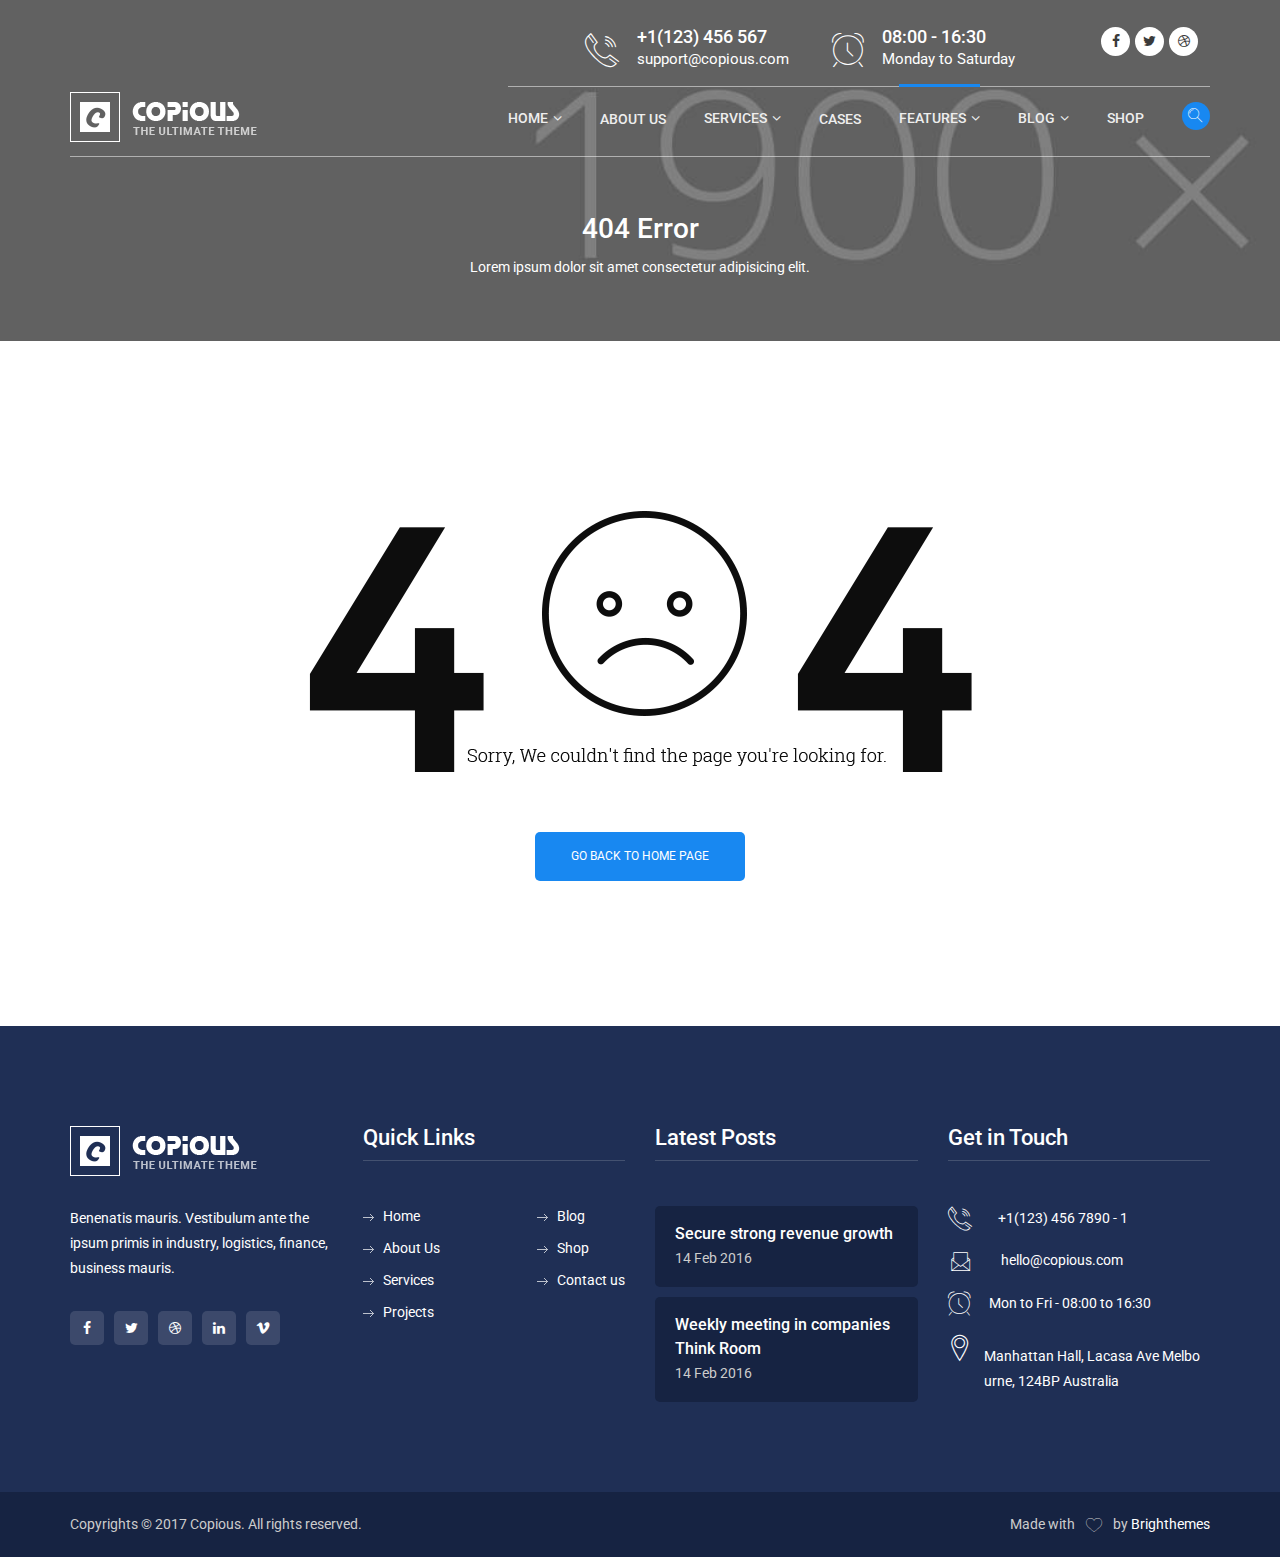
<file: 404_error.html>
<!DOCTYPE HTML>
<html dir="ltr" lang="en">

<head>
    <title>Copious / 404 Error</title>
    <meta http-equiv="Content-Type" content="text/html; charset=utf-8">
    <meta name="viewport" content="width=device-width, initial-scale=1">
    <meta name="keywords" content="">
    <meta name="description" content="">

    <!-- Google fonts -->
    <link href="https://fonts.googleapis.com/css?family=Roboto:100,300,400,500,700" rel="stylesheet">

    <!-- Required Framework -->
    <link rel="stylesheet" type="text/css" href="css/bootstrap.min.css" />

    <!-- Required Framework -->
    <link rel="stylesheet" type="text/css" href="css/owl.carousel.css" />
    <link rel="stylesheet" type="text/css" href="css/owl.transitions.css" />
    <link rel="stylesheet" type="text/css" href="css/settings.css" />

    <!-- Fancy Box -->
    <link rel="stylesheet" type="text/css" href="css/jquery.fancybox.css" />

    <!-- Fonts Icons-->
    <link rel="stylesheet" type="text/css" href="css/font-awesome.min.css" />
    <link rel="stylesheet" type="text/css" href="css/copious-icon.css" />

    <!-- Navbar Css -->
    <link rel="stylesheet" type="text/css" href="css/bootsnav.css" />

    <!-- Custom Css -->
    <link rel="stylesheet" type="text/css" href="css/color-blue.css" />
    <link rel="stylesheet" type="text/css" href="css/style.css" />
</head>

<body>
    <!-- Loader Start -->
    <div class="loader">
        <div class="sk-rotating-plane"></div>
    </div>
    <!-- Loader End -->

    <!-- Header Top Start -->
    <header id="header-top_3">
        <div class="container">
            <div class="row">
                <div class="header_set">
                    <div class="col-md-10 col-sm-10 col-xs-12 text-right">
                        <div class="get-tuch text-left"><i class="icon-telephone114"></i>
                            <ul>
                                <li>
                                    <h4>+1(123) 456 567</h4>
                                </li>
                                <li>
                                    <p class="p_14">support@copious.com</p>
                                </li>
                            </ul>
                        </div>
                        <div class="get-tuch text-left"><i class="icon-alarmclock"></i>
                            <ul>
                                <li>
                                    <h4>08:00 - 16:30</h4>
                                </li>
                                <li>
                                    <p class="p_14">Monday to Saturday</p>
                                </li>
                            </ul>
                        </div>
                    </div>
                    <div class="col-md-2 col-sm-2 col-xs-12 text-right">
                        <div class="header-top-links">
                            <div class="social-icons text-right">
                                <ul>
                                    <li><a href="#"><i aria-hidden="true" class="fa fa-facebook"></i></a></li>
                                    <li><a href="#"><i aria-hidden="true" class="fa fa-twitter"></i></a></li>
                                    <li><a href="#"><i class="fa fa-dribbble" aria-hidden="true"></i></a></li>
                                </ul>
                            </div>
                        </div>
                    </div>
                </div>
            </div>
        </div>

        <!-- Header Top End -->

        <!-- Navbar Start -->
        <nav class="navbar navbar-default navbar-fixed navbar-transparent navbar-sticky dark bootsnav">

            <div class="container">
                <div class="" id="search">
                    <button type="button" class="close">×</button>
                    <form>
                        <input type="search" value="" placeholder="Search on Site...">
                        <span class="searc_button"><i class="icon-icons185"></i></span>
                        <button type="submit" class="btn btn-primary">Search</button>
                    </form>
                </div>
                <!-- Start Header Navigation -->
                <div class="navbar-header">
                    <button type="button" class="navbar-toggle" data-toggle="collapse" data-target="#navbar-menu">
                        <i class="fa fa-bars"></i>
                    </button>
                    <a class="navbar-brand" href="#brand">

                        <img src="images/logo_white.png" class="logo logo-display" alt="">
                        <img src="images/logo.png" class="logo logo-scrolled" alt="">

                    </a>
                </div>
                <!-- End Header Navigation -->

                <!-- Collect the nav links, forms, and other content for toggling -->
                <div class="collapse navbar-collapse nav_bor_bot" id="navbar-menu">
                    <ul class="nav navbar-nav navbar-right" data-in="fadeInDown" data-out="fadeOutUp">
                        <li class="dropdown cool-link_3"><a href="#" class="dropdown-toggle" data-toggle="dropdown">Home</a>
                                <ul class="dropdown-menu">
                                    <li><a href="home_1.html">Home Style 1</a></li>
                                    <li><a href="home_2.html">Home Style 2</a></li>
                                    <li><a href="home_3.html">Home Style 3</a></li>
                                </ul>
                            </li>
                            <li class="cool-link_3"><a href="about_us.html">About Us</a></li>
                            <li class="dropdown cool-link_3"><a href="#" class="dropdown-toggle" data-toggle="dropdown">Services</a>
                                <ul class="dropdown-menu">
                                    <li><a href="services.html">Financial Planning</a></li>
                                    <li><a href="services.html">Bonds & Commodities</a></li>
                                    <li><a href="services.html">Turnaround Consulting</a></li>
                                    <li><a href="services.html">Trades & Stocks</a></li>
                                    <li><a href="services.html">Investment Trusts</a></li>
                                    <li><a href="services.html">Mutual Funds</a></li>
                                    <li><a href="services.html">Retirement</a></li>
                                </ul>
                            </li>
                            <li class="cool-link_3"><a href="cases.html">Cases</a></li>
                            <li class="dropdown cool-link_3 active"><a href="#" class="dropdown-toggle" data-toggle="dropdown">Features</a>
                                <ul class="dropdown-menu">
                                    <li><a href="testinomial.html">Testimonials</a></li>
                                    <li><a href="our_team.html">Our Team</a></li>
                                    <li class="dropdown"><a href="#" class="dropdown-toggle" data-toggle="dropdown">Contact Us </a>
                                        <ul class="dropdown-menu">
                                            <li><a href="contact.html">Contact Style 1</a></li>
                                            <li><a href="contact_2.html">Contact Style 2</a></li>
                                            <li><a href="contact_3.html">Contact Style 3</a></li>
                                        </ul>
                                    </li>
                                    <li><a href="faq.html">FAQ's</a></li>
                                    <li><a href="pricing_table.html">Pricing Table</a></li>
                                    <li class="active"><a href="404_error.html">404 Error</a></li>
                                </ul>
                            </li>
                            <li class="dropdown cool-link_3"><a href="#" class="dropdown-toggle" data-toggle="dropdown">Blog</a>
                                <ul class="dropdown-menu">
                                    <li><a href="news.html">News Style 1</a></li>
                                    <li><a href="news_2.html">News Style 2</a></li>
                                    <li><a href="news_3.html">News Style 3</a></li>
                                    <li><a href="news_4.html">News Style 4</a></li>
                                    <li><a href="news_5.html">News Style 5</a></li>
                                </ul>
                            </li>
                            <li class="dropdown cool-link_3"><a href="shop.html">Shop</a></li>
                        <li class="search"> <a href="#search"><i class="icon-icons185"></i></a></li>
                    </ul>
                </div>
                <!-- /.navbar-collapse -->

            </div>
        </nav>

    </header>
    <!-- Navbar End -->

    <!-- Page Banner Start -->
    <section id="page_banner">
        <div class="container">
            <div class="page-header text-center">
                <h2>404 Error</h2>
                <p>Lorem ipsum dolor sit amet consectetur adipisicing elit.</p>
            </div>
        </div>
    </section>
    <!-- Page Banner End -->

    <!-- Error Start -->
    <div class="container">
        <div class="row">
            <div class="col-md-12 text-center">
                <div class="error">
                    <img src="images/error.png" alt="image">
                    <br>
                    <a class="btn-light button-black" href="#.">Go back to home page</a>
                </div>
            </div>
        </div>
    </div>
    <!-- Error End -->

    <!-- Footer Start -->
    <footer id="footer" class="bg_blue p-t-100">
        <div class="container">
            <div class="row">
                <div class="col-md-3 col-sm-3 col-xs-12">
                    <div class="footer_box_1">
                        <img src="images/logo_white.png" alt="image" class="img-responsive">
                        <p class="p-t-30 p-b-30 footer_p">Benenatis mauris. Vestibulum ante the ipsum primis in industry, logistics, finance, business mauris.</p>
                        <div class="social-icons_1">
                            <ul>
                                <li><a href="#"><i aria-hidden="true" class="fa fa-facebook"></i></a></li>
                                <li><a href="#"><i aria-hidden="true" class="fa fa-twitter"></i></a></li>
                                <li><a href="#"><i class="fa fa-dribbble" aria-hidden="true"></i></a></li>
                                <li><a href="#"><i aria-hidden="true" class="fa fa-linkedin"></i></a></li>
                                <li><a href="#"><i aria-hidden="true" class="fa fa-vimeo"></i></a></li>
                            </ul>

                        </div>
                    </div>
                </div>

                <div class="col-md-3 col-sm-3 col-xs-12">
                    <div class="footer_box_1">
                        <h3>Quick Links</h3>
                        <ul class="footer_link_1">
                            <li><a href="#">Home</a></li>
                            <li><a href="#">About Us</a></li>
                            <li><a href="#">Services</a></li>
                            <li><a href="#">Projects</a></li>
                        </ul>

                        <ul class="footer_link_1 pull-right">
                            <li><a href="#">Blog</a></li>
                            <li><a href="#">Shop</a></li>
                            <li><a href="#">Contact us</a></li>
                        </ul>

                    </div>
                </div>

                <div class="col-md-3 col-sm-3 col-xs-12">
                    <div class="footer_box_1">
                        <h3>Latest Posts</h3>
                        <div class="latest_footer">
                            <h4><a href="#">Secure strong revenue growth</a></h4>
                            <p>14 Feb 2016</p>
                        </div>
                        <div class="latest_footer">
                            <h4><a href="#">Weekly meeting in companies Think Room</a></h4>
                            <p>14 Feb 2016</p>
                        </div>

                    </div>
                </div>

                <div class="col-md-3 col-sm-3 col-xs-12">
                    <div class="footer_box_1">
                        <h3>Get in Touch</h3>
                        <div class="footer_1_contact">
                            <div class="adres_box">
                                <p><i class="icon-telephone114"></i></p>
                                <p>+1(123) 456 7890 - 1</p>
                            </div>
                            <div class="adres_box">
                                <p><i class=" icon-icons142"></i></p><p>hello@copious.com</p>
                            </div>
                            <div class="adres_box">
                                <p><i class=" icon-alarmclock"></i></p><p>Mon to Fri - 08:00 to 16:30</p>
                            </div>
                            <div class="adres_box">
                                <p><i class="icon-icons74"></i></p>
                                <p>Manhattan Hall, Lacasa Ave Melbo urne, 124BP Australia</p>
                            </div>
                        </div>
                    </div>
                </div>

            </div>
        </div>
        <div class="footer_botom m-t-80 p-t-20 p-b-20">
            <div class="container">
                <div class="row">
                    <div class="col-md-7">
                        <p>Copyrights © 2017 Copious. All rights reserved.</p>
                    </div>
                    <div class="col-md-5 text-right">
                        <p>Made with <i class="icon-heart3"></i> by <a href="#">Brighthemes</a></p>
                    </div>
                </div>
            </div>
        </div>
    </footer>
    <!-- Footer End -->

    <!--Required JS -->
    <script src="js/jquery.2.2.3.min.js"></script>
    <script src="js/bootstrap.min.js"></script>

    <!-- SMOOTH SCROLL -->  
    <script type="text/javascript" src="js/scroll-desktop.js"></script>
    <script type="text/javascript" src="js/scroll-desktop-smooth.js"></script>

    <script src="js/themepunch/jquery.themepunch.revolution.min.js"></script>
    <script src="js/themepunch/jquery.themepunch.tools.min.js"></script>
    <script src="js/themepunch/revolution.extension.layeranimation.min.js"></script>
    <script src="js/themepunch/revolution.extension.navigation.min.js"></script>
    <script src="js/themepunch/revolution.extension.parallax.min.js"></script>
    <script src="js/themepunch/revolution.extension.slideanims.min.js"></script>
    <script src="js/themepunch/revolution.extension.video.min.js"></script>
    <script src="js/tab_slider.js"></script>
    <script src="js/owl.carousel.min.js"></script>
    <script src="js/bootsnav.js"></script>
    <script src="js/wow.min.js"></script>
    <script src="js/viedobox/video.js"></script>
    <script src="js/jquery.parallax-1.1.3.js"></script>
    <script src="js/bootstrap-number-input.js"></script>
    <script src="js/renge_selectbox-0.2.min.js"></script>
    <script src="js/range-Slider.min.js"></script>
    <script src="js/jquery.counterup.js"></script>
    <script src="js/zelect.js"></script>
    <!-- Progress  -->
    <script src="js/progressbar.js"></script>
    <script src="js/copious_custom.js"></script>
</body>

</html>
</file>
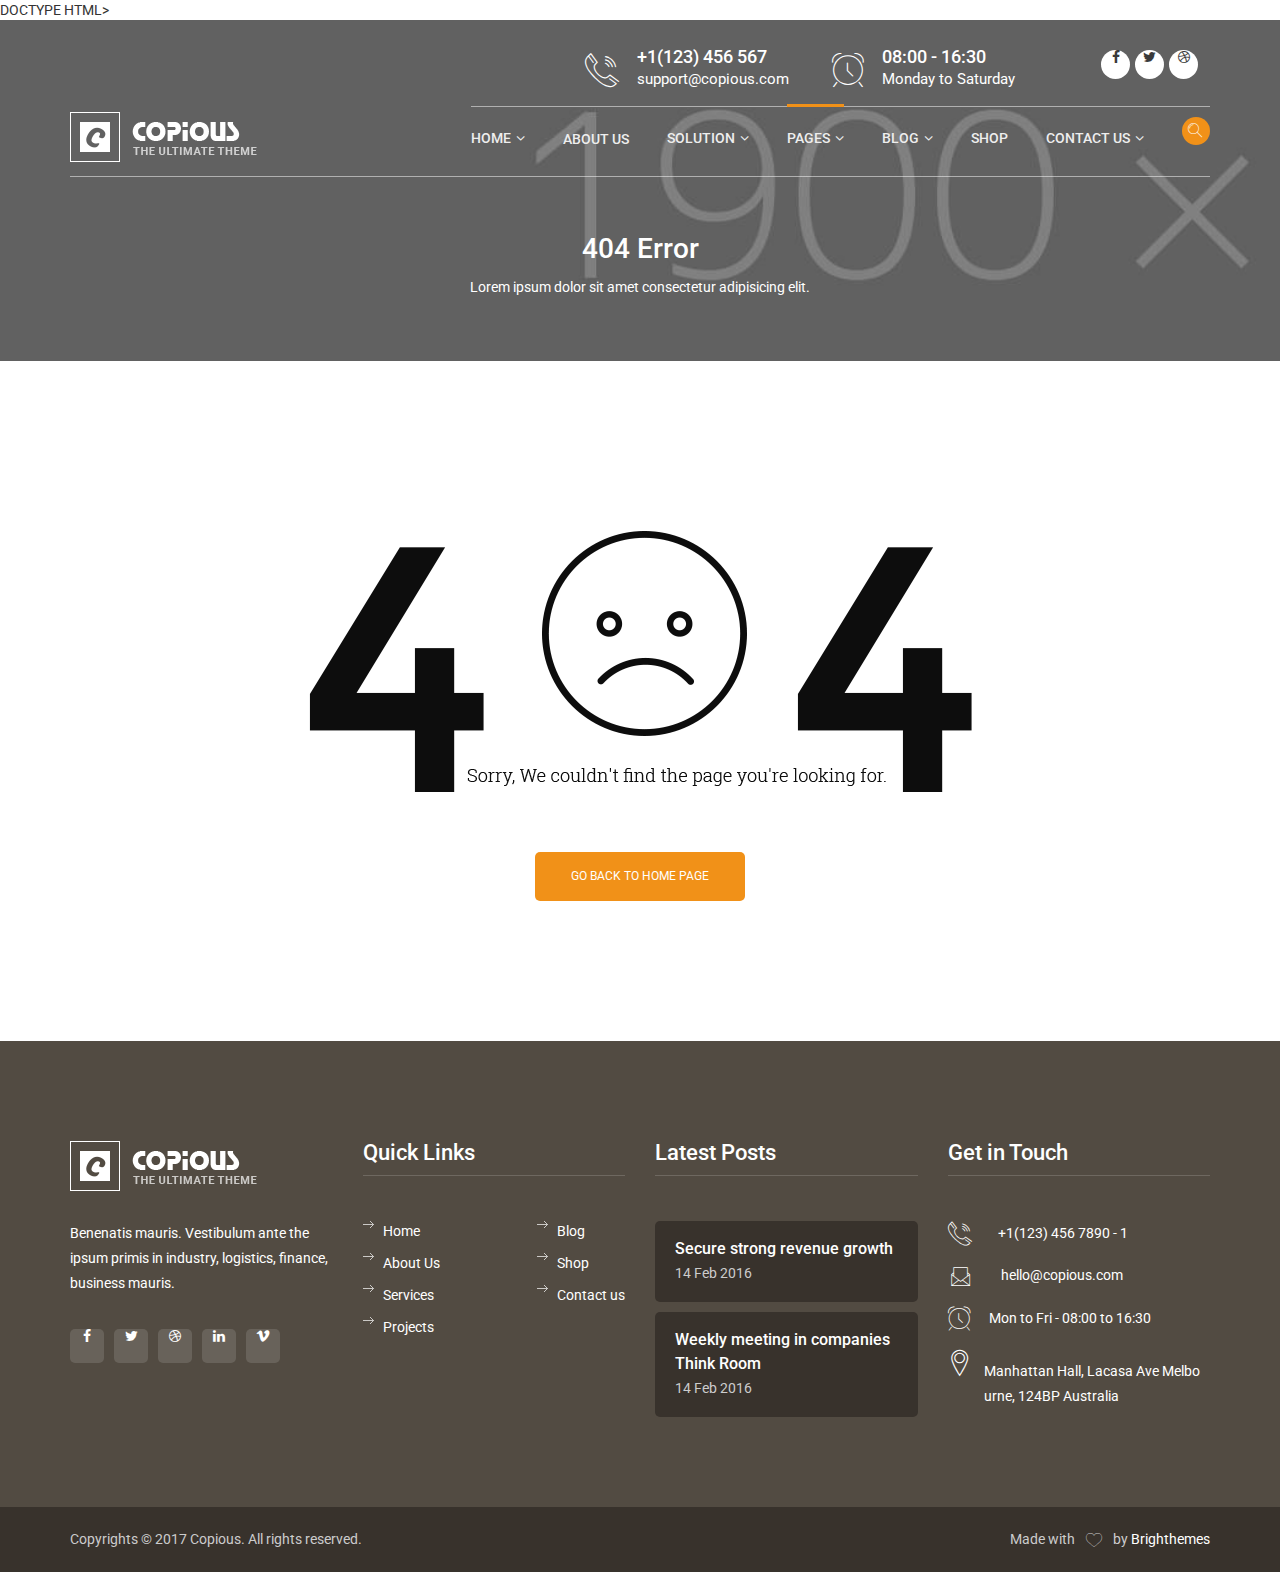
<file: 404_error_industry.html>
DOCTYPE HTML>
<html dir="ltr" lang="en">

<head>
    <title>Copious / 404 Error</title>
    <meta http-equiv="Content-Type" content="text/html; charset=utf-8">
    <meta name="viewport" content="width=device-width, initial-scale=1">
    <meta name="keywords" content="">
    <meta name="description" content="">

    <!-- Google fonts -->
    <link href="https://fonts.googleapis.com/css?family=Roboto:100,300,400,500,700" rel="stylesheet">

    <!-- Required Framework -->
    <link rel="stylesheet" type="text/css" href="css/bootstrap.min.css" />

    <!-- Required Framework -->
    <link rel="stylesheet" type="text/css" href="css/owl.carousel.css" />
    <link rel="stylesheet" type="text/css" href="css/owl.transitions.css" />
    <link rel="stylesheet" type="text/css" href="css/settings.css" />

    <!-- Fancy Box -->
    <link rel="stylesheet" type="text/css" href="css/jquery.fancybox.css" />

    <!-- Fonts Icons-->
    <link rel="stylesheet" type="text/css" href="css/font-awesome.min.css" />
    <link rel="stylesheet" type="text/css" href="css/copious-icon.css" />

    <!-- Navbar Css -->
    <link rel="stylesheet" type="text/css" href="css/bootsnav.css" />

    <!-- Custom Css -->
    <link rel="stylesheet" type="text/css" href="css/color-orange.css" />
    <link rel="stylesheet" type="text/css" href="css/style.css" />
</head>

<body>
    <!-- Loader Start -->
    <div class="loader">
        <div class="sk-rotating-plane"></div>
    </div>
    <!-- Loader End -->

    <!-- Header Top Start -->
    <header id="header-top_3">
        <div class="container">
            <div class="row">
                <div class="header_set">
                    <div class="col-md-10 col-sm-10 col-xs-12 text-right">
                        <div class="get-tuch text-left"><i class="icon-telephone114"></i>
                            <ul>
                                <li>
                                    <h4>+1(123) 456 567</h4>
                                </li>
                                <li>
                                    <p class="p_14">support@copious.com</p>
                                </li>
                            </ul>
                        </div>
                        <div class="get-tuch text-left"><i class="icon-alarmclock"></i>
                            <ul>
                                <li>
                                    <h4>08:00 - 16:30</h4>
                                </li>
                                <li>
                                    <p class="p_14">Monday to Saturday</p>
                                </li>
                            </ul>
                        </div>
                    </div>
                    <div class="col-md-2 col-sm-2 col-xs-12 text-right">
                        <div class="header-top-links">
                            <div class="social-icons text-right">
                                <ul>
                                    <li><a href="#"><i aria-hidden="true" class="fa fa-facebook"></i></a></li>
                                    <li><a href="#"><i aria-hidden="true" class="fa fa-twitter"></i></a></li>
                                    <li><a href="#"><i class="fa fa-dribbble" aria-hidden="true"></i></a></li>
                                </ul>
                            </div>
                        </div>
                    </div>
                </div>
            </div>
        </div>

        <!-- Header Top End -->

        <!-- Navbar Start -->
        <nav class="navbar navbar-default navbar-fixed navbar-transparent navbar-sticky dark bootsnav">

            <div class="container">
                <div class="" id="search">
                    <button type="button" class="close">×</button>
                    <form>
                        <input type="search" value="" placeholder="Search on Site...">
                        <span class="searc_button"><i class="icon-icons185"></i></span>
                        <button type="submit" class="btn btn-primary">Search</button>
                    </form>
                </div>
                <!-- Start Header Navigation -->
                <div class="navbar-header">
                    <button type="button" class="navbar-toggle" data-toggle="collapse" data-target="#navbar-menu">
                        <i class="fa fa-bars"></i>
                    </button>
                    <a class="navbar-brand" href="#brand">

                        <img src="images/logo_white.png" class="logo logo-display" alt="">
                        <img src="images/logo.png" class="logo logo-scrolled" alt="">

                    </a>
                </div>
                <!-- End Header Navigation -->

                <!-- Collect the nav links, forms, and other content for toggling -->
                <div class="collapse navbar-collapse nav_bor_bot" id="navbar-menu">
                    <ul class="nav navbar-nav navbar-right" data-in="fadeInDown" data-out="fadeOutUp">
                        <li class="dropdown cool-link_3"><a href="#" class="dropdown-toggle" data-toggle="dropdown">Home</a>
                                <ul class="dropdown-menu">
                                    <li><a href="industry_index_1.html">Home Style 1</a></li>
                                    <li><a href="industry_index_2.html">Home Style 2</a></li>
                                    <li><a href="industry_index_3.html">Home Style 3</a></li>
                                </ul>
                            </li>
                            <li class="cool-link_3"><a href="about_us_industry.html">About Us</a></li>
                            <li class="dropdown cool-link_3"><a href="#" class="dropdown-toggle" data-toggle="dropdown">Solution</a>
                                <ul class="dropdown-menu">
                                    <li><a href="solution_industry.html">Chemical Research</a></li>
                                    <li><a href="solution_industry.html">Agricultural Processing</a></li>
                                    <li><a href="solution_industry.html">Oil industry</a></li>
                                    <li><a href="solution_industry.html">Mechanical Engineering</a></li>
                                    <li><a href="solution_industry.html">Petroleum and Gas</a></li>
                                    <li><a href="solution_industry.html">Power and Energy</a></li>
                                </ul>
                            </li>
                            <li class="dropdown cool-link_3 active"><a href="#" class="dropdown-toggle" data-toggle="dropdown">Pages</a>
                                <ul class="dropdown-menu">
                                    <li><a href="project_industry.html">Projects</a></li>
                                    <li><a href="testinomial_industry.html">Testimonials</a></li>
                                    <li><a href="solution_industry.html">Oil industry</a></li>
                                    <li><a href="our_team_industry.html">Our Team</a></li>
                                    <li><a href="faq_industry.html">FAQ's</a></li>
                                    <li><a href="pricing_table_industry.html">Pricing Table</a></li>
                                    <li  class="active"><a href="404_error_industry.html">404 Error</a></li>
                                </ul>
                            </li>
                            <li class="dropdown cool-link_3"><a href="#" class="dropdown-toggle" data-toggle="dropdown">Blog</a>
                                <ul class="dropdown-menu">
                                    <li><a href="news.html_industry">News Style 1</a></li>
                                    <li><a href="news_2_industry.html">News Style 2</a></li>
                                    <li><a href="news_3_industry.html">News Style 3</a></li>
                                    <li><a href="news_4_industry.html">News Style 4</a></li>
                                    <li><a href="news_5_industry.html">News Style 5</a></li>
                                </ul>
                            </li>
                            <li class="dropdown cool-link_3"><a href="shop_industry.html">Shop</a></li>
                            <li class="dropdown cool-link_3"><a href="#" class="dropdown-toggle" data-toggle="dropdown">Contact Us</a>
                                <ul class="dropdown-menu">
                                    <li><a href="contact_industry.html">Contact Style 1</a></li>
                                    <li><a href="contact_2_industry.html">Contact Style 2</a></li>
                                    <li><a href="contact_3_industry.html">Contact Style 3</a></li>
                                </ul>
                            </li>
                        <li class="search"> <a href="#search"><i class="icon-icons185"></i></a></li>
                    </ul>
                </div>
                <!-- /.navbar-collapse -->

            </div>
        </nav>

    </header>
    <!-- Navbar End -->

    <!-- Page Banner Start -->
    <section id="page_banner">
        <div class="container">
            <div class="page-header text-center">
                <h2>404 Error</h2>
                <p>Lorem ipsum dolor sit amet consectetur adipisicing elit.</p>
            </div>
        </div>
    </section>
    <!-- Page Banner End -->

    <!-- Error Start -->
    <div class="container">
        <div class="row">
            <div class="col-md-12 text-center">
                <div class="error">
                    <img src="images/error.png" alt="image">
                    <br>
                    <a class="btn-light button-black" href="#.">Go back to home page</a>
                </div>
            </div>
        </div>
    </div>
    <!-- Error End -->

    <!-- Footer Start -->
    <footer id="footer" class="bg_blue p-t-100">
        <div class="container">
            <div class="row">
                <div class="col-md-3 col-sm-3 col-xs-12">
                    <div class="footer_box_1">
                        <img src="images/logo_white.png" alt="image" class="img-responsive">
                        <p class="p-t-30 p-b-30 footer_p">Benenatis mauris. Vestibulum ante the ipsum primis in industry, logistics, finance, business mauris.</p>
                        <div class="social-icons_1">
                            <ul>
                                <li><a href="#"><i aria-hidden="true" class="fa fa-facebook"></i></a></li>
                                <li><a href="#"><i aria-hidden="true" class="fa fa-twitter"></i></a></li>
                                <li><a href="#"><i class="fa fa-dribbble" aria-hidden="true"></i></a></li>
                                <li><a href="#"><i aria-hidden="true" class="fa fa-linkedin"></i></a></li>
                                <li><a href="#"><i aria-hidden="true" class="fa fa-vimeo"></i></a></li>
                            </ul>

                        </div>
                    </div>
                </div>

                <div class="col-md-3 col-sm-3 col-xs-12">
                    <div class="footer_box_1">
                        <h3>Quick Links</h3>
                        <ul class="footer_link_1">
                            <li><a href="#">Home</a></li>
                            <li><a href="#">About Us</a></li>
                            <li><a href="#">Services</a></li>
                            <li><a href="#">Projects</a></li>
                        </ul>

                        <ul class="footer_link_1 pull-right">
                            <li><a href="#">Blog</a></li>
                            <li><a href="#">Shop</a></li>
                            <li><a href="#">Contact us</a></li>
                        </ul>

                    </div>
                </div>

                <div class="col-md-3 col-sm-3 col-xs-12">
                    <div class="footer_box_1">
                        <h3>Latest Posts</h3>
                        <div class="latest_footer">
                            <h4><a href="#">Secure strong revenue growth</a></h4>
                            <p>14 Feb 2016</p>
                        </div>
                        <div class="latest_footer">
                            <h4><a href="#">Weekly meeting in companies Think Room</a></h4>
                            <p>14 Feb 2016</p>
                        </div>

                    </div>
                </div>

                <div class="col-md-3 col-sm-3 col-xs-12">
                    <div class="footer_box_1">
                        <h3>Get in Touch</h3>
                        <div class="footer_1_contact">
                            <div class="adres_box">
                                <p><i class="icon-telephone114"></i></p>
                                <p>+1(123) 456 7890 - 1</p>
                            </div>
                            <div class="adres_box">
                                <p><i class=" icon-icons142"></i></p><p>hello@copious.com</p>
                            </div>
                            <div class="adres_box">
                                <p><i class=" icon-alarmclock"></i></p><p>Mon to Fri - 08:00 to 16:30</p>
                            </div>
                            <div class="adres_box">
                                <p><i class="icon-icons74"></i></p>
                                <p>Manhattan Hall, Lacasa Ave Melbo urne, 124BP Australia</p>
                            </div>
                        </div>
                    </div>
                </div>

            </div>
        </div>
        <div class="footer_botom m-t-80 p-t-20 p-b-20">
            <div class="container">
                <div class="row">
                    <div class="col-md-7">
                        <p>Copyrights © 2017 Copious. All rights reserved.</p>
                    </div>
                    <div class="col-md-5 text-right">
                        <p>Made with <i class="icon-heart3"></i> by <a href="#">Brighthemes</a></p>
                    </div>
                </div>
            </div>
        </div>
    </footer>
    <!-- Footer End -->

    <!--Required JS -->
    <script src="js/jquery.2.2.3.min.js"></script>
    <script src="js/bootstrap.min.js"></script>

    <!-- SMOOTH SCROLL -->  
    <script type="text/javascript" src="js/scroll-desktop.js"></script>
    <script type="text/javascript" src="js/scroll-desktop-smooth.js"></script>

    <script src="js/themepunch/jquery.themepunch.revolution.min.js"></script>
    <script src="js/themepunch/jquery.themepunch.tools.min.js"></script>
    <script src="js/themepunch/revolution.extension.layeranimation.min.js"></script>
    <script src="js/themepunch/revolution.extension.navigation.min.js"></script>
    <script src="js/themepunch/revolution.extension.parallax.min.js"></script>
    <script src="js/themepunch/revolution.extension.slideanims.min.js"></script>
    <script src="js/themepunch/revolution.extension.video.min.js"></script>
    <script src="js/tab_slider.js"></script>
    <script src="js/owl.carousel.min.js"></script>
    <script src="js/bootsnav.js"></script>
    <script src="js/wow.min.js"></script>
    <script src="js/viedobox/video.js"></script>
    <script src="js/jquery.parallax-1.1.3.js"></script>
    <script src="js/bootstrap-number-input.js"></script>
    <script src="js/renge_selectbox-0.2.min.js"></script>
    <script src="js/range-Slider.min.js"></script>
    <script src="js/jquery.counterup.js"></script>
    <script src="js/zelect.js"></script>
    <!-- Progress  -->
    <script src="js/progressbar.js"></script>
    <script src="js/copious_custom.js"></script>
</body>

</html>
</file>
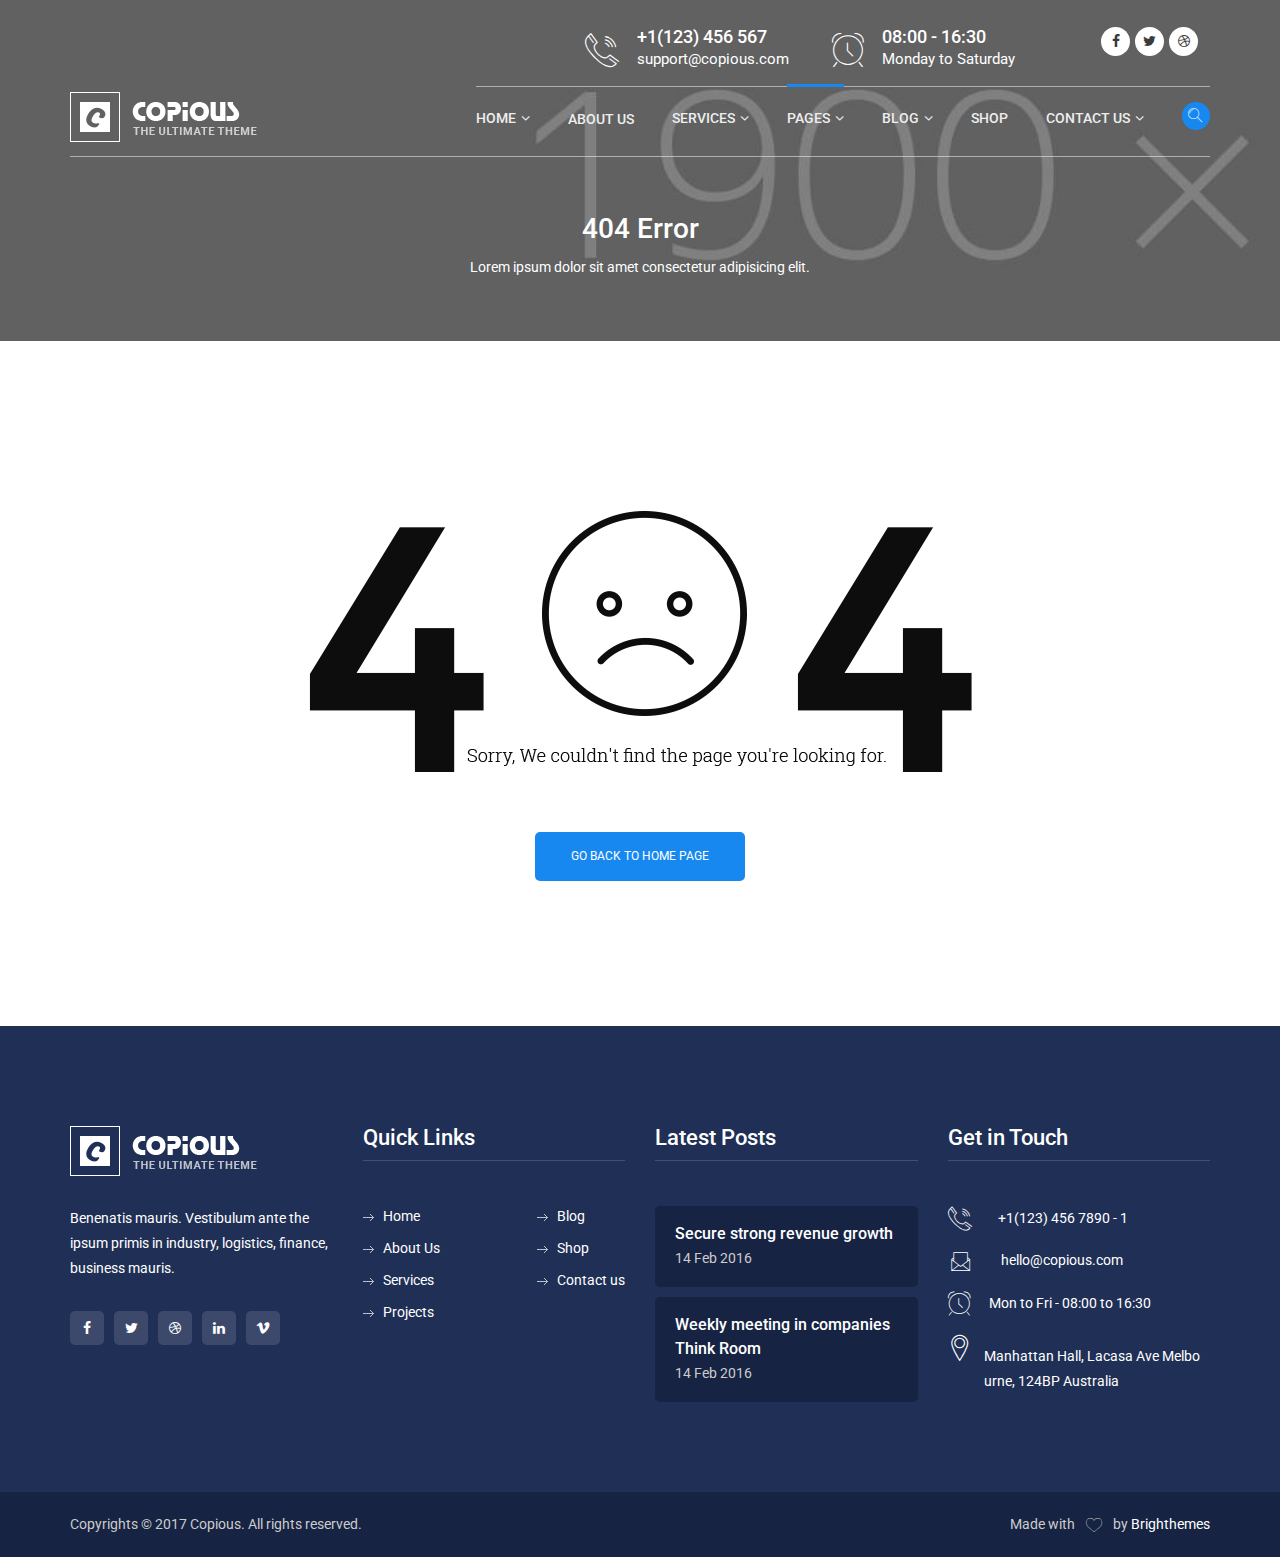
<file: 404_error_logistic.html>
<!DOCTYPE HTML>
<html dir="ltr" lang="en">

<head>
    <title>Copious / 404 Error</title>
    <meta http-equiv="Content-Type" content="text/html; charset=utf-8">
    <meta name="viewport" content="width=device-width, initial-scale=1">
    <meta name="keywords" content="">
    <meta name="description" content="">

    <!-- Google fonts -->
    <link href="https://fonts.googleapis.com/css?family=Roboto:100,300,400,500,700" rel="stylesheet">

    <!-- Required Framework -->
    <link rel="stylesheet" type="text/css" href="css/bootstrap.min.css" />

    <!-- Required Framework -->
    <link rel="stylesheet" type="text/css" href="css/owl.carousel.css" />
    <link rel="stylesheet" type="text/css" href="css/owl.transitions.css" />
    <link rel="stylesheet" type="text/css" href="css/settings.css" />

    <!-- Fancy Box -->
    <link rel="stylesheet" type="text/css" href="css/jquery.fancybox.css" />

    <!-- Fonts Icons-->
    <link rel="stylesheet" type="text/css" href="css/font-awesome.min.css" />
    <link rel="stylesheet" type="text/css" href="css/copious-icon.css" />

    <!-- Navbar Css -->
    <link rel="stylesheet" type="text/css" href="css/bootsnav.css" />

    <!-- Custom Css -->
    <link rel="stylesheet" type="text/css" href="css/color-blue.css" />
    <link rel="stylesheet" type="text/css" href="css/style.css" />
</head>

<body>
     <!-- Loader Start -->
    <div class="loader">
        <div class="sk-rotating-plane"></div>
    </div>
    <!-- Header Top Start -->
    <header id="header-top_3">
        <div class="container">
            <div class="row">
                <div class="header_set">
                    <div class="col-md-10 col-sm-10 col-xs-12 text-right">
                        <div class="get-tuch text-left"><i class="icon-telephone114"></i>
                            <ul>
                                <li>
                                    <h4>+1(123) 456 567</h4>
                                </li>
                                <li>
                                    <p class="p_14">support@copious.com</p>
                                </li>
                            </ul>
                        </div>
                        <div class="get-tuch text-left"><i class="icon-alarmclock"></i>
                            <ul>
                                <li>
                                    <h4>08:00 - 16:30</h4>
                                </li>
                                <li>
                                    <p class="p_14">Monday to Saturday</p>
                                </li>
                            </ul>
                        </div>
                    </div>
                    <div class="col-md-2 col-sm-2 col-xs-12 text-right">
                        <div class="header-top-links">
                            <div class="social-icons text-right">
                                <ul>
                                    <li><a href="#"><i aria-hidden="true" class="fa fa-facebook"></i></a></li>
                                    <li><a href="#"><i aria-hidden="true" class="fa fa-twitter"></i></a></li>
                                    <li><a href="#"><i class="fa fa-dribbble" aria-hidden="true"></i></a></li>
                                </ul>
                            </div>
                        </div>
                    </div>
                </div>
            </div>
        </div>

        <!-- Header Top End -->

        <!-- Navbar Start -->
        <nav class="navbar navbar-default navbar-fixed navbar-transparent navbar-sticky dark bootsnav">

            <div class="container">
                <div class="" id="search">
                    <button type="button" class="close">×</button>
                    <form>
                        <input type="search" value="" placeholder="Search on Site...">
                        <span class="searc_button"><i class="icon-icons185"></i></span>
                        <button type="submit" class="btn btn-primary">Search</button>
                    </form>
                </div>
                <!-- Start Header Navigation -->
                <div class="navbar-header">
                    <button type="button" class="navbar-toggle" data-toggle="collapse" data-target="#navbar-menu">
                        <i class="fa fa-bars"></i>
                    </button>
                    <a class="navbar-brand" href="#brand">

                        <img src="images/logo_white.png" class="logo logo-display" alt="">
                        <img src="images/logo.png" class="logo logo-scrolled" alt="">

                    </a>
                </div>
                <!-- End Header Navigation -->

                <!-- Collect the nav links, forms, and other content for toggling -->
                <div class="collapse navbar-collapse nav_bor_bot" id="navbar-menu">
                    <ul class="nav navbar-nav navbar-right" data-in="fadeInDown" data-out="fadeOutUp">
                        <li class="dropdown cool-link_3"><a href="#" class="dropdown-toggle" data-toggle="dropdown">Home</a>
                            <ul class="dropdown-menu">
                                <li><a href="logistic_home_1.html">Home Style 1</a></li>
                                <li><a href="logistic_home_2.html">Home Style 2</a></li>
                                <li><a href="logistic_home_3.html">Home Style 3</a></li>
                            </ul>
                        </li>
                        <li class="cool-link_3"><a href="about_us_logistic.html">About Us</a></li>
                        <li class="dropdown cool-link_3"><a href="#" class="dropdown-toggle" data-toggle="dropdown">Services</a>
                            <ul class="dropdown-menu">
                                <li><a href="logistic_services_logistic.html">Air Freight</a></li>
                                <li><a href="logistic_services_logistic.html">Overland Transportation</a></li>
                                <li><a href="logistic_services_logistic.html">Sea Freight</a></li>
                                <li><a href="logistic_services_logistic.html">Ground Cargo</a></li>
                                <li><a href="logistic_services_logistic.html">Warehousing</a></li>
                                <li><a href="logistic_services_logistic.html">Trucking Service</a></li>
                                <li><a href="logistic_services_logistic.html">Supply Management</a></li>
                                <li><a href="logistic_services_logistic.html">Packaging Options</a></li>
                            </ul>
                        </li>
                        <li class="dropdown cool-link_3 active"><a href="#" class="dropdown-toggle" data-toggle="dropdown">Pages</a>
                            <ul class="dropdown-menu">
                                <li><a href="testinomial_logistic.html">Testimonials</a></li>
                                <li><a href="our_team_logistic.html">Our Team</a></li>
                                <li><a href="faq_logistic.html">FAQ's</a></li>
                                <li><a href="pricing_table_logistic.html">Pricing Table</a></li>
                                <li class="active"><a href="404_error_logistic.html">404 Error</a></li>
                            </ul>
                        </li>
                        <li class="dropdown cool-link_3"><a href="#" class="dropdown-toggle" data-toggle="dropdown">Blog</a>
                            <ul class="dropdown-menu">
                                <li><a href="news_logistic.html">News Style 1</a></li>
                                <li><a href="news_2_logistic.html">News Style 2</a></li>
                                <li><a href="news_3_logistic.html">News Style 3</a></li>
                                <li><a href="news_4_logistic.html">News Style 4</a></li>
                                <li><a href="news_5_logistic.html">News Style 5</a></li>
                            </ul>
                        </li>
                        <li class="dropdown cool-link_3"><a href="shop_logistic.html">Shop</a></li>
                        <li class="dropdown cool-link_3"><a href="#" class="dropdown-toggle" data-toggle="dropdown">Contact Us</a>
                            <ul class="dropdown-menu">
                                <li><a href="contact_logistic.html">Contact Style 1</a></li>
                                <li><a href="contact_2_logistic.html">Contact Style 2</a></li>
                                <li><a href="contact_3_logistic.html">Contact Style 3</a></li>
                            </ul>
                        </li>
                        <li class="search"> <a href="#search"><i class="icon-icons185"></i></a></li>
                    </ul>
                </div>
                <!-- /.navbar-collapse -->

            </div>
        </nav>

    </header>
    <!-- Navbar End -->

    <!-- Page Banner Start -->
    <section id="page_banner">
        <div class="container">
            <div class="page-header text-center">
                <h2>404 Error</h2>
                <p>Lorem ipsum dolor sit amet consectetur adipisicing elit.</p>
            </div>
        </div>
    </section>
    <!-- Page Banner End -->

    <!-- Error Start -->
    <div class="container">
        <div class="row">
            <div class="col-md-12 text-center">
                <div class="error">
                    <img src="images/error.png" alt="image">
                    <br>
                    <a class="btn-light button-black" href="#.">Go back to home page</a>
                </div>
            </div>
        </div>
    </div>
    <!-- Error End -->

    <!-- Footer Start -->
    <footer id="footer" class="bg_blue p-t-100">
        <div class="container">
            <div class="row">
                <div class="col-md-3 col-sm-3 col-xs-12">
                    <div class="footer_box_1">
                        <img src="images/logo_white.png" alt="image" class="img-responsive">
                        <p class="p-t-30 p-b-30 footer_p">Benenatis mauris. Vestibulum ante the ipsum primis in industry, logistics, finance, business mauris.</p>
                        <div class="social-icons_1">
                            <ul>
                                <li><a href="#"><i aria-hidden="true" class="fa fa-facebook"></i></a></li>
                                <li><a href="#"><i aria-hidden="true" class="fa fa-twitter"></i></a></li>
                                <li><a href="#"><i class="fa fa-dribbble" aria-hidden="true"></i></a></li>
                                <li><a href="#"><i aria-hidden="true" class="fa fa-linkedin"></i></a></li>
                                <li><a href="#"><i aria-hidden="true" class="fa fa-vimeo"></i></a></li>
                            </ul>

                        </div>
                    </div>
                </div>

                <div class="col-md-3 col-sm-3 col-xs-12">
                    <div class="footer_box_1">
                        <h3>Quick Links</h3>
                        <ul class="footer_link_1">
                            <li><a href="#">Home</a></li>
                            <li><a href="#">About Us</a></li>
                            <li><a href="#">Services</a></li>
                            <li><a href="#">Projects</a></li>
                        </ul>

                        <ul class="footer_link_1 pull-right">
                            <li><a href="#">Blog</a></li>
                            <li><a href="#">Shop</a></li>
                            <li><a href="#">Contact us</a></li>
                        </ul>

                    </div>
                </div>

                <div class="col-md-3 col-sm-3 col-xs-12">
                    <div class="footer_box_1">
                        <h3>Latest Posts</h3>
                        <div class="latest_footer">
                            <h4><a href="#">Secure strong revenue growth</a></h4>
                            <p>14 Feb 2016</p>
                        </div>
                        <div class="latest_footer">
                            <h4><a href="#">Weekly meeting in companies Think Room</a></h4>
                            <p>14 Feb 2016</p>
                        </div>

                    </div>
                </div>

                <div class="col-md-3 col-sm-3 col-xs-12">
                    <div class="footer_box_1">
                        <h3>Get in Touch</h3>
                        <div class="footer_1_contact">
                            <div class="adres_box">
                                <p><i class="icon-telephone114"></i></p>
                                <p>+1(123) 456 7890 - 1</p>
                            </div>
                            <div class="adres_box">
                                <p><i class=" icon-icons142"></i></p><p>hello@copious.com</p>
                            </div>
                            <div class="adres_box">
                                <p><i class=" icon-alarmclock"></i></p><p>Mon to Fri - 08:00 to 16:30</p>
                            </div>
                            <div class="adres_box">
                                <p><i class="icon-icons74"></i></p>
                                <p>Manhattan Hall, Lacasa Ave Melbo urne, 124BP Australia</p>
                            </div>
                        </div>
                    </div>
                </div>

            </div>
        </div>
        <div class="footer_botom m-t-80 p-t-20 p-b-20">
            <div class="container">
                <div class="row">
                    <div class="col-md-7">
                        <p>Copyrights © 2017 Copious. All rights reserved.</p>
                    </div>
                    <div class="col-md-5 text-right">
                        <p>Made with <i class="icon-heart3"></i> by <a href="#">Brighthemes</a></p>
                    </div>
                </div>
            </div>
        </div>
    </footer>
    <!-- Footer End -->

    <!--Required JS -->
    <script src="js/jquery.2.2.3.min.js"></script>
    <script src="js/bootstrap.min.js"></script>

    <!-- SMOOTH SCROLL -->  
    <script type="text/javascript" src="js/scroll-desktop.js"></script>
    <script type="text/javascript" src="js/scroll-desktop-smooth.js"></script>

    <script src="js/themepunch/jquery.themepunch.revolution.min.js"></script>
    <script src="js/themepunch/jquery.themepunch.tools.min.js"></script>
    <script src="js/themepunch/revolution.extension.layeranimation.min.js"></script>
    <script src="js/themepunch/revolution.extension.navigation.min.js"></script>
    <script src="js/themepunch/revolution.extension.parallax.min.js"></script>
    <script src="js/themepunch/revolution.extension.slideanims.min.js"></script>
    <script src="js/themepunch/revolution.extension.video.min.js"></script>
    <script src="js/tab_slider.js"></script>
    <script src="js/owl.carousel.min.js"></script>
    <script src="js/bootsnav.js"></script>
    <script src="js/wow.min.js"></script>
    <script src="js/viedobox/video.js"></script>
    <script src="js/jquery.parallax-1.1.3.js"></script>
    <script src="js/bootstrap-number-input.js"></script>
    <script src="js/renge_selectbox-0.2.min.js"></script>
    <script src="js/range-Slider.min.js"></script>
    <script src="js/jquery.counterup.js"></script>
    <script src="js/zelect.js"></script>
    <!-- Progress  -->
    <script src="js/progressbar.js"></script>
    <script src="js/copious_custom.js"></script>
</body>

</html>
</file>
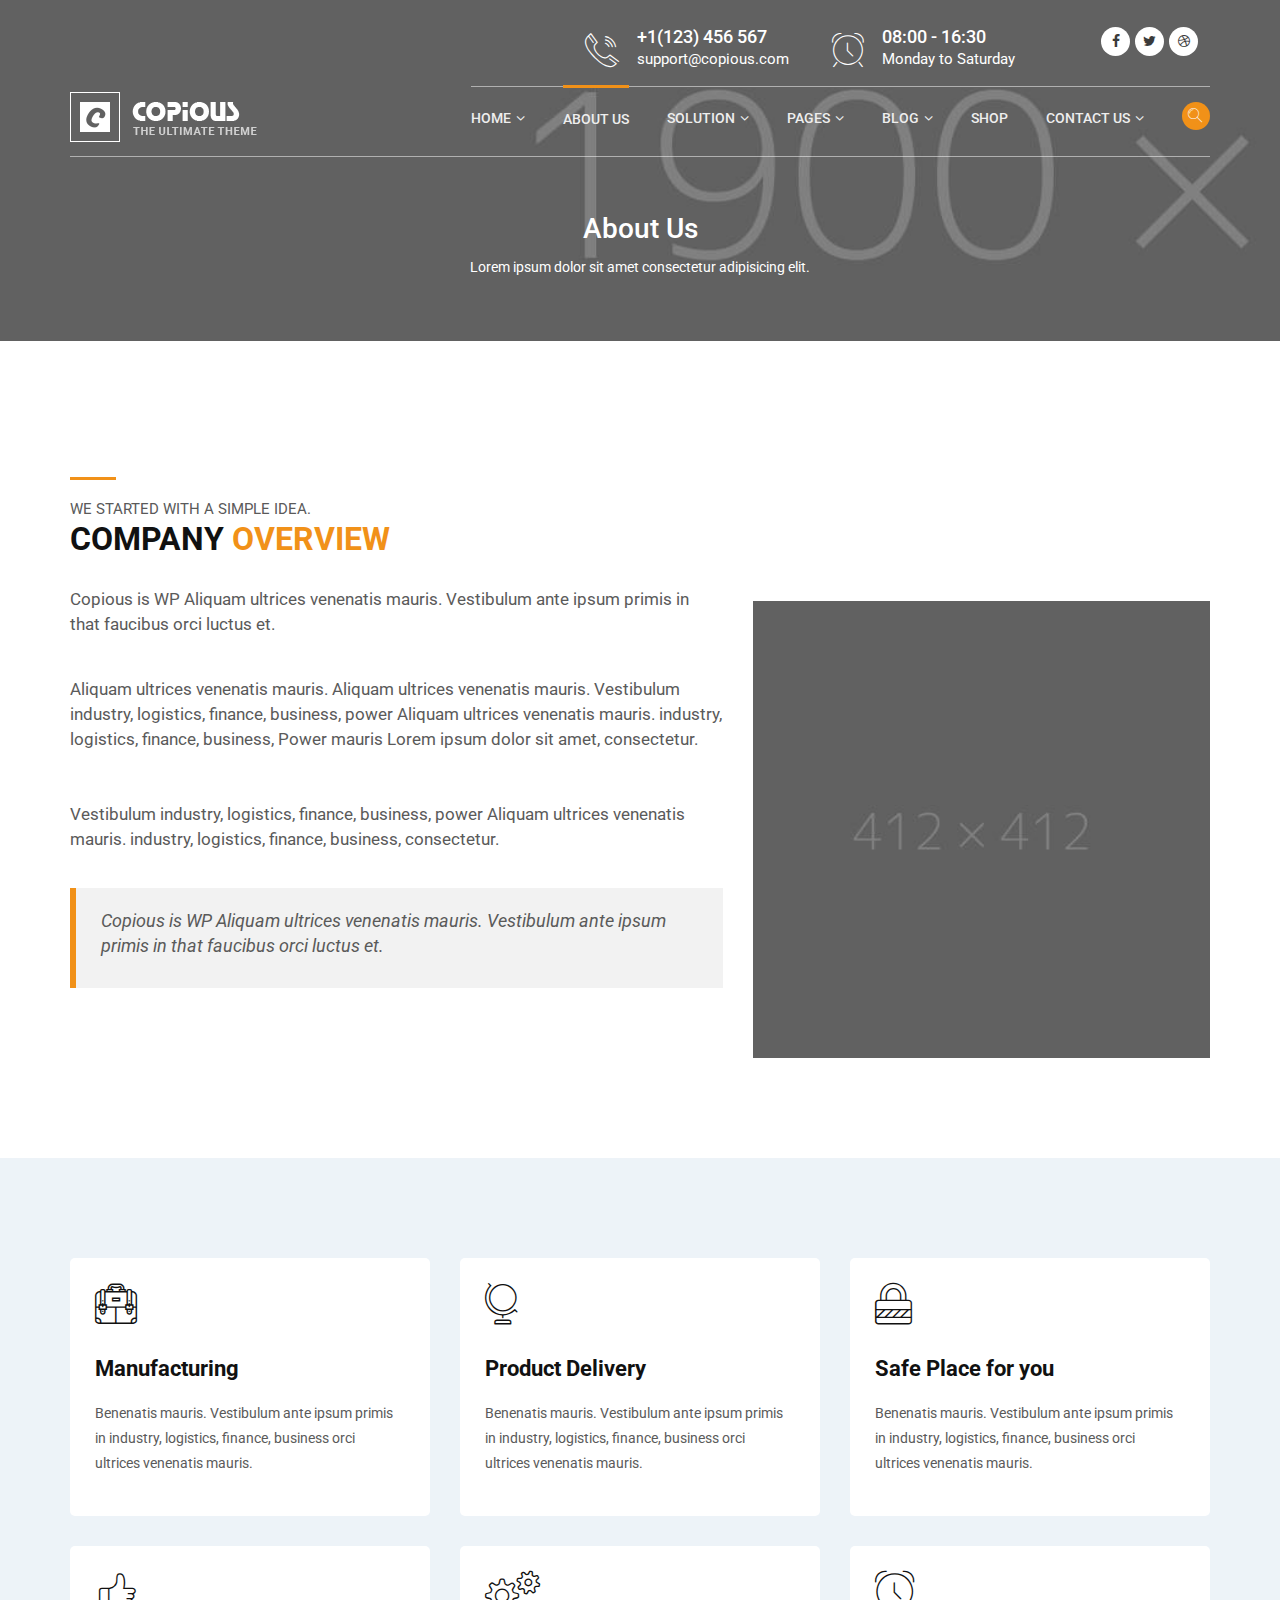
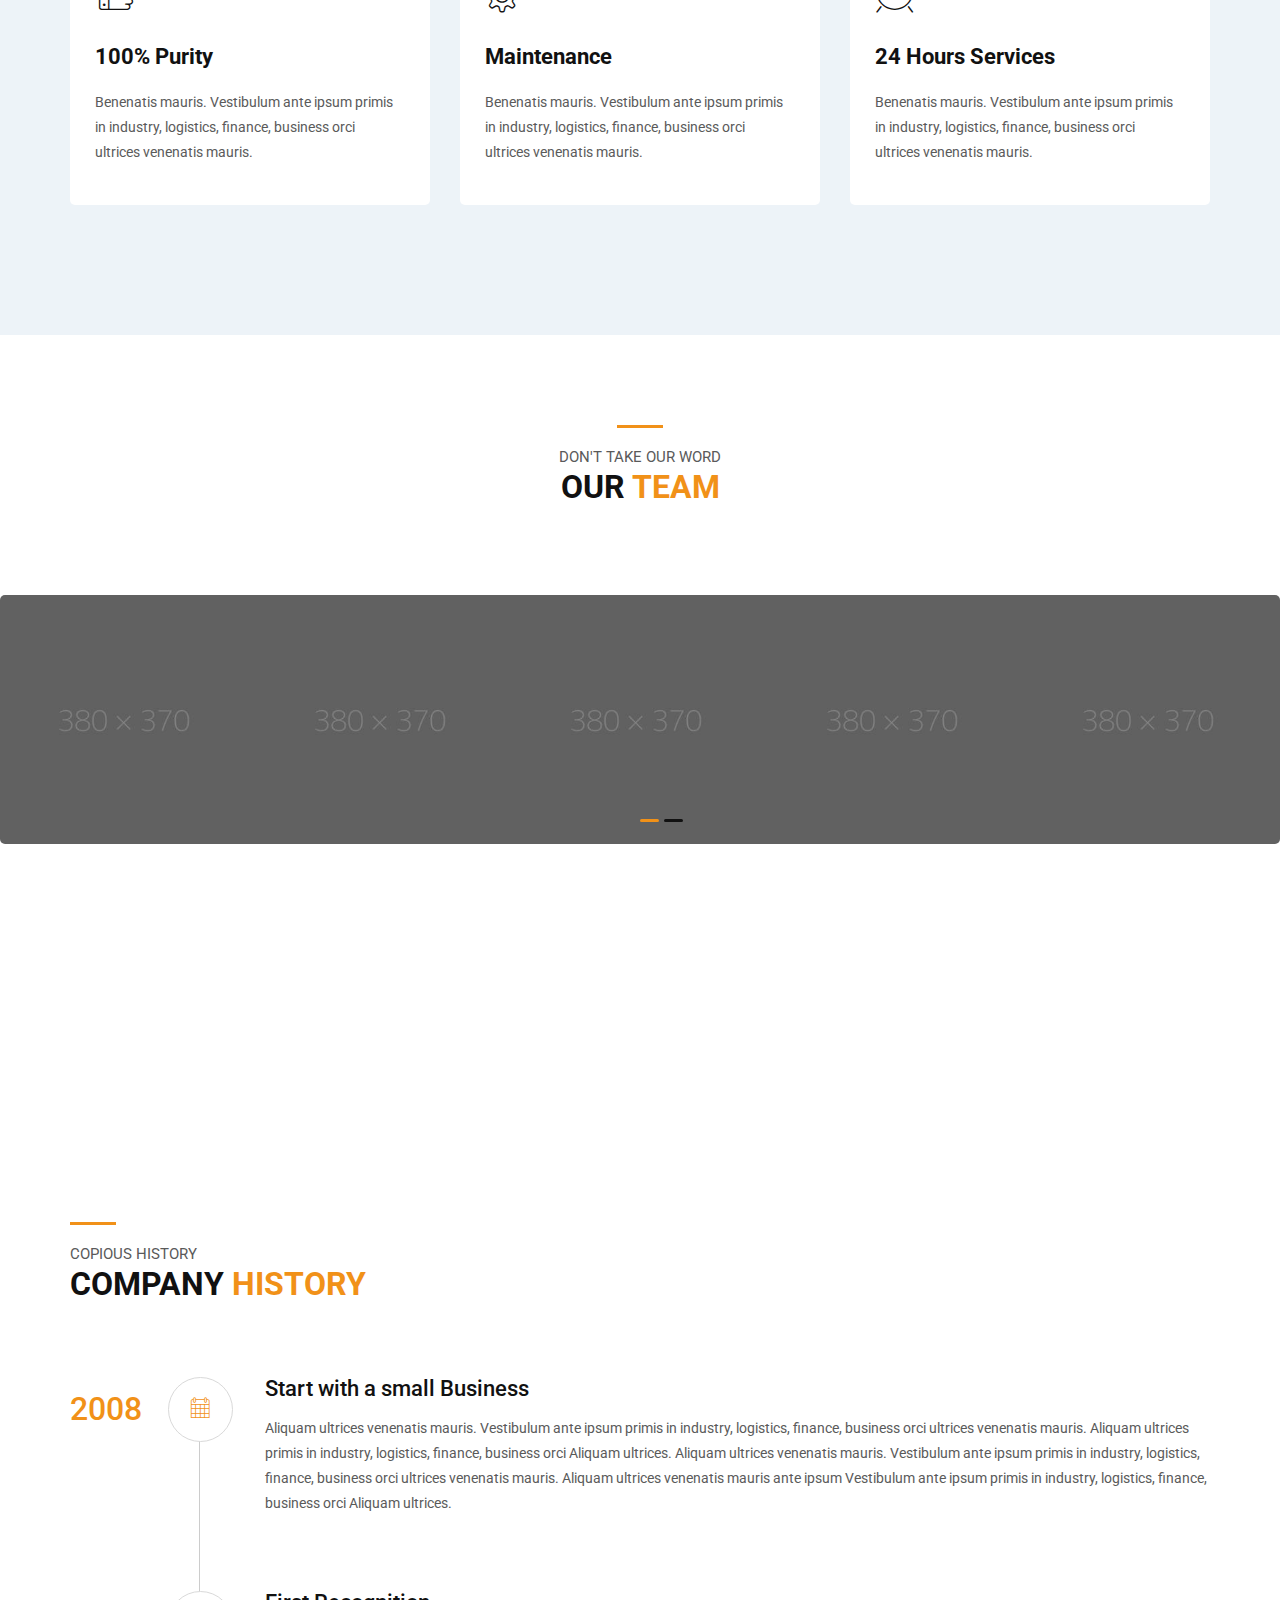
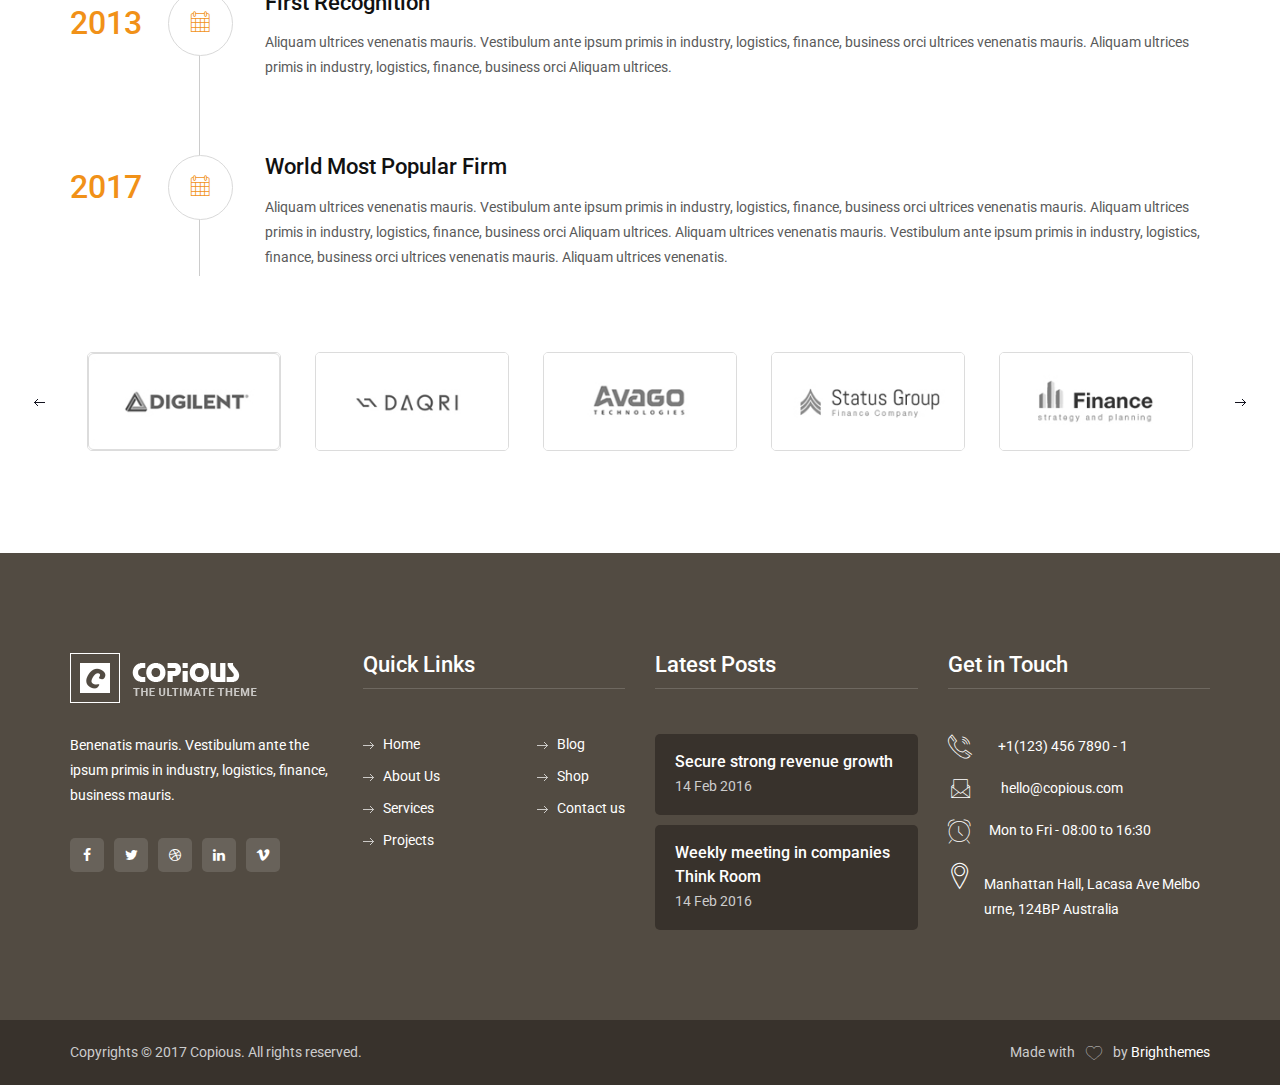
<file: about_us_industry.html>
<!DOCTYPE HTML>
<html dir="ltr" lang="en">

<head>
    <title>Copious / About Us</title>
    <meta http-equiv="Content-Type" content="text/html; charset=utf-8">
    <meta name="viewport" content="width=device-width, initial-scale=1">
    <meta name="keywords" content="">
    <meta name="description" content="">

    <!-- Google fonts -->
    <link href="https://fonts.googleapis.com/css?family=Roboto:100,300,400,500,700" rel="stylesheet">

    <!-- Required Framework -->
    <link rel="stylesheet" type="text/css" href="css/bootstrap.min.css" />

    <!-- Required Framework -->
    <link rel="stylesheet" type="text/css" href="css/owl.carousel.css" />
    <link rel="stylesheet" type="text/css" href="css/owl.transitions.css" />
    <link rel="stylesheet" type="text/css" href="css/settings.css" />

    <!-- Fancy Box -->
    <link rel="stylesheet" type="text/css" href="css/jquery.fancybox.css" />

    <!-- Fonts Icons-->
    <link rel="stylesheet" type="text/css" href="css/font-awesome.min.css" />
    <link rel="stylesheet" type="text/css" href="css/copious-icon.css" />

    <!-- Navbar Css -->
    <link rel="stylesheet" type="text/css" href="css/bootsnav.css" />

    <!-- Custom Css -->
    <link rel="stylesheet" type="text/css" href="css/color-orange.css" />
    <link rel="stylesheet" type="text/css" href="css/style.css" />
</head>

<body>
    <!-- Loader Start -->
    <div class="loader">
        <div class="sk-rotating-plane"></div>
    </div>
    <!-- Loader End -->

    <!-- Header Top Start -->
    <header id="header-top_3">
        <div class="container">
            <div class="row">
                <div class="header_set">
                    <div class="col-md-10 col-sm-10 col-xs-12 text-right">
                        <div class="get-tuch text-left"><i class="icon-telephone114"></i>
                            <ul>
                                <li>
                                    <h4>+1(123) 456 567</h4>
                                </li>
                                <li>
                                    <p class="p_14">support@copious.com</p>
                                </li>
                            </ul>
                        </div>
                        <div class="get-tuch text-left"><i class="icon-alarmclock"></i>
                            <ul>
                                <li>
                                    <h4>08:00 - 16:30</h4>
                                </li>
                                <li>
                                    <p class="p_14">Monday to Saturday</p>
                                </li>
                            </ul>
                        </div>
                    </div>
                    <div class="col-md-2 col-sm-2 col-xs-12 text-right">
                        <div class="header-top-links">
                            <div class="social-icons text-right">
                                <ul>
                                    <li><a href="#"><i aria-hidden="true" class="fa fa-facebook"></i></a></li>
                                    <li><a href="#"><i aria-hidden="true" class="fa fa-twitter"></i></a></li>
                                    <li><a href="#"><i class="fa fa-dribbble" aria-hidden="true"></i></a></li>
                                </ul>
                            </div>
                        </div>
                    </div>
                </div>
            </div>
        </div>
        <!-- Header Top End -->

        <!-- Navbar Start -->
        <nav class="navbar navbar-default navbar-fixed navbar-transparent navbar-sticky dark bootsnav">

            <div class="container">
                <div class="" id="search">
                    <button type="button" class="close">×</button>
                    <form>
                        <input type="search" value="" placeholder="Search on Site...">
                        <span class="searc_button"><i class="icon-icons185"></i></span>
                        <button type="submit" class="btn btn-primary">Search</button>
                    </form>
                </div>
                <!-- Start Header Navigation -->
                <div class="navbar-header">
                    <button type="button" class="navbar-toggle" data-toggle="collapse" data-target="#navbar-menu">
                        <i class="fa fa-bars"></i>
                    </button>
                    <a class="navbar-brand" href="#brand">

                        <img src="images/logo_white.png" class="logo logo-display" alt="">
                        <img src="images/logo.png" class="logo logo-scrolled" alt="">

                    </a>
                </div>
                <!-- End Header Navigation -->

                <!-- Collect the nav links, forms, and other content for toggling -->
                <div class="collapse navbar-collapse nav_bor_bot" id="navbar-menu">
                    <ul class="nav navbar-nav navbar-right" data-in="fadeInDown" data-out="fadeOutUp">
                        <li class="dropdown cool-link_3"><a href="#" class="dropdown-toggle" data-toggle="dropdown">Home</a>
                            <ul class="dropdown-menu">
                                <li><a href="industry_index_1.html">Home Style 1</a></li>
                                <li><a href="industry_index_2.html">Home Style 2</a></li>
                                <li><a href="industry_index_3.html">Home Style 3</a></li>
                            </ul>
                        </li>
                        <li class="cool-link_3 active"><a href="about_us_industry.html">About Us</a></li>
                        <li class="dropdown cool-link_3"><a href="#" class="dropdown-toggle" data-toggle="dropdown">Solution</a>
                            <ul class="dropdown-menu">
                                <li><a href="solution_industry.html">Chemical Research</a></li>
                                <li><a href="solution_industry.html">Agricultural Processing</a></li>
                                <li><a href="solution_industry.html">Oil industry</a></li>
                                <li><a href="solution_industry.html">Mechanical Engineering</a></li>
                                <li><a href="solution_industry.html">Petroleum and Gas</a></li>
                                <li><a href="solution_industry.html">Power and Energy</a></li>
                            </ul>
                        </li>
                        <li class="dropdown cool-link_3"><a href="#" class="dropdown-toggle" data-toggle="dropdown">Pages</a>
                            <ul class="dropdown-menu">
                                <li><a href="project_industry.html">Projects</a></li>
                                <li><a href="testinomial_industry.html">Testimonials</a></li>
                                <li><a href="project_details_industry.html">Oil industry</a></li>
                                <li><a href="our_team_industry.html">Our Team</a></li>
                                <li><a href="faq_industry.html">FAQ's</a></li>
                                <li><a href="pricing_table_industry.html">Pricing Table</a></li>
                                <li><a href="404_error_industry.html">404 Error</a></li>
                            </ul>
                        </li>
                        <li class="dropdown cool-link_3"><a href="#" class="dropdown-toggle" data-toggle="dropdown">Blog</a>
                            <ul class="dropdown-menu">
                                <li><a href="news_industry.html">News Style 1</a></li>
                                <li><a href="news_2_industry.html">News Style 2</a></li>
                                <li><a href="news_3_industry.html">News Style 3</a></li>
                                <li><a href="news_4_industry.html">News Style 4</a></li>
                                <li><a href="news_5_industry.html">News Style 5</a></li>
                            </ul>
                        </li>
                        <li class="dropdown cool-link_3"><a href="shop_industry.html">Shop</a></li>
                        <li class="dropdown cool-link_3"><a href="#" class="dropdown-toggle" data-toggle="dropdown">Contact Us</a>
                            <ul class="dropdown-menu">
                                <li><a href="contact_industry.html">Contact Style 1</a></li>
                                <li><a href="contact_2_industry.html">Contact Style 2</a></li>
                                <li><a href="contact_3_industry.html">Contact Style 3</a></li>
                            </ul>
                        </li>
                        <li class="search"> <a href="#search"><i class="icon-icons185"></i></a></li>
                    </ul>
                </div>
                <!-- /.navbar-collapse -->

            </div>
        </nav>

    </header>
    <!-- Navbar End -->

    <!-- Page Banner Start -->
    <section id="page_banner">
        <div class="container">
            <div class="page-header text-center">
                <h2>About Us</h2>
                <p>Lorem ipsum dolor sit amet consectetur adipisicing elit.</p>
            </div>
        </div>
    </section>
    <!-- Page Banner End -->

    <!-- About us Start -->
    <section id="about_page" class="p-t-100 p-b-100">
        <div class="container">
            <div class="row">
                <div class="col-md-7 col-sm-7 col-xs-12">
                    <div class="about_box">
                        <div class="heading">
                            <div class="heading_border bg_red"></div>
                            <p>We started with a simple idea.</p>
                            <h2>Company <span class="color_red">overview</span></h2>
                        </div>
                        <p class="p-t-30 p-b-40 p_17">Copious is WP Aliquam ultrices venenatis mauris. Vestibulum ante ipsum primis in that faucibus orci luctus et.</p>
                        <p class="p-b-50 p_17">Aliquam ultrices venenatis mauris. Aliquam ultrices venenatis mauris. Vestibulum industry, logistics, finance, business, power Aliquam ultrices venenatis mauris. industry, logistics, finance, business, Power mauris Lorem ipsum dolor sit amet, consectetur.</p>
                        <p class="p_17">Vestibulum industry, logistics, finance, business, power Aliquam ultrices venenatis mauris. industry, logistics, finance, business, consectetur.</p>
                    </div>
                    <div class="text_ita">
                        <p>Copious is WP Aliquam ultrices venenatis mauris. Vestibulum ante ipsum primis in that faucibus orci luctus et.</p>
                    </div>
                </div>
                <div class="col-md-5 col-sm-5 col-xs-12">
                    <div class="about_img m-t-90 p-t-70">
                        <img src="images/about_us_page-1.jpg" alt="image" class="img-responsive" />
                    </div>
                </div>
            </div>
        </div>
    </section>
    <!-- About us Start -->

    <!-- Feature Start -->
    <section id="feature" class="bg_gray p-t-100 p-b-100">
        <div class="container">
            <div class="row">

                <div class="col-md-4 col-sm-4 col-xs-12">
                    <div class="feature_box">
                        <i class="icon-briefcase2"></i>
                        <h3>Manufacturing</h3>
                        <p>Benenatis mauris. Vestibulum ante ipsum primis in industry, logistics, finance, business orci ultrices venenatis mauris.</p>
                    </div>
                </div>

                <div class="col-md-4 col-sm-4 col-xs-12">
                    <div class="feature_box">
                        <i class="icon-globe"></i>
                        <h3>Product Delivery</h3>
                        <p>Benenatis mauris. Vestibulum ante ipsum primis in industry, logistics, finance, business orci ultrices venenatis mauris.</p>
                    </div>
                </div>

                <div class="col-md-4 col-sm-4 col-xs-12">
                    <div class="feature_box">
                        <i class="icon-lock5"></i>
                        <h3>Safe Place for you</h3>
                        <p>Benenatis mauris. Vestibulum ante ipsum primis in industry, logistics, finance, business orci ultrices venenatis mauris.</p>
                    </div>
                </div>

            </div>
            <div class="row">

                <div class="col-md-4 col-sm-4 col-xs-12">
                    <div class="feature_box">
                        <i class="icon-thumb-up"></i>
                        <h3>100% Purity</h3>
                        <p>Benenatis mauris. Vestibulum ante ipsum primis in industry, logistics, finance, business orci ultrices venenatis mauris.</p>
                    </div>
                </div>

                <div class="col-md-4 col-sm-4 col-xs-12">
                    <div class="feature_box">
                        <i class="icon-gears"></i>
                        <h3>Maintenance</h3>
                        <p>Benenatis mauris. Vestibulum ante ipsum primis in industry, logistics, finance, business orci ultrices venenatis mauris.</p>
                    </div>
                </div>

                <div class="col-md-4 col-sm-4 col-xs-12">
                    <div class="feature_box">
                        <i class="icon-alarmclock"></i>
                        <h3>24 Hours Services</h3>
                        <p>Benenatis mauris. Vestibulum ante ipsum primis in industry, logistics, finance, business orci ultrices venenatis mauris.</p>
                    </div>
                </div>

            </div>
        </div>
    </section>
    <!-- Feature End -->

    <!-- Our Team Start -->
    <section id="our_team" class="p-t-90">
        <div class="container">
            <div class="row p-b-90">
                <div class="col-md-12 text-center">
                    <div class="heading">
                        <div class="heading_border_1 bg_red"></div>
                        <p>DON'T TAKE OUR WORD</p>
                        <h2>Our <span class="color_red">Team</span></h2>
                    </div>
                </div>
            </div>
        </div>

        <div id="our_team_slider" class="owl-carousel">

            <div class="item">

                <div class="single-effect">
                    <figure class="wpf-demo-8">
                        <a href=".team"><img src="images/team_1.jpg" alt="img"></a>
                        <figcaption class="view-caption">
                            <div class="info">
                                <h4>Amanda Seyfried</h4>
                                <p>Head of Innovation</p>
                            </div>
                            <ul>
                                <li><a href="#"><span class="fa fa-facebook"></span></a></li>
                                <li><a href="#"><span class="fa fa-twitter"></span></a></li>
                                <li><a href="#"><span class="fa fa-google-plus"></span></a></li>
                                <li><a href="#"><i class="fa fa-vimeo" aria-hidden="true"></i></a></li>
                            </ul>
                        </figcaption>
                    </figure>
                </div>

            </div>

            <div class="item">

                <div class="single-effect">
                    <figure class="wpf-demo-8">
                        <a href=".team"><img src="images/team_2.jpg" alt="img"></a>
                        <figcaption class="view-caption">
                            <div class="info">
                                <h4>Amanda Seyfried</h4>
                                <p>Head of Innovation</p>
                            </div>
                            <ul>
                                <li><a href="#"><span class="fa fa-facebook"></span></a></li>
                                <li><a href="#"><span class="fa fa-twitter"></span></a></li>
                                <li><a href="#"><span class="fa fa-google-plus"></span></a></li>
                                <li><a href="#"><i class="fa fa-vimeo" aria-hidden="true"></i></a></li>
                            </ul>
                        </figcaption>
                    </figure>
                </div>

            </div>

            <div class="item">

                <div class="single-effect">
                    <figure class="wpf-demo-8">
                        <a href=".team"><img src="images/team_3.jpg" alt="img"></a>
                        <figcaption class="view-caption">
                            <div class="info">
                                <h4>Amanda Seyfried</h4>
                                <p>Head of Innovation</p>
                            </div>
                            <ul>
                                <li><a href="#"><span class="fa fa-facebook"></span></a></li>
                                <li><a href="#"><span class="fa fa-twitter"></span></a></li>
                                <li><a href="#"><span class="fa fa-google-plus"></span></a></li>
                                <li><a href="#"><i class="fa fa-vimeo" aria-hidden="true"></i></a></li>
                            </ul>
                        </figcaption>
                    </figure>
                </div>

            </div>

            <div class="item">

                <div class="single-effect">
                    <figure class="wpf-demo-8">
                        <a href=".team"><img src="images/team_4.jpg" alt="img"></a>
                        <figcaption class="view-caption">
                            <div class="info">
                                <h4>Amanda Seyfried</h4>
                                <p>Head of Innovation</p>
                            </div>
                            <ul>
                                <li><a href="#"><span class="fa fa-facebook"></span></a></li>
                                <li><a href="#"><span class="fa fa-twitter"></span></a></li>
                                <li><a href="#"><span class="fa fa-google-plus"></span></a></li>
                                <li><a href="#"><i class="fa fa-vimeo" aria-hidden="true"></i></a></li>
                            </ul>
                        </figcaption>
                    </figure>
                </div>

            </div>

            <div class="item">

                <div class="single-effect">
                    <figure class="wpf-demo-8">
                        <a href=".team"><img src="images/team_5.jpg" alt="img"></a>
                        <figcaption class="view-caption">
                            <div class="info">
                                <h4>Amanda Seyfried</h4>
                                <p>Head of Innovation</p>
                            </div>
                            <ul>
                                <li><a href="#"><span class="fa fa-facebook"></span></a></li>
                                <li><a href="#"><span class="fa fa-twitter"></span></a></li>
                                <li><a href="#"><span class="fa fa-google-plus"></span></a></li>
                                <li><a href="#"><i class="fa fa-vimeo" aria-hidden="true"></i></a></li>
                            </ul>
                        </figcaption>
                    </figure>
                </div>

            </div>

            <div class="item">

                <div class="single-effect">
                    <figure class="wpf-demo-8">
                        <a href=".team"><img src="images/team_1.jpg" alt="img"></a>
                        <figcaption class="view-caption">
                            <div class="info">
                                <h4>Amanda Seyfried</h4>
                                <p>Head of Innovation</p>
                            </div>
                            <ul>
                                <li><a href="#"><span class="fa fa-facebook"></span></a></li>
                                <li><a href="#"><span class="fa fa-twitter"></span></a></li>
                                <li><a href="#"><span class="fa fa-google-plus"></span></a></li>
                                <li><a href="#"><i class="fa fa-vimeo" aria-hidden="true"></i></a></li>
                            </ul>
                        </figcaption>
                    </figure>
                </div>

            </div>

        </div>
    </section>
    <!-- Our Team end -->

    <!-- Background_para Start -->
    <section id="background_para" class="p-t-90 p-b-90">
        <div class="container">
            <div class="row">
                <div class="col-md-12 text-center">
                    <h2>Clean & Modern design </h2>
                    <p>Lorem ipsum dolor sit amet, consectetur adi pisi cing elit, sed do eiusmod tempor exercitationemut labore.</p>
                </div>
            </div>
        </div>
    </section>
    <!-- Background_para Start -->

    <!-- Our Company Start -->
    <section id="our_company" class="p-t-100 p-b-80">
        <div class="container">

            <div class="row">
                <div class="col-md-12">
                    <div class="heading">
                        <div class="heading_border bg_red"></div>
                        <p>Copious history</p>
                        <h2>Company <span class="color_red">history</span></h2>
                    </div>
                </div>
            </div>

            <div class="our_company_border"></div>

            <div class="row p-t-75">

                <div class="col-md-1 col-sm-2 col-xs-12">
                    <div class="company_year">
                        <h2 class="color_red">2008</h2>
                    </div>
                </div>

                <div class="col-md-1 col-sm-2 col-xs-12">
                    <div class="company_icon">
                        <i class="icon-icons228"></i>
                    </div>
                </div>

                <div class="col-md-10 col-sm-8 col-xs-12">
                    <div class="company_text">
                        <h3>Start with a small Business</h3>
                        <p>Aliquam ultrices venenatis mauris. Vestibulum ante ipsum primis in industry, logistics, finance, business orci ultrices venenatis mauris. Aliquam ultrices primis in industry, logistics, finance, business orci Aliquam ultrices. Aliquam ultrices venenatis mauris. Vestibulum ante ipsum primis in industry, logistics, finance, business orci ultrices venenatis mauris. Aliquam ultrices venenatis mauris ante ipsum Vestibulum ante ipsum primis in industry, logistics, finance, business orci Aliquam ultrices.</p>
                    </div>
                </div>

            </div>

            <div class="row p-t-75">

                <div class="col-md-1 col-sm-2 col-xs-12">
                    <div class="company_year">
                        <h2 class="color_red">2013</h2>
                    </div>
                </div>

                <div class="col-md-1 col-sm-2 col-xs-12">
                    <div class="company_icon">
                        <i class="icon-icons228"></i>
                    </div>
                </div>

                <div class="col-md-10 col-sm-8 col-xs-12">
                    <div class="company_text">
                        <h3>First Recognition</h3>
                        <p>Aliquam ultrices venenatis mauris. Vestibulum ante ipsum primis in industry, logistics, finance, business orci ultrices venenatis mauris. Aliquam ultrices primis in industry, logistics, finance, business orci Aliquam ultrices.</p>
                    </div>
                </div>

            </div>

            <div class="row p-t-75">

                <div class="col-md-1 col-sm-2 col-xs-12">
                    <div class="company_year">
                        <h2 class="color_red">2017</h2>
                    </div>
                </div>

                <div class="col-md-1 col-sm-2 col-xs-12">
                    <div class="company_icon">
                        <i class="icon-icons228"></i>
                    </div>
                </div>

                <div class="col-md-10 col-sm-8 col-xs-12">
                    <div class="company_text">
                        <h3>World Most Popular Firm</h3>
                        <p>Aliquam ultrices venenatis mauris. Vestibulum ante ipsum primis in industry, logistics, finance, business orci ultrices venenatis mauris. Aliquam ultrices primis in industry, logistics, finance, business orci Aliquam ultrices. Aliquam ultrices venenatis mauris. Vestibulum ante ipsum primis in industry, logistics, finance, business orci ultrices venenatis mauris. Aliquam ultrices venenatis.</p>
                    </div>
                </div>

            </div>

        </div>
    </section>
    <!-- Our Company Start -->

    <div class="container p-b-100">
        <div id="our-partner-slider" class="owl-carousel">
            <div class="item"><img src="images/partner_1.jpg" alt="Owl Image"></div>
            <div class="item"><img src="images/partner_2.jpg" alt="Owl Image"></div>
            <div class="item"><img src="images/partner_3.jpg" alt="Owl Image"></div>
            <div class="item"><img src="images/partner_4.jpg" alt="Owl Image"></div>
            <div class="item"><img src="images/partner_5.jpg" alt="Owl Image"></div>
            <div class="item"><img src="images/partner_1.jpg" alt="Owl Image"></div>
            <div class="item"><img src="images/partner_2.jpg" alt="Owl Image"></div>
            <div class="item"><img src="images/partner_3.jpg" alt="Owl Image"></div>
            <div class="item"><img src="images/partner_4.jpg" alt="Owl Image"></div>
            <div class="item"><img src="images/partner_5.jpg" alt="Owl Image"></div>
        </div>
    </div>

    <!-- Footer Start -->
    <footer id="footer" class="bg_blue p-t-100">
        <div class="container">
            <div class="row">
                <div class="col-md-3 col-sm-3 col-xs-12">
                    <div class="footer_box_1">
                        <img src="images/logo_white.png" alt="image" class="img-responsive">
                        <p class="p-t-30 p-b-30 footer_p">Benenatis mauris. Vestibulum ante the ipsum primis in industry, logistics, finance, business mauris.</p>
                        <div class="social-icons_1">
                            <ul>
                                <li><a href="#"><i aria-hidden="true" class="fa fa-facebook"></i></a></li>
                                <li><a href="#"><i aria-hidden="true" class="fa fa-twitter"></i></a></li>
                                <li><a href="#"><i class="fa fa-dribbble" aria-hidden="true"></i></a></li>
                                <li><a href="#"><i aria-hidden="true" class="fa fa-linkedin"></i></a></li>
                                <li><a href="#"><i aria-hidden="true" class="fa fa-vimeo"></i></a></li>
                            </ul>

                        </div>
                    </div>
                </div>

                <div class="col-md-3 col-sm-3 col-xs-12">
                    <div class="footer_box_1">
                        <h3>Quick Links</h3>
                        <ul class="footer_link_1">
                            <li><a href="#">Home</a></li>
                            <li><a href="#">About Us</a></li>
                            <li><a href="#">Services</a></li>
                            <li><a href="#">Projects</a></li>
                        </ul>

                        <ul class="footer_link_1 pull-right">
                            <li><a href="#">Blog</a></li>
                            <li><a href="#">Shop</a></li>
                            <li><a href="#">Contact us</a></li>
                        </ul>

                    </div>
                </div>

                <div class="col-md-3 col-sm-3 col-xs-12">
                    <div class="footer_box_1">
                        <h3>Latest Posts</h3>
                        <div class="latest_footer">
                            <h4><a href="#">Secure strong revenue growth</a></h4>
                            <p>14 Feb 2016</p>
                        </div>
                        <div class="latest_footer">
                            <h4><a href="#">Weekly meeting in companies Think Room</a></h4>
                            <p>14 Feb 2016</p>
                        </div>

                    </div>
                </div>

                <div class="col-md-3 col-sm-3 col-xs-12">
                    <div class="footer_box_1">
                        <h3>Get in Touch</h3>
                        <div class="footer_1_contact">
                            <div class="adres_box">
                                <p><i class="icon-telephone114"></i></p>
                                <p>+1(123) 456 7890 - 1</p>
                            </div>
                            <div class="adres_box">
                                <p><i class=" icon-icons142"></i></p><p>hello@copious.com</p>
                            </div>
                            <div class="adres_box">
                                <p><i class=" icon-alarmclock"></i></p><p>Mon to Fri - 08:00 to 16:30</p>
                            </div>
                            <div class="adres_box">
                                <p><i class="icon-icons74"></i></p>
                                <p>Manhattan Hall, Lacasa Ave Melbo urne, 124BP Australia</p>
                            </div>
                        </div>
                    </div>
                </div>

            </div>
        </div>
        <div class="footer_botom m-t-80 p-t-20 p-b-20">
            <div class="container">
                <div class="row">
                    <div class="col-md-7">
                        <p>Copyrights © 2017 Copious. All rights reserved.</p>
                    </div>
                    <div class="col-md-5 text-right">
                        <p>Made with <i class="icon-heart3"></i> by <a href="#">Brighthemes</a></p>
                    </div>
                </div>
            </div>
        </div>
    </footer>
    <!-- Footer End -->

  <!-- Team Pop Up Start -->
    <div class="container">
        <div class="" id="team">
            <div class="row">
                <div class="col-md-2 hidden-xs"></div>
                <div class="col-md-8">
                    <div class="team_popup">
                        <button type="button" class="close">×</button>

                            <div class="popup_image">
                                    <img src="images/team_popup.jpg" alt="image" />
                                </div>

                            <div class="popup_text">
                                <div class="pop_text">
                                    <h3>Stepthen Adams</h3>
                                    <p>Head of Innovation</p>
                                    <p class="m-t-30 m-b-30">Lorem Ipsum is simply dummy text of the printing and typesetting industry. Benenatis mauris. Vestibulum ante ipsum primis in industry, logistics, finance, business orci ultrices venenatis mauris.</p>
                                </div>
                                <div class="lebal">
                                    <p>Marketing</p>
                                    <p class="pull-right">92%</p>
                                </div>
                                <div class="progress">
                                    <div class="progress-bar" role="progressbar" aria-valuenow="2" aria-valuemin="0" aria-valuemax="100" style="min-width:36em; width: 92%;">
                                    </div>
                                </div>
                                <div class="lebal">
                                    <p>Marketing</p>
                                    <p class="pull-right">82%</p>
                                </div>
                                <div class="progress">
                                    <div class="progress-bar" role="progressbar" aria-valuenow="2" aria-valuemin="0" aria-valuemax="100" style="min-width:34em; width: 82%;">
                                    </div>
                                </div>
                                <div class="social-icons">
                                    <ul>
                                        <li><a href="#"><i aria-hidden="true" class="fa fa-facebook"></i></a></li>
                                        <li><a href="#"><i aria-hidden="true" class="fa fa-twitter"></i></a></li>
                                        <li><a href="#"><i aria-hidden="true" class="fa fa-google-plus"></i></a></li>
                                        <li><a href="#"><i aria-hidden="true" class="fa fa-linkedin"></i></a></li>
                                    </ul>
                                </div>
                            </div>

                    </div>
                </div>
                <div class="col-md-2 hidden-xs"></div>
            </div>
        </div>
    </div>
    <!-- Team Pop Up End -->

    <!--Required JS -->
    <script src="js/jquery.2.2.3.min.js"></script>
    <script src="js/bootstrap.min.js"></script>

    <!-- SMOOTH SCROLL -->  
    <script type="text/javascript" src="js/scroll-desktop.js"></script>
    <script type="text/javascript" src="js/scroll-desktop-smooth.js"></script>

    <script src="js/themepunch/jquery.themepunch.revolution.min.js"></script>
    <script src="js/themepunch/jquery.themepunch.tools.min.js"></script>
    <script src="js/themepunch/revolution.extension.layeranimation.min.js"></script>
    <script src="js/themepunch/revolution.extension.navigation.min.js"></script>
    <script src="js/themepunch/revolution.extension.parallax.min.js"></script>
    <script src="js/themepunch/revolution.extension.slideanims.min.js"></script>
    <script src="js/themepunch/revolution.extension.video.min.js"></script>
    <script src="js/tab_slider.js"></script>
    <script src="js/owl.carousel.min.js"></script>
    <script src="js/bootsnav.js"></script>
    <script src="js/wow.min.js"></script>
    <script src="js/viedobox/video.js"></script>
    <script src="js/jquery.parallax-1.1.3.js"></script>
    <script src="js/bootstrap-number-input.js"></script>
    <script src="js/renge_selectbox-0.2.min.js"></script>
    <script src="js/range-Slider.min.js"></script>
    <script src="js/jquery.counterup.js"></script>
    <script src="js/zelect.js"></script>
    <!-- Progress  -->
    <script src="js/progressbar.js"></script>
    <script src="js/copious_custom.js"></script>
</body>

</html>
</file>
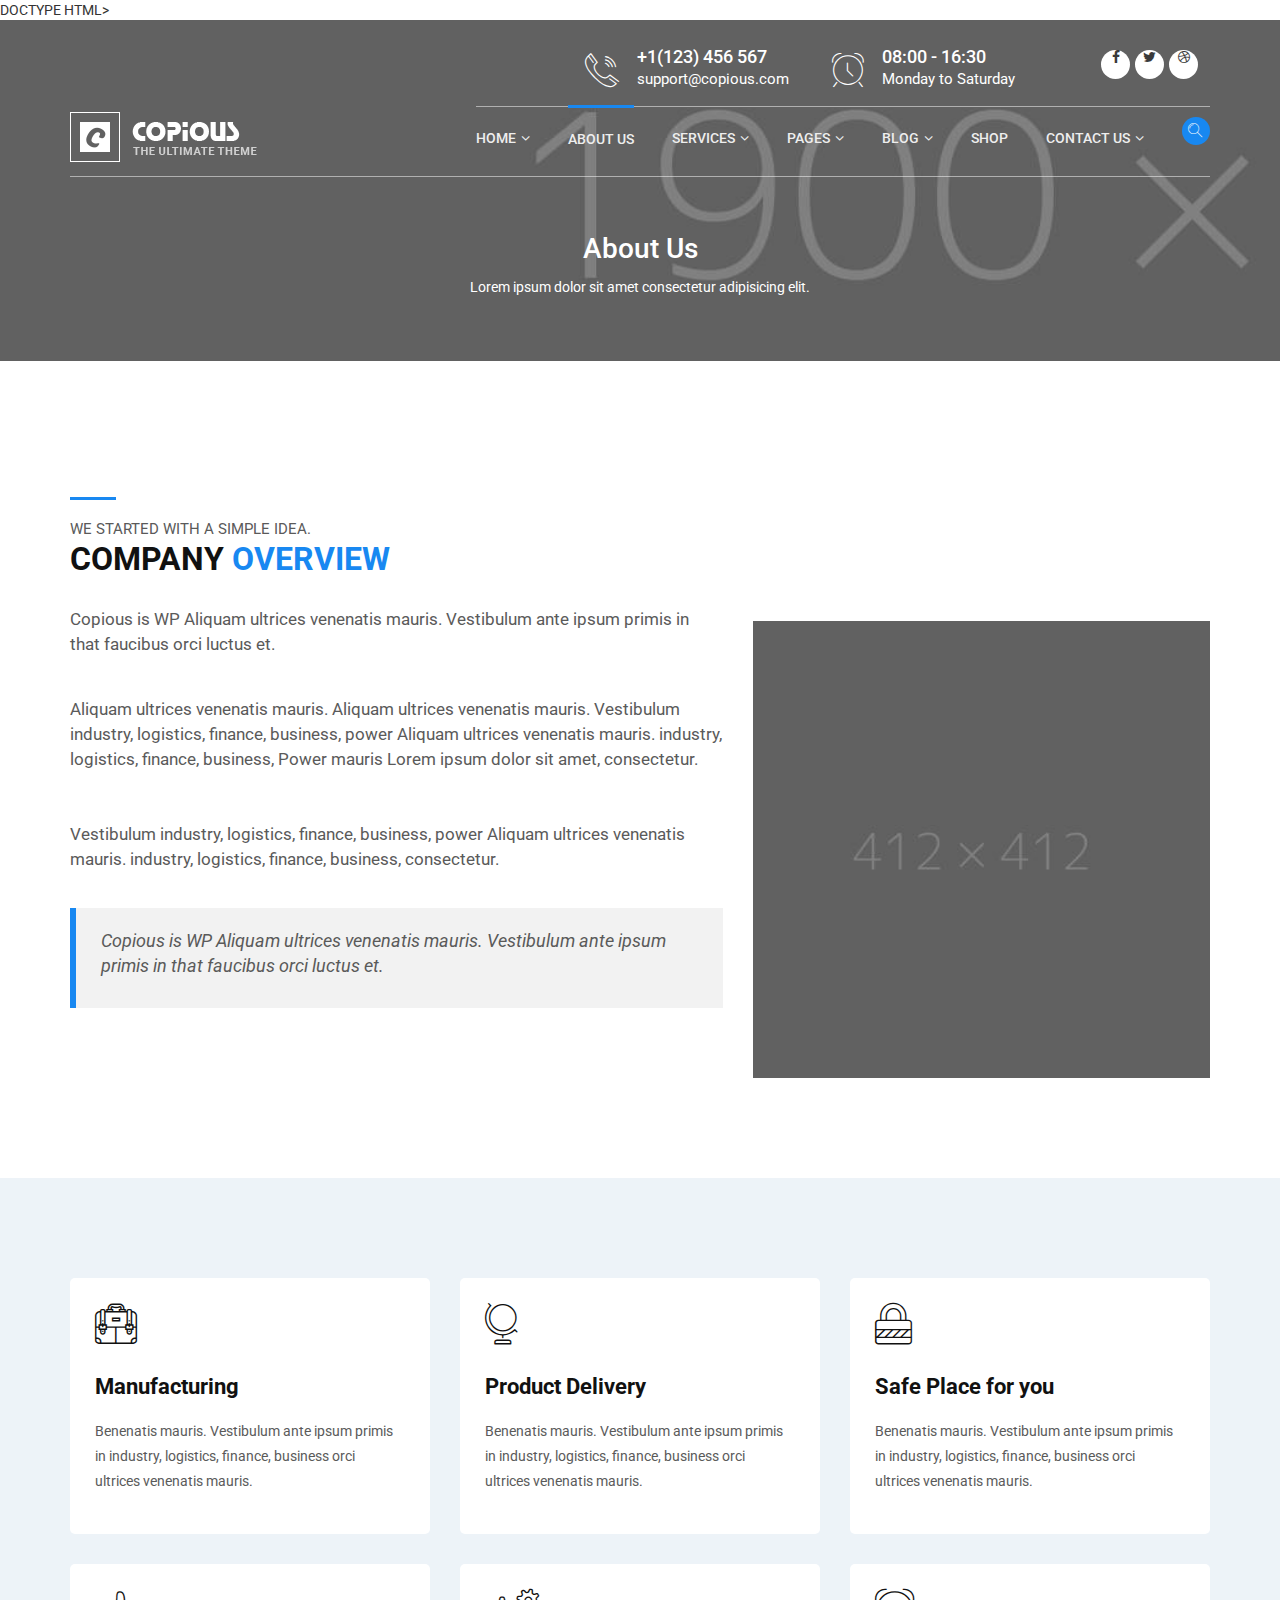
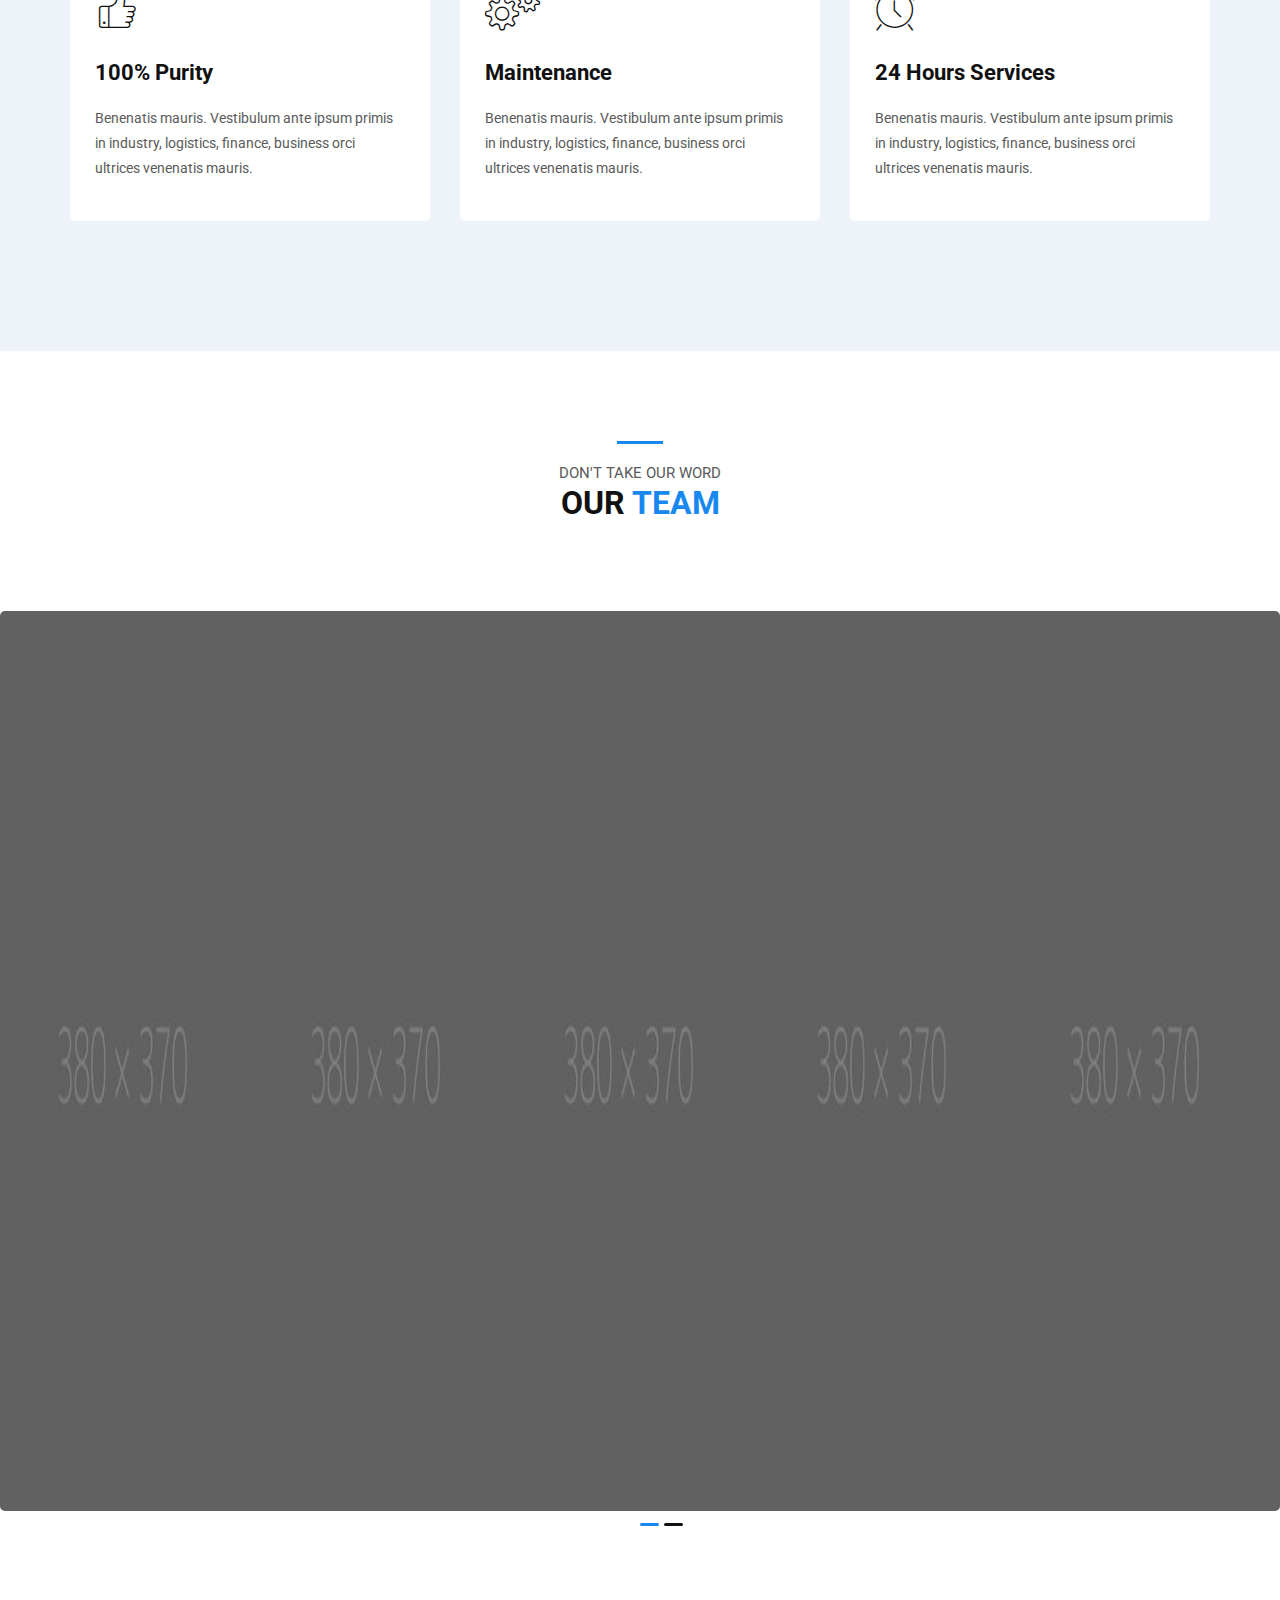
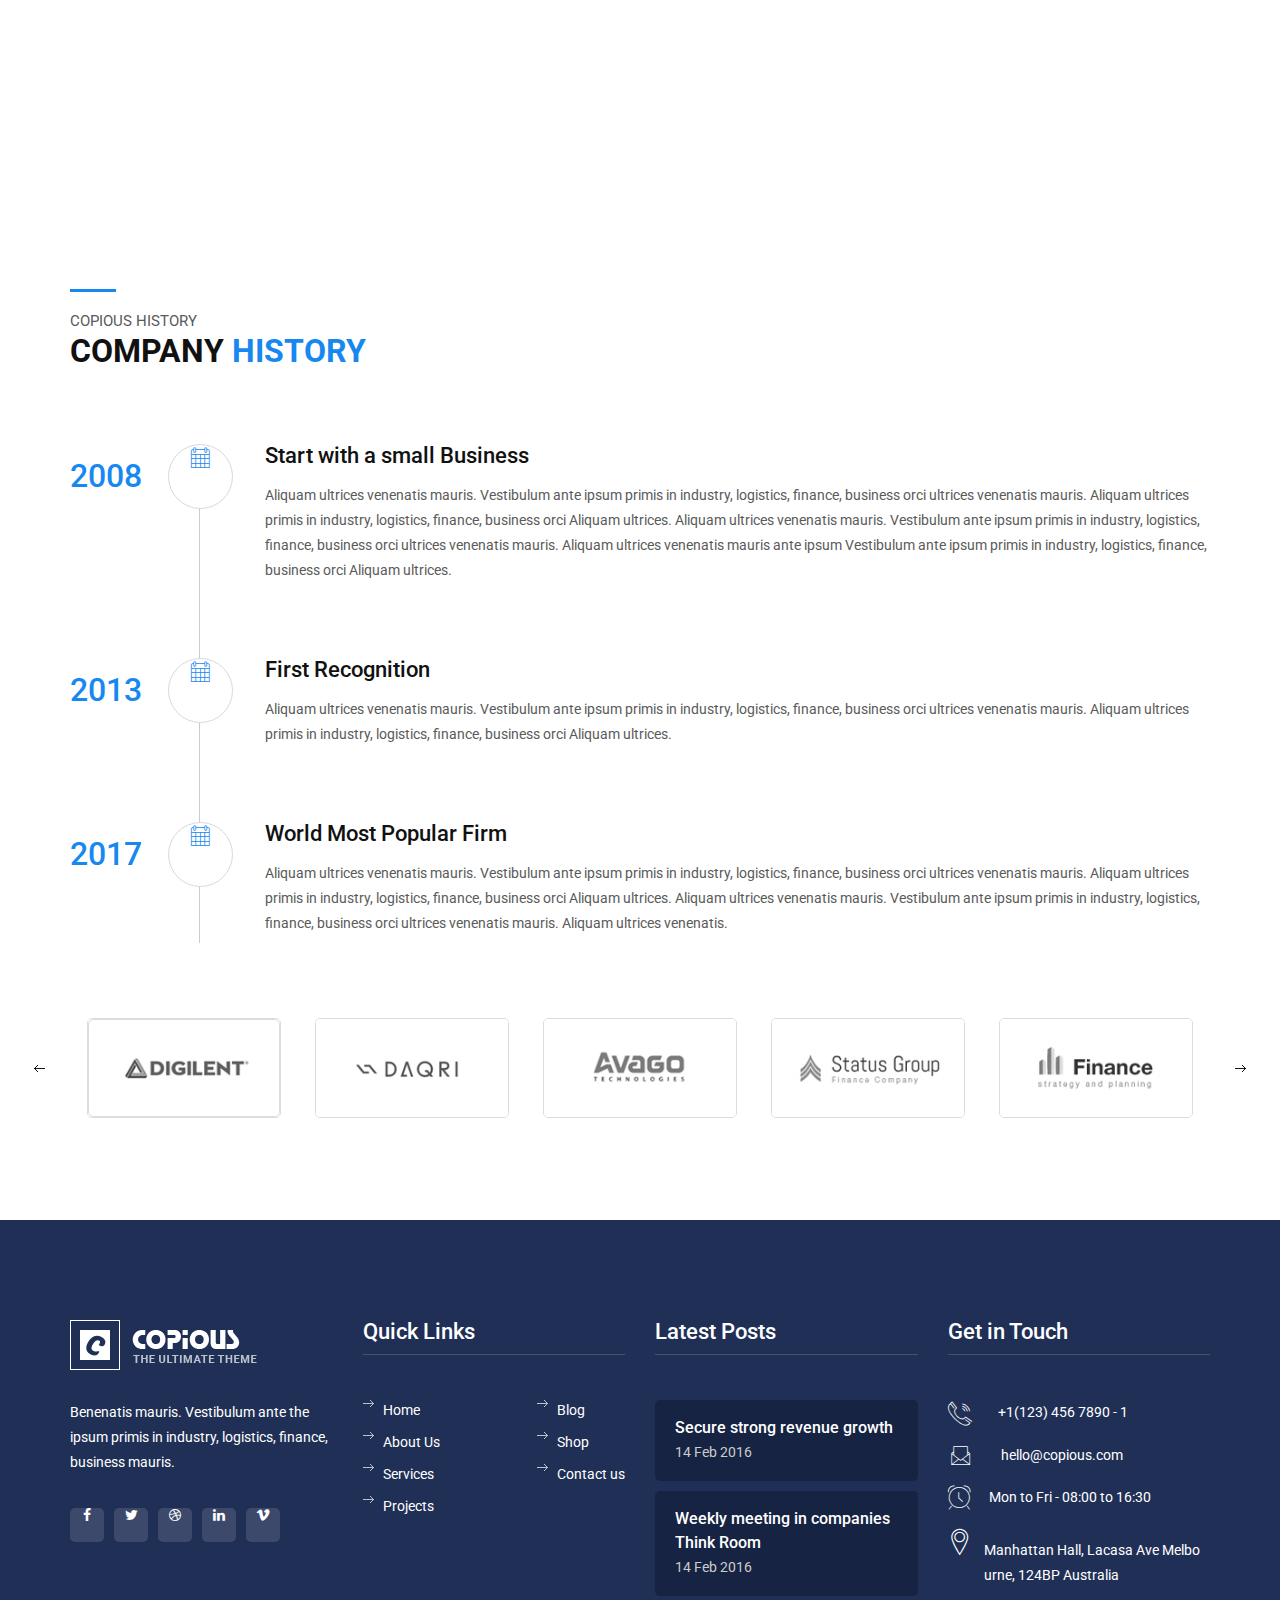
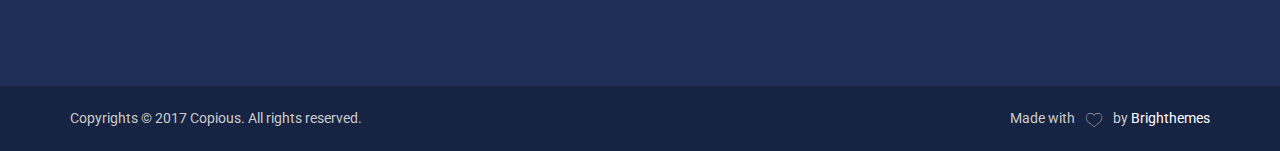
<file: about_us_logistic.html>
DOCTYPE HTML>
<html dir="ltr" lang="en">

<head>
    <title>Copious / About Us</title>
    <meta http-equiv="Content-Type" content="text/html; charset=utf-8">
    <meta name="viewport" content="width=device-width, initial-scale=1">
    <meta name="keywords" content="">
    <meta name="description" content="">

    <!-- Google fonts -->
    <link href="https://fonts.googleapis.com/css?family=Roboto:100,300,400,500,700" rel="stylesheet">

    <!-- Required Framework -->
    <link rel="stylesheet" type="text/css" href="css/bootstrap.min.css" />

    <!-- Required Framework -->
    <link rel="stylesheet" type="text/css" href="css/owl.carousel.css" />
    <link rel="stylesheet" type="text/css" href="css/owl.transitions.css" />
    <link rel="stylesheet" type="text/css" href="css/settings.css" />

    <!-- Fancy Box -->
    <link rel="stylesheet" type="text/css" href="css/jquery.fancybox.css" />

    <!-- Fonts Icons-->
    <link rel="stylesheet" type="text/css" href="css/font-awesome.min.css" />
    <link rel="stylesheet" type="text/css" href="css/copious-icon.css" />

    <!-- Navbar Css -->
    <link rel="stylesheet" type="text/css" href="css/bootsnav.css" />

    <!-- Custom Css -->
    <link rel="stylesheet" type="text/css" href="css/color-blue.css" />
    <link rel="stylesheet" type="text/css" href="css/style.css" />
</head>

<body>
    <!-- Loader Start -->
    <div class="loader">
        <div class="sk-rotating-plane"></div>
    </div>

    <!-- Header Top Start -->
    <header id="header-top_3">
        <div class="container">
            <div class="row">
                <div class="header_set">
                    <div class="col-md-10 col-sm-10 col-xs-12 text-right">
                        <div class="get-tuch text-left"><i class="icon-telephone114"></i>
                            <ul>
                                <li>
                                    <h4>+1(123) 456 567</h4>
                                </li>
                                <li>
                                    <p class="p_14">support@copious.com</p>
                                </li>
                            </ul>
                        </div>
                        <div class="get-tuch text-left"><i class="icon-alarmclock"></i>
                            <ul>
                                <li>
                                    <h4>08:00 - 16:30</h4>
                                </li>
                                <li>
                                    <p class="p_14">Monday to Saturday</p>
                                </li>
                            </ul>
                        </div>
                    </div>
                    <div class="col-md-2 col-sm-2 col-xs-12 text-right">
                        <div class="header-top-links">
                            <div class="social-icons text-right">
                                <ul>
                                    <li><a href="#"><i aria-hidden="true" class="fa fa-facebook"></i></a></li>
                                    <li><a href="#"><i aria-hidden="true" class="fa fa-twitter"></i></a></li>
                                    <li><a href="#"><i class="fa fa-dribbble" aria-hidden="true"></i></a></li>
                                </ul>
                            </div>
                        </div>
                    </div>
                </div>
            </div>
        </div>
        <!-- Header Top End -->

        <!-- Navbar Start -->
        <nav class="navbar navbar-default navbar-fixed navbar-transparent navbar-sticky dark bootsnav">

            <div class="container">
                <div class="" id="search">
                    <button type="button" class="close">×</button>
                    <form>
                        <input type="search" value="" placeholder="Search on Site...">
                        <span class="searc_button"><i class="icon-icons185"></i></span>
                        <button type="submit" class="btn btn-primary">Search</button>
                    </form>
                </div>
                <!-- Start Header Navigation -->
                <div class="navbar-header">
                    <button type="button" class="navbar-toggle" data-toggle="collapse" data-target="#navbar-menu">
                        <i class="fa fa-bars"></i>
                    </button>
                    <a class="navbar-brand" href="#brand">

                        <img src="images/logo_white.png" class="logo logo-display" alt="">
                        <img src="images/logo.png" class="logo logo-scrolled" alt="">

                    </a>
                </div>
                <!-- End Header Navigation -->

                <!-- Collect the nav links, forms, and other content for toggling -->
                <div class="collapse navbar-collapse nav_bor_bot" id="navbar-menu">
                    <ul class="nav navbar-nav navbar-right" data-in="fadeInDown" data-out="fadeOutUp">
                        <li class="dropdown cool-link_3"><a href="#" class="dropdown-toggle" data-toggle="dropdown">Home</a>
                            <ul class="dropdown-menu">
                                <li><a href="logistic_home_1.html">Home Style 1</a></li>
                                <li><a href="logistic_home_2.html">Home Style 2</a></li>
                                <li><a href="logistic_home_3.html">Home Style 3</a></li>
                            </ul>
                        </li>
                        <li class="cool-link_3 active"><a href="about_us_logistic.html">About Us</a></li>
                        <li class="dropdown cool-link_3"><a href="#" class="dropdown-toggle" data-toggle="dropdown">Services</a>
                            <ul class="dropdown-menu">
                                <li><a href="logistic_services_logistic.html">Air Freight</a></li>
                                <li><a href="logistic_services_logistic.html">Overland Transportation</a></li>
                                <li><a href="logistic_services_logistic.html">Sea Freight</a></li>
                                <li><a href="logistic_services_logistic.html">Ground Cargo</a></li>
                                <li><a href="logistic_services_logistic.html">Warehousing</a></li>
                                <li><a href="logistic_services_logistic.html">Trucking Service</a></li>
                                <li><a href="logistic_services_logistic.html">Supply Management</a></li>
                                <li><a href="logistic_services_logistic.html">Packaging Options</a></li>
                            </ul>
                        </li>
                        <li class="dropdown cool-link_3"><a href="#" class="dropdown-toggle" data-toggle="dropdown">Pages</a>
                            <ul class="dropdown-menu">
                                <li><a href="testinomial_logistic.html">Testimonials</a></li>
                                <li><a href="our_team_logistic.html">Our Team</a></li>
                                <li><a href="faq_logistic.html">FAQ's</a></li>
                                <li><a href="pricing_table_logistic.html">Pricing Table</a></li>
                                <li><a href="404_error_logistic.html">404 Error</a></li>
                            </ul>
                        </li>
                        <li class="dropdown cool-link_3"><a href="#" class="dropdown-toggle" data-toggle="dropdown">Blog</a>
                            <ul class="dropdown-menu">
                                <li><a href="news_logistic.html">News Style 1</a></li>
                                <li><a href="news_2_logistic.html">News Style 2</a></li>
                                <li><a href="news_3_logistic.html">News Style 3</a></li>
                                <li><a href="news_4_logistic.html">News Style 4</a></li>
                                <li><a href="news_5_logistic.html">News Style 5</a></li>
                            </ul>
                        </li>
                        <li class="dropdown cool-link_3"><a href="shop_logistic.html">Shop</a></li>
                        <li class="dropdown cool-link_3"><a href="#" class="dropdown-toggle" data-toggle="dropdown">Contact Us</a>
                            <ul class="dropdown-menu">
                                <li><a href="contact_logistic.html">Contact Style 1</a></li>
                                <li><a href="contact_2_logistic.html">Contact Style 2</a></li>
                                <li><a href="contact_3_logistic.html">Contact Style 3</a></li>
                            </ul>
                        </li>
                        <li class="search"> <a href="#search"><i class="icon-icons185"></i></a></li>
                    </ul>
                </div>
                <!-- /.navbar-collapse -->

            </div>
        </nav>

    </header>
    <!-- Navbar End -->

    <!-- Page Banner Start -->
    <section id="page_banner">
        <div class="container">
            <div class="page-header text-center">
                <h2>About Us</h2>
                <p>Lorem ipsum dolor sit amet consectetur adipisicing elit.</p>
            </div>
        </div>
    </section>
    <!-- Page Banner End -->

    <!-- About us Start -->
    <section id="about_page" class="p-t-100 p-b-100">
        <div class="container">
            <div class="row">
                <div class="col-md-7 col-sm-7 col-xs-12">
                    <div class="about_box">
                        <div class="heading">
                            <div class="heading_border bg_red"></div>
                            <p>We started with a simple idea.</p>
                            <h2>Company <span class="color_red">overview</span></h2>
                        </div>
                        <p class="p-t-30 p-b-40 p_17">Copious is WP Aliquam ultrices venenatis mauris. Vestibulum ante ipsum primis in that faucibus orci luctus et.</p>
                        <p class="p-b-50 p_17">Aliquam ultrices venenatis mauris. Aliquam ultrices venenatis mauris. Vestibulum industry, logistics, finance, business, power Aliquam ultrices venenatis mauris. industry, logistics, finance, business, Power mauris Lorem ipsum dolor sit amet, consectetur.</p>
                        <p class="p_17">Vestibulum industry, logistics, finance, business, power Aliquam ultrices venenatis mauris. industry, logistics, finance, business, consectetur.</p>
                    </div>
                    <div class="text_ita">
                        <p>Copious is WP Aliquam ultrices venenatis mauris. Vestibulum ante ipsum primis in that faucibus orci luctus et.</p>
                    </div>
                </div>
                <div class="col-md-5 col-sm-5 col-xs-12">
                    <div class="about_img m-t-90 p-t-70">
                        <img src="images/about_us_page-1.jpg" alt="image" class="img-responsive" />
                    </div>
                </div>
            </div>
        </div>
    </section>
    <!-- About us Start -->

    <!-- Feature Start -->
    <section id="feature" class="bg_gray p-t-100 p-b-100">
        <div class="container">
            <div class="row">

                <div class="col-md-4 col-sm-4 col-xs-12">
                    <div class="feature_box">
                        <i class="icon-briefcase2"></i>
                        <h3>Manufacturing</h3>
                        <p>Benenatis mauris. Vestibulum ante ipsum primis in industry, logistics, finance, business orci ultrices venenatis mauris.</p>
                    </div>
                </div>

                <div class="col-md-4 col-sm-4 col-xs-12">
                    <div class="feature_box">
                        <i class="icon-globe"></i>
                        <h3>Product Delivery</h3>
                        <p>Benenatis mauris. Vestibulum ante ipsum primis in industry, logistics, finance, business orci ultrices venenatis mauris.</p>
                    </div>
                </div>

                <div class="col-md-4 col-sm-4 col-xs-12">
                    <div class="feature_box">
                        <i class="icon-lock5"></i>
                        <h3>Safe Place for you</h3>
                        <p>Benenatis mauris. Vestibulum ante ipsum primis in industry, logistics, finance, business orci ultrices venenatis mauris.</p>
                    </div>
                </div>

            </div>
            <div class="row">

                <div class="col-md-4 col-sm-4 col-xs-12">
                    <div class="feature_box">
                        <i class="icon-thumb-up"></i>
                        <h3>100% Purity</h3>
                        <p>Benenatis mauris. Vestibulum ante ipsum primis in industry, logistics, finance, business orci ultrices venenatis mauris.</p>
                    </div>
                </div>

                <div class="col-md-4 col-sm-4 col-xs-12">
                    <div class="feature_box">
                        <i class="icon-gears"></i>
                        <h3>Maintenance</h3>
                        <p>Benenatis mauris. Vestibulum ante ipsum primis in industry, logistics, finance, business orci ultrices venenatis mauris.</p>
                    </div>
                </div>

                <div class="col-md-4 col-sm-4 col-xs-12">
                    <div class="feature_box">
                        <i class="icon-alarmclock"></i>
                        <h3>24 Hours Services</h3>
                        <p>Benenatis mauris. Vestibulum ante ipsum primis in industry, logistics, finance, business orci ultrices venenatis mauris.</p>
                    </div>
                </div>

            </div>
        </div>
    </section>
    <!-- Feature End -->

    <!-- Our Team Start -->
    <section id="our_team" class="p-t-90">
        <div class="container">
            <div class="row p-b-90">
                <div class="col-md-12 text-center">
                    <div class="heading">
                        <div class="heading_border_1 bg_red"></div>
                        <p>DON'T TAKE OUR WORD</p>
                        <h2>Our <span class="color_red">Team</span></h2>
                    </div>
                </div>
            </div>
        </div>

        <div id="our_team_slider" class="owl-carousel">

            <div class="item">

                <div class="single-effect">
                    <figure class="wpf-demo-8">
                        <a href=".team"><img src="images/team_1.jpg" alt="img"></a>
                        <figcaption class="view-caption">
                            <div class="info">
                                <h4>Amanda Seyfried</h4>
                                <p>Head of Innovation</p>
                            </div>
                            <ul>
                                <li><a href="#"><span class="fa fa-facebook"></span></a></li>
                                <li><a href="#"><span class="fa fa-twitter"></span></a></li>
                                <li><a href="#"><span class="fa fa-google-plus"></span></a></li>
                                <li><a href="#"><i class="fa fa-vimeo" aria-hidden="true"></i></a></li>
                            </ul>
                        </figcaption>
                    </figure>
                </div>

            </div>

            <div class="item">

                <div class="single-effect">
                    <figure class="wpf-demo-8">
                        <a href=".team"><img src="images/team_2.jpg" alt="img"></a>
                        <figcaption class="view-caption">
                            <div class="info">
                                <h4>Amanda Seyfried</h4>
                                <p>Head of Innovation</p>
                            </div>
                            <ul>
                                <li><a href="#"><span class="fa fa-facebook"></span></a></li>
                                <li><a href="#"><span class="fa fa-twitter"></span></a></li>
                                <li><a href="#"><span class="fa fa-google-plus"></span></a></li>
                                <li><a href="#"><i class="fa fa-vimeo" aria-hidden="true"></i></a></li>
                            </ul>
                        </figcaption>
                    </figure>
                </div>

            </div>

            <div class="item">

                <div class="single-effect">
                    <figure class="wpf-demo-8">
                        <a href=".team"><img src="images/team_3.jpg" alt="img"></a>
                        <figcaption class="view-caption">
                            <div class="info">
                                <h4>Amanda Seyfried</h4>
                                <p>Head of Innovation</p>
                            </div>
                            <ul>
                                <li><a href="#"><span class="fa fa-facebook"></span></a></li>
                                <li><a href="#"><span class="fa fa-twitter"></span></a></li>
                                <li><a href="#"><span class="fa fa-google-plus"></span></a></li>
                                <li><a href="#"><i class="fa fa-vimeo" aria-hidden="true"></i></a></li>
                            </ul>
                        </figcaption>
                    </figure>
                </div>

            </div>

            <div class="item">

                <div class="single-effect">
                    <figure class="wpf-demo-8">
                        <a href=".team"><img src="images/team_4.jpg" alt="img"></a>
                        <figcaption class="view-caption">
                            <div class="info">
                                <h4>Amanda Seyfried</h4>
                                <p>Head of Innovation</p>
                            </div>
                            <ul>
                                <li><a href="#"><span class="fa fa-facebook"></span></a></li>
                                <li><a href="#"><span class="fa fa-twitter"></span></a></li>
                                <li><a href="#"><span class="fa fa-google-plus"></span></a></li>
                                <li><a href="#"><i class="fa fa-vimeo" aria-hidden="true"></i></a></li>
                            </ul>
                        </figcaption>
                    </figure>
                </div>

            </div>

            <div class="item">

                <div class="single-effect">
                    <figure class="wpf-demo-8">
                        <a href=".team"><img src="images/team_5.jpg" alt="img"></a>
                        <figcaption class="view-caption">
                            <div class="info">
                                <h4>Amanda Seyfried</h4>
                                <p>Head of Innovation</p>
                            </div>
                            <ul>
                                <li><a href="#"><span class="fa fa-facebook"></span></a></li>
                                <li><a href="#"><span class="fa fa-twitter"></span></a></li>
                                <li><a href="#"><span class="fa fa-google-plus"></span></a></li>
                                <li><a href="#"><i class="fa fa-vimeo" aria-hidden="true"></i></a></li>
                            </ul>
                        </figcaption>
                    </figure>
                </div>

            </div>

            <div class="item">

                <div class="single-effect">
                    <figure class="wpf-demo-8">
                        <a href=".team"><img src="images/team_1.jpg" alt="img"></a>
                        <figcaption class="view-caption">
                            <div class="info">
                                <h4>Amanda Seyfried</h4>
                                <p>Head of Innovation</p>
                            </div>
                            <ul>
                                <li><a href="#"><span class="fa fa-facebook"></span></a></li>
                                <li><a href="#"><span class="fa fa-twitter"></span></a></li>
                                <li><a href="#"><span class="fa fa-google-plus"></span></a></li>
                                <li><a href="#"><i class="fa fa-vimeo" aria-hidden="true"></i></a></li>
                            </ul>
                        </figcaption>
                    </figure>
                </div>

            </div>

        </div>
    </section>
    <!-- Our Team end -->

    <!-- Background_para Start -->
    <section id="background_para" class="p-t-90 p-b-90">
        <div class="container">
            <div class="row">
                <div class="col-md-12 text-center">
                    <h2>Clean & Modern design </h2>
                    <p>Lorem ipsum dolor sit amet, consectetur adi pisi cing elit, sed do eiusmod tempor exercitationemut labore.</p>
                </div>
            </div>
        </div>
    </section>
    <!-- Background_para Start -->

    <!-- Our Company Start -->
    <section id="our_company" class="p-t-100 p-b-80">
        <div class="container">

            <div class="row">
                <div class="col-md-12">
                    <div class="heading">
                        <div class="heading_border bg_red"></div>
                        <p>Copious history</p>
                        <h2>Company <span class="color_red">history</span></h2>
                    </div>
                </div>
            </div>

            <div class="our_company_border"></div>

            <div class="row p-t-75">

                <div class="col-md-1 col-sm-2 col-xs-12">
                    <div class="company_year">
                        <h2 class="color_red">2008</h2>
                    </div>
                </div>

                <div class="col-md-1 col-sm-2 col-xs-12">
                    <div class="company_icon">
                        <i class="icon-icons228"></i>
                    </div>
                </div>

                <div class="col-md-10 col-sm-8 col-xs-12">
                    <div class="company_text">
                        <h3>Start with a small Business</h3>
                        <p>Aliquam ultrices venenatis mauris. Vestibulum ante ipsum primis in industry, logistics, finance, business orci ultrices venenatis mauris. Aliquam ultrices primis in industry, logistics, finance, business orci Aliquam ultrices. Aliquam ultrices venenatis mauris. Vestibulum ante ipsum primis in industry, logistics, finance, business orci ultrices venenatis mauris. Aliquam ultrices venenatis mauris ante ipsum Vestibulum ante ipsum primis in industry, logistics, finance, business orci Aliquam ultrices.</p>
                    </div>
                </div>

            </div>

            <div class="row p-t-75">

                <div class="col-md-1 col-sm-2 col-xs-12">
                    <div class="company_year">
                        <h2 class="color_red">2013</h2>
                    </div>
                </div>

                <div class="col-md-1 col-sm-2 col-xs-12">
                    <div class="company_icon">
                        <i class="icon-icons228"></i>
                    </div>
                </div>

                <div class="col-md-10 col-sm-8 col-xs-12">
                    <div class="company_text">
                        <h3>First Recognition</h3>
                        <p>Aliquam ultrices venenatis mauris. Vestibulum ante ipsum primis in industry, logistics, finance, business orci ultrices venenatis mauris. Aliquam ultrices primis in industry, logistics, finance, business orci Aliquam ultrices.</p>
                    </div>
                </div>

            </div>

            <div class="row p-t-75">

                <div class="col-md-1 col-sm-2 col-xs-12">
                    <div class="company_year">
                        <h2 class="color_red">2017</h2>
                    </div>
                </div>

                <div class="col-md-1 col-sm-2 col-xs-12">
                    <div class="company_icon">
                        <i class="icon-icons228"></i>
                    </div>
                </div>

                <div class="col-md-10 col-sm-8 col-xs-12">
                    <div class="company_text">
                        <h3>World Most Popular Firm</h3>
                        <p>Aliquam ultrices venenatis mauris. Vestibulum ante ipsum primis in industry, logistics, finance, business orci ultrices venenatis mauris. Aliquam ultrices primis in industry, logistics, finance, business orci Aliquam ultrices. Aliquam ultrices venenatis mauris. Vestibulum ante ipsum primis in industry, logistics, finance, business orci ultrices venenatis mauris. Aliquam ultrices venenatis.</p>
                    </div>
                </div>

            </div>

        </div>
    </section>
    <!-- Our Company Start -->

    <div class="container p-b-100">
        <div id="our-partner-slider" class="owl-carousel">
            <div class="item"><img src="images/partner_1.jpg" alt="Owl Image"></div>
            <div class="item"><img src="images/partner_2.jpg" alt="Owl Image"></div>
            <div class="item"><img src="images/partner_3.jpg" alt="Owl Image"></div>
            <div class="item"><img src="images/partner_4.jpg" alt="Owl Image"></div>
            <div class="item"><img src="images/partner_5.jpg" alt="Owl Image"></div>
            <div class="item"><img src="images/partner_1.jpg" alt="Owl Image"></div>
            <div class="item"><img src="images/partner_2.jpg" alt="Owl Image"></div>
            <div class="item"><img src="images/partner_3.jpg" alt="Owl Image"></div>
            <div class="item"><img src="images/partner_4.jpg" alt="Owl Image"></div>
            <div class="item"><img src="images/partner_5.jpg" alt="Owl Image"></div>
        </div>
    </div>

    <!-- Footer Start -->
    <footer id="footer" class="bg_blue p-t-100">
        <div class="container">
            <div class="row">
                <div class="col-md-3 col-sm-3 col-xs-12">
                    <div class="footer_box_1">
                        <img src="images/logo_white.png" alt="image" class="img-responsive">
                        <p class="p-t-30 p-b-30 footer_p">Benenatis mauris. Vestibulum ante the ipsum primis in industry, logistics, finance, business mauris.</p>
                        <div class="social-icons_1">
                            <ul>
                                <li><a href="#"><i aria-hidden="true" class="fa fa-facebook"></i></a></li>
                                <li><a href="#"><i aria-hidden="true" class="fa fa-twitter"></i></a></li>
                                <li><a href="#"><i class="fa fa-dribbble" aria-hidden="true"></i></a></li>
                                <li><a href="#"><i aria-hidden="true" class="fa fa-linkedin"></i></a></li>
                                <li><a href="#"><i aria-hidden="true" class="fa fa-vimeo"></i></a></li>
                            </ul>

                        </div>
                    </div>
                </div>

                <div class="col-md-3 col-sm-3 col-xs-12">
                    <div class="footer_box_1">
                        <h3>Quick Links</h3>
                        <ul class="footer_link_1">
                            <li><a href="#">Home</a></li>
                            <li><a href="#">About Us</a></li>
                            <li><a href="#">Services</a></li>
                            <li><a href="#">Projects</a></li>
                        </ul>

                        <ul class="footer_link_1 pull-right">
                            <li><a href="#">Blog</a></li>
                            <li><a href="#">Shop</a></li>
                            <li><a href="#">Contact us</a></li>
                        </ul>

                    </div>
                </div>

                <div class="col-md-3 col-sm-3 col-xs-12">
                    <div class="footer_box_1">
                        <h3>Latest Posts</h3>
                        <div class="latest_footer">
                            <h4><a href="#">Secure strong revenue growth</a></h4>
                            <p>14 Feb 2016</p>
                        </div>
                        <div class="latest_footer">
                            <h4><a href="#">Weekly meeting in companies Think Room</a></h4>
                            <p>14 Feb 2016</p>
                        </div>

                    </div>
                </div>

                <div class="col-md-3 col-sm-3 col-xs-12">
                    <div class="footer_box_1">
                        <h3>Get in Touch</h3>
                        <div class="footer_1_contact">
                            <div class="adres_box">
                                <p><i class="icon-telephone114"></i></p>
                                <p>+1(123) 456 7890 - 1</p>
                            </div>
                            <div class="adres_box">
                                <p><i class=" icon-icons142"></i></p><p>hello@copious.com</p>
                            </div>
                            <div class="adres_box">
                                <p><i class=" icon-alarmclock"></i></p><p>Mon to Fri - 08:00 to 16:30</p>
                            </div>
                            <div class="adres_box">
                                <p><i class="icon-icons74"></i></p>
                                <p>Manhattan Hall, Lacasa Ave Melbo urne, 124BP Australia</p>
                            </div>
                        </div>
                    </div>
                </div>

            </div>
        </div>
        <div class="footer_botom m-t-80 p-t-20 p-b-20">
            <div class="container">
                <div class="row">
                    <div class="col-md-7">
                        <p>Copyrights © 2017 Copious. All rights reserved.</p>
                    </div>
                    <div class="col-md-5 text-right">
                        <p>Made with <i class="icon-heart3"></i> by <a href="#">Brighthemes</a></p>
                    </div>
                </div>
            </div>
        </div>
    </footer>
    <!-- Footer End -->

<!-- Team Pop Up Start -->
    <div class="container">
        <div class="" id="team">
            <div class="row">
                <div class="col-md-2 hidden-xs"></div>
                <div class="col-md-8">
                    <div class="team_popup">
                        <button type="button" class="close">×</button>

                            <div class="popup_image">
                                    <img src="images/team_popup.jpg" alt="image" />
                                </div>

                            <div class="popup_text">
                                <div class="pop_text">
                                    <h3>Stepthen Adams</h3>
                                    <p>Head of Innovation</p>
                                    <p class="m-t-30 m-b-30">Lorem Ipsum is simply dummy text of the printing and typesetting industry. Benenatis mauris. Vestibulum ante ipsum primis in industry, logistics, finance, business orci ultrices venenatis mauris.</p>
                                </div>
                                <div class="lebal">
                                    <p>Marketing</p>
                                    <p class="pull-right">92%</p>
                                </div>
                                <div class="progress">
                                    <div class="progress-bar" role="progressbar" aria-valuenow="2" aria-valuemin="0" aria-valuemax="100" style="min-width:36em; width: 92%;">
                                    </div>
                                </div>
                                <div class="lebal">
                                    <p>Marketing</p>
                                    <p class="pull-right">82%</p>
                                </div>
                                <div class="progress">
                                    <div class="progress-bar" role="progressbar" aria-valuenow="2" aria-valuemin="0" aria-valuemax="100" style="min-width:34em; width: 82%;">
                                    </div>
                                </div>
                                <div class="social-icons">
                                    <ul>
                                        <li><a href="#"><i aria-hidden="true" class="fa fa-facebook"></i></a></li>
                                        <li><a href="#"><i aria-hidden="true" class="fa fa-twitter"></i></a></li>
                                        <li><a href="#"><i aria-hidden="true" class="fa fa-google-plus"></i></a></li>
                                        <li><a href="#"><i aria-hidden="true" class="fa fa-linkedin"></i></a></li>
                                    </ul>
                                </div>
                            </div>

                    </div>
                </div>
                <div class="col-md-2 hidden-xs"></div>
            </div>
        </div>
    </div>
    <!-- Team Pop Up End -->

    <!--Required JS -->
    <script src="js/jquery.2.2.3.min.js"></script>
    <script src="js/bootstrap.min.js"></script>

    <!-- SMOOTH SCROLL -->  
    <script type="text/javascript" src="js/scroll-desktop.js"></script>
    <script type="text/javascript" src="js/scroll-desktop-smooth.js"></script>

    <script src="js/themepunch/jquery.themepunch.revolution.min.js"></script>
    <script src="js/themepunch/jquery.themepunch.tools.min.js"></script>
    <script src="js/themepunch/revolution.extension.layeranimation.min.js"></script>
    <script src="js/themepunch/revolution.extension.navigation.min.js"></script>
    <script src="js/themepunch/revolution.extension.parallax.min.js"></script>
    <script src="js/themepunch/revolution.extension.slideanims.min.js"></script>
    <script src="js/themepunch/revolution.extension.video.min.js"></script>
    <script src="js/tab_slider.js"></script>
    <script src="js/owl.carousel.min.js"></script>
    <script src="js/bootsnav.js"></script>
    <script src="js/wow.min.js"></script>
    <script src="js/viedobox/video.js"></script>
    <script src="js/jquery.parallax-1.1.3.js"></script>
    <script src="js/bootstrap-number-input.js"></script>
    <script src="js/renge_selectbox-0.2.min.js"></script>
    <script src="js/range-Slider.min.js"></script>
    <script src="js/jquery.counterup.js"></script>
    <script src="js/zelect.js"></script>
    <!-- Progress  -->
    <script src="js/progressbar.js"></script>
    <script src="js/copious_custom.js"></script>
</body>

</html>
</file>
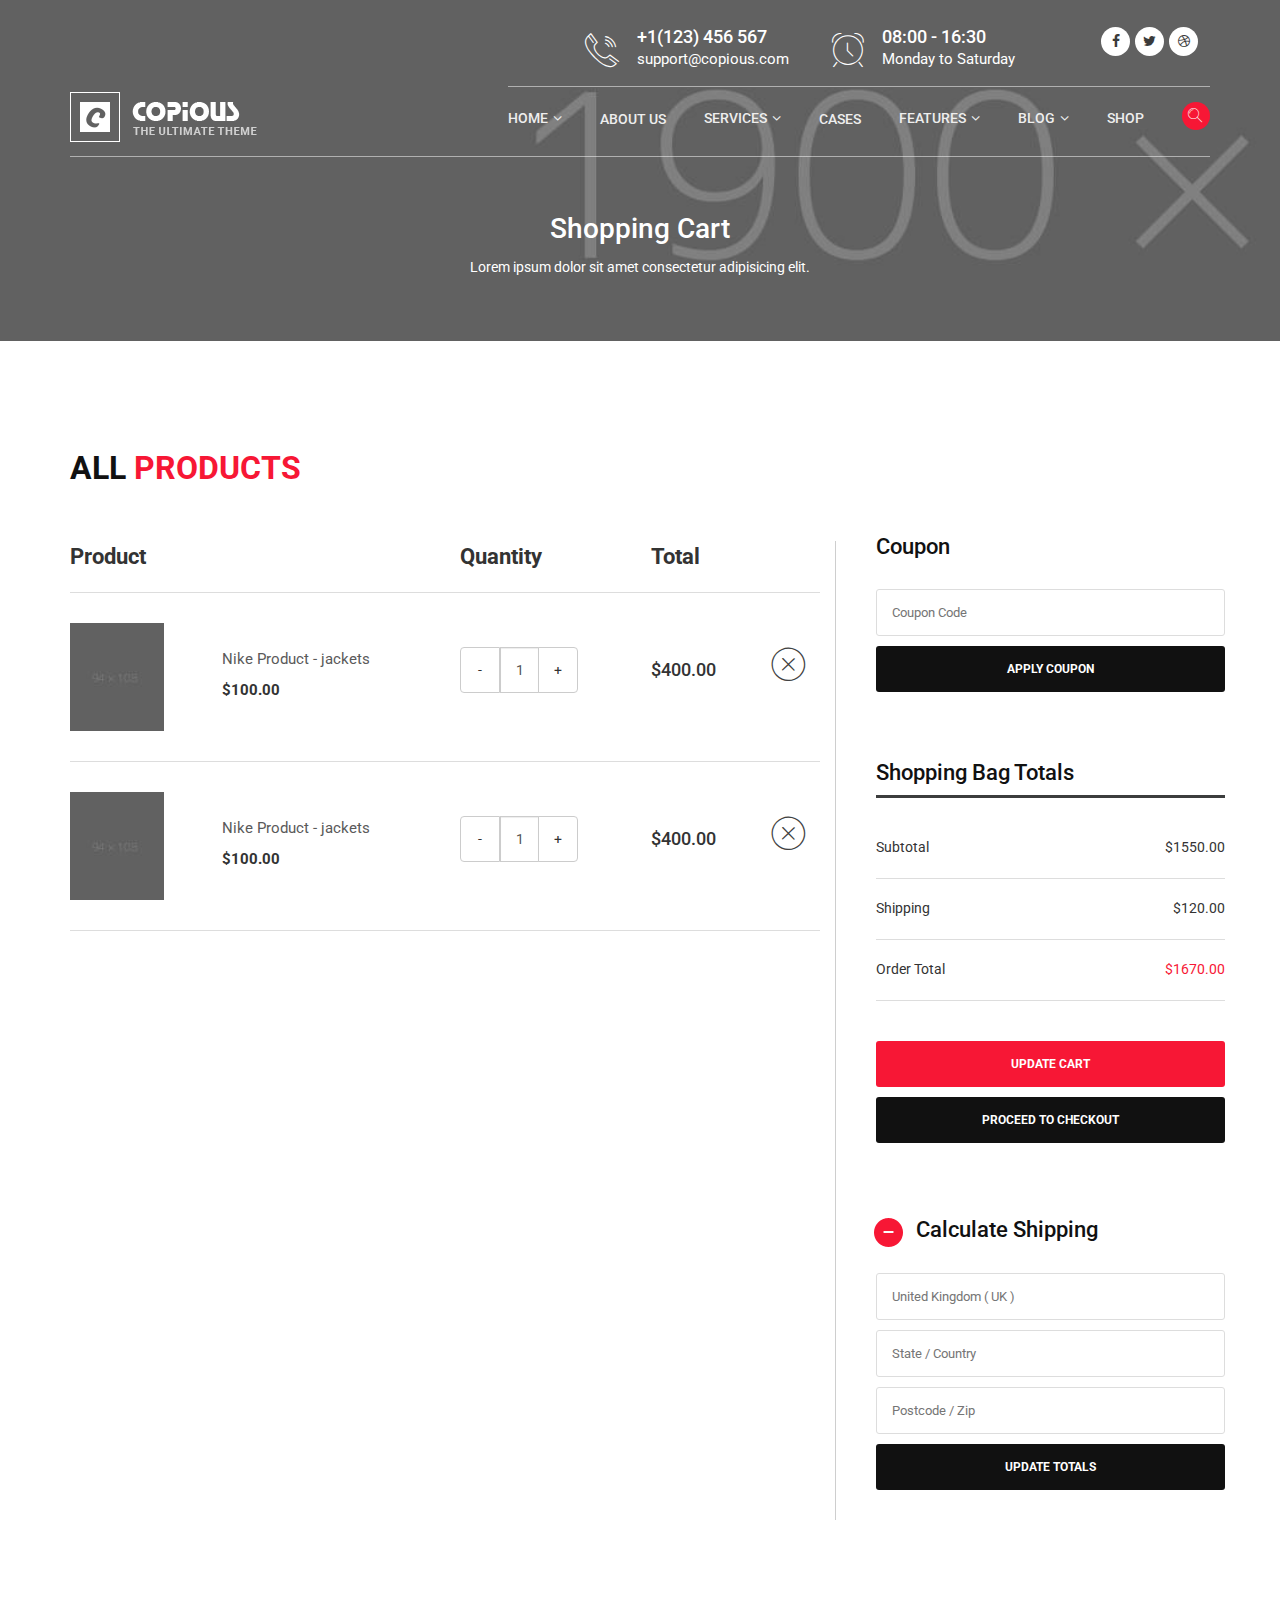
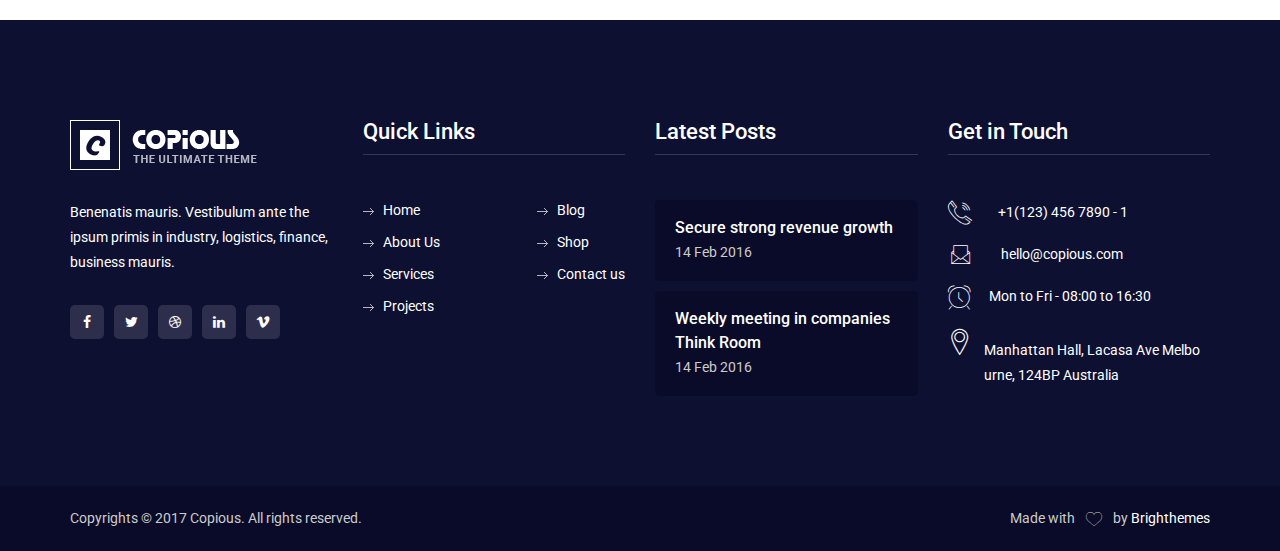
<file: cart.html>
<!DOCTYPE HTML>
<html dir="ltr" lang="en">

<head>
    <title>Copious / Cart</title>
    <meta http-equiv="Content-Type" content="text/html; charset=utf-8">
    <meta name="viewport" content="width=device-width, initial-scale=1">
    <meta name="keywords" content="">
    <meta name="description" content="">

    <!-- Google fonts -->
    <link href="https://fonts.googleapis.com/css?family=Roboto:100,300,400,500,700" rel="stylesheet">

    <!-- Required Framework -->
    <link rel="stylesheet" type="text/css" href="css/bootstrap.min.css" />

    <!-- Required Framework -->
    <link rel="stylesheet" type="text/css" href="css/owl.carousel.css" />
    <link rel="stylesheet" type="text/css" href="css/owl.transitions.css" />
    <link rel="stylesheet" type="text/css" href="css/settings.css" />

    <!-- Fancy Box -->
    <link rel="stylesheet" type="text/css" href="css/jquery.fancybox.css" />

    <!-- Fonts Icons-->
    <link rel="stylesheet" type="text/css" href="css/font-awesome.min.css" />
    <link rel="stylesheet" type="text/css" href="css/copious-icon.css" />

    <!-- Navbar Css -->
    <link rel="stylesheet" type="text/css" href="css/bootsnav.css" />

    <!-- Custom Css -->
    <link rel="stylesheet" type="text/css" href="css/color.css" />
    <link rel="stylesheet" type="text/css" href="css/style.css" />
</head>

<body>
    <!-- Loader Start -->
    <div class="loader">
        <div class="sk-rotating-plane"></div>
    </div>
    <!-- Header Top Start -->
    <header id="header-top_3">
        <div class="container">
            <div class="row">
                <div class="header_set">
                    <div class="col-md-10 col-sm-10 col-xs-12 text-right">
                        <div class="get-tuch text-left"><i class="icon-telephone114"></i>
                            <ul>
                                <li>
                                    <h4>+1(123) 456 567</h4>
                                </li>
                                <li>
                                    <p class="p_14">support@copious.com</p>
                                </li>
                            </ul>
                        </div>
                        <div class="get-tuch text-left"><i class="icon-alarmclock"></i>
                            <ul>
                                <li>
                                    <h4>08:00 - 16:30</h4>
                                </li>
                                <li>
                                    <p class="p_14">Monday to Saturday</p>
                                </li>
                            </ul>
                        </div>
                    </div>
                    <div class="col-md-2 col-sm-2 col-xs-12 text-right">
                        <div class="header-top-links">
                            <div class="social-icons text-right">
                                <ul>
                                    <li><a href="#"><i aria-hidden="true" class="fa fa-facebook"></i></a></li>
                                    <li><a href="#"><i aria-hidden="true" class="fa fa-twitter"></i></a></li>
                                    <li><a href="#"><i class="fa fa-dribbble" aria-hidden="true"></i></a></li>
                                </ul>
                            </div>
                        </div>
                    </div>
                </div>
            </div>
        </div>

        <!-- Header Top End -->

        <!-- Navbar Start -->
        <nav class="navbar navbar-default navbar-fixed navbar-transparent navbar-sticky dark bootsnav">

            <div class="container">
                <div class="" id="search">
                    <button type="button" class="close">×</button>
                    <form>
                        <input type="search" value="" placeholder="Search on Site...">
                        <span class="searc_button"><i class="icon-icons185"></i></span>
                        <button type="submit" class="btn btn-primary">Search</button>
                    </form>
                </div>
                <!-- Start Header Navigation -->
                <div class="navbar-header">
                    <button type="button" class="navbar-toggle" data-toggle="collapse" data-target="#navbar-menu">
                        <i class="fa fa-bars"></i>
                    </button>
                    <a class="navbar-brand" href="#brand">

                        <img src="images/logo_white.png" class="logo logo-display" alt="">
                        <img src="images/logo.png" class="logo logo-scrolled" alt="">

                    </a>
                </div>
                <!-- End Header Navigation -->

                <!-- Collect the nav links, forms, and other content for toggling -->
                <div class="collapse navbar-collapse nav_bor_bot" id="navbar-menu">
                    <ul class="nav navbar-nav navbar-right" data-in="fadeInDown" data-out="fadeOutUp">
                        <li class="dropdown cool-link_3"><a href="#" class="dropdown-toggle" data-toggle="dropdown">Home</a>
                            <ul class="dropdown-menu">
                                <li><a href="home_1.html">Home Style 1</a></li>
                                <li><a href="home_2.html">Home Style 2</a></li>
                                <li><a href="home_3.html">Home Style 3</a></li>
                            </ul>
                        </li>
                        <li class="cool-link_3"><a href="about_us.html">About Us</a></li>
                        <li class="dropdown cool-link_3"><a href="#" class="dropdown-toggle" data-toggle="dropdown">Services</a>
                            <ul class="dropdown-menu">
                                <li><a href="services.html">Financial Planning</a></li>
                                <li><a href="services.html">Bonds & Commodities</a></li>
                                <li><a href="services.html">Turnaround Consulting</a></li>
                                <li><a href="services.html">Trades & Stocks</a></li>
                                <li><a href="services.html">Investment Trusts</a></li>
                                <li><a href="services.html">Mutual Funds</a></li>
                                <li><a href="services.html">Retirement</a></li>
                            </ul>
                        </li>
                        <li class="cool-link_3"><a href="cases.html">Cases</a></li>
                        <li class="dropdown cool-link_3"><a href="#" class="dropdown-toggle" data-toggle="dropdown">Features</a>
                            <ul class="dropdown-menu">
                                <li><a href="testinomial.html">Testimonials</a></li>
                                <li><a href="our_team.html">Our Team</a></li>
                                <li class="dropdown"><a href="#" class="dropdown-toggle" data-toggle="dropdown">Contact Us </a>
                                    <ul class="dropdown-menu">
                                        <li><a href="contact.html">Contact Style 1</a></li>
                                        <li><a href="contact_2.html">Contact Style 2</a></li>
                                        <li><a href="contact_3.html">Contact Style 3</a></li>
                                    </ul>
                                </li>
                                <li><a href="faq.html">FAQ's</a></li>
                                <li><a href="pricing_table.html">Pricing Table</a></li>
                                <li><a href="404_error.html">404 Error</a></li>
                            </ul>
                        </li>
                        <li class="dropdown cool-link_3"><a href="#" class="dropdown-toggle" data-toggle="dropdown">Blog</a>
                            <ul class="dropdown-menu">
                                <li><a href="news.html">News Style 1</a></li>
                                <li><a href="news_2.html">News Style 2</a></li>
                                <li><a href="news_3.html">News Style 3</a></li>
                                <li><a href="news_4.html">News Style 4</a></li>
                                <li><a href="news_5.html">News Style 5</a></li>
                            </ul>
                        </li>
                        <li class="dropdown cool-link_3"><a href="shop.html">Shop</a></li>
                        <li class="search"> <a href="#search"><i class="icon-icons185"></i></a></li>
                    </ul>
                </div>
                <!-- /.navbar-collapse -->

            </div>
        </nav>

    </header>
    <!-- Navbar End -->

    <!-- Page Banner Start -->
    <section id="page_banner">
        <div class="container">
            <div class="page-header text-center">
                <h2>Shopping Cart</h2>
                <p>Lorem ipsum dolor sit amet consectetur adipisicing elit.</p>
            </div>
        </div>
    </section>
    <!-- Page Banner End -->

    <!-- Cart Start -->
    <section id="cart" class="m-t-110 m-b-100">
        <div class="container">
            <div class="row">
                <div class="col-md-12">
                    <div class="heading m-b-55">
                        <h2>All <span class="color_red">Products</span></h2>
                    </div>
                </div>
                <div class="col-md-8">
                    <div class="table-responsive">
                        <table class="table">
                            <thead>
                                <tr>
                                    <th class="uppercase">Product</th>
                                    <th class="uppercase"></th>
                                    <th class="uppercase">Quantity</th>
                                    <th class="uppercase">Total</th>
                                    <th class="uppercase"></th>
                                </tr>
                            </thead>
                            <tbody>
                                <tr>
                                    <td>
                                        <img alt="your product" src="images/cart_smaill_1.jpg" class="shopping-product">
                                    </td>
                                    <td class="product-name">
                                        <p>Nike Product - jackets</p>
                                        <h6>$100.00</h6>
                                    </td>
                                    <td>
                                        <div class="input-group spinner">
                                            <form>
                                                <fieldset>
                                                    <div class="form-group">
                                                        <input id="after" class="form-control" type="number" value="1" min="1" max="10" />
                                                    </div>
                                                </fieldset>
                                            </form>
                                        </div>
                                    </td>
                                    <td class="price">
                                        <h4>$400.00</h4>
                                    </td>
                                    <td class="text-center"><a href="#." class="btn-close"><i class="icon-icons88"></i></a></td>
                                </tr>

                                <tr>
                                    <td>
                                        <img alt="your product" src="images/cart_smaill_2.jpg" class="shopping-product">
                                    </td>
                                    <td class="product-name">
                                        <p>Nike Product - jackets</p>
                                        <h6>$100.00</h6>
                                    </td>
                                    <td>
                                        <div class="input-group spinner">
                                            <div class="form-group">
                                                <input id="colorful" class="form-control" type="number" value="1" min="1" max="10" />
                                            </div>
                                        </div>
                                    </td>
                                    <td class="price">
                                        <h4>$400.00</h4>
                                    </td>
                                    <td class="text-center"><a href="#." class="btn-close"><i class="icon-icons88"></i></a></td>
                                </tr>

                            </tbody>
                        </table>
                    </div>
                </div>
                <div class="col-md-4 col-sm-4 col-xs-12 border_left">
                    <div class="cart_sub m-b-75">
                        <h3>Coupon</h3>
                        <div class="buttons">
                            <form>
                                <input type="text" placeholder="Coupon Code">
                            </form>
                            <a href="#">Apply Coupon</a>
                        </div>
                    </div>
                    <div class="cart_sub">
                        <h3>Shopping Bag Totals</h3>
                        <div class="shop_total">
                            <table class="table table-responsive">
                                <tbody>
                                    <tr>
                                        <td>Subtotal</td>
                                        <td class="text-right">$1550.00</td>
                                    </tr>

                                    <tr>
                                        <td>Shipping</td>
                                        <td class="text-right">$120.00</td>
                                    </tr>

                                    <tr>
                                        <td>Order Total</td>
                                        <td class="text-right color_red">$1670.00</td>
                                    </tr>
                                </tbody>
                            </table>
                        </div>
                        <div class="buttons m-t-40">
                            <a class="dark_btn" href="#">update cart</a>
                            <a href="#">proceed to checkout</a>
                        </div>
                    </div>
                    <div class="cart_sub faq_box m-t-75">
                        <ul class="items">
                            <li><a href="#" class="expanded"><h3>Calculate Shipping</h3></a>
                                <ul class="sub-items" style="display:block;">

                                    <li>
                                        <div class="buttons">
                                            <form>
                                                <input type="text" placeholder="United Kingdom ( UK )">
                                                <input type="text" class="m-t-10 m-b-10" placeholder="State / Country">
                                                <input type="text" placeholder="Postcode / Zip">
                                            </form>
                                            <a href="#">update totals</a>
                                        </div>
                                    </li>
                                </ul>
                            </li>

                        </ul>

                    </div>

                </div>
            </div>
        </div>
    </section>
    <!-- Cart End -->

    <!-- Footer Start -->
    <footer id="footer" class="bg_blue p-t-100">
        <div class="container">
            <div class="row">
                <div class="col-md-3 col-sm-3 col-xs-12">
                    <div class="footer_box_1">
                        <img src="images/logo_white.png" alt="image" class="img-responsive">
                        <p class="p-t-30 p-b-30 footer_p">Benenatis mauris. Vestibulum ante the ipsum primis in industry, logistics, finance, business mauris.</p>
                        <div class="social-icons_1">
                            <ul>
                                <li><a href="#"><i aria-hidden="true" class="fa fa-facebook"></i></a></li>
                                <li><a href="#"><i aria-hidden="true" class="fa fa-twitter"></i></a></li>
                                <li><a href="#"><i class="fa fa-dribbble" aria-hidden="true"></i></a></li>
                                <li><a href="#"><i aria-hidden="true" class="fa fa-linkedin"></i></a></li>
                                <li><a href="#"><i aria-hidden="true" class="fa fa-vimeo"></i></a></li>
                            </ul>

                        </div>
                    </div>
                </div>

                <div class="col-md-3 col-sm-3 col-xs-12">
                    <div class="footer_box_1">
                        <h3>Quick Links</h3>
                        <ul class="footer_link_1">
                            <li><a href="#">Home</a></li>
                            <li><a href="#">About Us</a></li>
                            <li><a href="#">Services</a></li>
                            <li><a href="#">Projects</a></li>
                        </ul>

                        <ul class="footer_link_1 pull-right">
                            <li><a href="#">Blog</a></li>
                            <li><a href="#">Shop</a></li>
                            <li><a href="#">Contact us</a></li>
                        </ul>

                    </div>
                </div>

                <div class="col-md-3 col-sm-3 col-xs-12">
                    <div class="footer_box_1">
                        <h3>Latest Posts</h3>
                        <div class="latest_footer">
                            <h4><a href="#">Secure strong revenue growth</a></h4>
                            <p>14 Feb 2016</p>
                        </div>
                        <div class="latest_footer">
                            <h4><a href="#">Weekly meeting in companies Think Room</a></h4>
                            <p>14 Feb 2016</p>
                        </div>

                    </div>
                </div>

                <div class="col-md-3 col-sm-3 col-xs-12">
                    <div class="footer_box_1">
                        <h3>Get in Touch</h3>
                        <div class="footer_1_contact">
                            <div class="adres_box">
                                <p><i class="icon-telephone114"></i></p>
                                <p>+1(123) 456 7890 - 1</p>
                            </div>
                            <div class="adres_box">
                                <p><i class=" icon-icons142"></i></p><p>hello@copious.com</p>
                            </div>
                            <div class="adres_box">
                                <p><i class=" icon-alarmclock"></i></p><p>Mon to Fri - 08:00 to 16:30</p>
                            </div>
                            <div class="adres_box">
                                <p><i class="icon-icons74"></i></p>
                                <p>Manhattan Hall, Lacasa Ave Melbo urne, 124BP Australia</p>
                            </div>
                        </div>
                    </div>
                </div>

            </div>
        </div>
        <div class="footer_botom m-t-80 p-t-20 p-b-20">
            <div class="container">
                <div class="row">
                    <div class="col-md-7">
                        <p>Copyrights © 2017 Copious. All rights reserved.</p>
                    </div>
                    <div class="col-md-5 text-right">
                        <p>Made with <i class="icon-heart3"></i> by <a href="#">Brighthemes</a></p>
                    </div>
                </div>
            </div>
        </div>
    </footer>
    <!-- Footer End -->

    <!--Required JS -->
    <script src="js/jquery.2.2.3.min.js"></script>
    <script src="js/bootstrap.min.js"></script>

    <!-- SMOOTH SCROLL -->  
    <script type="text/javascript" src="js/scroll-desktop.js"></script>
    <script type="text/javascript" src="js/scroll-desktop-smooth.js"></script>

    <script src="js/themepunch/jquery.themepunch.revolution.min.js"></script>
    <script src="js/themepunch/jquery.themepunch.tools.min.js"></script>
    <script src="js/themepunch/revolution.extension.layeranimation.min.js"></script>
    <script src="js/themepunch/revolution.extension.navigation.min.js"></script>
    <script src="js/themepunch/revolution.extension.parallax.min.js"></script>
    <script src="js/themepunch/revolution.extension.slideanims.min.js"></script>
    <script src="js/themepunch/revolution.extension.video.min.js"></script>
    <script src="js/tab_slider.js"></script>
    <script src="js/owl.carousel.min.js"></script>
    <script src="js/bootsnav.js"></script>
    <script src="js/wow.min.js"></script>
    <script src="js/viedobox/video.js"></script>
    <script src="js/jquery.parallax-1.1.3.js"></script>
    <script src="js/bootstrap-number-input.js"></script>
    <script src="js/renge_selectbox-0.2.min.js"></script>
    <script src="js/range-Slider.min.js"></script>
    <script src="js/jquery.counterup.js"></script>
    <script src="js/zelect.js"></script>
    <!-- Progress  -->
    <script src="js/progressbar.js"></script>
    <script src="js/copious_custom.js"></script>
</body>

</html>
</file>
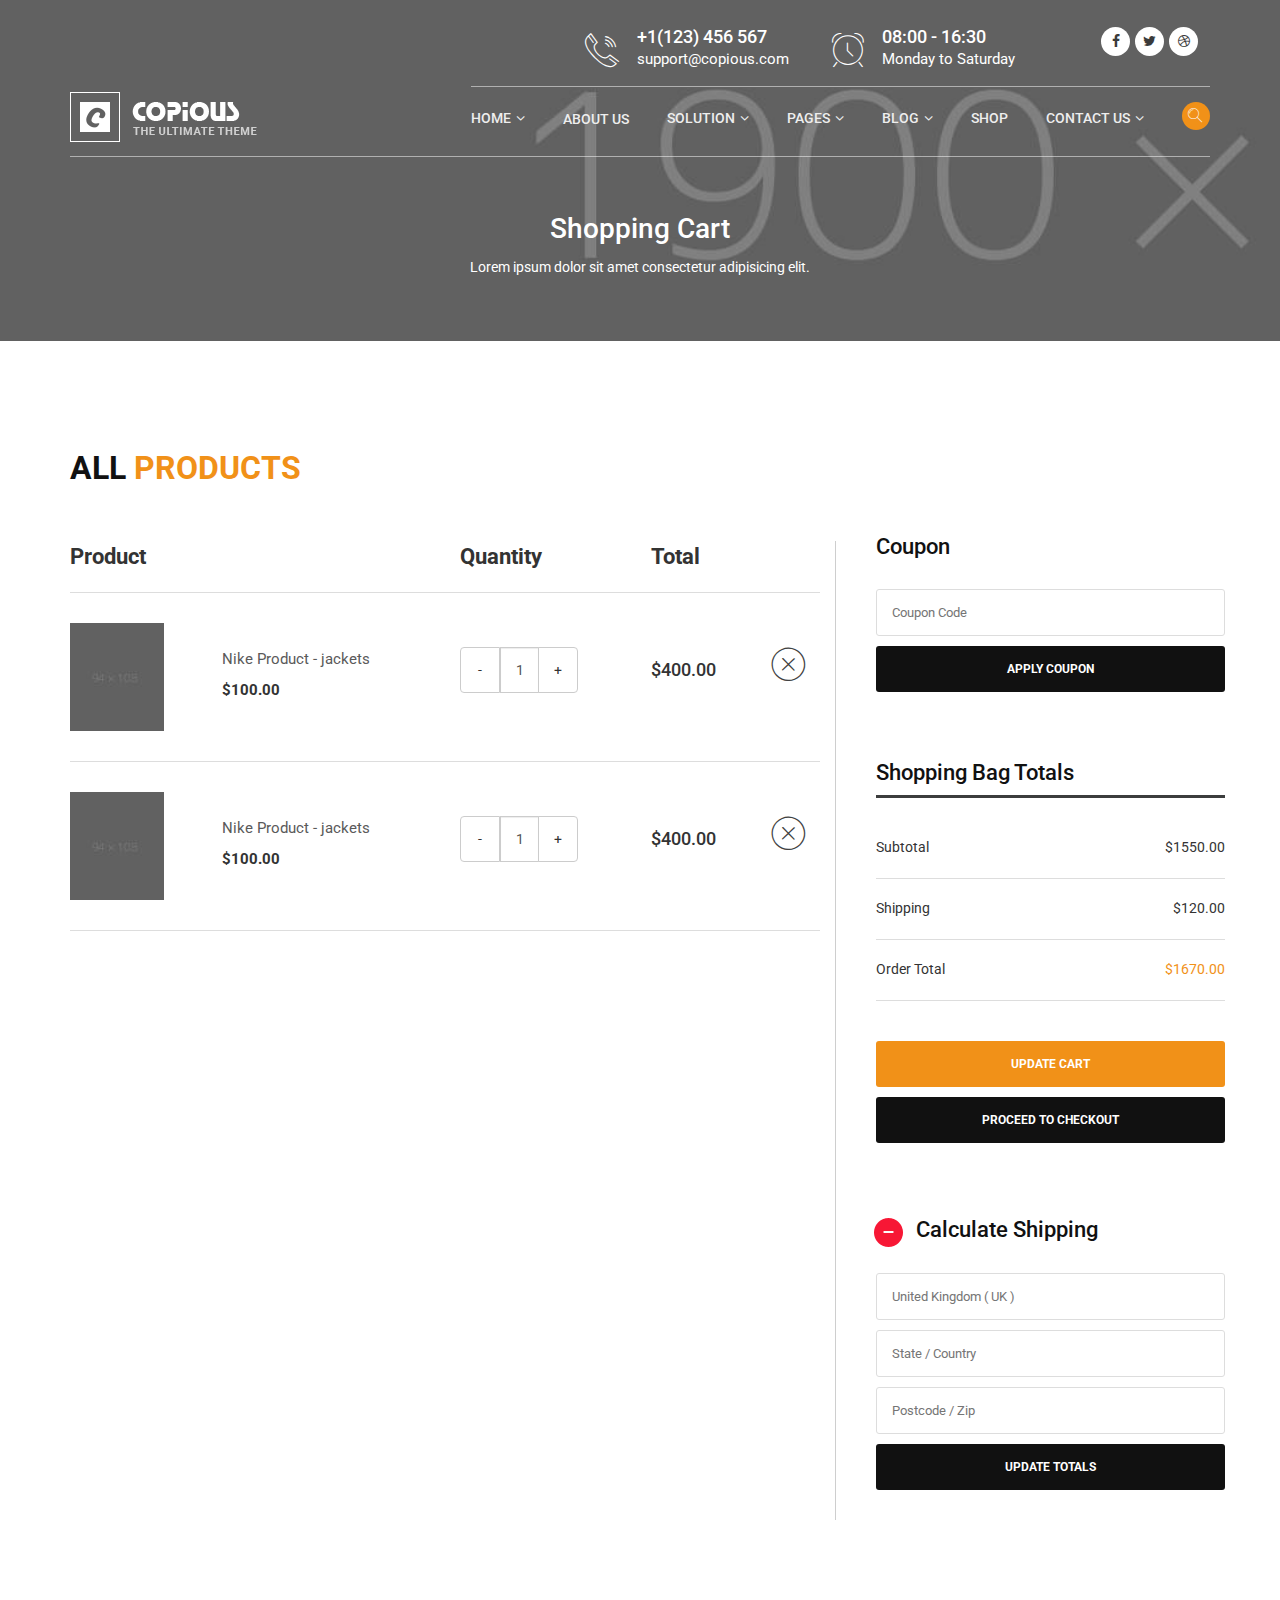
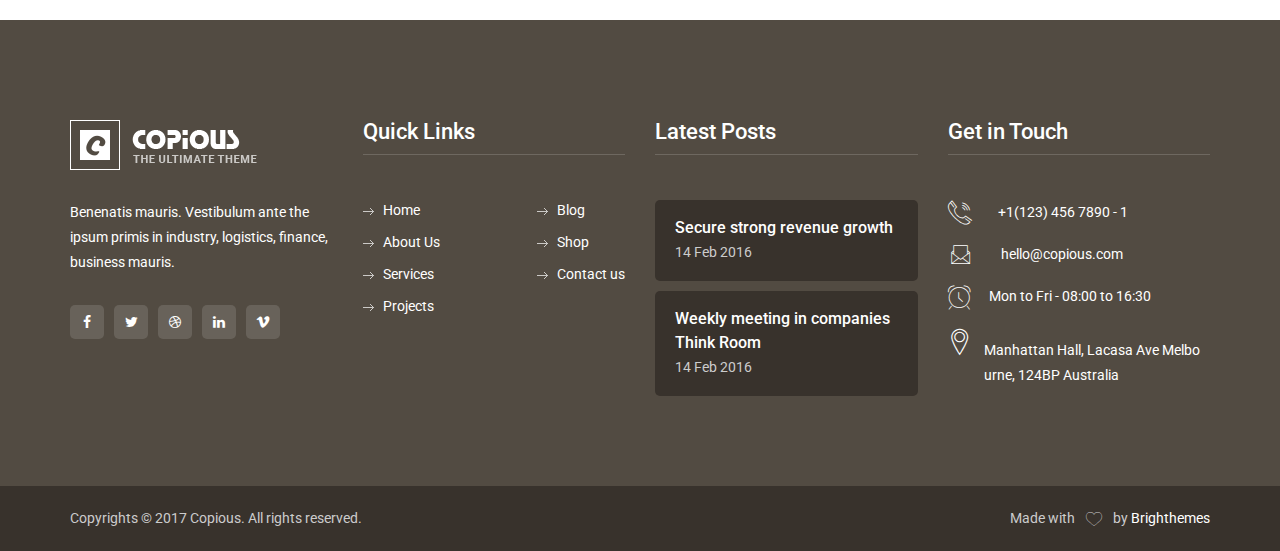
<file: cart_industry.html>
<!DOCTYPE HTML>
<html dir="ltr" lang="en">
<head>
<title>Copious / Cart</title>
<meta http-equiv="Content-Type" content="text/html; charset=utf-8">
<meta name="viewport" content="width=device-width, initial-scale=1">
<meta name="keywords" content="">
<meta name="description" content="">

<!-- Google fonts -->
<link href="https://fonts.googleapis.com/css?family=Roboto:100,300,400,500,700" rel="stylesheet">

<!-- Required Framework -->
<link rel="stylesheet" type="text/css" href="css/bootstrap.min.css" />

<!-- Required Framework -->
<link rel="stylesheet" type="text/css" href="css/owl.carousel.css" />
<link rel="stylesheet" type="text/css" href="css/owl.transitions.css" />
<link rel="stylesheet" type="text/css" href="css/settings.css" />

<!-- Fancy Box -->
<link rel="stylesheet" type="text/css" href="css/jquery.fancybox.css" />

<!-- Fonts Icons-->
<link rel="stylesheet" type="text/css" href="css/font-awesome.min.css" />
<link rel="stylesheet" type="text/css" href="css/copious-icon.css" />

<!-- Navbar Css -->
<link rel="stylesheet" type="text/css" href="css/bootsnav.css" />

<!-- Custom Css -->
<link rel="stylesheet" type="text/css" href="css/color-orange.css" />
<link rel="stylesheet" type="text/css" href="css/style.css" />
</head>

<body>
<!-- Loader Start -->
    <div class="loader">
        <div class="sk-rotating-plane"></div>
    </div>
    <!-- Loader End -->
<!-- Header Top Start -->
<header id="header-top_3">
  <div class="container">
    <div class="row">
    	<div class="header_set">
            <div class="col-md-10 col-sm-10 col-xs-12 text-right">
                 <div class="get-tuch text-left"><i class="icon-telephone114"></i>
                  <ul>
                    <li>
                      <h4>+1(123) 456 567</h4>
                    </li>
                    <li>
                      <p class="p_14">support@copious.com</p>
                    </li>
                  </ul>
                </div>
                <div class="get-tuch text-left"><i class="icon-alarmclock"></i>
                  <ul>
                    <li>
                      <h4>08:00 - 16:30</h4>
                    </li>
                    <li>
                      <p class="p_14">Monday to Saturday</p>
                    </li>
                  </ul>
                </div>
            </div>
            <div class="col-md-2 col-sm-2 col-xs-12 text-right">
              <div class="header-top-links">
                <div class="social-icons text-right">
                  <ul>
                    <li><a href="#"><i aria-hidden="true" class="fa fa-facebook"></i></a></li>
                    <li><a href="#"><i aria-hidden="true" class="fa fa-twitter"></i></a></li>
                    <li><a href="#"><i class="fa fa-dribbble" aria-hidden="true"></i></a></li>
                  </ul>
                </div>
              </div>
            </div>
        </div>
    </div>
  </div>


<!-- Header Top End --> 

    <!-- Navbar Start -->
    <nav class="navbar navbar-default navbar-fixed navbar-transparent navbar-sticky dark bootsnav">
    
        <div class="container"> 
                <div class="" id="search">
                  <button type="button" class="close">×</button>
                  <form>
                    <input type="search" value="" placeholder="Search on Site...">
                    <span class="searc_button"><i class="icon-icons185"></i></span>
                    <button type="submit" class="btn btn-primary">Search</button>
                  </form>
                </div>    
                <!-- Start Header Navigation -->
                <div class="navbar-header">
                    <button type="button" class="navbar-toggle" data-toggle="collapse" data-target="#navbar-menu">
                        <i class="fa fa-bars"></i>
                    </button>
                    <a class="navbar-brand" href="#brand">
                        
                        <img src="images/logo_white.png" class="logo logo-display" alt="">
                        <img src="images/logo.png" class="logo logo-scrolled" alt="">
        
                    </a>
                </div>
                <!-- End Header Navigation -->
        
                <!-- Collect the nav links, forms, and other content for toggling -->
                <div class="collapse navbar-collapse nav_bor_bot" id="navbar-menu">
                    <ul class="nav navbar-nav navbar-right" data-in="fadeInDown" data-out="fadeOutUp">
                        <li class="dropdown cool-link_3"><a href="#" class="dropdown-toggle" data-toggle="dropdown">Home</a>
                                <ul class="dropdown-menu">
                                    <li><a href="industry_index_1.html">Home Style 1</a></li>
                                    <li><a href="industry_index_2.html">Home Style 2</a></li>
                                    <li><a href="industry_index_3.html">Home Style 3</a></li>
                                </ul>
                            </li>
                            <li class="cool-link_3"><a href="about_us_industry.html">About Us</a></li>
                            <li class="dropdown cool-link_3"><a href="#" class="dropdown-toggle" data-toggle="dropdown">Solution</a>
                                <ul class="dropdown-menu">
                                    <li><a href="solution_industry.html">Chemical Research</a></li>
                                    <li><a href="solution_industry.html">Agricultural Processing</a></li>
                                    <li><a href="solution_industry.html">Oil industry</a></li>
                                    <li><a href="solution_industry.html">Mechanical Engineering</a></li>
                                    <li><a href="solution_industry.html">Petroleum and Gas</a></li>
                                    <li><a href="solution_industry.html">Power and Energy</a></li>
                                </ul>
                            </li>
                            <li class="dropdown cool-link_3"><a href="#" class="dropdown-toggle" data-toggle="dropdown">Pages</a>
                                <ul class="dropdown-menu">
                                    <li><a href="project_industry.html">Projects</a></li>
                                    <li><a href="testinomial_industry.html">Testimonials</a></li>
                                    <li><a href="project_details_industry.html">Oil industry</a></li>
                                    <li><a href="our_team_industry.html">Our Team</a></li>
                                    <li><a href="faq_industry.html">FAQ's</a></li>
                                    <li><a href="pricing_table_industry.html">Pricing Table</a></li>
                                    <li><a href="404_error_industry.html">404 Error</a></li>
                                </ul>
                            </li>
                            <li class="dropdown cool-link_3"><a href="#" class="dropdown-toggle" data-toggle="dropdown">Blog</a>
                                <ul class="dropdown-menu">
                                    <li><a href="news_industry.html">News Style 1</a></li>
                                    <li><a href="news_2_industry.html">News Style 2</a></li>
                                    <li><a href="news_3_industry.html">News Style 3</a></li>
                                    <li><a href="news_4_industry.html">News Style 4</a></li>
                                    <li><a href="news_5_industry.html">News Style 5</a></li>
                                </ul>
                            </li>
                            <li class="dropdown cool-link_3"><a href="shop_industry.html">Shop</a></li>
                            <li class="dropdown cool-link_3"><a href="#" class="dropdown-toggle" data-toggle="dropdown">Contact Us</a>
                                <ul class="dropdown-menu">
                                    <li><a href="contact_industry.html">Contact Style 1</a></li>
                                    <li><a href="contact_2_industry.html">Contact Style 2</a></li>
                                    <li><a href="contact_3_industry.html">Contact Style 3</a></li>
                                </ul>
                            </li>
                        <li class="search"> <a href="#search"><i class="icon-icons185"></i></a></li>
                    </ul>
                </div><!-- /.navbar-collapse -->
            
        </div>   
    </nav>
    
</header>
<!-- Navbar End --> 

<!-- Page Banner Start -->
<section id="page_banner">
    <div class="container">
		<div class="page-header text-center">
          <h2>Shopping Cart</h2>
          <p>Lorem ipsum dolor sit amet consectetur adipisicing elit.</p>
        </div>
    </div>
</section>
<!-- Page Banner End -->

<!-- Cart Start -->
<section id="cart" class="m-t-110 m-b-100">
    <div class="container">
        <div class="row">
           <div class="col-md-12">
               <div class="heading m-b-55">
                <h2>All <span class="color_red">Products</span></h2>
              </div>
           </div>
            <div class="col-md-8">
               <div class="table-responsive">
                      <table class="table">
                        <thead>
                          <tr>
                            <th class="uppercase">Product</th>
                            <th class="uppercase"></th>
                            <th class="uppercase">Quantity</th>
                            <th class="uppercase">Total</th>
                            <th class="uppercase"></th>
                          </tr>
                        </thead>
                        <tbody>
                          <tr>
                            <td>
                              <img alt="your product" src="images/cart_smaill_1.jpg" class="shopping-product">
                            </td>
                            <td class="product-name">
                                <p>Nike Product - jackets</p>
                                <h6>$100.00</h6>
                            </td>
                            <td>
                              <div class="input-group spinner">
                                <form>
                                    <fieldset>
                                        <div class="form-group">
                                            <input id="after" class="form-control" type="number" value="1" min="1" max="10" />
                                        </div>
                                    </fieldset>
                                </form>
                               </div>
                            </td>
                            <td class="price">
                             <h4>$400.00</h4>
                            </td>
                            <td class="text-center"><a href="#." class="btn-close"><i class="icon-icons88"></i></a></td>
                          </tr>
                         
                         <tr>
                            <td>
                              <img alt="your product" src="images/cart_smaill_2.jpg" class="shopping-product">
                            </td>
                            <td class="product-name">
                                <p>Nike Product - jackets</p>
                                <h6>$100.00</h6>
                            </td>
                            <td>
                               <div class="input-group spinner">
                                  <div class="form-group">
                                   <input id="colorful" class="form-control" type="number" value="1" min="1" max="10" />
                                  </div>
                                </div>
                            </td>
                            <td class="price">
                             <h4>$400.00</h4>
                            </td>
                            <td class="text-center"><a href="#." class="btn-close"><i class="icon-icons88"></i></a></td>
                          </tr>
                          
                        </tbody>
                      </table>
                      </div>
            </div>
             <div class="col-md-4 col-sm-4 col-xs-12 border_left">
               <div class="cart_sub m-b-75">
                  <h3>Coupon</h3>
                  <div class="buttons">
                     <form><input type="text" placeholder="Coupon Code"></form>
                     <a href="#">Apply Coupon</a>
                  </div>
               </div>
               <div class="cart_sub">
                  <h3>Shopping Bag Totals</h3>
                  <div class="shop_total">
                      <table class="table table-responsive">
                      <tbody>
                           <tr>
                              <td>Subtotal</td> 
                              <td class="text-right">$1550.00</td> 
                           </tr>

                           <tr>
                              <td>Shipping</td> 
                              <td class="text-right">$120.00</td> 
                           </tr>

                           <tr>
                              <td>Order Total</td> 
                              <td class="text-right color_red">$1670.00</td> 
                           </tr> 
                       </tbody>
                  </table>
                  </div>
                  <div class="buttons m-t-40">
                     <a class="dark_btn" href="#">update cart</a>
                     <a href="#">proceed to checkout</a>
                  </div>
               </div>
               <div class="cart_sub faq_box m-t-75">
                 <ul class="items">
                  <li><a href="#" class="expanded"><h3>Calculate Shipping</h3></a>
                    <ul class="sub-items" style="display:block;">
                    
                      <li>       
                        <div class="buttons">
                           <form>
                             <input type="text" placeholder="United Kingdom ( UK )">
                             <input type="text" class="m-t-10 m-b-10" placeholder="State / Country">
                             <input type="text" placeholder="Postcode / Zip">
                          </form>
                           <a href="#">update totals</a>
                        </div>
                      </li>
                    </ul>
                  </li>
                   
                 </ul>
                 
               </div>
               
             </div>
        </div>
    </div>
</section>
<!-- Cart End -->


<!-- Footer Start -->
<footer id="footer" class="bg_blue p-t-100">
        <div class="container">
            <div class="row">
                <div class="col-md-3 col-sm-3 col-xs-12">
                    <div class="footer_box_1">
                        <img src="images/logo_white.png" alt="image" class="img-responsive">
                        <p class="p-t-30 p-b-30 footer_p">Benenatis mauris. Vestibulum ante the ipsum primis in industry, logistics, finance, business mauris.</p>
                        <div class="social-icons_1">
                            <ul>
                                <li><a href="#"><i aria-hidden="true" class="fa fa-facebook"></i></a></li>
                                <li><a href="#"><i aria-hidden="true" class="fa fa-twitter"></i></a></li>
                                <li><a href="#"><i class="fa fa-dribbble" aria-hidden="true"></i></a></li>
                                <li><a href="#"><i aria-hidden="true" class="fa fa-linkedin"></i></a></li>
                                <li><a href="#"><i aria-hidden="true" class="fa fa-vimeo"></i></a></li>
                            </ul>

                        </div>
                    </div>
                </div>

                <div class="col-md-3 col-sm-3 col-xs-12">
                    <div class="footer_box_1">
                        <h3>Quick Links</h3>
                        <ul class="footer_link_1">
                            <li><a href="#">Home</a></li>
                            <li><a href="#">About Us</a></li>
                            <li><a href="#">Services</a></li>
                            <li><a href="#">Projects</a></li>
                        </ul>

                        <ul class="footer_link_1 pull-right">
                            <li><a href="#">Blog</a></li>
                            <li><a href="#">Shop</a></li>
                            <li><a href="#">Contact us</a></li>
                        </ul>

                    </div>
                </div>

                <div class="col-md-3 col-sm-3 col-xs-12">
                    <div class="footer_box_1">
                        <h3>Latest Posts</h3>
                        <div class="latest_footer">
                            <h4><a href="#">Secure strong revenue growth</a></h4>
                            <p>14 Feb 2016</p>
                        </div>
                        <div class="latest_footer">
                            <h4><a href="#">Weekly meeting in companies Think Room</a></h4>
                            <p>14 Feb 2016</p>
                        </div>

                    </div>
                </div>

                <div class="col-md-3 col-sm-3 col-xs-12">
                    <div class="footer_box_1">
                        <h3>Get in Touch</h3>
                        <div class="footer_1_contact">
                          <div class="adres_box">
                              <p><i class="icon-telephone114"></i></p>
                                <p>+1(123) 456 7890 - 1</p>
                            </div>
                            <div class="adres_box">
                              <p><i class=" icon-icons142"></i></p><p>hello@copious.com</p>
                            </div>
                            <div class="adres_box">
                              <p><i class=" icon-alarmclock"></i></p><p>Mon to Fri - 08:00 to 16:30</p>
                            </div>
                            <div class="adres_box">
                                <p><i class="icon-icons74"></i></p>
                                <p>Manhattan Hall, Lacasa Ave Melbo urne, 124BP Australia</p>
                            </div>
                        </div>
                    </div>
                </div>

            </div>
        </div>
        <div class="footer_botom m-t-80 p-t-20 p-b-20">
            <div class="container">
                <div class="row">
                    <div class="col-md-7">
                        <p>Copyrights © 2017 Copious. All rights reserved.</p>
                    </div>
                    <div class="col-md-5 text-right">
                        <p>Made with <i class="icon-heart3"></i> by <a href="#">Brighthemes</a></p>
                    </div>
                </div>
            </div>
        </div>
    </footer>
<!-- Footer End --> 

<!--Required JS --> 
<script src="js/jquery.2.2.3.min.js"></script> 
<script src="js/bootstrap.min.js"></script> 

<!-- SMOOTH SCROLL -->  
    <script type="text/javascript" src="js/scroll-desktop.js"></script>
    <script type="text/javascript" src="js/scroll-desktop-smooth.js"></script>

<script src="js/themepunch/jquery.themepunch.revolution.min.js"></script> 
<script src="js/themepunch/jquery.themepunch.tools.min.js"></script> 
<script src="js/themepunch/revolution.extension.layeranimation.min.js"></script> 
<script src="js/themepunch/revolution.extension.navigation.min.js"></script> 
<script src="js/themepunch/revolution.extension.parallax.min.js"></script> 
<script src="js/themepunch/revolution.extension.slideanims.min.js"></script> 
<script src="js/themepunch/revolution.extension.video.min.js"></script> 
<script src="js/tab_slider.js"></script> 
<script src="js/owl.carousel.min.js"></script> 
<script src="js/bootsnav.js"></script> 
<script src="js/wow.min.js"></script>
<script src="js/viedobox/video.js"></script>
<script src="js/jquery.parallax-1.1.3.js"></script>
<script src="js/bootstrap-number-input.js"></script>
<script src="js/renge_selectbox-0.2.min.js"></script>
<script src="js/range-Slider.min.js"></script>
<script src="js/jquery.counterup.js"></script>
<script src="js/zelect.js"></script>
<!-- Progress  --> 
<script src="js/progressbar.js"></script> 
<script src="js/copious_custom.js"></script>
</body>
</html>
</file>
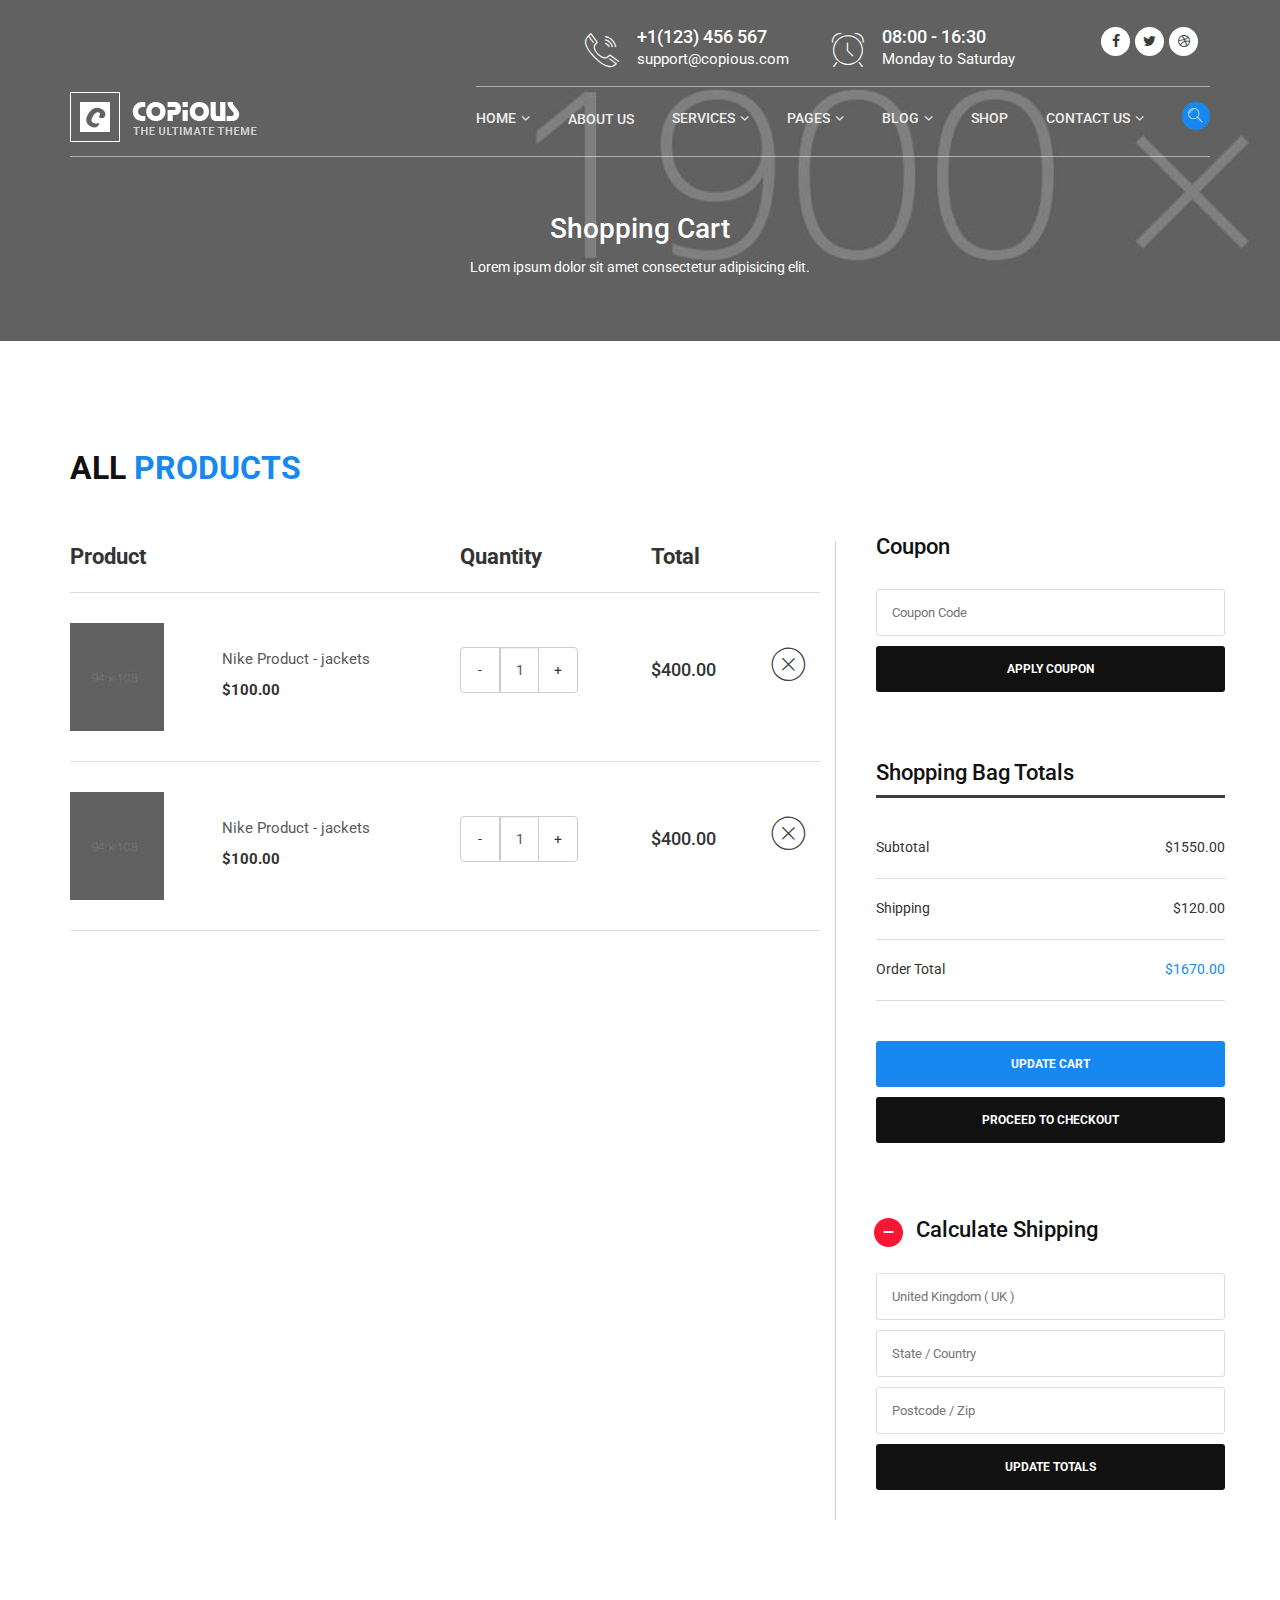
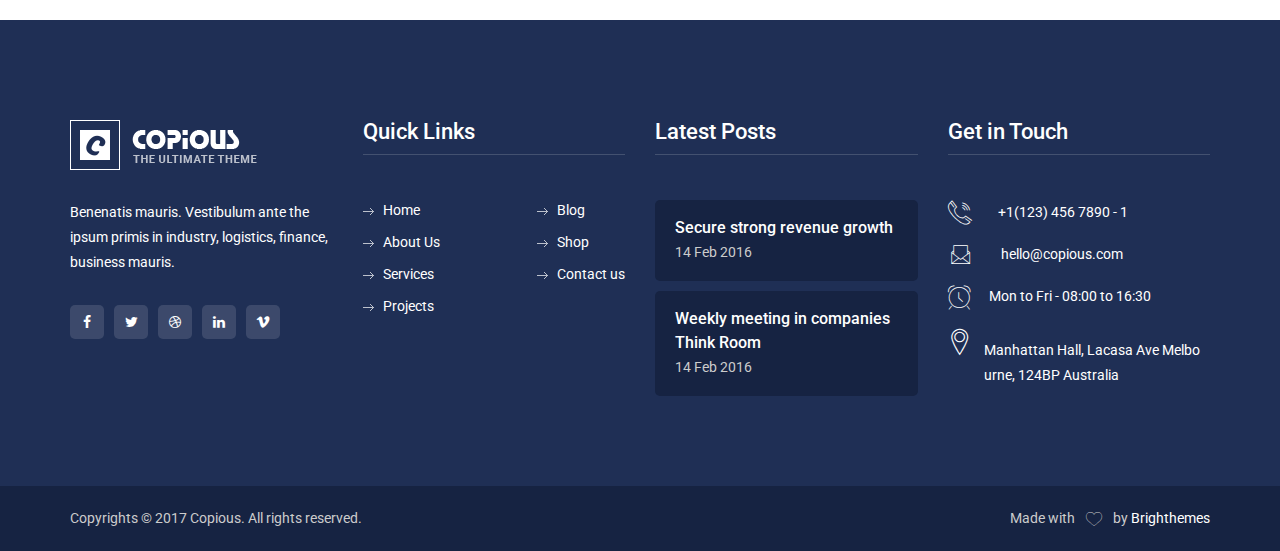
<file: cart_logistic.html>
<!DOCTYPE HTML>
<html dir="ltr" lang="en">

<head>
    <title>Copious / Cart</title>
    <meta http-equiv="Content-Type" content="text/html; charset=utf-8">
    <meta name="viewport" content="width=device-width, initial-scale=1">
    <meta name="keywords" content="">
    <meta name="description" content="">

    <!-- Google fonts -->
    <link href="https://fonts.googleapis.com/css?family=Roboto:100,300,400,500,700" rel="stylesheet">

    <!-- Required Framework -->
    <link rel="stylesheet" type="text/css" href="css/bootstrap.min.css" />

    <!-- Required Framework -->
    <link rel="stylesheet" type="text/css" href="css/owl.carousel.css" />
    <link rel="stylesheet" type="text/css" href="css/owl.transitions.css" />
    <link rel="stylesheet" type="text/css" href="css/settings.css" />

    <!-- Fancy Box -->
    <link rel="stylesheet" type="text/css" href="css/jquery.fancybox.css" />

    <!-- Fonts Icons-->
    <link rel="stylesheet" type="text/css" href="css/font-awesome.min.css" />
    <link rel="stylesheet" type="text/css" href="css/copious-icon.css" />

    <!-- Navbar Css -->
    <link rel="stylesheet" type="text/css" href="css/bootsnav.css" />

    <!-- Custom Css -->
    <link rel="stylesheet" type="text/css" href="css/color-blue.css" />
    <link rel="stylesheet" type="text/css" href="css/style.css" />
</head>

<body>
    <!-- Loader Start -->
    <div class="loader">
        <div class="sk-rotating-plane"></div>
    </div>
    <!-- Header Top Start -->
    <header id="header-top_3">
        <div class="container">
            <div class="row">
                <div class="header_set">
                    <div class="col-md-10 col-sm-10 col-xs-12 text-right">
                        <div class="get-tuch text-left"><i class="icon-telephone114"></i>
                            <ul>
                                <li>
                                    <h4>+1(123) 456 567</h4>
                                </li>
                                <li>
                                    <p class="p_14">support@copious.com</p>
                                </li>
                            </ul>
                        </div>
                        <div class="get-tuch text-left"><i class="icon-alarmclock"></i>
                            <ul>
                                <li>
                                    <h4>08:00 - 16:30</h4>
                                </li>
                                <li>
                                    <p class="p_14">Monday to Saturday</p>
                                </li>
                            </ul>
                        </div>
                    </div>
                    <div class="col-md-2 col-sm-2 col-xs-12 text-right">
                        <div class="header-top-links">
                            <div class="social-icons text-right">
                                <ul>
                                    <li><a href="#"><i aria-hidden="true" class="fa fa-facebook"></i></a></li>
                                    <li><a href="#"><i aria-hidden="true" class="fa fa-twitter"></i></a></li>
                                    <li><a href="#"><i class="fa fa-dribbble" aria-hidden="true"></i></a></li>
                                </ul>
                            </div>
                        </div>
                    </div>
                </div>
            </div>
        </div>

        <!-- Header Top End -->

        <!-- Navbar Start -->
        <nav class="navbar navbar-default navbar-fixed navbar-transparent navbar-sticky dark bootsnav">

            <div class="container">
                <div class="" id="search">
                    <button type="button" class="close">×</button>
                    <form>
                        <input type="search" value="" placeholder="Search on Site...">
                        <span class="searc_button"><i class="icon-icons185"></i></span>
                        <button type="submit" class="btn btn-primary">Search</button>
                    </form>
                </div>
                <!-- Start Header Navigation -->
                <div class="navbar-header">
                    <button type="button" class="navbar-toggle" data-toggle="collapse" data-target="#navbar-menu">
                        <i class="fa fa-bars"></i>
                    </button>
                    <a class="navbar-brand" href="#brand">

                        <img src="images/logo_white.png" class="logo logo-display" alt="">
                        <img src="images/logo.png" class="logo logo-scrolled" alt="">

                    </a>
                </div>
                <!-- End Header Navigation -->

                <!-- Collect the nav links, forms, and other content for toggling -->
                <div class="collapse navbar-collapse nav_bor_bot" id="navbar-menu">
                    <ul class="nav navbar-nav navbar-right" data-in="fadeInDown" data-out="fadeOutUp">
                        <li class="dropdown cool-link_3"><a href="#" class="dropdown-toggle" data-toggle="dropdown">Home</a>
                            <ul class="dropdown-menu">
                                <li><a href="logistic_home_1.html">Home Style 1</a></li>
                                <li><a href="logistic_home_2.html">Home Style 2</a></li>
                                <li><a href="logistic_home_3.html">Home Style 3</a></li>
                            </ul>
                        </li>
                        <li class="cool-link_3"><a href="about_us_logistic.html">About Us</a></li>
                        <li class="dropdown cool-link_3"><a href="#" class="dropdown-toggle" data-toggle="dropdown">Services</a>
                            <ul class="dropdown-menu">
                                <li><a href="logistic_services_logistic.html">Air Freight</a></li>
                                <li><a href="logistic_services_logistic.html">Overland Transportation</a></li>
                                <li><a href="logistic_services_logistic.html">Sea Freight</a></li>
                                <li><a href="logistic_services_logistic.html">Ground Cargo</a></li>
                                <li><a href="logistic_services_logistic.html">Warehousing</a></li>
                                <li><a href="logistic_services_logistic.html">Trucking Service</a></li>
                                <li><a href="logistic_services_logistic.html">Supply Management</a></li>
                                <li><a href="logistic_services_logistic.html">Packaging Options</a></li>
                            </ul>
                        </li>
                        <li class="dropdown cool-link_3"><a href="#" class="dropdown-toggle" data-toggle="dropdown">Pages</a>
                            <ul class="dropdown-menu">
                                <li><a href="testinomial_logistic.html">Testimonials</a></li>
                                <li><a href="our_team_logistic.html">Our Team</a></li>
                                <li><a href="faq_logistic.html">FAQ's</a></li>
                                <li><a href="pricing_table_logistic.html">Pricing Table</a></li>
                                <li><a href="404_error_logistic.html">404 Error</a></li>
                            </ul>
                        </li>
                        <li class="dropdown cool-link_3"><a href="#" class="dropdown-toggle" data-toggle="dropdown">Blog</a>
                            <ul class="dropdown-menu">
                                <li><a href="news_logistic.html">News Style 1</a></li>
                                <li><a href="news_2_logistic.html">News Style 2</a></li>
                                <li><a href="news_3_logistic.html">News Style 3</a></li>
                                <li><a href="news_4_logistic.html">News Style 4</a></li>
                                <li><a href="news_5_logistic.html">News Style 5</a></li>
                            </ul>
                        </li>
                        <li class="dropdown cool-link_3"><a href="shop_logistic.html">Shop</a></li>
                        <li class="dropdown cool-link_3"><a href="#" class="dropdown-toggle" data-toggle="dropdown">Contact Us</a>
                            <ul class="dropdown-menu">
                                <li><a href="contact_logistic.html">Contact Style 1</a></li>
                                <li><a href="contact_2_logistic.html">Contact Style 2</a></li>
                                <li><a href="contact_3_logistic.html">Contact Style 3</a></li>
                            </ul>
                        </li>
                        <li class="search"> <a href="#search"><i class="icon-icons185"></i></a></li>
                    </ul>
                </div>
                <!-- /.navbar-collapse -->

            </div>
        </nav>

    </header>
    <!-- Navbar End -->

    <!-- Page Banner Start -->
    <section id="page_banner">
        <div class="container">
            <div class="page-header text-center">
                <h2>Shopping Cart</h2>
                <p>Lorem ipsum dolor sit amet consectetur adipisicing elit.</p>
            </div>
        </div>
    </section>
    <!-- Page Banner End -->

    <!-- Cart Start -->
    <section id="cart" class="m-t-110 m-b-100">
        <div class="container">
            <div class="row">
                <div class="col-md-12">
                    <div class="heading m-b-55">
                        <h2>All <span class="color_red">Products</span></h2>
                    </div>
                </div>
                <div class="col-md-8">
                    <div class="table-responsive">
                        <table class="table">
                            <thead>
                                <tr>
                                    <th class="uppercase">Product</th>
                                    <th class="uppercase"></th>
                                    <th class="uppercase">Quantity</th>
                                    <th class="uppercase">Total</th>
                                    <th class="uppercase"></th>
                                </tr>
                            </thead>
                            <tbody>
                                <tr>
                                    <td>
                                        <img alt="your product" src="images/cart_smaill_1.jpg" class="shopping-product">
                                    </td>
                                    <td class="product-name">
                                        <p>Nike Product - jackets</p>
                                        <h6>$100.00</h6>
                                    </td>
                                    <td>
                                        <div class="input-group spinner">
                                            <form>
                                                <fieldset>
                                                    <div class="form-group">
                                                        <input id="after" class="form-control" type="number" value="1" min="1" max="10" />
                                                    </div>
                                                </fieldset>
                                            </form>
                                        </div>
                                    </td>
                                    <td class="price">
                                        <h4>$400.00</h4>
                                    </td>
                                    <td class="text-center"><a href="#." class="btn-close"><i class="icon-icons88"></i></a></td>
                                </tr>

                                <tr>
                                    <td>
                                        <img alt="your product" src="images/cart_smaill_2.jpg" class="shopping-product">
                                    </td>
                                    <td class="product-name">
                                        <p>Nike Product - jackets</p>
                                        <h6>$100.00</h6>
                                    </td>
                                    <td>
                                        <div class="input-group spinner">
                                            <div class="form-group">
                                                <input id="colorful" class="form-control" type="number" value="1" min="1" max="10" />
                                            </div>
                                        </div>
                                    </td>
                                    <td class="price">
                                        <h4>$400.00</h4>
                                    </td>
                                    <td class="text-center"><a href="#." class="btn-close"><i class="icon-icons88"></i></a></td>
                                </tr>

                            </tbody>
                        </table>
                    </div>
                </div>
                <div class="col-md-4 col-sm-4 col-xs-12 border_left">
                    <div class="cart_sub m-b-75">
                        <h3>Coupon</h3>
                        <div class="buttons">
                            <form>
                                <input type="text" placeholder="Coupon Code">
                            </form>
                            <a href="#">Apply Coupon</a>
                        </div>
                    </div>
                    <div class="cart_sub">
                        <h3>Shopping Bag Totals</h3>
                        <div class="shop_total">
                            <table class="table table-responsive">
                                <tbody>
                                    <tr>
                                        <td>Subtotal</td>
                                        <td class="text-right">$1550.00</td>
                                    </tr>

                                    <tr>
                                        <td>Shipping</td>
                                        <td class="text-right">$120.00</td>
                                    </tr>

                                    <tr>
                                        <td>Order Total</td>
                                        <td class="text-right color_red">$1670.00</td>
                                    </tr>
                                </tbody>
                            </table>
                        </div>
                        <div class="buttons m-t-40">
                            <a class="dark_btn" href="#">update cart</a>
                            <a href="#">proceed to checkout</a>
                        </div>
                    </div>
                    <div class="cart_sub faq_box m-t-75">
                        <ul class="items">
                            <li><a href="#" class="expanded"><h3>Calculate Shipping</h3></a>
                                <ul class="sub-items" style="display:block;">

                                    <li>
                                        <div class="buttons">
                                            <form>
                                                <input type="text" placeholder="United Kingdom ( UK )">
                                                <input type="text" class="m-t-10 m-b-10" placeholder="State / Country">
                                                <input type="text" placeholder="Postcode / Zip">
                                            </form>
                                            <a href="#">update totals</a>
                                        </div>
                                    </li>
                                </ul>
                            </li>

                        </ul>

                    </div>

                </div>
            </div>
        </div>
    </section>
    <!-- Cart End -->

    <!-- Footer Start -->
    <footer id="footer" class="bg_blue p-t-100">
        <div class="container">
            <div class="row">
                <div class="col-md-3 col-sm-3 col-xs-12">
                    <div class="footer_box_1">
                        <img src="images/logo_white.png" alt="image" class="img-responsive">
                        <p class="p-t-30 p-b-30 footer_p">Benenatis mauris. Vestibulum ante the ipsum primis in industry, logistics, finance, business mauris.</p>
                        <div class="social-icons_1">
                            <ul>
                                <li><a href="#"><i aria-hidden="true" class="fa fa-facebook"></i></a></li>
                                <li><a href="#"><i aria-hidden="true" class="fa fa-twitter"></i></a></li>
                                <li><a href="#"><i class="fa fa-dribbble" aria-hidden="true"></i></a></li>
                                <li><a href="#"><i aria-hidden="true" class="fa fa-linkedin"></i></a></li>
                                <li><a href="#"><i aria-hidden="true" class="fa fa-vimeo"></i></a></li>
                            </ul>

                        </div>
                    </div>
                </div>

                <div class="col-md-3 col-sm-3 col-xs-12">
                    <div class="footer_box_1">
                        <h3>Quick Links</h3>
                        <ul class="footer_link_1">
                            <li><a href="#">Home</a></li>
                            <li><a href="#">About Us</a></li>
                            <li><a href="#">Services</a></li>
                            <li><a href="#">Projects</a></li>
                        </ul>

                        <ul class="footer_link_1 pull-right">
                            <li><a href="#">Blog</a></li>
                            <li><a href="#">Shop</a></li>
                            <li><a href="#">Contact us</a></li>
                        </ul>

                    </div>
                </div>

                <div class="col-md-3 col-sm-3 col-xs-12">
                    <div class="footer_box_1">
                        <h3>Latest Posts</h3>
                        <div class="latest_footer">
                            <h4><a href="#">Secure strong revenue growth</a></h4>
                            <p>14 Feb 2016</p>
                        </div>
                        <div class="latest_footer">
                            <h4><a href="#">Weekly meeting in companies Think Room</a></h4>
                            <p>14 Feb 2016</p>
                        </div>

                    </div>
                </div>

                <div class="col-md-3 col-sm-3 col-xs-12">
                    <div class="footer_box_1">
                        <h3>Get in Touch</h3>
                        <div class="footer_1_contact">
                            <div class="adres_box">
                                <p><i class="icon-telephone114"></i></p>
                                <p>+1(123) 456 7890 - 1</p>
                            </div>
                            <div class="adres_box">
                                <p><i class=" icon-icons142"></i></p><p>hello@copious.com</p>
                            </div>
                            <div class="adres_box">
                                <p><i class=" icon-alarmclock"></i></p><p>Mon to Fri - 08:00 to 16:30</p>
                            </div>
                            <div class="adres_box">
                                <p><i class="icon-icons74"></i></p>
                                <p>Manhattan Hall, Lacasa Ave Melbo urne, 124BP Australia</p>
                            </div>
                        </div>
                    </div>
                </div>

            </div>
        </div>
        <div class="footer_botom m-t-80 p-t-20 p-b-20">
            <div class="container">
                <div class="row">
                    <div class="col-md-7">
                        <p>Copyrights © 2017 Copious. All rights reserved.</p>
                    </div>
                    <div class="col-md-5 text-right">
                        <p>Made with <i class="icon-heart3"></i> by <a href="#">Brighthemes</a></p>
                    </div>
                </div>
            </div>
        </div>
    </footer>
    <!-- Footer End -->

    <!--Required JS -->
    <script src="js/jquery.2.2.3.min.js"></script>
    <script src="js/bootstrap.min.js"></script>

    <!-- SMOOTH SCROLL -->  
    <script type="text/javascript" src="js/scroll-desktop.js"></script>
    <script type="text/javascript" src="js/scroll-desktop-smooth.js"></script>

    <script src="js/themepunch/jquery.themepunch.revolution.min.js"></script>
    <script src="js/themepunch/jquery.themepunch.tools.min.js"></script>
    <script src="js/themepunch/revolution.extension.layeranimation.min.js"></script>
    <script src="js/themepunch/revolution.extension.navigation.min.js"></script>
    <script src="js/themepunch/revolution.extension.parallax.min.js"></script>
    <script src="js/themepunch/revolution.extension.slideanims.min.js"></script>
    <script src="js/themepunch/revolution.extension.video.min.js"></script>
    <script src="js/tab_slider.js"></script>
    <script src="js/owl.carousel.min.js"></script>
    <script src="js/bootsnav.js"></script>
    <script src="js/wow.min.js"></script>
    <script src="js/viedobox/video.js"></script>
    <script src="js/jquery.parallax-1.1.3.js"></script>
    <script src="js/bootstrap-number-input.js"></script>
    <script src="js/renge_selectbox-0.2.min.js"></script>
    <script src="js/range-Slider.min.js"></script>
    <script src="js/jquery.counterup.js"></script>
    <script src="js/zelect.js"></script>
    <!-- Progress  -->
    <script src="js/progressbar.js"></script>
    <script src="js/copious_custom.js"></script>
</body>

</html>
</file>
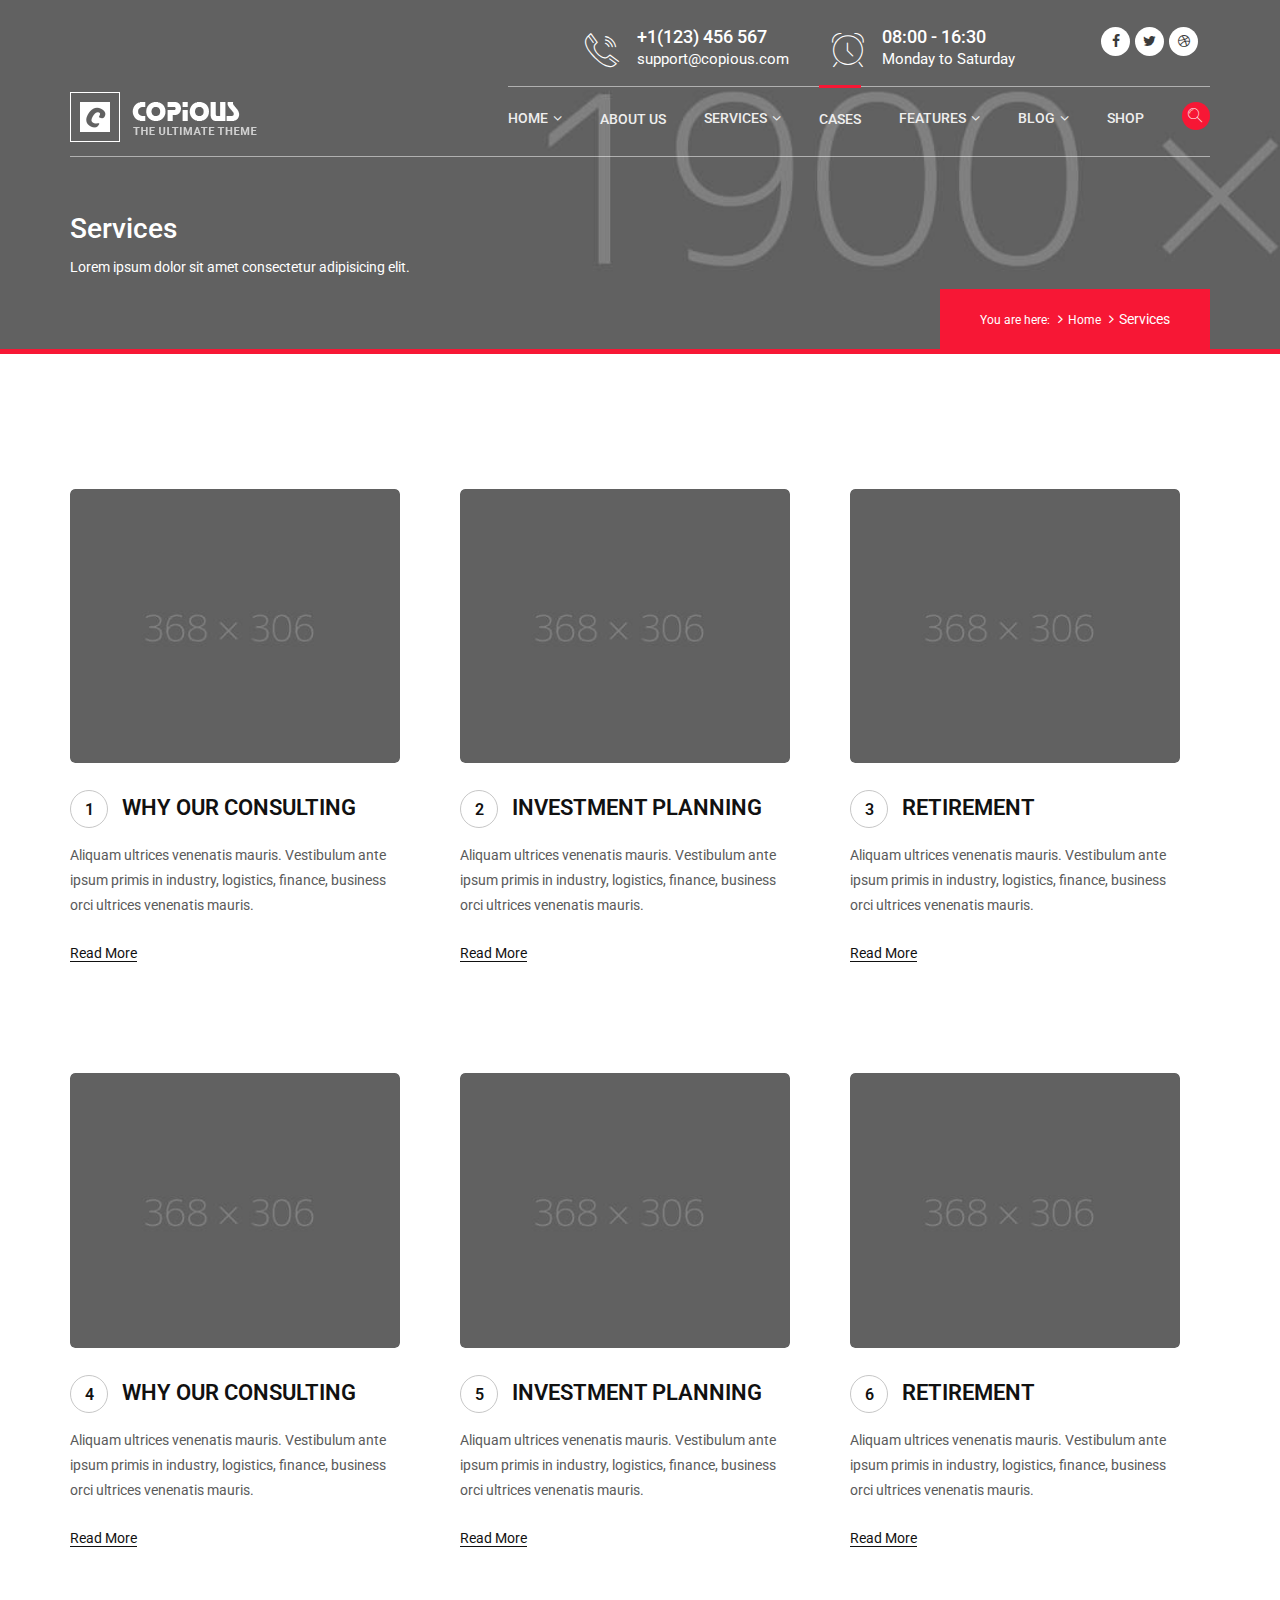
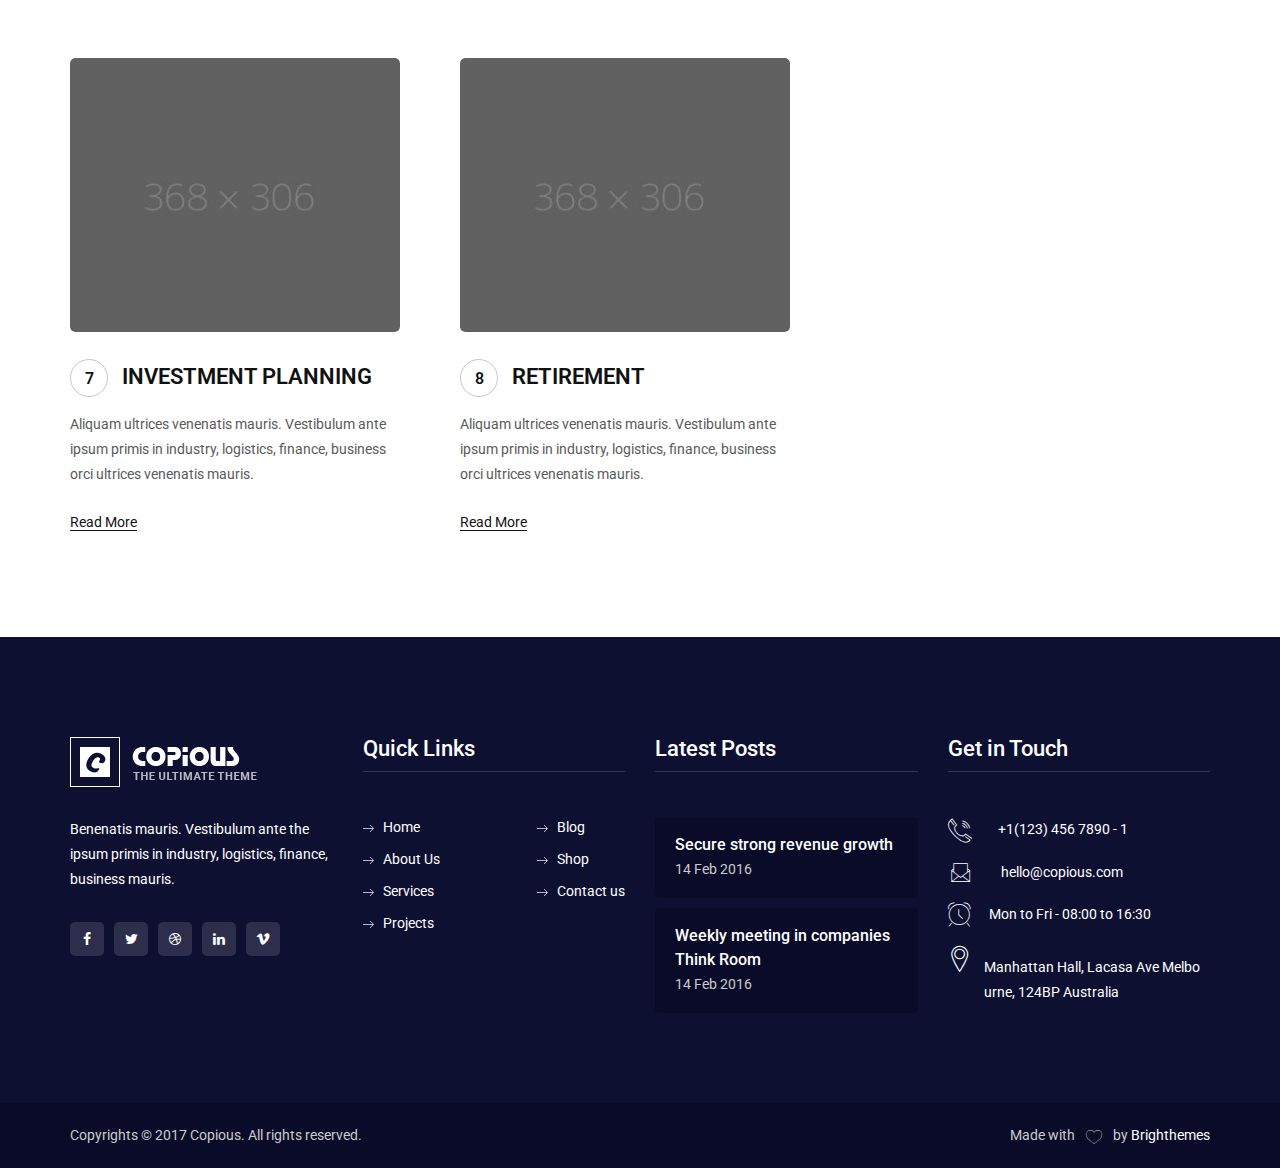
<file: cases.html>
<!DOCTYPE HTML>
<html dir="ltr" lang="en">

<head>
    <title>Finance / Services</title>
    <meta http-equiv="Content-Type" content="text/html; charset=utf-8">
    <meta name="viewport" content="width=device-width, initial-scale=1">
    <meta name="keywords" content="">
    <meta name="description" content="">

    <!-- Google fonts -->
    <link href="https://fonts.googleapis.com/css?family=Roboto:100,300,400,500,700" rel="stylesheet">

    <!-- Required Framework -->
    <link rel="stylesheet" type="text/css" href="css/bootstrap.min.css" />

    <!-- Required Framework -->
    <link rel="stylesheet" type="text/css" href="css/owl.carousel.css" />
    <link rel="stylesheet" type="text/css" href="css/owl.transitions.css" />
    <link rel="stylesheet" type="text/css" href="css/settings.css" />

    <!-- Fancy Box -->
    <link rel="stylesheet" type="text/css" href="css/jquery.fancybox.css" />

    <!-- Fonts Icons-->
    <link rel="stylesheet" type="text/css" href="css/font-awesome.min.css" />
    <link rel="stylesheet" type="text/css" href="css/copious-icon.css" />

    <!-- Navbar Css -->
    <link rel="stylesheet" type="text/css" href="css/bootsnav.css" />

    <!-- Navbar Css -->
    <link rel="stylesheet" type="text/css" href="css/canvas.css" />

    <!-- Custom Css -->
    <link rel="stylesheet" type="text/css" href="css/color.css" />
    <link rel="stylesheet" type="text/css" href="css/style.css" />
</head>

<body>
    <!-- Loader Start -->
    <div class="loader">
        <div class="sk-rotating-plane"></div>
    </div>
    <!-- Header Top Start -->
    <header id="header-top_3">
        <div class="container">
            <div class="row">
                <div class="header_set">
                    <div class="col-md-10 col-sm-10 col-xs-12 text-right">
                        <div class="get-tuch text-left"><i class="icon-telephone114"></i>
                            <ul>
                                <li>
                                    <h4>+1(123) 456 567</h4>
                                </li>
                                <li>
                                    <p class="p_14">support@copious.com</p>
                                </li>
                            </ul>
                        </div>
                        <div class="get-tuch text-left"><i class="icon-alarmclock"></i>
                            <ul>
                                <li>
                                    <h4>08:00 - 16:30</h4>
                                </li>
                                <li>
                                    <p class="p_14">Monday to Saturday</p>
                                </li>
                            </ul>
                        </div>
                    </div>
                    <div class="col-md-2 col-sm-2 col-xs-12 text-right">
                        <div class="header-top-links">
                            <div class="social-icons text-right">
                                <ul>
                                    <li><a href="#"><i aria-hidden="true" class="fa fa-facebook"></i></a></li>
                                    <li><a href="#"><i aria-hidden="true" class="fa fa-twitter"></i></a></li>
                                    <li><a href="#"><i class="fa fa-dribbble" aria-hidden="true"></i></a></li>
                                </ul>
                            </div>
                        </div>
                    </div>
                </div>
            </div>
        </div>

        <!-- Header Top End -->

        <!-- Navbar Start -->
        <nav class="navbar navbar-default navbar-fixed navbar-transparent navbar-sticky dark bootsnav">

            <div class="container">
                <div class="" id="search">
                    <button type="button" class="close">×</button>
                    <form>
                        <input type="search" value="" placeholder="Search on Site...">
                        <span class="searc_button"><i class="icon-icons185"></i></span>
                        <button type="submit" class="btn btn-primary">Search</button>
                    </form>
                </div>
                <!-- Start Header Navigation -->
                <div class="navbar-header">
                    <button type="button" class="navbar-toggle" data-toggle="collapse" data-target="#navbar-menu">
                        <i class="fa fa-bars"></i>
                    </button>
                    <a class="navbar-brand" href="#brand">

                        <img src="images/logo_white.png" class="logo logo-display" alt="">
                        <img src="images/logo.png" class="logo logo-scrolled" alt="">

                    </a>
                </div>
                <!-- End Header Navigation -->

                <!-- Collect the nav links, forms, and other content for toggling -->
                <div class="collapse navbar-collapse nav_bor_bot" id="navbar-menu">
                    <ul class="nav navbar-nav navbar-right" data-in="fadeInDown" data-out="fadeOutUp">
                        <li class="dropdown cool-link_3"><a href="#" class="dropdown-toggle" data-toggle="dropdown">Home</a>
                            <ul class="dropdown-menu">
                                <li><a href="home_1.html">Home Style 1</a></li>
                                <li><a href="home_2.html">Home Style 2</a></li>
                                <li><a href="home_3.html">Home Style 3</a></li>
                            </ul>
                        </li>
                        <li class="cool-link_3"><a href="about_us.html">About Us</a></li>
                        <li class="dropdown cool-link_3"><a href="#" class="dropdown-toggle" data-toggle="dropdown">Services</a>
                            <ul class="dropdown-menu">
                                <li><a href="services.html">Financial Planning</a></li>
                                <li><a href="services.html">Bonds & Commodities</a></li>
                                <li><a href="services.html">Turnaround Consulting</a></li>
                                <li><a href="services.html">Trades & Stocks</a></li>
                                <li><a href="services.html">Investment Trusts</a></li>
                                <li><a href="services.html">Mutual Funds</a></li>
                                <li><a href="services.html">Retirement</a></li>
                            </ul>
                        </li>
                        <li class="cool-link_3 active"><a href="cases.html">Cases</a></li>
                        <li class="dropdown cool-link_3"><a href="#" class="dropdown-toggle" data-toggle="dropdown">Features</a>
                            <ul class="dropdown-menu">
                                <li><a href="testinomial.html">Testimonials</a></li>
                                <li><a href="our_team.html">Our Team</a></li>
                                <li class="dropdown"><a href="#" class="dropdown-toggle" data-toggle="dropdown">Contact Us </a>
                                    <ul class="dropdown-menu">
                                        <li><a href="contact.html">Contact Style 1</a></li>
                                        <li><a href="contact_2.html">Contact Style 2</a></li>
                                        <li><a href="contact_3.html">Contact Style 3</a></li>
                                    </ul>
                                </li>
                                <li><a href="faq.html">FAQ's</a></li>
                                <li><a href="pricing_table.html">Pricing Table</a></li>
                                <li><a href="404_error.html">404 Error</a></li>
                            </ul>
                        </li>
                        <li class="dropdown cool-link_3"><a href="#" class="dropdown-toggle" data-toggle="dropdown">Blog</a>
                            <ul class="dropdown-menu">
                                <li><a href="news.html">News Style 1</a></li>
                                <li><a href="news_2.html">News Style 2</a></li>
                                <li><a href="news_3.html">News Style 3</a></li>
                                <li><a href="news_4.html">News Style 4</a></li>
                                <li><a href="news_5.html">News Style 5</a></li>
                            </ul>
                        </li>
                        <li class="dropdown cool-link_3"><a href="shop.html">Shop</a></li>
                        <li class="search"> <a href="#search"><i class="icon-icons185"></i></a></li>
                    </ul>
                </div>
                <!-- /.navbar-collapse -->

            </div>
        </nav>

    </header>
    <!-- Navbar End -->

    <!-- Page Banner Start -->
    <section id="page_banner" class="border_b">
        <div class="container">
            <div class="row">
                <div class="col-md-12">
                    <div class="page-header">
                        <h2>Services</h2>
                        <p>Lorem ipsum dolor sit amet consectetur adipisicing elit.</p>
                    </div>
                </div>
            </div>
            <div class="row">
                <div class="col-md-12 text-right">
                    <ol class="breadcrumb">
                        <li><a href="#">You are here:</a></li>
                        <li><a href="#">Home</a></li>
                        <li class="active">Services</li>
                    </ol>
                </div>
            </div>
        </div>
    </section>
    <!-- Page Banner End -->

    <!-- Services Start -->
    <section id="s_services" class="p-t-100 p-b-100">

        <div class="container">

            <div class="row p-t-35">

                <div class="col-md-4 col-sm-4 col-xs-12">
                    <div class="services">
                        <div class="image_s">
                            <a href="cases_details.html">
                                <img src="images/finance/sevices_1.jpg" alt="Owl Image"></a>
                        </div>
                        <h3 class="text-uppercase"><span>1</span>Why Our Consulting</h3>
                        <p>Aliquam ultrices venenatis mauris. Vestibulum ante ipsum primis in industry, logistics, finance, business orci ultrices venenatis mauris.</p>
                        <a href="cases_details.html">Read More</a>
                    </div>
                </div>

                <div class="col-md-4 col-sm-4 col-xs-12">
                    <div class="services">
                        <div class="image_s">
                            <a href="cases_details.html">
                                <img src="images/finance/sevices_2.jpg" alt="Owl Image"></a>
                        </div>
                        <h3 class="text-uppercase"><span>2</span>Investment Planning</h3>
                        <p>Aliquam ultrices venenatis mauris. Vestibulum ante ipsum primis in industry, logistics, finance, business orci ultrices venenatis mauris.</p>
                        <a href="cases_details.html">Read More</a>
                    </div>
                </div>

                <div class="col-md-4 col-sm-4 col-xs-12">
                    <div class="services">
                        <div class="image_s">
                            <a href="cases_details.html">
                                <img src="images/finance/sevices_3.jpg" alt="Owl Image"></a>
                        </div>
                        <h3 class="text-uppercase"><span>3</span>Retirement</h3>
                        <p>Aliquam ultrices venenatis mauris. Vestibulum ante ipsum primis in industry, logistics, finance, business orci ultrices venenatis mauris.</p>
                        <a href="cases_details.html">Read More</a>
                    </div>
                </div>
            </div>

            <div class="row p-t-35 m-t-70 m-b-70">
                <div class="col-md-4 col-sm-4 col-xs-12">
                    <div class="services">
                        <div class="image_s">
                            <a href="cases_details.html">
                                <img src="images/finance/sevices_4.jpg" alt="Owl Image"></a>
                        </div>
                        <h3 class="text-uppercase"><span>4</span>Why Our Consulting</h3>
                        <p>Aliquam ultrices venenatis mauris. Vestibulum ante ipsum primis in industry, logistics, finance, business orci ultrices venenatis mauris.</p>
                        <a href="cases_details.html">Read More</a>
                    </div>
                </div>

                <div class="col-md-4 col-sm-4 col-xs-12">
                    <div class="services">
                        <div class="image_s">
                            <a href="cases_details.html">
                                <img src="images/finance/sevices_5.jpg" alt="Owl Image"></a>
                        </div>
                        <h3 class="text-uppercase"><span>5</span>Investment Planning</h3>
                        <p>Aliquam ultrices venenatis mauris. Vestibulum ante ipsum primis in industry, logistics, finance, business orci ultrices venenatis mauris.</p>
                        <a href="cases_details.html">Read More</a>
                    </div>
                </div>

                <div class="col-md-4 col-sm-4 col-xs-12">
                    <div class="services">
                        <div class="image_s">
                            <a href="cases_details.html">
                                <img src="images/finance/sevices_6.jpg" alt="Owl Image"></a>
                        </div>
                        <h3 class="text-uppercase"><span>6</span>Retirement</h3>
                        <p>Aliquam ultrices venenatis mauris. Vestibulum ante ipsum primis in industry, logistics, finance, business orci ultrices venenatis mauris.</p>
                        <a href="cases_details.html">Read More</a>
                    </div>
                </div>
            </div>

            <div class="row p-t-35">

                <div class="col-md-4 col-sm-4 col-xs-12">
                    <div class="services">
                        <div class="image_s">
                            <a href="cases_details.html">
                                <img src="images/finance/sevices_7.jpg" alt="Owl Image"></a>
                        </div>
                        <h3 class="text-uppercase"><span>7</span>Investment Planning</h3>
                        <p>Aliquam ultrices venenatis mauris. Vestibulum ante ipsum primis in industry, logistics, finance, business orci ultrices venenatis mauris.</p>
                        <a href="cases_details.html">Read More</a>
                    </div>
                </div>

                <div class="col-md-4 col-sm-4 col-xs-12">
                    <div class="services">
                        <div class="image_s">
                            <a href="cases_details.html">
                                <img src="images/finance/sevices_8.jpg" alt="Owl Image"></a>
                        </div>
                        <h3 class="text-uppercase"><span>8</span>Retirement</h3>
                        <p>Aliquam ultrices venenatis mauris. Vestibulum ante ipsum primis in industry, logistics, finance, business orci ultrices venenatis mauris.</p>
                        <a href="cases_details.html">Read More</a>
                    </div>
                </div>
            </div>

        </div>

    </section>
    <!-- Services End -->

    <!-- Footer Start -->
    <footer id="footer" class="bg_blue p-t-100">
        <div class="container">
            <div class="row">
                <div class="col-md-3 col-sm-3 col-xs-12">
                    <div class="footer_box_1">
                        <img src="images/logo_white.png" alt="image" class="img-responsive">
                        <p class="p-t-30 p-b-30 footer_p">Benenatis mauris. Vestibulum ante the ipsum primis in industry, logistics, finance, business mauris.</p>
                        <div class="social-icons_1">
                            <ul>
                                <li><a href="#"><i aria-hidden="true" class="fa fa-facebook"></i></a></li>
                                <li><a href="#"><i aria-hidden="true" class="fa fa-twitter"></i></a></li>
                                <li><a href="#"><i class="fa fa-dribbble" aria-hidden="true"></i></a></li>
                                <li><a href="#"><i aria-hidden="true" class="fa fa-linkedin"></i></a></li>
                                <li><a href="#"><i aria-hidden="true" class="fa fa-vimeo"></i></a></li>
                            </ul>

                        </div>
                    </div>
                </div>

                <div class="col-md-3 col-sm-3 col-xs-12">
                    <div class="footer_box_1">
                        <h3>Quick Links</h3>
                        <ul class="footer_link_1">
                            <li><a href="#">Home</a></li>
                            <li><a href="#">About Us</a></li>
                            <li><a href="#">Services</a></li>
                            <li><a href="#">Projects</a></li>
                        </ul>

                        <ul class="footer_link_1 pull-right">
                            <li><a href="#">Blog</a></li>
                            <li><a href="#">Shop</a></li>
                            <li><a href="#">Contact us</a></li>
                        </ul>

                    </div>
                </div>

                <div class="col-md-3 col-sm-3 col-xs-12">
                    <div class="footer_box_1">
                        <h3>Latest Posts</h3>
                        <div class="latest_footer">
                            <h4><a href="#">Secure strong revenue growth</a></h4>
                            <p>14 Feb 2016</p>
                        </div>
                        <div class="latest_footer">
                            <h4><a href="#">Weekly meeting in companies Think Room</a></h4>
                            <p>14 Feb 2016</p>
                        </div>

                    </div>
                </div>

                <div class="col-md-3 col-sm-3 col-xs-12">
                    <div class="footer_box_1">
                        <h3>Get in Touch</h3>
                        <div class="footer_1_contact">
                            <div class="adres_box">
                                <p><i class="icon-telephone114"></i></p>
                                <p>+1(123) 456 7890 - 1</p>
                            </div>
                            <div class="adres_box">
                                <p><i class=" icon-icons142"></i></p><p>hello@copious.com</p>
                            </div>
                            <div class="adres_box">
                                <p><i class=" icon-alarmclock"></i></p><p>Mon to Fri - 08:00 to 16:30</p>
                            </div>
                            <div class="adres_box">
                                <p><i class="icon-icons74"></i></p>
                                <p>Manhattan Hall, Lacasa Ave Melbo urne, 124BP Australia</p>
                            </div>
                        </div>
                    </div>
                </div>

            </div>
        </div>
        <div class="footer_botom m-t-80 p-t-20 p-b-20">
            <div class="container">
                <div class="row">
                    <div class="col-md-7">
                        <p>Copyrights © 2017 Copious. All rights reserved.</p>
                    </div>
                    <div class="col-md-5 text-right">
                        <p>Made with <i class="icon-heart3"></i> by <a href="#">Brighthemes</a></p>
                    </div>
                </div>
            </div>
        </div>
    </footer>
    <!-- Footer End -->

    <!--Required JS -->
    <script src="js/jquery.2.2.3.min.js"></script>
    <script src="js/bootstrap.min.js"></script>

    <!-- SMOOTH SCROLL -->  
    <script type="text/javascript" src="js/scroll-desktop.js"></script>
    <script type="text/javascript" src="js/scroll-desktop-smooth.js"></script>

    <script src="js/themepunch/jquery.themepunch.revolution.min.js"></script>
    <script src="js/themepunch/jquery.themepunch.tools.min.js"></script>
    <script src="js/themepunch/revolution.extension.layeranimation.min.js"></script>
    <script src="js/themepunch/revolution.extension.navigation.min.js"></script>
    <script src="js/themepunch/revolution.extension.parallax.min.js"></script>
    <script src="js/themepunch/revolution.extension.slideanims.min.js"></script>
    <script src="js/themepunch/revolution.extension.video.min.js"></script>
    <script src="js/tab_slider.js"></script>
    <script src="js/owl.carousel.min.js"></script>
    <script src="js/bootsnav.js"></script>
    <script src="js/wow.min.js"></script>
    <script src="js/viedobox/video.js"></script>
    <script src="js/jquery.parallax-1.1.3.js"></script>
    <script src="js/bootstrap-number-input.js"></script>
    <script src="js/renge_selectbox-0.2.min.js"></script>
    <script src="js/range-Slider.min.js"></script>
    <script src="js/jquery.counterup.js"></script>
    <script src="js/zelect.js"></script>
    <!-- Progress  -->
    <script src="js/progressbar.js"></script>
    <script src="js/copious_custom.js"></script>
</body>

</html>
</file>
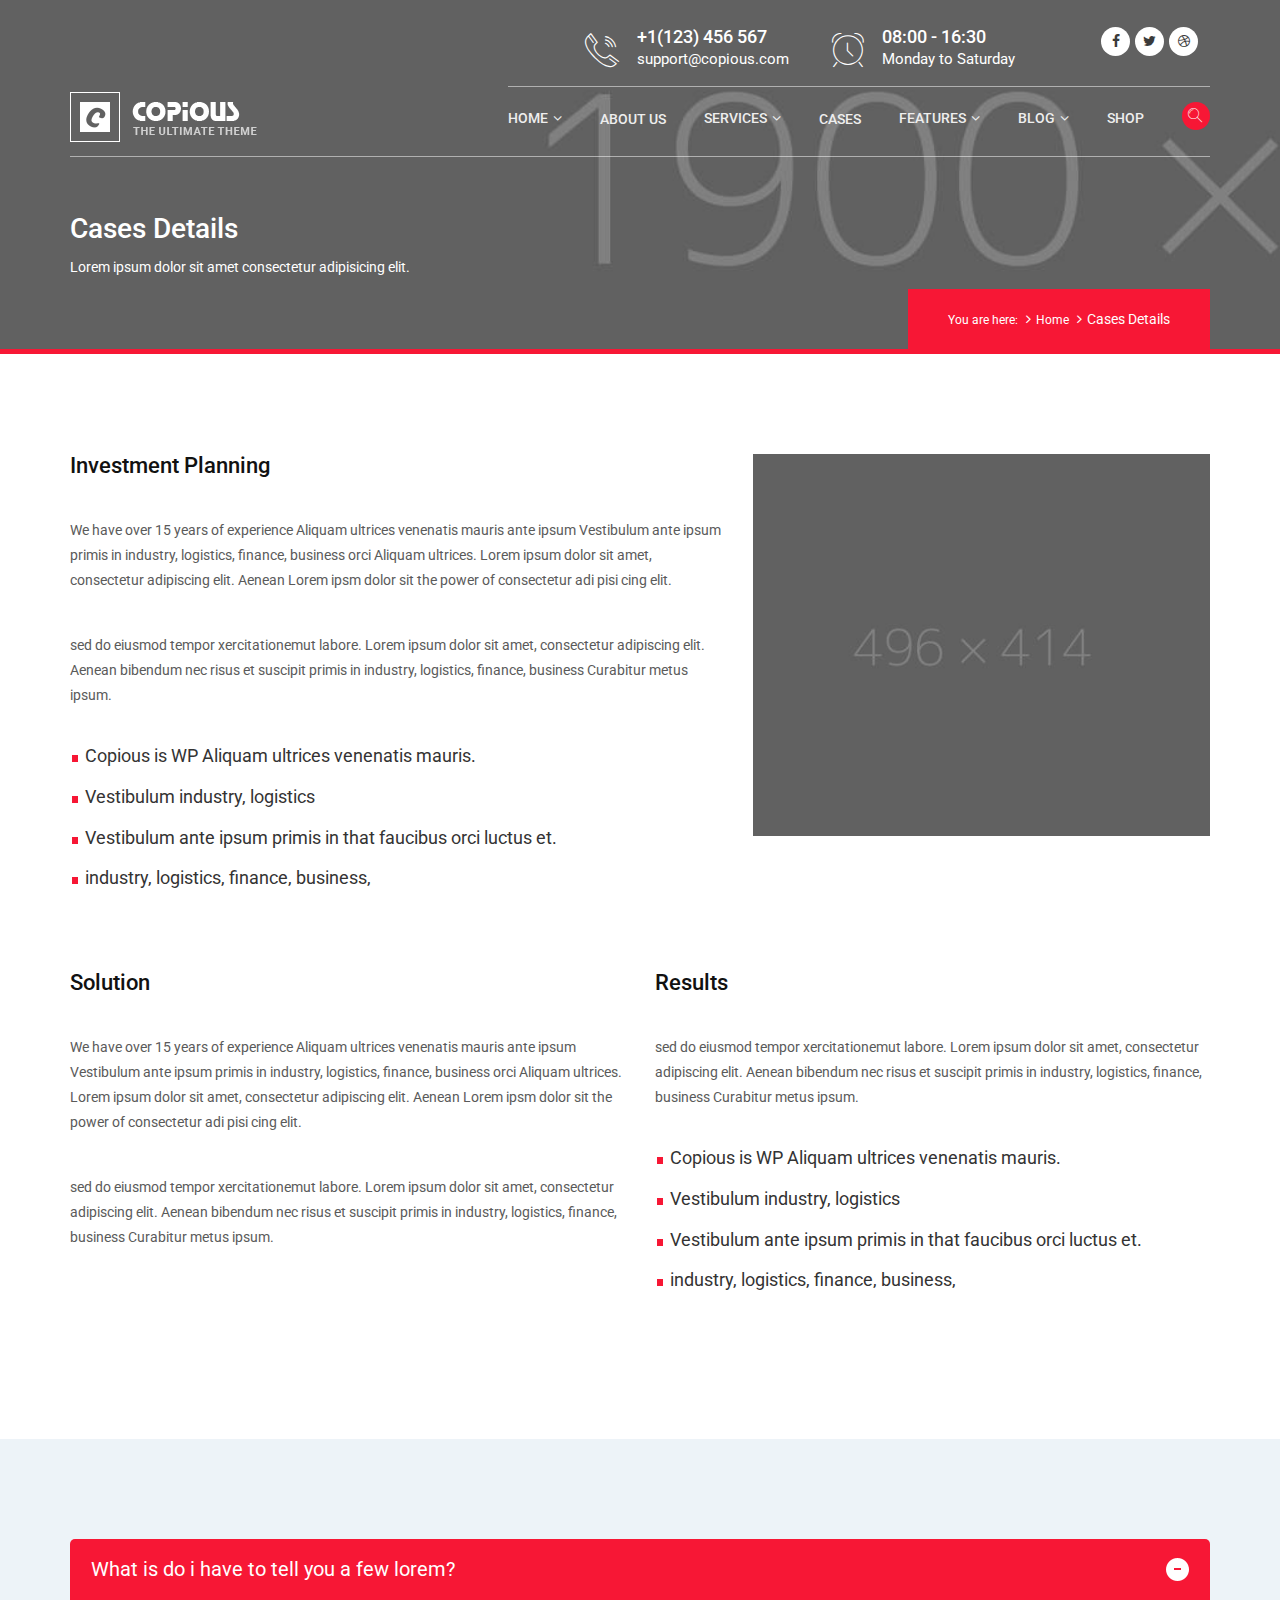
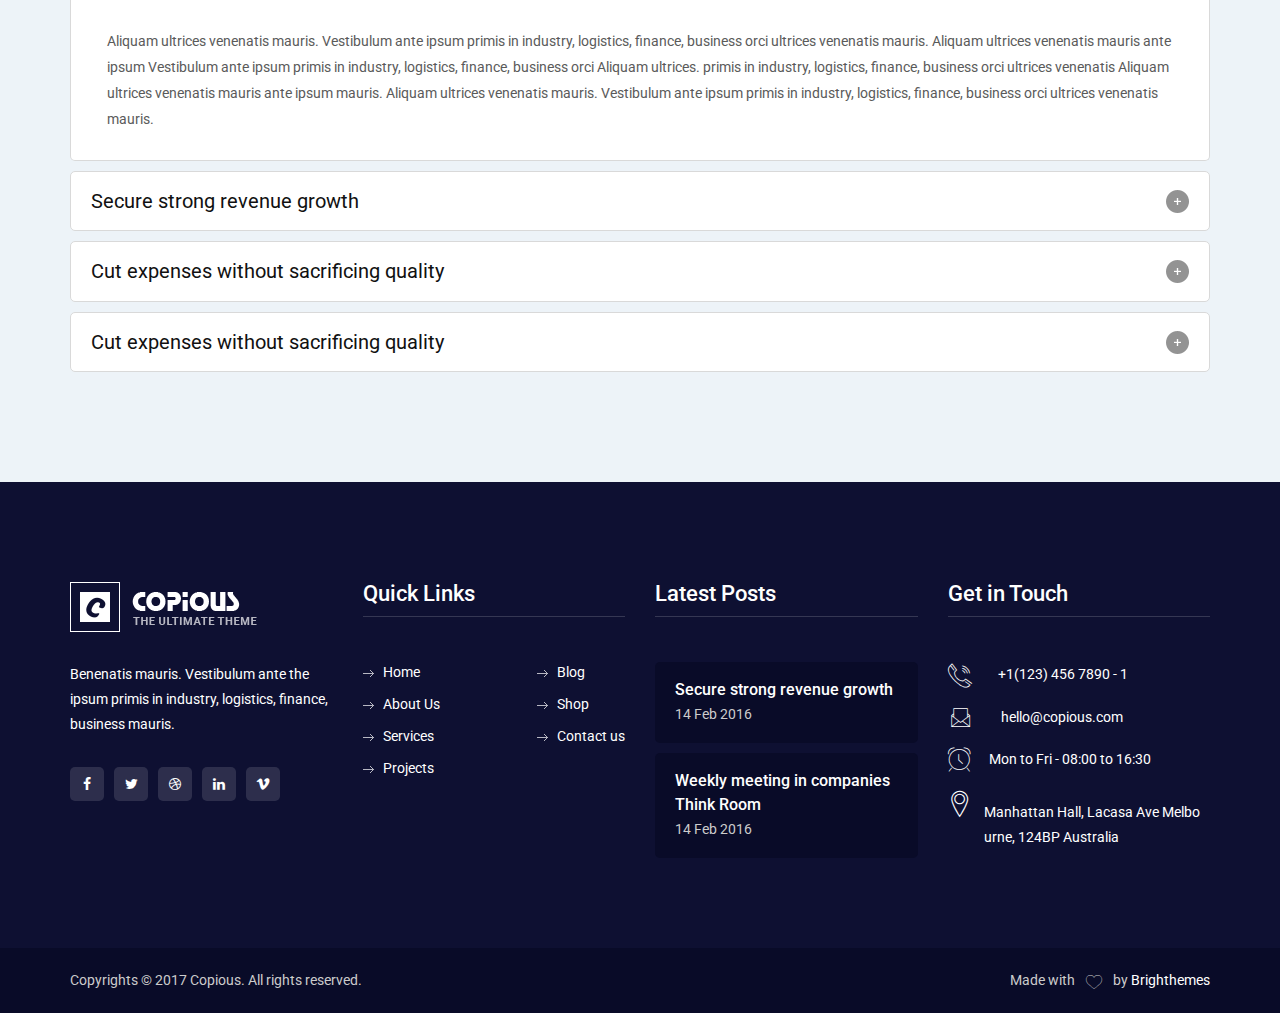
<file: cases_details.html>
<!DOCTYPE HTML>
<html dir="ltr" lang="en">

<head>
    <title>Finance / Services</title>
    <meta http-equiv="Content-Type" content="text/html; charset=utf-8">
    <meta name="viewport" content="width=device-width, initial-scale=1">
    <meta name="keywords" content="">
    <meta name="description" content="">

    <!-- Google fonts -->
    <link href="https://fonts.googleapis.com/css?family=Roboto:100,300,400,500,700" rel="stylesheet">

    <!-- Required Framework -->
    <link rel="stylesheet" type="text/css" href="css/bootstrap.min.css" />

    <!-- Required Framework -->
    <link rel="stylesheet" type="text/css" href="css/owl.carousel.css" />
    <link rel="stylesheet" type="text/css" href="css/owl.transitions.css" />
    <link rel="stylesheet" type="text/css" href="css/settings.css" />

    <!-- Fancy Box -->
    <link rel="stylesheet" type="text/css" href="css/jquery.fancybox.css" />

    <!-- Fonts Icons-->
    <link rel="stylesheet" type="text/css" href="css/font-awesome.min.css" />
    <link rel="stylesheet" type="text/css" href="css/copious-icon.css" />

    <!-- Navbar Css -->
    <link rel="stylesheet" type="text/css" href="css/bootsnav.css" />

    <!-- Navbar Css -->
    <link rel="stylesheet" type="text/css" href="css/canvas.css" />

    <!-- Custom Css -->
    <link rel="stylesheet" type="text/css" href="css/color.css" />
    <link rel="stylesheet" type="text/css" href="css/style.css" />
</head>

<body>
    <!-- Loader Start -->
    <div class="loader">
        <div class="sk-rotating-plane"></div>
    </div>
    <!-- Header Top Start -->
    <header id="header-top_3">
        <div class="container">
            <div class="row">
                <div class="header_set">
                    <div class="col-md-10 col-sm-10 col-xs-12 text-right">
                        <div class="get-tuch text-left"><i class="icon-telephone114"></i>
                            <ul>
                                <li>
                                    <h4>+1(123) 456 567</h4>
                                </li>
                                <li>
                                    <p class="p_14">support@copious.com</p>
                                </li>
                            </ul>
                        </div>
                        <div class="get-tuch text-left"><i class="icon-alarmclock"></i>
                            <ul>
                                <li>
                                    <h4>08:00 - 16:30</h4>
                                </li>
                                <li>
                                    <p class="p_14">Monday to Saturday</p>
                                </li>
                            </ul>
                        </div>
                    </div>
                    <div class="col-md-2 col-sm-2 col-xs-12 text-right">
                        <div class="header-top-links">
                            <div class="social-icons text-right">
                                <ul>
                                    <li><a href="#"><i aria-hidden="true" class="fa fa-facebook"></i></a></li>
                                    <li><a href="#"><i aria-hidden="true" class="fa fa-twitter"></i></a></li>
                                    <li><a href="#"><i class="fa fa-dribbble" aria-hidden="true"></i></a></li>
                                </ul>
                            </div>
                        </div>
                    </div>
                </div>
            </div>
        </div>

        <!-- Header Top End -->

        <!-- Navbar Start -->
        <nav class="navbar navbar-default navbar-fixed navbar-transparent navbar-sticky dark bootsnav">

            <div class="container">
                <div class="" id="search">
                    <button type="button" class="close">×</button>
                    <form>
                        <input type="search" value="" placeholder="Search on Site...">
                        <span class="searc_button"><i class="icon-icons185"></i></span>
                        <button type="submit" class="btn btn-primary">Search</button>
                    </form>
                </div>
                <!-- Start Header Navigation -->
                <div class="navbar-header">
                    <button type="button" class="navbar-toggle" data-toggle="collapse" data-target="#navbar-menu">
                        <i class="fa fa-bars"></i>
                    </button>
                    <a class="navbar-brand" href="#brand">

                        <img src="images/logo_white.png" class="logo logo-display" alt="">
                        <img src="images/logo.png" class="logo logo-scrolled" alt="">

                    </a>
                </div>
                <!-- End Header Navigation -->

                <!-- Collect the nav links, forms, and other content for toggling -->
                <div class="collapse navbar-collapse nav_bor_bot" id="navbar-menu">
                    <ul class="nav navbar-nav navbar-right" data-in="fadeInDown" data-out="fadeOutUp">
                        <li class="dropdown cool-link_3"><a href="#" class="dropdown-toggle" data-toggle="dropdown">Home</a>
                            <ul class="dropdown-menu">
                                <li><a href="finance_home_1.html">Home Style 1</a></li>
                                <li><a href="finance_home_2.html">Home Style 2</a></li>
                                <li><a href="finance_home_3.html">Home Style 3</a></li>
                            </ul>
                        </li>
                        <li class="cool-link_3"><a href="finance_about_us.html">About Us</a></li>
                        <li class="dropdown cool-link_3"><a href="#" class="dropdown-toggle" data-toggle="dropdown">Services</a>
                            <ul class="dropdown-menu">
                                <li><a href="finance_services.html">Financial Planning</a></li>
                                <li><a href="finance_services.html">Bonds & Commodities</a></li>
                                <li><a href="finance_services.html">Turnaround Consulting</a></li>
                                <li><a href="finance_services.html">Trades & Stocks</a></li>
                                <li><a href="finance_services.html">Investment Trusts</a></li>
                                <li><a href="finance_services.html">Mutual Funds</a></li>
                                <li><a href="finance_services.html">Retirement</a></li>
                            </ul>
                        </li>
                        <li class="cool-link_3"><a href="finance_cases.html">Cases</a></li>
                        <li class="dropdown cool-link_3"><a href="#" class="dropdown-toggle" data-toggle="dropdown">Features</a>
                            <ul class="dropdown-menu">
                                <li><a href="testinomial.html">Testimonials</a></li>
                                <li><a href="our_team.html">Our Team</a></li>
                                <li class="dropdown"><a href="#" class="dropdown-toggle" data-toggle="dropdown">Contact Us </a>
                                    <ul class="dropdown-menu">
                                        <li><a href="contact.html">Contact Style 1</a></li>
                                        <li><a href="contact_2.html">Contact Style 2</a></li>
                                        <li><a href="contact_3.html">Contact Style 3</a></li>
                                    </ul>
                                </li>
                                <li><a href="faq.html">FAQ's</a></li>
                                <li><a href="pricing_table.html">Pricing Table</a></li>
                                <li><a href="404_error.html">404 Error</a></li>
                            </ul>
                        </li>
                        <li class="dropdown cool-link_3"><a href="#" class="dropdown-toggle" data-toggle="dropdown">Blog</a>
                            <ul class="dropdown-menu">
                                <li><a href="news.html">News Style 1</a></li>
                                <li><a href="news_2.html">News Style 2</a></li>
                                <li><a href="news_3.html">News Style 3</a></li>
                                <li><a href="news_4.html">News Style 4</a></li>
                                <li><a href="news_5.html">News Style 5</a></li>
                            </ul>
                        </li>
                        <li class="dropdown cool-link_3"><a href="shop.html">Shop</a></li>
                        <li class="search"> <a href="#search"><i class="icon-icons185"></i></a></li>
                    </ul>
                </div>
                <!-- /.navbar-collapse -->

            </div>
        </nav>

    </header>
    <!-- Navbar End -->

    <!-- Page Banner Start -->
    <section id="page_banner" class="border_b">
        <div class="container">
            <div class="row">
                <div class="col-md-12">
                    <div class="page-header">
                        <h2>Cases Details</h2>
                        <p>Lorem ipsum dolor sit amet consectetur adipisicing elit.</p>
                    </div>
                </div>
            </div>
            <div class="row">
                <div class="col-md-12 text-right">
                    <ol class="breadcrumb">
                        <li><a href="#">You are here:</a></li>
                        <li><a href="#">Home</a></li>
                        <li class="active">Cases Details</li>
                    </ol>
                </div>
            </div>
        </div>
    </section>
    <!-- Page Banner End -->

    <!-- Project Details Start -->
    <section id="solution" class="p-t-100 p-b-100">
        <div class="container">
            <div class="row">

                <div class="col-md-7 col-sm-7 col-xs-12">

                    <div class="row">
                        <div class="col-md-12 p-b-35">
                            <h3>Investment Planning</h3>
                            <p class="m-t-40">We have over 15 years of experience Aliquam ultrices venenatis mauris ante ipsum Vestibulum ante ipsum primis in industry, logistics, finance, business orci Aliquam ultrices. Lorem ipsum dolor sit amet, consectetur adipiscing elit. Aenean Lorem ipsm dolor sit the power of consectetur adi pisi cing elit.</p>

                            <p class="m-t-40">
                                <p class="m-t-40">sed do eiusmod tempor xercitationemut labore. Lorem ipsum dolor sit amet, consectetur adipiscing elit. Aenean bibendum nec risus et suscipit primis in industry, logistics, finance, business Curabitur metus ipsum. </p>
                                <div class="project_details_text p-t-35">
                                    <ul>
                                        <li>Copious is WP Aliquam ultrices venenatis mauris.</li>
                                        <li>Vestibulum industry, logistics</li>
                                        <li>Vestibulum ante ipsum primis in that faucibus orci luctus et.</li>
                                        <li>industry, logistics, finance, business,</li>
                                    </ul>
                                </div>
                        </div>
                    </div>

                </div>

                <div class="col-md-5 col-sm-5 col-xs-12">
                    <div class="finance_about_page">
                        <img src="images/finance/about_page.jpg" alt="image" class="img-responsive" />
                    </div>
                </div>
            </div>

            <div class="row">

                <div class="col-md-6">
                    <h3>Solution</h3>
                    <p class="m-t-40">We have over 15 years of experience Aliquam ultrices venenatis mauris ante ipsum Vestibulum ante ipsum primis in industry, logistics, finance, business orci Aliquam ultrices. Lorem ipsum dolor sit amet, consectetur adipiscing elit. Aenean Lorem ipsm dolor sit the power of consectetur adi pisi cing elit.</p>

                    <p class="m-t-40">
                        <p class="m-t-40">sed do eiusmod tempor xercitationemut labore. Lorem ipsum dolor sit amet, consectetur adipiscing elit. Aenean bibendum nec risus et suscipit primis in industry, logistics, finance, business Curabitur metus ipsum. </p>
                </div>

                <div class="col-md-6">
                    <h3>Results</h3>
                    <p class="m-t-40">
                        <p class="m-t-40">sed do eiusmod tempor xercitationemut labore. Lorem ipsum dolor sit amet, consectetur adipiscing elit. Aenean bibendum nec risus et suscipit primis in industry, logistics, finance, business Curabitur metus ipsum. </p>
                        <div class="project_details_text p-t-35">
                            <ul>
                                <li>Copious is WP Aliquam ultrices venenatis mauris.</li>
                                <li>Vestibulum industry, logistics</li>
                                <li>Vestibulum ante ipsum primis in that faucibus orci luctus et.</li>
                                <li>industry, logistics, finance, business,</li>
                            </ul>
                        </div>
                </div>
            </div>

            <div class="row">
                <div class="col-md-12">

                </div>
            </div>
        </div>
    </section>

    <div class="bg_gray p-t-100 p-b-100 tab_finance">
        <div class="container">
            <div class="row">
                <div class="col-md-12">
                    <div id="faq" class="faq_box">
                        <!--Accordions-->
                        <ul class="items">
                            <li><a class="expanded" href="#">What is do i have to tell you a few lorem?</a>
                                <ul style="display:block;" class="sub-items">

                                    <li>
                                        <p>Aliquam ultrices venenatis mauris. Vestibulum ante ipsum primis in industry, logistics, finance, business orci ultrices venenatis mauris. Aliquam ultrices venenatis mauris ante ipsum Vestibulum ante ipsum primis in industry, logistics, finance, business orci Aliquam ultrices. primis in industry, logistics, finance, business orci ultrices venenatis Aliquam ultrices venenatis mauris ante ipsum mauris. Aliquam ultrices venenatis mauris. Vestibulum ante ipsum primis in industry, logistics, finance, business orci ultrices venenatis mauris.</p>
                                    </li>
                                </ul>
                            </li>

                            <li><a href="#">Secure strong revenue growth</a>
                                <ul class="sub-items">
                                    <li>
                                        <p>Aliquam ultrices venenatis mauris. Vestibulum ante ipsum primis in industry, logistics, finance, business orci ultrices venenatis mauris. Aliquam ultrices venenatis mauris ante ipsum Vestibulum ante ipsum primis in industry, logistics, finance, business orci Aliquam ultrices. primis in industry, logistics, finance, business orci ultrices venenatis Aliquam ultrices venenatis mauris ante ipsum mauris. Aliquam ultrices venenatis mauris. Vestibulum ante ipsum primis in industry, logistics, finance, business orci ultrices venenatis mauris.</p>
                                    </li>
                                </ul>
                            </li>

                            <li><a href="#">Cut expenses without sacrificing quality</a>
                                <ul class="sub-items">
                                    <li>
                                        <p>Aliquam ultrices venenatis mauris. Vestibulum ante ipsum primis in industry, logistics, finance, business orci ultrices venenatis mauris. Aliquam ultrices venenatis mauris ante ipsum Vestibulum ante ipsum primis in industry, logistics, finance, business orci Aliquam ultrices. primis in industry, logistics, finance, business orci ultrices venenatis Aliquam ultrices venenatis mauris ante ipsum mauris. Aliquam ultrices venenatis mauris. Vestibulum ante ipsum primis in industry, logistics, finance, business orci ultrices venenatis mauris.</p>
                                    </li>
                                </ul>
                            </li>

                            <li><a href="#">Cut expenses without sacrificing quality</a>
                                <ul class="sub-items">
                                    <li>
                                        <p>Aliquam ultrices venenatis mauris. Vestibulum ante ipsum primis in industry, logistics, finance, business orci ultrices venenatis mauris. Aliquam ultrices venenatis mauris ante ipsum Vestibulum ante ipsum primis in industry, logistics, finance, business orci Aliquam ultrices. primis in industry, logistics, finance, business orci ultrices venenatis Aliquam ultrices venenatis mauris ante ipsum mauris. Aliquam ultrices venenatis mauris. Vestibulum ante ipsum primis in industry, logistics, finance, business orci ultrices venenatis mauris.</p>
                                    </li>
                                </ul>
                            </li>
                        </ul>
                    </div>
                </div>
            </div>
        </div>
    </div>
    <!-- Project Details End -->

    <!-- Footer Start -->
    <footer id="footer" class="bg_blue p-t-100">
        <div class="container">
            <div class="row">
                <div class="col-md-3 col-sm-3 col-xs-12">
                    <div class="footer_box_1">
                        <img src="images/logo_white.png" alt="image" class="img-responsive">
                        <p class="p-t-30 p-b-30 footer_p">Benenatis mauris. Vestibulum ante the ipsum primis in industry, logistics, finance, business mauris.</p>
                        <div class="social-icons_1">
                            <ul>
                                <li><a href="#"><i aria-hidden="true" class="fa fa-facebook"></i></a></li>
                                <li><a href="#"><i aria-hidden="true" class="fa fa-twitter"></i></a></li>
                                <li><a href="#"><i class="fa fa-dribbble" aria-hidden="true"></i></a></li>
                                <li><a href="#"><i aria-hidden="true" class="fa fa-linkedin"></i></a></li>
                                <li><a href="#"><i aria-hidden="true" class="fa fa-vimeo"></i></a></li>
                            </ul>

                        </div>
                    </div>
                </div>

                <div class="col-md-3 col-sm-3 col-xs-12">
                    <div class="footer_box_1">
                        <h3>Quick Links</h3>
                        <ul class="footer_link_1">
                            <li><a href="#">Home</a></li>
                            <li><a href="#">About Us</a></li>
                            <li><a href="#">Services</a></li>
                            <li><a href="#">Projects</a></li>
                        </ul>

                        <ul class="footer_link_1 pull-right">
                            <li><a href="#">Blog</a></li>
                            <li><a href="#">Shop</a></li>
                            <li><a href="#">Contact us</a></li>
                        </ul>

                    </div>
                </div>

                <div class="col-md-3 col-sm-3 col-xs-12">
                    <div class="footer_box_1">
                        <h3>Latest Posts</h3>
                        <div class="latest_footer">
                            <h4><a href="#">Secure strong revenue growth</a></h4>
                            <p>14 Feb 2016</p>
                        </div>
                        <div class="latest_footer">
                            <h4><a href="#">Weekly meeting in companies Think Room</a></h4>
                            <p>14 Feb 2016</p>
                        </div>

                    </div>
                </div>

                <div class="col-md-3 col-sm-3 col-xs-12">
                    <div class="footer_box_1">
                        <h3>Get in Touch</h3>
                        <div class="footer_1_contact">
                            <div class="adres_box">
                                <p><i class="icon-telephone114"></i></p>
                                <p>+1(123) 456 7890 - 1</p>
                            </div>
                            <div class="adres_box">
                                <p><i class=" icon-icons142"></i></p><p>hello@copious.com</p>
                            </div>
                            <div class="adres_box">
                                <p><i class=" icon-alarmclock"></i></p><p>Mon to Fri - 08:00 to 16:30</p>
                            </div>
                            <div class="adres_box">
                                <p><i class="icon-icons74"></i></p>
                                <p>Manhattan Hall, Lacasa Ave Melbo urne, 124BP Australia</p>
                            </div>
                        </div>
                    </div>
                </div>

            </div>
        </div>
        <div class="footer_botom m-t-80 p-t-20 p-b-20">
            <div class="container">
                <div class="row">
                    <div class="col-md-7">
                        <p>Copyrights © 2017 Copious. All rights reserved.</p>
                    </div>
                    <div class="col-md-5 text-right">
                        <p>Made with <i class="icon-heart3"></i> by <a href="#">Brighthemes</a></p>
                    </div>
                </div>
            </div>
        </div>
    </footer>
    <!-- Footer End -->

    <!--Required JS -->
    <script src="js/jquery.2.2.3.min.js"></script>
    <script src="js/bootstrap.min.js"></script>

    <!-- SMOOTH SCROLL -->  
    <script type="text/javascript" src="js/scroll-desktop.js"></script>
    <script type="text/javascript" src="js/scroll-desktop-smooth.js"></script>

    <script src="js/themepunch/jquery.themepunch.revolution.min.js"></script>
    <script src="js/themepunch/jquery.themepunch.tools.min.js"></script>
    <script src="js/themepunch/revolution.extension.layeranimation.min.js"></script>
    <script src="js/themepunch/revolution.extension.navigation.min.js"></script>
    <script src="js/themepunch/revolution.extension.parallax.min.js"></script>
    <script src="js/themepunch/revolution.extension.slideanims.min.js"></script>
    <script src="js/themepunch/revolution.extension.video.min.js"></script>
    <script src="js/tab_slider.js"></script>
    <script src="js/owl.carousel.min.js"></script>
    <script src="js/bootsnav.js"></script>
    <script src="js/wow.min.js"></script>
    <script src="js/viedobox/video.js"></script>
    <script src="js/jquery.parallax-1.1.3.js"></script>
    <script src="js/bootstrap-number-input.js"></script>
    <script src="js/renge_selectbox-0.2.min.js"></script>
    <script src="js/range-Slider.min.js"></script>
    <script src="js/jquery.counterup.js"></script>
    <script src="js/zelect.js"></script>
    <!-- Progress  -->
    <script src="js/progressbar.js"></script>
    <script src="js/copious_custom.js"></script>

</body>

</html>
</file>
<file: css/settings.css>
/*-----------------------------------------------------------------------------

-	Revolution Slider 5.0 Default Style Settings -

Screen Stylesheet

version:   	5.0.0
date:      	29/10/15
author:		themepunch
email:     	info@themepunch.com
website:   	http://www.themepunch.com
-----------------------------------------------------------------------------*/



.rtl {	direction: rtl;}
@font-face {
  font-family: 'revicons';
  src: url('../fonts/revicons/revicons.eot?5510888');
  src: url('../fonts/revicons/revicons.eot?5510888#iefix') format('embedded-opentype'),
       url('../fonts/revicons/revicons.woff?5510888') format('woff'),
       url('../fonts/revicons/revicons.ttf?5510888') format('truetype'),
       url('../fonts/revicons/revicons.svg?5510888#revicons') format('svg');
  font-weight: normal;
  font-style: normal;
}

 [class^="revicon-"]:before, [class*=" revicon-"]:before {
  font-family: "revicons";
  font-style: normal;
  font-weight: normal;
  speak: none;
  display: inline-block;
  text-decoration: inherit;
  width: 1em;
  margin-right: .2em;
  text-align: center; 

  /* For safety - reset parent styles, that can break glyph codes*/
  font-variant: normal;
  text-transform: none;

  /* fix buttons height, for twitter bootstrap */
  line-height: 1em;

  /* Animation center compensation - margins should be symmetric */
  /* remove if not needed */
  margin-left: .2em;

  /* you can be more comfortable with increased icons size */
  /* font-size: 120%; */

  /* Uncomment for 3D effect */
  /* text-shadow: 1px 1px 1px rgba(127, 127, 127, 0.3); */
}

.revicon-search-1:before { content: '\e802'; } /* '' */
.revicon-pencil-1:before { content: '\e831'; } /* '' */
.revicon-picture-1:before { content: '\e803'; } /* '' */
.revicon-cancel:before { content: '\e80a'; } /* '' */
.revicon-info-circled:before { content: '\e80f'; } /* '' */
.revicon-trash:before { content: '\e801'; } /* '' */
.revicon-left-dir:before { content: '\e817'; } /* '' */
.revicon-right-dir:before { content: '\e818'; } /* '' */
.revicon-down-open:before { content: '\e83b'; } /* '' */
.revicon-left-open:before { content: '\e819'; } /* '' */
.revicon-right-open:before { content: '\e81a'; } /* '' */
.revicon-angle-left:before { content: '\e820'; } /* '' */
.revicon-angle-right:before { content: '\e81d'; } /* '' */
.revicon-left-big:before { content: '\e81f'; } /* '' */
.revicon-right-big:before { content: '\e81e'; } /* '' */
.revicon-magic:before { content: '\e807'; } /* '' */
.revicon-picture:before { content: '\e800'; } /* '' */
.revicon-export:before { content: '\e80b'; } /* '' */
.revicon-cog:before { content: '\e832'; } /* '' */
.revicon-login:before { content: '\e833'; } /* '' */
.revicon-logout:before { content: '\e834'; } /* '' */
.revicon-video:before { content: '\e805'; } /* '' */
.revicon-arrow-combo:before { content: '\e827'; } /* '' */
.revicon-left-open-1:before { content: '\e82a'; } /* '' */
.revicon-right-open-1:before { content: '\e82b'; } /* '' */
.revicon-left-open-mini:before { content: '\e822'; } /* '' */
.revicon-right-open-mini:before { content: '\e823'; } /* '' */
.revicon-left-open-big:before { content: '\e824'; } /* '' */
.revicon-right-open-big:before { content: '\e825'; } /* '' */
.revicon-left:before { content: '\e836'; } /* '' */
.revicon-right:before { content: '\e826'; } /* '' */
.revicon-ccw:before { content: '\e808'; } /* '' */
.revicon-arrows-ccw:before { content: '\e806'; } /* '' */
.revicon-palette:before { content: '\e829'; } /* '' */
.revicon-list-add:before { content: '\e80c'; } /* '' */
.revicon-doc:before { content: '\e809'; } /* '' */
.revicon-left-open-outline:before { content: '\e82e'; } /* '' */
.revicon-left-open-2:before { content: '\e82c'; } /* '' */
.revicon-right-open-outline:before { content: '\e82f'; } /* '' */
.revicon-right-open-2:before { content: '\e82d'; } /* '' */
.revicon-equalizer:before { content: '\e83a'; } /* '' */
.revicon-layers-alt:before { content: '\e804'; } /* '' */
.revicon-popup:before { content: '\e828'; } /* '' */

							

/******************************
	-	BASIC STYLES		-
******************************/

.rev_slider_wrapper{
	position:relative;
	z-index: 0;
}


.rev_slider{
	position:relative;
	overflow:visible;
}

.tp-overflow-hidden { overflow:hidden;}

.tp-simpleresponsive img,
.rev_slider img{
	max-width:none !important;
	-moz-transition: none;
	-webkit-transition: none;
	-o-transition: none;
	transition: none;
	margin:0px;
	padding:0px;
	border-width:0px;
	border:none;
}

.rev_slider .no-slides-text{
	font-weight:bold;
	text-align:center;
	padding-top:80px;
}

.rev_slider >ul,
.rev_slider_wrapper >ul,
.tp-revslider-mainul >li,
.rev_slider >ul >li,
.rev_slider >ul >li:before,
.tp-revslider-mainul >li:before,
.tp-simpleresponsive >ul,
.tp-simpleresponsive >ul >li,
.tp-simpleresponsive >ul >li:before,
.tp-revslider-mainul >li,
.tp-simpleresponsive >ul >li{
	list-style:none !important;
	position:absolute;	
	margin:0px !important;
	padding:0px !important;
	overflow-x: visible;
	overflow-y: visible;
	list-style-type: none !important;
	background-image:none;
	background-position:0px 0px;
	text-indent: 0em;
	top:0px;left:0px;
}


.tp-revslider-mainul >li,
.rev_slider >ul >li,
.rev_slider >ul >li:before,
.tp-revslider-mainul >li:before,
.tp-simpleresponsive >ul >li,
.tp-simpleresponsive >ul >li:before,
.tp-revslider-mainul >li,
.tp-simpleresponsive >ul >li { 
	visibility:hidden; 
}

.tp-revslider-slidesli,
.tp-revslider-mainul	{	
	padding:0 !important; 
	margin:0 !important; 
	list-style:none !important;
}

.rev_slider li.tp-revslider-slidesli {
    position: absolute !important;
}


.tp-caption .rs-untoggled-content { display:block;}
.tp-caption .rs-toggled-content { display:none;}

.rs-toggle-content-active.tp-caption .rs-toggled-content { display:block;}
.rs-toggle-content-active.tp-caption .rs-untoggled-content { display:none;}

.rev_slider .tp-caption,
.rev_slider .caption 	{ 
	position:relative;  
	visibility:hidden; 
	white-space: nowrap;
	display: block;
}


.rev_slider .tp-mask-wrap .tp-caption,
.rev_slider .tp-mask-wrap *:last-child,
.wpb_text_column .rev_slider .tp-mask-wrap .tp-caption,
.wpb_text_column .rev_slider .tp-mask-wrap *:last-child{
	margin-bottom:0;

}

.tp-svg-layer svg {	width:100%; height:100%;position: relative;vertical-align: top}

	
/* CAROUSEL FUNCTIONS */
.tp-carousel-wrapper {
	cursor:url(openhand.cur), move;
}
.tp-carousel-wrapper.dragged {
	cursor:url(closedhand.cur), move;
}

/* ADDED FOR SLIDELINK MANAGEMENT */
.tp-caption {
	z-index:1
}

.tp_inner_padding {	
	box-sizing:border-box;	
	-webkit-box-sizing:border-box;
	-moz-box-sizing:border-box;
	max-height:none !important;	
}


.tp-caption {	
	-moz-user-select: none;
	-khtml-user-select: none;
	-webkit-user-select: none;
	-o-user-select: none;	
	position:absolute;
	-webkit-font-smoothing: antialiased !important;
}

.tp-caption.tp-layer-selectable {
	-moz-user-select: all;
	-khtml-user-select: all;
	-webkit-user-select: all;
	-o-user-select: all;	
}

.tp-forcenotvisible,
.tp-hide-revslider,
.tp-caption.tp-hidden-caption {	
	visibility:hidden !important; 
	display:none !important
}

.rev_slider embed,
.rev_slider iframe,
.rev_slider object,
.rev_slider audio,
.rev_slider video {
	max-width: none !important
}






/**********************************************
	-	FULLSCREEN AND FULLWIDHT CONTAINERS	-
**********************************************/
.rev_slider_wrapper	{	width:100%;}

.fullscreen-container {	
	position:relative;
	padding:0;
}


.fullwidthbanner-container{
	position:relative;
	padding:0;
	overflow:hidden;
}

.fullwidthbanner-container .fullwidthabanner{
	width:100%;
	position:relative;
}



/*********************************
	-	SPECIAL TP CAPTIONS -
**********************************/

.tp-static-layers				{	
	position:absolute; z-index:101; top:0px;left:0px;
	/*pointer-events:none;*/

}


.tp-caption .frontcorner		{
	width: 0;
	height: 0;
	border-left: 40px solid transparent;
	border-right: 0px solid transparent;
	border-top: 40px solid #00A8FF;
	position: absolute;left:-40px;top:0px;
}

.tp-caption .backcorner		{
	width: 0;
	height: 0;
	border-left: 0px solid transparent;
	border-right: 40px solid transparent;
	border-bottom: 40px solid #00A8FF;
	position: absolute;right:0px;top:0px;
}

.tp-caption .frontcornertop		{
	width: 0;
	height: 0;
	border-left: 40px solid transparent;
	border-right: 0px solid transparent;
	border-bottom: 40px solid #00A8FF;
	position: absolute;left:-40px;top:0px;
}

.tp-caption .backcornertop		{
	width: 0;
	height: 0;
	border-left: 0px solid transparent;
	border-right: 40px solid transparent;
	border-top: 40px solid #00A8FF;
	position: absolute;right:0px;top:0px;
}
									
.tp-layer-inner-rotation {	
	position: relative !important;
}		


/***********************************************
	-	SPECIAL ALTERNATIVE IMAGE SETTINGS	-
***********************************************/

img.tp-slider-alternative-image	{	
	width:100%; height:auto;
}


/******************************
	-	IE8 HACKS	-
*******************************/
.noFilterClass {
	filter:none !important;
}


/********************************
	-	FULLSCREEN VIDEO	-
*********************************/

.rs-background-video-layer 		{	position: absolute;top:0px;left:0px; width:100%;height:100%;visibility: hidden;z-index: 0;}

.tp-caption.coverscreenvideo	{	width:100%;height:100%;top:0px;left:0px;position:absolute;}
.caption.fullscreenvideo,
.tp-caption.fullscreenvideo		{	left:0px; top:0px; position:absolute;width:100%;height:100%}

.caption.fullscreenvideo iframe,
.caption.fullscreenvideo audio,
.caption.fullscreenvideo video,
.tp-caption.fullscreenvideo iframe,
.tp-caption.fullscreenvideo iframe audio,
.tp-caption.fullscreenvideo iframe video	{ width:100% !important; height:100% !important; display: none}

.fullcoveredvideo audio,
.fullscreenvideo audio
.fullcoveredvideo video,
.fullscreenvideo video				{	background: #000}

.fullcoveredvideo .tp-poster		{	background-position: center center;background-size: cover;width:100%;height:100%;top:0px;left:0px}


.videoisplaying .html5vid .tp-poster	{	display: none}

.tp-video-play-button					{	
	background:#000;
	background:rgba(0,0,0,0.3);										
	border-radius:5px;-moz-border-radius:5px;-webkit-border-radius:5px;
	position: absolute;
	top: 50%;
	left: 50%;										
	color: #FFF;
	z-index: 3;
	margin-top: -25px;
	margin-left: -25px;
	line-height: 50px !important;
	text-align: center;
	cursor: pointer;
	width: 50px;
	height:50px;
	box-sizing: border-box;
	-moz-box-sizing: border-box;	
	display: inline-block;	
	vertical-align: top;
	z-index: 4;
	opacity: 0;
	-webkit-transition:opacity 300ms ease-out !important;
	-moz-transition:opacity 300ms ease-out !important;
	-o-transition:opacity 300ms ease-out !important;
	transition:opacity 300ms ease-out !important;				
}

.tp-hiddenaudio,
.tp-audio-html5 .tp-video-play-button { display:none !important;}
.tp-caption .html5vid					{	width:100% !important; height:100% !important;}									
.tp-video-play-button i 				{	width:50px;height:50px; display:inline-block; text-align: center; vertical-align: top; line-height: 50px !important; font-size: 40px !important;}									
.tp-caption:hover .tp-video-play-button	{	opacity: 1;}
.tp-caption .tp-revstop					{	display:none; border-left:5px solid #fff !important; border-right:5px solid #fff !important;margin-top:15px !important;line-height: 20px !important;vertical-align: top; font-size:25px !important;}
.videoisplaying .revicon-right-dir		{	display:none}
.videoisplaying .tp-revstop				{	display:inline-block}

.videoisplaying  .tp-video-play-button			{	display:none}
.tp-caption:hover .tp-video-play-button 		{ 	display:block}

.fullcoveredvideo .tp-video-play-button			{	display:none !important}


.fullscreenvideo .fullscreenvideo audio 		{	object-fit:contain !important;}
.fullscreenvideo .fullscreenvideo video 		{	object-fit:contain !important;}

.fullscreenvideo .fullcoveredvideo audio 		{	object-fit:cover !important;}
.fullscreenvideo .fullcoveredvideo video 		{	object-fit:cover !important;}

.tp-video-controls {
	position: absolute;
	bottom: 0;
	left: 0;
	right: 0;
	padding: 5px;
	opacity: 0;
	-webkit-transition: opacity .3s;
	-moz-transition: opacity .3s;
	-o-transition: opacity .3s;
	-ms-transition: opacity .3s;
	transition: opacity .3s;
	background-image: linear-gradient(to bottom, rgb(0,0,0) 13%, rgb(50,50,50) 100%);
	background-image: -o-linear-gradient(bottom, rgb(0,0,0) 13%, rgb(50,50,50) 100%);
	background-image: -moz-linear-gradient(bottom, rgb(0,0,0) 13%, rgb(50,50,50) 100%);
	background-image: -webkit-linear-gradient(bottom, rgb(0,0,0) 13%, rgb(50,50,50) 100%);
	background-image: -ms-linear-gradient(bottom, rgb(0,0,0) 13%, rgb(50,50,50) 100%);
	background-image: -webkit-gradient(linear,left bottom,left top,color-stop(0.13, rgb(0,0,0)),color-stop(1, rgb(50,50,50)));	
	display:table;max-width:100%; overflow:hidden;box-sizing:border-box;-moz-box-sizing:border-box;-webkit-box-sizing:border-box;
}

.tp-caption:hover .tp-video-controls {	opacity: .9;}

.tp-video-button {
	background: rgba(0,0,0,.5);
	border: 0;
	color: #EEE;
	-webkit-border-radius: 3px;
	-moz-border-radius: 3px;
	-o-border-radius: 3px;
	border-radius: 3px;
	cursor:pointer;
	line-height:12px;
	font-size:12px;
	color:#fff;
	padding:0px;
	margin:0px;
	outline: none;
	}
.tp-video-button:hover 				{	cursor: pointer;}


.tp-video-button-wrap,
.tp-video-seek-bar-wrap,
.tp-video-vol-bar-wrap 				{ 	padding:0px 5px;display:table-cell; vertical-align: middle;}

.tp-video-seek-bar-wrap				{	width:80%}
.tp-video-vol-bar-wrap				{	width:20%}

.tp-volume-bar,
.tp-seek-bar						{	width:100%; cursor: pointer;  outline:none; line-height:12px;margin:0; padding:0;}


.rs-fullvideo-cover					{	width:100%;height:100%;top:0px;left:0px;position: absolute; background:transparent;z-index:5;}


.rs-background-video-layer video::-webkit-media-controls { display:none !important;}
.rs-background-video-layer audio::-webkit-media-controls { display:none !important;}

.tp-audio-html5 .tp-video-controls {	opacity: 1 !important; visibility: visible !important}

/********************************
	-	DOTTED OVERLAYS	-
*********************************/
.tp-dottedoverlay						{	background-repeat:repeat;width:100%;height:100%;position:absolute;top:0px;left:0px;z-index:3}
.tp-dottedoverlay.twoxtwo				{	background:url(../assets/gridtile.png)}
.tp-dottedoverlay.twoxtwowhite			{	background:url(../assets/gridtile_white.png)}
.tp-dottedoverlay.threexthree			{	background:url(../assets/gridtile_3x3.png)}
.tp-dottedoverlay.threexthreewhite		{	background:url(../assets/gridtile_3x3_white.png)}


/******************************
	-	SHADOWS		-
******************************/

.tp-shadowcover	{	width:100%;height:100%;top:0px;left:0px;background: #fff;position: absolute; z-index: -1;}
.tp-shadow1 {
	-webkit-box-shadow: 0 10px 6px -6px rgba(0,0,0,0.8);
	   -moz-box-shadow: 0 10px 6px -6px rgba(0,0,0,0.8);
	        box-shadow: 0 10px 6px -6px rgba(0,0,0,0.8);
}

.tp-shadow2:before, .tp-shadow2:after,
.tp-shadow3:before, .tp-shadow4:after
{
  z-index: -2;
  position: absolute;
  content: "";
  bottom: 10px;
  left: 10px;
  width: 50%;
  top: 85%;
  max-width:300px;
  background: transparent;
  -webkit-box-shadow: 0 15px 10px rgba(0,0,0,0.8);
  -moz-box-shadow: 0 15px 10px rgba(0,0,0,0.8);
  box-shadow: 0 15px 10px rgba(0,0,0,0.8);
  -webkit-transform: rotate(-3deg);
  -moz-transform: rotate(-3deg);
  -o-transform: rotate(-3deg);
  -ms-transform: rotate(-3deg);
  transform: rotate(-3deg);
}

.tp-shadow2:after,
.tp-shadow4:after
{
  -webkit-transform: rotate(3deg);
  -moz-transform: rotate(3deg);
  -o-transform: rotate(3deg);
  -ms-transform: rotate(3deg);
  transform: rotate(3deg);
  right: 10px;
  left: auto;
}

.tp-shadow5
{
  	position:relative;       
    -webkit-box-shadow:0 1px 4px rgba(0, 0, 0, 0.3), 0 0 40px rgba(0, 0, 0, 0.1) inset;
       -moz-box-shadow:0 1px 4px rgba(0, 0, 0, 0.3), 0 0 40px rgba(0, 0, 0, 0.1) inset;
            box-shadow:0 1px 4px rgba(0, 0, 0, 0.3), 0 0 40px rgba(0, 0, 0, 0.1) inset;
}
.tp-shadow5:before, .tp-shadow5:after
{
	content:"";
    position:absolute; 
    z-index:-2;
    -webkit-box-shadow:0 0 25px 0px rgba(0,0,0,0.6);
    -moz-box-shadow:0 0 25px 0px  rgba(0,0,0,0.6);
    box-shadow:0 0 25px 0px  rgba(0,0,0,0.6);
    top:30%;
    bottom:0;
    left:20px;
    right:20px;
    -moz-border-radius:100px / 20px;
    border-radius:100px / 20px;
}

/******************************
	-	BUTTONS	-
*******************************/

.tp-button{
	padding:6px 13px 5px;
	border-radius: 3px;
	-moz-border-radius: 3px;
	-webkit-border-radius: 3px;
	height:30px;
	cursor:pointer;
	color:#fff !important; text-shadow:0px 1px 1px rgba(0, 0, 0, 0.6) !important; font-size:15px; line-height:45px !important;
	font-family: arial, sans-serif; font-weight: bold; letter-spacing: -1px;
	text-decoration:none;
}

.tp-button.big	{	color:#fff; text-shadow:0px 1px 1px rgba(0, 0, 0, 0.6); font-weight:bold; padding:9px 20px; font-size:19px;  line-height:57px !important; }


.purchase:hover,
.tp-button:hover,
.tp-button.big:hover {	background-position:bottom, 15px 11px}

	
/*	BUTTON COLORS	*/

.tp-button.green, .tp-button:hover.green,
.purchase.green, .purchase:hover.green			{ background-color:#21a117; -webkit-box-shadow:  0px 3px 0px 0px #104d0b;        -moz-box-shadow:   0px 3px 0px 0px #104d0b;        box-shadow:   0px 3px 0px 0px #104d0b;  }

.tp-button.blue, .tp-button:hover.blue,
.purchase.blue, .purchase:hover.blue			{ background-color:#1d78cb; -webkit-box-shadow:  0px 3px 0px 0px #0f3e68;        -moz-box-shadow:   0px 3px 0px 0px #0f3e68;        box-shadow:   0px 3px 0px 0px #0f3e68}

.tp-button.red, .tp-button:hover.red,
.purchase.red, .purchase:hover.red				{ background-color:#cb1d1d; -webkit-box-shadow:  0px 3px 0px 0px #7c1212;        -moz-box-shadow:   0px 3px 0px 0px #7c1212;        box-shadow:   0px 3px 0px 0px #7c1212}

.tp-button.orange, .tp-button:hover.orange,
.purchase.orange, .purchase:hover.orange		{ background-color:#ff7700; -webkit-box-shadow:  0px 3px 0px 0px #a34c00;        -moz-box-shadow:   0px 3px 0px 0px #a34c00;        box-shadow:   0px 3px 0px 0px #a34c00}

.tp-button.darkgrey,.tp-button.grey,
.tp-button:hover.darkgrey,.tp-button:hover.grey,
.purchase.darkgrey, .purchase:hover.darkgrey	{ background-color:#555; -webkit-box-shadow:  0px 3px 0px 0px #222;        -moz-box-shadow:   0px 3px 0px 0px #222;        box-shadow:   0px 3px 0px 0px #222}

.tp-button.lightgrey, .tp-button:hover.lightgrey,
.purchase.lightgrey, .purchase:hover.lightgrey	{ background-color:#888; -webkit-box-shadow:  0px 3px 0px 0px #555;        -moz-box-shadow:   0px 3px 0px 0px #555;        box-shadow:   0px 3px 0px 0px #555}



/* TP BUTTONS DESKTOP SIZE */

.rev-btn,
.rev-btn:visited						{ 	outline:none !important; box-shadow:none !important; text-decoration: none !important; line-height: 44px; font-size: 17px; font-weight: 500; padding: 12px 35px; box-sizing:border-box;-moz-box-sizing:border-box;-webkit-box-sizing:border-box;  font-family: "Roboto", sans-serif;  cursor: pointer;}

.rev-btn.rev-uppercase,
.rev-btn.rev-uppercase:visited			{ 	text-transform: uppercase; letter-spacing: 1px; font-size: 15px; font-weight: 900; }

.rev-btn.rev-withicon i					{ 	font-size: 15px; font-weight: normal; position: relative; top: 0px; -webkit-transition: all 0.2s ease-out !important; -moz-transition: all 0.2s ease-out !important; -o-transition: all 0.2s ease-out !important; -ms-transition: all 0.2s ease-out !important; margin-left:10px !important;}

.rev-btn.rev-hiddenicon i				{ 	font-size: 15px; font-weight: normal; position: relative; top: 0px; -webkit-transition: all 0.2s ease-out !important; -moz-transition: all 0.2s ease-out !important; -o-transition: all 0.2s ease-out !important; -ms-transition: all 0.2s ease-out !important; opacity: 0; margin-left:0px !important; width:0px !important;  }
.rev-btn.rev-hiddenicon:hover i			{   opacity: 1 !important; margin-left:10px !important; width:auto !important;}

/* REV BUTTONS MEDIUM */
.rev-btn.rev-medium,
.rev-btn.rev-medium:visited				{	 line-height: 36px; font-size: 14px; padding: 10px 30px; }

.rev-btn.rev-medium.rev-withicon i		{ 	font-size: 14px; top: 0px; }

.rev-btn.rev-medium.rev-hiddenicon i	{ 	font-size: 14px; top: 0px; }


/* REV BUTTONS SMALL */
.rev-btn.rev-small,
.rev-btn.rev-small:visited				{	line-height: 28px; font-size: 12px; padding: 7px 20px; }

.rev-btn.rev-small.rev-withicon i		{	font-size: 12px; top: 0px; }

.rev-btn.rev-small.rev-hiddenicon i		{ 	font-size: 12px; top: 0px; }


/* ROUNDING OPTIONS */
.rev-maxround 							{ 	-webkit-border-radius: 30px; -moz-border-radius: 30px; border-radius: 30px; }
.rev-minround 							{ 	-webkit-border-radius: 3px; -moz-border-radius: 3px; border-radius: 3px; }	


/* BURGER BUTTON */
.rev-burger {
  position: relative;
  width: 60px;
  height: 60px;
  box-sizing: border-box;
  padding: 22px 0 0 14px;
  border-radius: 50%;
  border: 1px solid rgba(51,51,51,0.25);
  tap-highlight-color: transparent;
  cursor: pointer;
}
.rev-burger span {
  display: block;
  width: 30px;
  height: 3px;
  background: #333;
  transition: .7s;
  pointer-events: none;
  transform-style: flat !important;
}
.rev-burger span:nth-child(2) {
  margin: 3px 0;
}

#dialog_addbutton .rev-burger:hover :first-child,
.open .rev-burger :first-child,
.open.rev-burger :first-child {
  transform: translateY(6px) rotate(-45deg);
  -webkit-transform: translateY(6px) rotate(-45deg);
}
#dialog_addbutton .rev-burger:hover :nth-child(2),
.open .rev-burger :nth-child(2),
.open.rev-burger :nth-child(2) {
  transform: rotate(-45deg);
  -webkit-transform: rotate(-45deg);
  opacity: 0;
}
#dialog_addbutton .rev-burger:hover :last-child,
.open .rev-burger :last-child,
.open.rev-burger :last-child {
  transform: translateY(-6px) rotate(-135deg);
  -webkit-transform: translateY(-6px) rotate(-135deg);
}

.rev-burger.revb-white {
  border: 2px solid rgba(255,255,255,0.2);
}
.rev-burger.revb-white span {
  background: #fff;
}
.rev-burger.revb-whitenoborder {
  border: 0;
}
.rev-burger.revb-whitenoborder span {
  background: #fff;
}
.rev-burger.revb-darknoborder {
  border: 0;
}
.rev-burger.revb-darknoborder span {
  background: #333;
}

.rev-burger.revb-whitefull {
  background: #fff;
  border:none;
}

.rev-burger.revb-whitefull span {
	background:#333;
}

.rev-burger.revb-darkfull {
  background: #333;
  border:none;
}

.rev-burger.revb-darkfull span {
	background:#fff;
}


/* SCROLL DOWN BUTTON */
@-webkit-keyframes rev-ani-mouse {
	0% { opacity: 1;top: 29%;}
	15% {opacity: 1;top: 50%;}
	50% { opacity: 0;top: 50%;}
	100% { opacity: 0;top: 29%;}
}
@-moz-keyframes rev-ani-mouse {
	0% {opacity: 1;top: 29%;}
	15% {opacity: 1;top: 50%;}
	50% {opacity: 0;top: 50%;}
	100% {opacity: 0;top: 29%;}
}
@keyframes rev-ani-mouse {
	0% {opacity: 1;top: 29%;}
	15% {opacity: 1;top: 50%;}
	50% {opacity: 0;top: 50%;}
	100% {opacity: 0;top: 29%;}
}
.rev-scroll-btn {
	display: inline-block;
	position: relative;
	left: 0;
	right: 0;
	text-align: center;
	cursor: pointer;
	width:35px;
	height:55px;
	-webkit-box-sizing: border-box;
	-moz-box-sizing: border-box;
	box-sizing: border-box;
	border: 3px solid white;
	border-radius: 23px;
}
.rev-scroll-btn > * {
	display: inline-block;
	line-height: 18px;
	font-size: 13px;
	font-weight: normal;
	color: #7f8c8d;
	color: #ffffff;
	font-family: "proxima-nova", "Helvetica Neue", Helvetica, Arial, sans-serif;
	letter-spacing: 2px;
}
.rev-scroll-btn > *:hover,
.rev-scroll-btn > *:focus,
.rev-scroll-btn > *.active {
	color: #ffffff;
}
.rev-scroll-btn > *:hover,
.rev-scroll-btn > *:focus,
.rev-scroll-btn > *:active,
.rev-scroll-btn > *.active {
	filter: alpha(opacity=80);
}

.rev-scroll-btn.revs-fullwhite  {
	background:#fff;
}

.rev-scroll-btn.revs-fullwhite span {
	background: #333;	
}

.rev-scroll-btn.revs-fulldark  {
	background:#333;
	border:none;
}

.rev-scroll-btn.revs-fulldark  span {
	background: #fff;	
}

.rev-scroll-btn span {
	position: absolute;
	display: block;
	top: 29%;
	left: 50%;
	width: 8px;
	height: 8px;
	margin: -4px 0 0 -4px;
	background: white;
	border-radius: 50%;
	-webkit-animation: rev-ani-mouse 2.5s linear infinite;
	-moz-animation: rev-ani-mouse 2.5s linear infinite;
	animation: rev-ani-mouse 2.5s linear infinite;
}

.rev-scroll-btn.revs-dark {
	border-color:#333;
}
.rev-scroll-btn.revs-dark span {
	background: #333;	
}

.rev-control-btn {
	position: relative;
	display: inline-block;
	z-index: 5;	
	color: #FFF;  
	font-size: 20px;
	line-height: 60px;
	font-weight: 400;
	font-style: normal;
	font-family: Raleway;	
	text-decoration: none;
	text-align: center;
	background-color: #000;	
	border-radius: 50px;	
	text-shadow: none;
	background-color: rgba(0, 0, 0, 0.50);
	width:60px;
	height:60px;
	box-sizing: border-box;
	cursor: pointer;
}

.rev-cbutton-dark-sr	{	
	border-radius: 3px;		
}

.rev-cbutton-light	{	
	color: #333;  	
	background-color: rgba(255,255,255, 0.75);	
}

.rev-cbutton-light-sr	{		
	color: #333;  	
	border-radius: 3px;		
	background-color: rgba(255,255,255, 0.75);
}


.rev-sbutton {	
	line-height: 37px;	
	width:37px;
	height:37px;	
}

.rev-sbutton-blue	{	
	background-color: #3B5998
}
.rev-sbutton-lightblue	{	
	background-color: #00A0D1;
}
.rev-sbutton-red	{	
	background-color: #DD4B39;
}




/************************************
-	TP BANNER TIMER		-
*************************************/
.tp-bannertimer								{	visibility: hidden; width:100%; height:5px; /*background:url(../assets/timer.png);*/ background: #fff; background: rgba(0,0,0,0.15); position:absolute; z-index:200; top:0px}
.tp-bannertimer.tp-bottom					{	top:auto; bottom:0px !important;height:5px}


/*********************************************
-	BASIC SETTINGS FOR THE BANNER	-
***********************************************/

 .tp-simpleresponsive img {
	-moz-user-select: none;
    -khtml-user-select: none;
    -webkit-user-select: none;
    -o-user-select: none;
}

.tp-caption img {
	background: transparent;
	-ms-filter: "progid:DXImageTransform.Microsoft.gradient(startColorstr=#00FFFFFF,endColorstr=#00FFFFFF)";
	filter: progid:DXImageTransform.Microsoft.gradient(startColorstr=#00FFFFFF,endColorstr=#00FFFFFF);
	zoom: 1;
}



/*  CAPTION SLIDELINK   **/
.caption.slidelink a div,
.tp-caption.slidelink a div {	width:3000px; height:1500px;  background:url(../assets/coloredbg.png) repeat}
.tp-caption.slidelink a span{	background:url(../assets/coloredbg.png) repeat}
.tp-shape {	width:100%;height:100%;}



/*********************************************
-	WOOCOMMERCE STYLES	-
***********************************************/

.tp-caption .rs-starring				{	display: inline-block}
.tp-caption .rs-starring .star-rating	{	float: none;}

.tp-caption .rs-starring .star-rating {
	color: #FFC321 !important;
	display: inline-block;
    vertical-align: top;
}

.tp-caption .rs-starring .star-rating, 
.tp-caption .rs-starring-page .star-rating {	
	position: relative;
	height: 1em;
	
	width: 5.4em;
	font-family: star;
}

.tp-caption  .rs-starring .star-rating:before, 
.tp-caption  .rs-starring-page .star-rating:before {
	content: "\73\73\73\73\73";
	color: #E0DADF;
	float: left;
	top: 0;
	left: 0;
	position: absolute;
}

.tp-caption .rs-starring .star-rating span {
	overflow: hidden;
	float: left;
	top: 0;
	left: 0;
	position: absolute;
	padding-top: 1.5em;
	font-size: 1em !important;
}

.tp-caption .rs-starring .star-rating span:before,
.tp-caption .rs-starring .star-rating span:before {
	content: "\53\53\53\53\53";
	top: 0;
	position: absolute;
	left: 0;
}

.tp-caption .rs-starring .star-rating {
	color: #FFC321 !important;
}


.tp-caption .rs-starring .star-rating, 
.tp-caption .rs-starring-page .star-rating {
	
	font-size: 1em !important;
	font-family: star;
}


/******************************
	-	LOADER FORMS	-
********************************/

.tp-loader 	{
	top:50%; left:50%;
	z-index:10000;
	position:absolute;
}

.tp-loader.spinner0 {
	width: 40px;
	height: 40px;
	background-color: #fff;
	/*background:url(../assets/loader.gif) no-repeat center center;*/
	box-shadow: 0px 0px 20px 0px rgba(0,0,0,0.15);
	-webkit-box-shadow: 0px 0px 20px 0px rgba(0,0,0,0.15);
	margin-top:-20px;
	margin-left:-20px;
	-webkit-animation: tp-rotateplane 1.2s infinite ease-in-out;
	animation: tp-rotateplane 1.2s infinite ease-in-out;
	border-radius: 3px;
	-moz-border-radius: 3px;
	-webkit-border-radius: 3px;
}


.tp-loader.spinner1 {
	width: 40px;
	height: 40px;
	background-color: #fff;
	box-shadow: 0px 0px 20px 0px rgba(0,0,0,0.15);
	-webkit-box-shadow: 0px 0px 20px 0px rgba(0,0,0,0.15);
	margin-top:-20px;
	margin-left:-20px;
	-webkit-animation: tp-rotateplane 1.2s infinite ease-in-out;
	animation: tp-rotateplane 1.2s infinite ease-in-out;
	border-radius: 3px;
	-moz-border-radius: 3px;
	-webkit-border-radius: 3px;
}



.tp-loader.spinner5 	{	
	background:url(../assets/loader.gif) no-repeat 10px 10px;
	background-color:#fff;
	margin:-22px -22px;
	width:44px;height:44px;
	border-radius: 3px;
	-moz-border-radius: 3px;
	-webkit-border-radius: 3px;
}


@-webkit-keyframes tp-rotateplane {
  0% { -webkit-transform: perspective(120px) }
  50% { -webkit-transform: perspective(120px) rotateY(180deg) }
  100% { -webkit-transform: perspective(120px) rotateY(180deg)  rotateX(180deg) }
}

@keyframes tp-rotateplane {
  0% { transform: perspective(120px) rotateX(0deg) rotateY(0deg);} 
  50% { transform: perspective(120px) rotateX(-180.1deg) rotateY(0deg);} 
  100% { transform: perspective(120px) rotateX(-180deg) rotateY(-179.9deg);}
}


.tp-loader.spinner2 {
	width: 40px;
	height: 40px;
	margin-top:-20px;margin-left:-20px;
	background-color: #ff0000;
	box-shadow: 0px 0px 20px 0px rgba(0,0,0,0.15);
	-webkit-box-shadow: 0px 0px 20px 0px rgba(0,0,0,0.15);
	border-radius: 100%;
	-webkit-animation: tp-scaleout 1.0s infinite ease-in-out;
	animation: tp-scaleout 1.0s infinite ease-in-out;
}

@-webkit-keyframes tp-scaleout {
  0% { -webkit-transform: scale(0.0) }
  100% {-webkit-transform: scale(1.0); opacity: 0;}
}

@keyframes tp-scaleout {
  0% {transform: scale(0.0);-webkit-transform: scale(0.0);} 
  100% {transform: scale(1.0);-webkit-transform: scale(1.0);opacity: 0;}
}


.tp-loader.spinner3 {
  margin: -9px 0px 0px -35px;
  width: 70px;
  text-align: center;
}

.tp-loader.spinner3 .bounce1,
.tp-loader.spinner3 .bounce2,
.tp-loader.spinner3 .bounce3 {
  width: 18px;
  height: 18px;
  background-color: #fff;
  box-shadow: 0px 0px 20px 0px rgba(0,0,0,0.15);
  -webkit-box-shadow: 0px 0px 20px 0px rgba(0,0,0,0.15);
  border-radius: 100%;
  display: inline-block;
  -webkit-animation: tp-bouncedelay 1.4s infinite ease-in-out;
  animation: tp-bouncedelay 1.4s infinite ease-in-out;
  /* Prevent first frame from flickering when animation starts */
  -webkit-animation-fill-mode: both;
  animation-fill-mode: both;
}

.tp-loader.spinner3 .bounce1 {
  -webkit-animation-delay: -0.32s;
  animation-delay: -0.32s;
}

.tp-loader.spinner3 .bounce2 {
  -webkit-animation-delay: -0.16s;
  animation-delay: -0.16s;
}

@-webkit-keyframes tp-bouncedelay {
  0%, 80%, 100% { -webkit-transform: scale(0.0) }
  40% { -webkit-transform: scale(1.0) }
}

@keyframes tp-bouncedelay {
  0%, 80%, 100% {transform: scale(0.0);} 
  40% {transform: scale(1.0);}
}




.tp-loader.spinner4 {
  margin: -20px 0px 0px -20px;
  width: 40px;
  height: 40px;
  text-align: center;
  -webkit-animation: tp-rotate 2.0s infinite linear;
  animation: tp-rotate 2.0s infinite linear;
}

.tp-loader.spinner4 .dot1,
.tp-loader.spinner4 .dot2 {
  width: 60%;
  height: 60%;
  display: inline-block;
  position: absolute;
  top: 0;
  background-color: #fff;
  border-radius: 100%;
  -webkit-animation: tp-bounce 2.0s infinite ease-in-out;
  animation: tp-bounce 2.0s infinite ease-in-out;
  box-shadow: 0px 0px 20px 0px rgba(0,0,0,0.15);
  -webkit-box-shadow: 0px 0px 20px 0px rgba(0,0,0,0.15);
}

.tp-loader.spinner4 .dot2 {
  top: auto;
  bottom: 0px;
  -webkit-animation-delay: -1.0s;
  animation-delay: -1.0s;
}

@-webkit-keyframes tp-rotate { 100% { -webkit-transform: rotate(360deg) }}
@keyframes tp-rotate { 100% { transform: rotate(360deg); -webkit-transform: rotate(360deg) }}

@-webkit-keyframes tp-bounce {
  0%, 100% { -webkit-transform: scale(0.0) }
  50% { -webkit-transform: scale(1.0) }
}

@keyframes tp-bounce {
  0%, 100% {transform: scale(0.0);} 
  50% { transform: scale(1.0);}
}



/***********************************************
	-  STANDARD NAVIGATION SETTINGS 
***********************************************/


.tp-thumbs.navbar,
.tp-bullets.navbar,
.tp-tabs.navbar					{	border:none; min-height: 0; margin:0; border-radius: 0; -moz-border-radius:0; -webkit-border-radius:0;}

.tp-tabs,
.tp-thumbs,
.tp-bullets						{	position:absolute; display:block; z-index:1000; top:0px; left:0px;}

.tp-tab,
.tp-thumb 						{	cursor: pointer; position:absolute;opacity:0.5;  box-sizing: border-box;-moz-box-sizing: border-box;-webkit-box-sizing: border-box;}

.tp-arr-imgholder,
.tp-videoposter,
.tp-thumb-image,
.tp-tab-image					{	background-position: center center; background-size:cover;width:100%;height:100%; display:block; position:absolute;top:0px;left:0px;}

.tp-tab:hover,
.tp-tab.selected,
.tp-thumb:hover,
.tp-thumb.selected				{	opacity:1;}

.tp-tab-mask,
.tp-thumb-mask 					{	box-sizing:border-box !important; -webkit-box-sizing:border-box !important; -moz-box-sizing:border-box !important}

.tp-tabs,
.tp-thumbs						{	box-sizing:content-box !important; -webkit-box-sizing:content-box !important; -moz-box-sizing: content-box !important}

.tp-bullet 						{	width:15px;height:15px; position:absolute; background:#fff; background:rgba(255,255,255,0.3); cursor: pointer;}
.tp-bullet.selected,
.tp-bullet:hover				{	background:#fff;}

.tp-bannertimer					{	background:#000; background:rgba(0,0,0,0.15); height:5px;}


.tparrows						{	cursor:pointer; background:#000; background:rgba(0,0,0,0.5); width:40px;height:40px;position:absolute; display:block; z-index:1000; }
.tparrows:hover 				{	background:#000;}
.tparrows:before				{	font-family: "revicons"; font-size:15px; color:#fff; display:block; line-height: 40px; text-align: center;}
.tparrows.tp-leftarrow:before	{	content: '\e824'; }
.tparrows.tp-rightarrow:before	{	content: '\e825'; }



/***************************
	- KEN BURNS FIXES -
***************************/

body.rtl .tp-kbimg {left: 0 !important}



/***************************
	- 3D SHADOW MODE -
***************************/

.dddwrappershadow { box-shadow:0 45px 100px rgba(0, 0, 0, 0.4);}

/*******************
	- DEBUG MODE -
*******************/

.hglayerinfo				   {	  position: fixed;
  bottom: 0px;
  left: 0px;
  color: #FFF;
  font-size: 12px;
  line-height: 20px;
  font-weight: 600;
  background: rgba(0, 0, 0, 0.75);
  padding: 5px 10px;
  z-index: 2000;
  white-space: normal;}
.hginfo 					   { 	position:absolute;top:-2px;left:-2px;color:#e74c3c;font-size:12px;font-weight:600; background:#000;padding:2px 5px;}
.indebugmode .tp-caption:hover { 	border:1px dashed #c0392b !important;}
.helpgrid 					   { 	border:2px dashed #c0392b;position:absolute;top:0px;left:0px;z-index:0 }
#revsliderlogloglog				{	padding:15px;color:#fff;position:fixed; top:0px;left:0px;width:200px;height:150px;background:rgba(0,0,0,0.7); z-index:100000; font-size:10px; overflow:scroll;}
</file>
<file: css/copious-icon.css>
@font-face {
    font-family: 'icomoon';
    src:url('../fonts/icomoon.eot?sace39');
    src:url('../fonts/icomoon.eot?sace39#iefix') format('embedded-opentype'),
        url('../fonts/icomoon.ttf?sace39') format('truetype'),
        url('../fonts/icomoon.woff?sace39') format('woff'),
        url('../fonts/icomoon.svg?sace39#icomoon') format('svg');
    font-weight: normal;
    font-style: normal;
}

[class^="icon-"], [class*=" icon-"] {
    /* use !important to prevent issues with browser extensions that change fonts */
    font-family: 'icomoon' !important;
    speak: none;
    font-style: normal;
    font-weight: normal;
    font-variant: normal;
    text-transform: none;
    line-height: 1;

    /* Better Font Rendering =========== */
    -webkit-font-smoothing: antialiased;
    -moz-osx-font-smoothing: grayscale;
}

.icon-facebook-1:before {
  content: "\e90b";
}
.icon-twitter-1:before {
  content: "\e90c";
}
.icon-google4:before {
  content: "\e90d";
}
.icon-vimeo3:before {
  content: "\e90e";
}
.icon-icons185:before {
  content: "\e911";
}
.icon-icons240:before {
  content: "\e901";
}
.icon-icons102:before {
  content: "\e902";
}
.icon-telephone114:before {
  content: "\e907";
}
.icon-icons74:before {
  content: "\e908";
}
.icon-icons208:before {
  content: "\e904";
}
.icon-alarmclock:before {
  content: "\e914";
}
.icon-gears:before {
  content: "\e915";
}
.icon-globe:before {
  content: "\e916";
}
.icon-icons39:before {
  content: "\e917";
}
.icon-icons98:before {
  content: "\e918";
}
.icon-icons173:before {
  content: "\e919";
}
.icon-focus:before {
  content: "\e91a";
}
.icon-icons225:before {
  content: "\e91b";
}
.icon-icons228:before {
  content: "\e91d";
}
.icon-lock-stripes:before {
  content: "\efd1";
}
.icon-presentation:before {
  content: "\efd2";
}
.icon-thumb-up:before {
  content: "\efd3";
}
.icon-trophy-(1):before {
  content: "\efd4";
}
.icon-trophy:before {
  content: "\efd5";
}
.icon-icons43:before {
  content: "\e900";
}
.icon-icons230:before {
  content: "\e903";
}
.icon-icons152:before {
  content: "\e905";
}
.icon-icons202:before {
  content: "\e906";
}
.icon-icons142:before {
  content: "\e909";
}
.icon-icons88:before {
  content: "\e90a";
}
.icon-icons20:before {
  content: "\e90f";
}
.icon-icons9:before {
  content: "\e910";
}
.icon-icons206:before {
  content: "\e912";
}
.icon-icons2282:before {
  content: "\e913";
}
.icon-share3:before {
  content: "\e91c";
}
.icon-bank:before {
  content: "\efd6";
}
.icon-bar-chart:before {
  content: "\efd7";
}
.icon-briefcase:before {
  content: "\efd8";
}
.icon-check:before {
  content: "\efd9";
}
.icon-credit-card:before {
  content: "\efda";
}
.icon-diamond:before {
  content: "\efdb";
}
.icon-exchange:before {
  content: "\efdc";
}
.icon-gold-ingots:before {
  content: "\efdd";
}
.icon-hourglass:before {
  content: "\efde";
}
.icon-invoice:before {
  content: "\efdf";
}
.icon-money:before {
  content: "\efe0";
}
.icon-money-1:before {
  content: "\efe1";
}
.icon-money-2:before {
  content: "\efe2";
}
.icon-money-3:before {
  content: "\efe3";
}
.icon-money-bag:before {
  content: "\efe4";
}
.icon-piggy-bank:before {
  content: "\efe5";
}
.icon-safebox:before {
  content: "\efe6";
}
.icon-safebox-1:before {
  content: "\efe7";
}
.icon-stats:before {
  content: "\efe8";
}
.icon-stick-man:before {
  content: "\efe9";
}
.icon-van:before {
  content: "\efea";
}
.icon-basket:before {
  content: "\efeb";
}
.icon-binoculars:before {
  content: "\efec";
}
.icon-brain:before {
  content: "\efed";
}
.icon-calculator:before {
  content: "\efee";
}
.icon-calendar:before {
  content: "\efef";
}
.icon-clock:before {
  content: "\eff0";
}
.icon-coffee-cup:before {
  content: "\eff1";
}
.icon-coffee-cup-1:before {
  content: "\eff2";
}
.icon-cogwheel:before {
  content: "\eff3";
}
.icon-coins:before {
  content: "\eff4";
}
.icon-command:before {
  content: "\eff5";
}
.icon-compass:before {
  content: "\eff6";
}
.icon-cup:before {
  content: "\eff7";
}
.icon-diagram:before {
  content: "\eff8";
}
.icon-dialog:before {
  content: "\eff9";
}
.icon-documentation:before {
  content: "\effa";
}
.icon-dollar-bill:before {
  content: "\effb";
}
.icon-dollar-coins:before {
  content: "\effc";
}
.icon-employee:before {
  content: "\effd";
}
.icon-employees:before {
  content: "\effe";
}
.icon-flag:before {
  content: "\efff";
}
.icon-flask:before {
  content: "\f000";
}
.icon-glasses:before {
  content: "\f001";
}
.icon-horse:before {
  content: "\f002";
}
.icon-laptop:before {
  content: "\f003";
}
.icon-lifebuoy:before {
  content: "\f004";
}
.icon-light-bulb:before {
  content: "\f005";
}
.icon-line-graph:before {
  content: "\f006";
}
.icon-loupe:before {
  content: "\f007";
}
.icon-medal:before {
  content: "\f008";
}
.icon-megaphone:before {
  content: "\f009";
}
.icon-microscope:before {
  content: "\f00a";
}
.icon-mortarboard:before {
  content: "\f00b";
}
.icon-mountain:before {
  content: "\f00c";
}
.icon-paper-plane:before {
  content: "\f00d";
}
.icon-piggy-bank2:before {
  content: "\f00e";
}
.icon-pointer:before {
  content: "\f00f";
}
.icon-rocket:before {
  content: "\f010";
}
.icon-smartphone:before {
  content: "\f011";
}
.icon-smartphone-1:before {
  content: "\f012";
}
.icon-speedometer:before {
  content: "\f013";
}
.icon-statistics:before {
  content: "\f014";
}
.icon-store:before {
  content: "\f015";
}
.icon-suitcase:before {
  content: "\f016";
}
.icon-target:before {
  content: "\f017";
}
.icon-tasks:before {
  content: "\f018";
}
.icon-telescope:before {
  content: "\f019";
}
.icon-tie:before {
  content: "\f01a";
}
.icon-ufo:before {
  content: "\f01b";
}
.icon-website:before {
  content: "\f01c";
}
.icon-atm:before {
  content: "\f01d";
}
.icon-atm-1:before {
  content: "\f01e";
}
.icon-atm-2:before {
  content: "\f01f";
}
.icon-bag:before {
  content: "\f020";
}
.icon-bag-1:before {
  content: "\f021";
}
.icon-bag-2:before {
  content: "\f022";
}
.icon-bag-3:before {
  content: "\f023";
}
.icon-bag-4:before {
  content: "\f024";
}
.icon-bag-5:before {
  content: "\f025";
}
.icon-bag-6:before {
  content: "\f026";
}
.icon-bank2:before {
  content: "\f027";
}
.icon-barbershop:before {
  content: "\f028";
}
.icon-barcode:before {
  content: "\f029";
}
.icon-barcode-1:before {
  content: "\f02a";
}
.icon-basket2:before {
  content: "\f02b";
}
.icon-basket-1:before {
  content: "\f02c";
}
.icon-basket-2:before {
  content: "\f02d";
}
.icon-box:before {
  content: "\f02e";
}
.icon-box-1:before {
  content: "\f02f";
}
.icon-box-2:before {
  content: "\f030";
}
.icon-box-3:before {
  content: "\f031";
}
.icon-briefcase2:before {
  content: "\f032";
}
.icon-briefcase-1:before {
  content: "\f033";
}
.icon-calculator2:before {
  content: "\f034";
}
.icon-cart:before {
  content: "\f035";
}
.icon-cart-1:before {
  content: "\f036";
}
.icon-cart-2:before {
  content: "\f037";
}
.icon-cart-3:before {
  content: "\f038";
}
.icon-cart-4:before {
  content: "\f039";
}
.icon-cart-5:before {
  content: "\f03a";
}
.icon-cart-6:before {
  content: "\f03b";
}
.icon-cart-7:before {
  content: "\f03c";
}
.icon-cart-8:before {
  content: "\f03d";
}
.icon-cart-9:before {
  content: "\f03e";
}
.icon-cart-10:before {
  content: "\f03f";
}
.icon-cart-11:before {
  content: "\f040";
}
.icon-cart-12:before {
  content: "\f041";
}
.icon-cart-13:before {
  content: "\f042";
}
.icon-cart-14:before {
  content: "\f043";
}
.icon-cart-15:before {
  content: "\f044";
}
.icon-cart-16:before {
  content: "\f045";
}
.icon-cart-17:before {
  content: "\f046";
}
.icon-cashier:before {
  content: "\f047";
}
.icon-cashier-1:before {
  content: "\f048";
}
.icon-change:before {
  content: "\f049";
}
.icon-check2:before {
  content: "\f04a";
}
.icon-coin:before {
  content: "\f04b";
}
.icon-coin-1:before {
  content: "\f04c";
}
.icon-coin-2:before {
  content: "\f04d";
}
.icon-coin-3:before {
  content: "\f04e";
}
.icon-coin-4:before {
  content: "\f04f";
}
.icon-coin-5:before {
  content: "\f050";
}
.icon-coin-6:before {
  content: "\f051";
}
.icon-coin-7:before {
  content: "\f052";
}
.icon-coin-8:before {
  content: "\f053";
}
.icon-coin-9:before {
  content: "\f054";
}
.icon-coin-10:before {
  content: "\f055";
}
.icon-coins2:before {
  content: "\f056";
}
.icon-coins-1:before {
  content: "\f057";
}
.icon-crate:before {
  content: "\f058";
}
.icon-crate-1:before {
  content: "\f059";
}
.icon-crate-2:before {
  content: "\f05a";
}
.icon-crate-3:before {
  content: "\f05b";
}
.icon-crate-4:before {
  content: "\f05c";
}
.icon-crate-5:before {
  content: "\f05d";
}
.icon-credit-card2:before {
  content: "\f05e";
}
.icon-credit-card-1:before {
  content: "\f05f";
}
.icon-credit-card-2:before {
  content: "\f060";
}
.icon-credit-card-3:before {
  content: "\f061";
}
.icon-credit-card-4:before {
  content: "\f062";
}
.icon-credit-card-5:before {
  content: "\f063";
}
.icon-credit-card-6:before {
  content: "\f064";
}
.icon-delivery-cart:before {
  content: "\f065";
}
.icon-delivery-cart-1:before {
  content: "\f066";
}
.icon-diagram2:before {
  content: "\f067";
}
.icon-diagram-1:before {
  content: "\f068";
}
.icon-diagram-2:before {
  content: "\f069";
}
.icon-diagram-3:before {
  content: "\f06a";
}
.icon-folder:before {
  content: "\f06b";
}
.icon-folder-1:before {
  content: "\f06c";
}
.icon-get-money:before {
  content: "\f06d";
}
.icon-graph:before {
  content: "\f06e";
}
.icon-graph-1:before {
  content: "\f06f";
}
.icon-graph-2:before {
  content: "\f070";
}
.icon-graph-3:before {
  content: "\f071";
}
.icon-graph-4:before {
  content: "\f072";
}
.icon-graph-5:before {
  content: "\f073";
}
.icon-graph-6:before {
  content: "\f074";
}
.icon-graph-7:before {
  content: "\f075";
}
.icon-graph-8:before {
  content: "\f076";
}
.icon-grocery:before {
  content: "\f077";
}
.icon-grocery-1:before {
  content: "\f078";
}
.icon-insert-coin:before {
  content: "\f079";
}
.icon-investment:before {
  content: "\f07a";
}
.icon-justice:before {
  content: "\f07b";
}
.icon-justice-scale:before {
  content: "\f07c";
}
.icon-megaphone2:before {
  content: "\f07d";
}
.icon-money2:before {
  content: "\f07e";
}
.icon-notes:before {
  content: "\f07f";
}
.icon-notes-1:before {
  content: "\f080";
}
.icon-notes-2:before {
  content: "\f081";
}
.icon-open:before {
  content: "\f082";
}
.icon-pack:before {
  content: "\f083";
}
.icon-pie-chart:before {
  content: "\f084";
}
.icon-pie-chart-1:before {
  content: "\f085";
}
.icon-pie-chart-2:before {
  content: "\f086";
}
.icon-pie-chart-3:before {
  content: "\f087";
}
.icon-pie-chart-4:before {
  content: "\f088";
}
.icon-pie-chart-5:before {
  content: "\f089";
}
.icon-pie-chart-6:before {
  content: "\f08a";
}
.icon-piggy-bank3:before {
  content: "\f08b";
}
.icon-piggy-bank-1:before {
  content: "\f08c";
}
.icon-point-of-service:before {
  content: "\f08d";
}
.icon-poor:before {
  content: "\f08e";
}
.icon-presentation2:before {
  content: "\f08f";
}
.icon-presentation-1:before {
  content: "\f090";
}
.icon-presentation-2:before {
  content: "\f091";
}
.icon-presentation-3:before {
  content: "\f092";
}
.icon-presentation-4:before {
  content: "\f093";
}
.icon-presentation-5:before {
  content: "\f094";
}
.icon-presentation-6:before {
  content: "\f095";
}
.icon-presentation-7:before {
  content: "\f096";
}
.icon-presentation-8:before {
  content: "\f097";
}
.icon-presentation-9:before {
  content: "\f098";
}
.icon-presentation-10:before {
  content: "\f099";
}
.icon-presentation-11:before {
  content: "\f09a";
}
.icon-presentation-12:before {
  content: "\f09b";
}
.icon-presentation-13:before {
  content: "\f09c";
}
.icon-presentation-14:before {
  content: "\f09d";
}
.icon-presentation-15:before {
  content: "\f09e";
}
.icon-presentation-16:before {
  content: "\f09f";
}
.icon-presentation-17:before {
  content: "\f0a0";
}
.icon-presentation-18:before {
  content: "\f0a1";
}
.icon-presentation-19:before {
  content: "\f0a2";
}
.icon-price-tag:before {
  content: "\f0a3";
}
.icon-price-tag-1:before {
  content: "\f0a4";
}
.icon-price-tag-2:before {
  content: "\f0a5";
}
.icon-price-tag-3:before {
  content: "\f0a6";
}
.icon-price-tag-4:before {
  content: "\f0a7";
}
.icon-price-tag-5:before {
  content: "\f0a8";
}
.icon-price-tag-6:before {
  content: "\f0a9";
}
.icon-price-tag-7:before {
  content: "\f0aa";
}
.icon-price-tag-8:before {
  content: "\f0ab";
}
.icon-price-tag-9:before {
  content: "\f0ac";
}
.icon-receipt:before {
  content: "\f0ad";
}
.icon-record:before {
  content: "\f0ae";
}
.icon-rewind-time:before {
  content: "\f0af";
}
.icon-rich:before {
  content: "\f0b0";
}
.icon-safebox2:before {
  content: "\f0b1";
}
.icon-safebox-12:before {
  content: "\f0b2";
}
.icon-safebox-2:before {
  content: "\f0b3";
}
.icon-safebox-3:before {
  content: "\f0b4";
}
.icon-safebox-4:before {
  content: "\f0b5";
}
.icon-stamp:before {
  content: "\f0b6";
}
.icon-stamp-1:before {
  content: "\f0b7";
}
.icon-stand:before {
  content: "\f0b8";
}
.icon-store2:before {
  content: "\f0b9";
}
.icon-store-1:before {
  content: "\f0ba";
}
.icon-store-2:before {
  content: "\f0bb";
}
.icon-store-3:before {
  content: "\f0bc";
}
.icon-strongbox:before {
  content: "\f0bd";
}
.icon-suitcase2:before {
  content: "\f0be";
}
.icon-suitcase-1:before {
  content: "\f0bf";
}
.icon-suitcase-2:before {
  content: "\f0c0";
}
.icon-time-is-money:before {
  content: "\f0c1";
}
.icon-time-passing:before {
  content: "\f0c2";
}
.icon-wallet:before {
  content: "\f0c3";
}
.icon-wallet-1:before {
  content: "\f0c4";
}
.icon-wallet-2:before {
  content: "\f0c5";
}
.icon-yen:before {
  content: "\f0c6";
}
.icon-hours:before {
  content: "\f0c7";
}
.icon-airplane:before {
  content: "\f0c8";
}
.icon-balance:before {
  content: "\f0c9";
}
.icon-box2:before {
  content: "\f0ca";
}
.icon-boxes:before {
  content: "\f0cb";
}
.icon-box-signals:before {
  content: "\f0cc";
}
.icon-card-blocked:before {
  content: "\f0cd";
}
.icon-card-check:before {
  content: "\f0ce";
}
.icon-carriage:before {
  content: "\f0cf";
}
.icon-check-list:before {
  content: "\f0d0";
}
.icon-clock2:before {
  content: "\f0d1";
}
.icon-coins3:before {
  content: "\f0d2";
}
.icon-compass2:before {
  content: "\f0d3";
}
.icon-conveyor:before {
  content: "\f0d4";
}
.icon-crane:before {
  content: "\f0d5";
}
.icon-credit-cards:before {
  content: "\f0d6";
}
.icon-delivery-delay:before {
  content: "\f0d7";
}
.icon-delivery-man:before {
  content: "\f0d8";
}
.icon-delivery-truck:before {
  content: "\f0d9";
}
.icon-elevator:before {
  content: "\f0da";
}
.icon-flag2:before {
  content: "\f0db";
}
.icon-fragile:before {
  content: "\f0dc";
}
.icon-keep-up:before {
  content: "\f0dd";
}
.icon-mailbox:before {
  content: "\f0de";
}
.icon-mail-send:before {
  content: "\f0df";
}
.icon-oil-barrel:before {
  content: "\f0e0";
}
.icon-open-box:before {
  content: "\f0e1";
}
.icon-pack2:before {
  content: "\f0e2";
}
.icon-package:before {
  content: "\f0e3";
}
.icon-parachute-box:before {
  content: "\f0e4";
}
.icon-placeholder:before {
  content: "\f0e5";
}
.icon-qr-code:before {
  content: "\f0e6";
}
.icon-search-box:before {
  content: "\f0e7";
}
.icon-search-worldwide:before {
  content: "\f0e8";
}
.icon-ship:before {
  content: "\f0e9";
}
.icon-signs:before {
  content: "\f0ea";
}
.icon-stamp2:before {
  content: "\f0eb";
}
.icon-switch:before {
  content: "\f0ec";
}
.icon-target2:before {
  content: "\f0ed";
}
.icon-telephone:before {
  content: "\f0ee";
}
.icon-telephone-1:before {
  content: "\f0ef";
}
.icon-traffic-light:before {
  content: "\f0f0";
}
.icon-transfer:before {
  content: "\f0f1";
}
.icon-trolley:before {
  content: "\f0f2";
}
.icon-trolley-1:before {
  content: "\f0f3";
}
.icon-truck:before {
  content: "\f0f4";
}
.icon-truck-delay:before {
  content: "\f0f5";
}
.icon-weight:before {
  content: "\f0f6";
}
.icon-worldwide:before {
  content: "\f0f7";
}
.icon-worldwide-pin:before {
  content: "\f0f8";
}
.icon-barrel:before {
  content: "\f0f9";
}
.icon-bulldozer:before {
  content: "\f0fa";
}
.icon-cargo-ship:before {
  content: "\f0fb";
}
.icon-cargo-ship-1:before {
  content: "\f0fc";
}
.icon-cogwheel2:before {
  content: "\f0fd";
}
.icon-cogwheel-1:before {
  content: "\f0fe";
}
.icon-conveyor2:before {
  content: "\f0ff";
}
.icon-conveyor-1:before {
  content: "\f100";
}
.icon-conveyor-2:before {
  content: "\f101";
}
.icon-crane2:before {
  content: "\f102";
}
.icon-crane-1:before {
  content: "\f103";
}
.icon-crane-2:before {
  content: "\f104";
}
.icon-current:before {
  content: "\f105";
}
.icon-derrick:before {
  content: "\f106";
}
.icon-drill:before {
  content: "\f107";
}
.icon-drilling-machine:before {
  content: "\f108";
}
.icon-engineer:before {
  content: "\f109";
}
.icon-engineer-1:before {
  content: "\f10a";
}
.icon-excavator:before {
  content: "\f10b";
}
.icon-factory:before {
  content: "\f10c";
}
.icon-factory-1:before {
  content: "\f10d";
}
.icon-factory-2:before {
  content: "\f10e";
}
.icon-gas-mask:before {
  content: "\f10f";
}
.icon-harbor-crane:before {
  content: "\f110";
}
.icon-industrial-robot:before {
  content: "\f111";
}
.icon-industrial-robot-1:before {
  content: "\f112";
}
.icon-industrial-robot-2:before {
  content: "\f113";
}
.icon-lift:before {
  content: "\f114";
}
.icon-loader:before {
  content: "\f115";
}
.icon-machine:before {
  content: "\f116";
}
.icon-machine-press:before {
  content: "\f117";
}
.icon-nuclear-plant:before {
  content: "\f118";
}
.icon-oil-platform:before {
  content: "\f119";
}
.icon-power-line:before {
  content: "\f11a";
}
.icon-pumpjack:before {
  content: "\f11b";
}
.icon-radiation:before {
  content: "\f11c";
}
.icon-refinery:before {
  content: "\f11d";
}
.icon-solar-panel:before {
  content: "\f11e";
}
.icon-stock:before {
  content: "\f11f";
}
.icon-tank:before {
  content: "\f120";
}
.icon-tank-1:before {
  content: "\f121";
}
.icon-tank-truck:before {
  content: "\f122";
}
.icon-tank-wagon:before {
  content: "\f123";
}
.icon-tester:before {
  content: "\f124";
}
.icon-tipper:before {
  content: "\f125";
}
.icon-valve:before {
  content: "\f126";
}
.icon-valve-1:before {
  content: "\f127";
}
.icon-wagon:before {
  content: "\f128";
}
.icon-welder:before {
  content: "\f129";
}
.icon-windmill:before {
  content: "\f12a";
}
.icon-conveyor3:before {
  content: "\f12b";
}
.icon-ammeter:before {
  content: "\f12c";
}
.icon-barrel2:before {
  content: "\f12d";
}
.icon-battery:before {
  content: "\f12e";
}
.icon-battery-1:before {
  content: "\f12f";
}
.icon-factory2:before {
  content: "\f130";
}
.icon-generator:before {
  content: "\f131";
}
.icon-hydro-power:before {
  content: "\f132";
}
.icon-light-bulb2:before {
  content: "\f133";
}
.icon-light-bulb-1:before {
  content: "\f134";
}
.icon-oil:before {
  content: "\f135";
}
.icon-planet-earth:before {
  content: "\f136";
}
.icon-plug:before {
  content: "\f137";
}
.icon-pollution:before {
  content: "\f138";
}
.icon-power:before {
  content: "\f139";
}
.icon-pumpjack2:before {
  content: "\f13a";
}
.icon-socket:before {
  content: "\f13b";
}
.icon-tank2:before {
  content: "\f13c";
}
.icon-tesla-coil:before {
  content: "\f13d";
}
.icon-wagon2:before {
  content: "\f13e";
}
.icon-wind-engine:before {
  content: "\f13f";
}
.icon-mobile3:before {
  content: "\e000";
}
.icon-laptop2:before {
  content: "\e001";
}
.icon-desktop:before {
  content: "\e002";
}
.icon-tablet2:before {
  content: "\e003";
}
.icon-phone3:before {
  content: "\e004";
}
.icon-document3:before {
  content: "\e005";
}
.icon-documents5:before {
  content: "\e006";
}
.icon-search5:before {
  content: "\e007";
}
.icon-clipboard4:before {
  content: "\e008";
}
.icon-newspaper2:before {
  content: "\e009";
}
.icon-notebook9:before {
  content: "\e00a";
}
.icon-book-open:before {
  content: "\e00b";
}
.icon-browser:before {
  content: "\e00c";
}
.icon-calendar3:before {
  content: "\e00d";
}
.icon-presentation3:before {
  content: "\e00e";
}
.icon-picture:before {
  content: "\e00f";
}
.icon-pictures:before {
  content: "\e010";
}
.icon-video2:before {
  content: "\e011";
}
.icon-camera3:before {
  content: "\e012";
}
.icon-printer6:before {
  content: "\e013";
}
.icon-toolbox:before {
  content: "\e014";
}
.icon-briefcase22:before {
  content: "\e015";
}
.icon-wallet2:before {
  content: "\e016";
}
.icon-gift2:before {
  content: "\e017";
}
.icon-bargraph:before {
  content: "\e018";
}
.icon-grid:before {
  content: "\e019";
}
.icon-expand:before {
  content: "\e01a";
}
.icon-focus2:before {
  content: "\e01b";
}
.icon-edit:before {
  content: "\e01c";
}
.icon-adjustments:before {
  content: "\e01d";
}
.icon-ribbon:before {
  content: "\e01e";
}
.icon-hourglass2:before {
  content: "\e01f";
}
.icon-lock5:before {
  content: "\e020";
}
.icon-megaphone22:before {
  content: "\e021";
}
.icon-shield2:before {
  content: "\e022";
}
.icon-trophy6:before {
  content: "\e023";
}
.icon-flag10:before {
  content: "\e024";
}
.icon-map3:before {
  content: "\e025";
}
.icon-puzzle:before {
  content: "\e026";
}
.icon-basket3:before {
  content: "\e027";
}
.icon-envelope:before {
  content: "\e028";
}
.icon-streetsign:before {
  content: "\e029";
}
.icon-telescope2:before {
  content: "\e02a";
}
.icon-gears2:before {
  content: "\e02b";
}
.icon-key8:before {
  content: "\e02c";
}
.icon-paperclip3:before {
  content: "\e02d";
}
.icon-attachment2:before {
  content: "\e02e";
}
.icon-pricetags:before {
  content: "\e02f";
}
.icon-lightbulb:before {
  content: "\e030";
}
.icon-layers:before {
  content: "\e031";
}
.icon-pencil3:before {
  content: "\e032";
}
.icon-tools:before {
  content: "\e033";
}
.icon-tools-2:before {
  content: "\e034";
}
.icon-scissors2:before {
  content: "\e035";
}
.icon-paintbrush:before {
  content: "\e036";
}
.icon-magnifying-glass:before {
  content: "\e037";
}
.icon-circle-compass:before {
  content: "\e038";
}
.icon-linegraph:before {
  content: "\e039";
}
.icon-mic2:before {
  content: "\e03a";
}
.icon-strategy:before {
  content: "\e03b";
}
.icon-beaker:before {
  content: "\e03c";
}
.icon-caution:before {
  content: "\e03d";
}
.icon-recycle:before {
  content: "\e03e";
}
.icon-anchor:before {
  content: "\e03f";
}
.icon-profile-male:before {
  content: "\e040";
}
.icon-profile-female:before {
  content: "\e041";
}
.icon-bike:before {
  content: "\e042";
}
.icon-wine:before {
  content: "\e043";
}
.icon-hotairballoon:before {
  content: "\e044";
}
.icon-globe2:before {
  content: "\e045";
}
.icon-genius:before {
  content: "\e046";
}
.icon-map-pin:before {
  content: "\e047";
}
.icon-dial:before {
  content: "\e048";
}
.icon-chat:before {
  content: "\e049";
}
.icon-heart3:before {
  content: "\e04a";
}
.icon-cloud7:before {
  content: "\e04b";
}
.icon-upload4:before {
  content: "\e04c";
}
.icon-download4:before {
  content: "\e04d";
}
.icon-target4:before {
  content: "\e04e";
}
.icon-hazardous:before {
  content: "\e04f";
}
.icon-piechart:before {
  content: "\e050";
}
.icon-speedometer2:before {
  content: "\e051";
}
.icon-global:before {
  content: "\e052";
}
.icon-compass11:before {
  content: "\e053";
}
.icon-lifesaver:before {
  content: "\e054";
}
.icon-clock4:before {
  content: "\e055";
}
.icon-aperture:before {
  content: "\e056";
}
.icon-quote:before {
  content: "\e057";
}
.icon-scope:before {
  content: "\e058";
}
.icon-alarmclock2:before {
  content: "\e059";
}
.icon-refresh:before {
  content: "\e05a";
}
.icon-happy3:before {
  content: "\e05b";
}
.icon-sad3:before {
  content: "\e05c";
}
.icon-facebook3:before {
  content: "\e05d";
}
.icon-twitter2:before {
  content: "\e05e";
}
.icon-googleplus:before {
  content: "\e05f";
}
.icon-rss3:before {
  content: "\e060";
}
.icon-tumblr3:before {
  content: "\e061";
}
.icon-linkedin3:before {
  content: "\e062";
}
.icon-dribbble2:before {
  content: "\e063";
}
.icon-heart2:before {
  content: "\e91e";
}
.icon-cloud2:before {
  content: "\e91f";
}
.icon-star:before {
  content: "\e920";
}
.icon-tv2:before {
  content: "\e921";
}
.icon-sound:before {
  content: "\e922";
}
.icon-video:before {
  content: "\e923";
}
.icon-trash:before {
  content: "\e924";
}
.icon-user2:before {
  content: "\e925";
}
.icon-key3:before {
  content: "\e926";
}
.icon-search2:before {
  content: "\e927";
}
.icon-settings:before {
  content: "\e928";
}
.icon-camera2:before {
  content: "\e929";
}
.icon-tag:before {
  content: "\e92a";
}
.icon-lock2:before {
  content: "\e92b";
}
.icon-bulb:before {
  content: "\e92c";
}
.icon-pen2:before {
  content: "\e92d";
}
.icon-diamond2:before {
  content: "\e92e";
}
.icon-display2:before {
  content: "\e92f";
}
.icon-location3:before {
  content: "\e930";
}
.icon-eye2:before {
  content: "\e931";
}
.icon-bubble3:before {
  content: "\e932";
}
.icon-stack2:before {
  content: "\e933";
}
.icon-cup2:before {
  content: "\e934";
}
.icon-phone2:before {
  content: "\e935";
}
.icon-news:before {
  content: "\e936";
}
.icon-mail5:before {
  content: "\e937";
}
.icon-like2:before {
  content: "\e938";
}
.icon-photo:before {
  content: "\e939";
}
.icon-note:before {
  content: "\e93a";
}
.icon-clock3:before {
  content: "\e93b";
}
.icon-paperplane:before {
  content: "\e93c";
}
.icon-params:before {
  content: "\e93d";
}
.icon-banknote:before {
  content: "\e93e";
}
.icon-data:before {
  content: "\e93f";
}
.icon-music2:before {
  content: "\e940";
}
.icon-megaphone3:before {
  content: "\e941";
}
.icon-study:before {
  content: "\e942";
}
.icon-lab2:before {
  content: "\e943";
}
.icon-food:before {
  content: "\e944";
}
.icon-t-shirt:before {
  content: "\e945";
}
.icon-fire2:before {
  content: "\e946";
}
.icon-clip:before {
  content: "\e947";
}
.icon-shop:before {
  content: "\e948";
}
.icon-calendar2:before {
  content: "\e949";
}
.icon-wallet3:before {
  content: "\e94a";
}
.icon-vynil:before {
  content: "\e94b";
}
.icon-truck2:before {
  content: "\e94c";
}
.icon-world:before {
  content: "\e94d";
}
.icon-mail-envelope:before {
  content: "\e94e";
}
.icon-mail-envelope2:before {
  content: "\e94f";
}
.icon-mail-envelope-open:before {
  content: "\e950";
}
.icon-mail-envelope-open2:before {
  content: "\e951";
}
.icon-mail-envelope-closed:before {
  content: "\e952";
}
.icon-mail-envelope-closed2:before {
  content: "\e953";
}
.icon-mail-envelope-open3:before {
  content: "\e954";
}
.icon-mail-envelope-open4:before {
  content: "\e955";
}
.icon-mail-envelope-open5:before {
  content: "\e956";
}
.icon-mail-envelope-open6:before {
  content: "\e957";
}
.icon-mail-envelope-closed3:before {
  content: "\e958";
}
.icon-mail-envelope-closed4:before {
  content: "\e959";
}
.icon-mail-envelope-open7:before {
  content: "\e95a";
}
.icon-mail-envelope-open8:before {
  content: "\e95b";
}
.icon-mail-error:before {
  content: "\e95c";
}
.icon-mail-error2:before {
  content: "\e95d";
}
.icon-mail-checked:before {
  content: "\e95e";
}
.icon-mail-checked2:before {
  content: "\e95f";
}
.icon-mail-cancel:before {
  content: "\e960";
}
.icon-mail-cancel2:before {
  content: "\e961";
}
.icon-mail--forbidden:before {
  content: "\e962";
}
.icon-mail--forbidden2:before {
  content: "\e963";
}
.icon-mail-add:before {
  content: "\e964";
}
.icon-mail-add2:before {
  content: "\e965";
}
.icon-mail-remove:before {
  content: "\e966";
}
.icon-mail-remove2:before {
  content: "\e967";
}
.icon-flag22:before {
  content: "\e968";
}
.icon-flag3:before {
  content: "\e969";
}
.icon-flag4:before {
  content: "\e96a";
}
.icon-flag5:before {
  content: "\e96b";
}
.icon-flag6:before {
  content: "\e96c";
}
.icon-flag7:before {
  content: "\e96d";
}
.icon-flag8:before {
  content: "\e96e";
}
.icon-flag9:before {
  content: "\e96f";
}
.icon-bookmark2:before {
  content: "\e970";
}
.icon-bookmark3:before {
  content: "\e971";
}
.icon-bookmark-add:before {
  content: "\e972";
}
.icon-bookmark-add2:before {
  content: "\e973";
}
.icon-bookmark-remove:before {
  content: "\e974";
}
.icon-bookmark-remove2:before {
  content: "\e975";
}
.icon-eye-hidden:before {
  content: "\e976";
}
.icon-eye-hidden2:before {
  content: "\e977";
}
.icon-eye3:before {
  content: "\e978";
}
.icon-eye4:before {
  content: "\e979";
}
.icon-star2:before {
  content: "\e97a";
}
.icon-star3:before {
  content: "\e97b";
}
.icon-key4:before {
  content: "\e97c";
}
.icon-key5:before {
  content: "\e97d";
}
.icon-key6:before {
  content: "\e97e";
}
.icon-key7:before {
  content: "\e97f";
}
.icon-trash-can:before {
  content: "\e980";
}
.icon-trash-can2:before {
  content: "\e981";
}
.icon-trash-can3:before {
  content: "\e982";
}
.icon-trash-can4:before {
  content: "\e983";
}
.icon-information:before {
  content: "\e984";
}
.icon-information2:before {
  content: "\e985";
}
.icon-information3:before {
  content: "\e986";
}
.icon-information4:before {
  content: "\e987";
}
.icon-book2:before {
  content: "\e988";
}
.icon-book3:before {
  content: "\e989";
}
.icon-book-bookmark:before {
  content: "\e98a";
}
.icon-book-bookmark2:before {
  content: "\e98b";
}
.icon-clipboard-edit:before {
  content: "\e98c";
}
.icon-clipboard-edit2:before {
  content: "\e98d";
}
.icon-clipboard-add:before {
  content: "\e98e";
}
.icon-clipboard-add2:before {
  content: "\e98f";
}
.icon-clipboard-remove:before {
  content: "\e990";
}
.icon-clipboard-remove2:before {
  content: "\e991";
}
.icon-clipboard2:before {
  content: "\e992";
}
.icon-clipboard3:before {
  content: "\e993";
}
.icon-clipboard-download:before {
  content: "\e994";
}
.icon-clipboard-download2:before {
  content: "\e995";
}
.icon-clipboard-upload:before {
  content: "\e996";
}
.icon-clipboard-upload2:before {
  content: "\e997";
}
.icon-clipboard-checked:before {
  content: "\e998";
}
.icon-clipboard-checked2:before {
  content: "\e999";
}
.icon-clipboard-text:before {
  content: "\e99a";
}
.icon-clipboard-text2:before {
  content: "\e99b";
}
.icon-clipboard-list:before {
  content: "\e99c";
}
.icon-clipboard-list2:before {
  content: "\e99d";
}
.icon-note2:before {
  content: "\e99e";
}
.icon-note3:before {
  content: "\e99f";
}
.icon-note-add:before {
  content: "\e9a0";
}
.icon-note-add2:before {
  content: "\e9a1";
}
.icon-note-remove:before {
  content: "\e9a2";
}
.icon-note-remove2:before {
  content: "\e9a3";
}
.icon-note-text:before {
  content: "\e9a4";
}
.icon-note-text2:before {
  content: "\e9a5";
}
.icon-note-list:before {
  content: "\e9a6";
}
.icon-note-list2:before {
  content: "\e9a7";
}
.icon-note-checked:before {
  content: "\e9a8";
}
.icon-note-checked2:before {
  content: "\e9a9";
}
.icon-note-important:before {
  content: "\e9aa";
}
.icon-note-important2:before {
  content: "\e9ab";
}
.icon-notebook:before {
  content: "\e9ac";
}
.icon-notebook2:before {
  content: "\e9ad";
}
.icon-notebook3:before {
  content: "\e9ae";
}
.icon-notebook4:before {
  content: "\e9af";
}
.icon-notebook5:before {
  content: "\e9b0";
}
.icon-notebook6:before {
  content: "\e9b1";
}
.icon-notebook7:before {
  content: "\e9b2";
}
.icon-notebook8:before {
  content: "\e9b3";
}
.icon-notebook-text:before {
  content: "\e9b4";
}
.icon-notebook-text2:before {
  content: "\e9b5";
}
.icon-notebook-list:before {
  content: "\e9b6";
}
.icon-notebook-list2:before {
  content: "\e9b7";
}
.icon-document:before {
  content: "\e9b8";
}
.icon-document2:before {
  content: "\e9b9";
}
.icon-document-text:before {
  content: "\e9ba";
}
.icon-document-text2:before {
  content: "\e9bb";
}
.icon-document-text3:before {
  content: "\e9bc";
}
.icon-document-text4:before {
  content: "\e9bd";
}
.icon-document-download:before {
  content: "\e9be";
}
.icon-document-download2:before {
  content: "\e9bf";
}
.icon-document-upload:before {
  content: "\e9c0";
}
.icon-document-upload2:before {
  content: "\e9c1";
}
.icon-document-bookmark:before {
  content: "\e9c2";
}
.icon-document-bookmark2:before {
  content: "\e9c3";
}
.icon-document-diagrams:before {
  content: "\e9c4";
}
.icon-document-diagrams2:before {
  content: "\e9c5";
}
.icon-document-recording:before {
  content: "\e9c6";
}
.icon-document-recording2:before {
  content: "\e9c7";
}
.icon-document-table:before {
  content: "\e9c8";
}
.icon-document-table2:before {
  content: "\e9c9";
}
.icon-document-music:before {
  content: "\e9ca";
}
.icon-document-music2:before {
  content: "\e9cb";
}
.icon-document-movie:before {
  content: "\e9cc";
}
.icon-document-movie2:before {
  content: "\e9cd";
}
.icon-document-play:before {
  content: "\e9ce";
}
.icon-document-play2:before {
  content: "\e9cf";
}
.icon-document-graph:before {
  content: "\e9d0";
}
.icon-document-graph2:before {
  content: "\e9d1";
}
.icon-document-time:before {
  content: "\e9d2";
}
.icon-document-time2:before {
  content: "\e9d3";
}
.icon-document-text5:before {
  content: "\e9d4";
}
.icon-document-text6:before {
  content: "\e9d5";
}
.icon-document-code:before {
  content: "\e9d6";
}
.icon-document-code2:before {
  content: "\e9d7";
}
.icon-document-cloud:before {
  content: "\e9d8";
}
.icon-document-cloud2:before {
  content: "\e9d9";
}
.icon-documents:before {
  content: "\e9da";
}
.icon-documents2:before {
  content: "\e9db";
}
.icon-documents3:before {
  content: "\e9dc";
}
.icon-documents4:before {
  content: "\e9dd";
}
.icon-document-search:before {
  content: "\e9de";
}
.icon-document-search2:before {
  content: "\e9df";
}
.icon-document-star:before {
  content: "\e9e0";
}
.icon-document-star2:before {
  content: "\e9e1";
}
.icon-document-unlocked:before {
  content: "\e9e2";
}
.icon-document-unlocked2:before {
  content: "\e9e3";
}
.icon-document-locked:before {
  content: "\e9e4";
}
.icon-document-locked2:before {
  content: "\e9e5";
}
.icon-document-error:before {
  content: "\e9e6";
}
.icon-document-error2:before {
  content: "\e9e7";
}
.icon-document-cancel:before {
  content: "\e9e8";
}
.icon-document-cancel2:before {
  content: "\e9e9";
}
.icon-document-checked:before {
  content: "\e9ea";
}
.icon-document-checked2:before {
  content: "\e9eb";
}
.icon-document-add:before {
  content: "\e9ec";
}
.icon-document-add2:before {
  content: "\e9ed";
}
.icon-document-remove:before {
  content: "\e9ee";
}
.icon-document-remove2:before {
  content: "\e9ef";
}
.icon-document-forbidden:before {
  content: "\e9f0";
}
.icon-document-forbidden2:before {
  content: "\e9f1";
}
.icon-document-information:before {
  content: "\e9f2";
}
.icon-document-information2:before {
  content: "\e9f3";
}
.icon-folder-information:before {
  content: "\e9f4";
}
.icon-folder-information2:before {
  content: "\e9f5";
}
.icon-document-list:before {
  content: "\e9f6";
}
.icon-document-list2:before {
  content: "\e9f7";
}
.icon-document-font:before {
  content: "\e9f8";
}
.icon-document-font2:before {
  content: "\e9f9";
}
.icon-inbox:before {
  content: "\e9fa";
}
.icon-inbox2:before {
  content: "\e9fb";
}
.icon-inboxes:before {
  content: "\e9fc";
}
.icon-inboxes2:before {
  content: "\e9fd";
}
.icon-inbox-document:before {
  content: "\e9fe";
}
.icon-inbox-document2:before {
  content: "\e9ff";
}
.icon-inbox-document-text:before {
  content: "\ea00";
}
.icon-inbox-document-text2:before {
  content: "\ea01";
}
.icon-inbox-download:before {
  content: "\ea02";
}
.icon-inbox-download2:before {
  content: "\ea03";
}
.icon-inbox-upload:before {
  content: "\ea04";
}
.icon-inbox-upload2:before {
  content: "\ea05";
}
.icon-folder2:before {
  content: "\ea06";
}
.icon-folder3:before {
  content: "\ea07";
}
.icon-folder4:before {
  content: "\ea08";
}
.icon-folder5:before {
  content: "\ea09";
}
.icon-folders:before {
  content: "\ea0a";
}
.icon-folders2:before {
  content: "\ea0b";
}
.icon-folder-download2:before {
  content: "\ea0c";
}
.icon-folder-download3:before {
  content: "\ea0d";
}
.icon-folder-upload2:before {
  content: "\ea0e";
}
.icon-folder-upload3:before {
  content: "\ea0f";
}
.icon-folder-unlocked:before {
  content: "\ea10";
}
.icon-folder-unlocked2:before {
  content: "\ea11";
}
.icon-folder-locked:before {
  content: "\ea12";
}
.icon-folder-locked2:before {
  content: "\ea13";
}
.icon-folder-search:before {
  content: "\ea14";
}
.icon-folder-search2:before {
  content: "\ea15";
}
.icon-folder-error:before {
  content: "\ea16";
}
.icon-folder-error2:before {
  content: "\ea17";
}
.icon-folder-cancel:before {
  content: "\ea18";
}
.icon-folder-cancel2:before {
  content: "\ea19";
}
.icon-folder-checked:before {
  content: "\ea1a";
}
.icon-folder-checked2:before {
  content: "\ea1b";
}
.icon-folder-add:before {
  content: "\ea1c";
}
.icon-folder-add2:before {
  content: "\ea1d";
}
.icon-folder-remove:before {
  content: "\ea1e";
}
.icon-folder-remove2:before {
  content: "\ea1f";
}
.icon-folder-forbidden:before {
  content: "\ea20";
}
.icon-folder-forbidden2:before {
  content: "\ea21";
}
.icon-folder-bookmark:before {
  content: "\ea22";
}
.icon-folder-bookmark2:before {
  content: "\ea23";
}
.icon-document-zip:before {
  content: "\ea24";
}
.icon-document-zip2:before {
  content: "\ea25";
}
.icon-zip:before {
  content: "\ea26";
}
.icon-zip2:before {
  content: "\ea27";
}
.icon-search3:before {
  content: "\ea28";
}
.icon-search4:before {
  content: "\ea29";
}
.icon-search-plus:before {
  content: "\ea2a";
}
.icon-search-plus2:before {
  content: "\ea2b";
}
.icon-search-minus:before {
  content: "\ea2c";
}
.icon-search-minus2:before {
  content: "\ea2d";
}
.icon-lock3:before {
  content: "\ea2e";
}
.icon-lock4:before {
  content: "\ea2f";
}
.icon-lock-open:before {
  content: "\ea30";
}
.icon-lock-open2:before {
  content: "\ea31";
}
.icon-lock-open3:before {
  content: "\ea32";
}
.icon-lock-open4:before {
  content: "\ea33";
}
.icon-lock-stripes2:before {
  content: "\ea34";
}
.icon-lock-stripes22:before {
  content: "\ea35";
}
.icon-lock-rounded:before {
  content: "\ea36";
}
.icon-lock-rounded2:before {
  content: "\ea37";
}
.icon-lock-rounded-open:before {
  content: "\ea38";
}
.icon-lock-rounded-open2:before {
  content: "\ea39";
}
.icon-lock-rounded-open3:before {
  content: "\ea3a";
}
.icon-lock-rounded-open4:before {
  content: "\ea3b";
}
.icon-combination-lock:before {
  content: "\ea3c";
}
.icon-combination-lock2:before {
  content: "\ea3d";
}
.icon-printer2:before {
  content: "\ea3e";
}
.icon-printer3:before {
  content: "\ea3f";
}
.icon-printer4:before {
  content: "\ea40";
}
.icon-printer5:before {
  content: "\ea41";
}
.icon-printer-text:before {
  content: "\ea42";
}
.icon-printer-text2:before {
  content: "\ea43";
}
.icon-printer-text3:before {
  content: "\ea44";
}
.icon-printer-text4:before {
  content: "\ea45";
}
.icon-document-shred:before {
  content: "\ea46";
}
.icon-document-shred2:before {
  content: "\ea47";
}
.icon-shredder:before {
  content: "\ea48";
}
.icon-shredder2:before {
  content: "\ea49";
}
.icon-document-scan:before {
  content: "\ea4a";
}
.icon-document-scan2:before {
  content: "\ea4b";
}
.icon-cloud-download2:before {
  content: "\ea4c";
}
.icon-cloud-download3:before {
  content: "\ea4d";
}
.icon-cloud-upload2:before {
  content: "\ea4e";
}
.icon-cloud-upload3:before {
  content: "\ea4f";
}
.icon-cloud-error:before {
  content: "\ea50";
}
.icon-cloud-error2:before {
  content: "\ea51";
}
.icon-cloud3:before {
  content: "\ea52";
}
.icon-cloud4:before {
  content: "\ea53";
}
.icon-inbox-filled:before {
  content: "\ea54";
}
.icon-inbox-filled2:before {
  content: "\ea55";
}
.icon-pen3:before {
  content: "\ea56";
}
.icon-pen4:before {
  content: "\ea57";
}
.icon-pen-angled:before {
  content: "\ea58";
}
.icon-pen-angled2:before {
  content: "\ea59";
}
.icon-document-edit:before {
  content: "\ea5a";
}
.icon-document-edit2:before {
  content: "\ea5b";
}
.icon-document-certificate:before {
  content: "\ea5c";
}
.icon-document-certificate2:before {
  content: "\ea5d";
}
.icon-certificate:before {
  content: "\ea5e";
}
.icon-certificate2:before {
  content: "\ea5f";
}
.icon-package2:before {
  content: "\ea60";
}
.icon-package22:before {
  content: "\ea61";
}
.icon-box3:before {
  content: "\ea62";
}
.icon-box22:before {
  content: "\ea63";
}
.icon-box-filled:before {
  content: "\ea64";
}
.icon-box-filled2:before {
  content: "\ea65";
}
.icon-box32:before {
  content: "\ea66";
}
.icon-box4:before {
  content: "\ea67";
}
.icon-box5:before {
  content: "\ea68";
}
.icon-box6:before {
  content: "\ea69";
}
.icon-box-bookmark:before {
  content: "\ea6a";
}
.icon-box-bookmark2:before {
  content: "\ea6b";
}
.icon-tag-cord:before {
  content: "\ea6c";
}
.icon-tag-cord2:before {
  content: "\ea6d";
}
.icon-tag2:before {
  content: "\ea6e";
}
.icon-tag3:before {
  content: "\ea6f";
}
.icon-tags:before {
  content: "\ea70";
}
.icon-tags2:before {
  content: "\ea71";
}
.icon-tag-add:before {
  content: "\ea72";
}
.icon-tag-add2:before {
  content: "\ea73";
}
.icon-tag-remove:before {
  content: "\ea74";
}
.icon-tag-remove2:before {
  content: "\ea75";
}
.icon-tag-checked:before {
  content: "\ea76";
}
.icon-tag-checked2:before {
  content: "\ea77";
}
.icon-tag-cancel:before {
  content: "\ea78";
}
.icon-tag-cancel2:before {
  content: "\ea79";
}
.icon-paperclip:before {
  content: "\ea7a";
}
.icon-paperclip2:before {
  content: "\ea7b";
}
.icon-basketball:before {
  content: "\ea7c";
}
.icon-basketball2:before {
  content: "\ea7d";
}
.icon-baseball:before {
  content: "\ea7e";
}
.icon-baseball2:before {
  content: "\ea7f";
}
.icon-tennis-ball:before {
  content: "\ea80";
}
.icon-tennis-ball2:before {
  content: "\ea81";
}
.icon-bowling-ball:before {
  content: "\ea82";
}
.icon-bowling-ball2:before {
  content: "\ea83";
}
.icon-billiard-ball:before {
  content: "\ea84";
}
.icon-billiard-ball2:before {
  content: "\ea85";
}
.icon-soccer-ball:before {
  content: "\ea86";
}
.icon-soccer-ball2:before {
  content: "\ea87";
}
.icon-soccer-court:before {
  content: "\ea88";
}
.icon-soccer-court2:before {
  content: "\ea89";
}
.icon-football:before {
  content: "\ea8a";
}
.icon-football2:before {
  content: "\ea8b";
}
.icon-football3:before {
  content: "\ea8c";
}
.icon-football4:before {
  content: "\ea8d";
}
.icon-basketball3:before {
  content: "\ea8e";
}
.icon-basketball4:before {
  content: "\ea8f";
}
.icon-baseball-set:before {
  content: "\ea90";
}
.icon-baseball-set2:before {
  content: "\ea91";
}
.icon-tennis-ball3:before {
  content: "\ea92";
}
.icon-tennis-ball4:before {
  content: "\ea93";
}
.icon-trophy2:before {
  content: "\ea94";
}
.icon-trophy3:before {
  content: "\ea95";
}
.icon-trophy-one:before {
  content: "\ea96";
}
.icon-trophy-one2:before {
  content: "\ea97";
}
.icon-trophy4:before {
  content: "\ea98";
}
.icon-trophy5:before {
  content: "\ea99";
}
.icon-medal2:before {
  content: "\ea9a";
}
.icon-medal22:before {
  content: "\ea9b";
}
.icon-medal3:before {
  content: "\ea9c";
}
.icon-medal4:before {
  content: "\ea9d";
}
.icon-weights:before {
  content: "\ea9e";
}
.icon-weights2:before {
  content: "\ea9f";
}
.icon-tennis-racket:before {
  content: "\eaa0";
}
.icon-tennis-racket2:before {
  content: "\eaa1";
}
.icon-basketball-hoop:before {
  content: "\eaa2";
}
.icon-basketball-hoop2:before {
  content: "\eaa3";
}
.icon-table-tennis:before {
  content: "\eaa4";
}
.icon-table-tennis2:before {
  content: "\eaa5";
}
.icon-volleyball:before {
  content: "\eaa6";
}
.icon-volleyball2:before {
  content: "\eaa7";
}
.icon-stop-watch:before {
  content: "\eaa8";
}
.icon-stop-watch2:before {
  content: "\eaa9";
}
.icon-stop-watch3:before {
  content: "\eaaa";
}
.icon-stop-watch4:before {
  content: "\eaab";
}
.icon-hockey-stick:before {
  content: "\eaac";
}
.icon-hockey-stick2:before {
  content: "\eaad";
}
.icon-hockey-sticks:before {
  content: "\eaae";
}
.icon-hockey-sticks2:before {
  content: "\eaaf";
}
.icon-shuttlecock:before {
  content: "\eab0";
}
.icon-shuttlecock2:before {
  content: "\eab1";
}
.icon-golf:before {
  content: "\eab2";
}
.icon-golf2:before {
  content: "\eab3";
}
.icon-move:before {
  content: "\eab4";
}
.icon-move2:before {
  content: "\eab5";
}
.icon-clipboard-move:before {
  content: "\eab6";
}
.icon-clipboard-move2:before {
  content: "\eab7";
}
.icon-award:before {
  content: "\eab8";
}
.icon-award2:before {
  content: "\eab9";
}
.icon-award3:before {
  content: "\eaba";
}
.icon-award4:before {
  content: "\eabb";
}
.icon-award5:before {
  content: "\eabc";
}
.icon-award6:before {
  content: "\eabd";
}
.icon-award7:before {
  content: "\eabe";
}
.icon-award8:before {
  content: "\eabf";
}
.icon-medal5:before {
  content: "\eac0";
}
.icon-medal6:before {
  content: "\eac1";
}
.icon-medal7:before {
  content: "\eac2";
}
.icon-medal8:before {
  content: "\eac3";
}
.icon-boxing-glove:before {
  content: "\eac4";
}
.icon-boxing-glove2:before {
  content: "\eac5";
}
.icon-whistle:before {
  content: "\eac6";
}
.icon-whistle2:before {
  content: "\eac7";
}
.icon-volleyball-water:before {
  content: "\eac8";
}
.icon-volleyball-water2:before {
  content: "\eac9";
}
.icon-checkered-flag:before {
  content: "\eaca";
}
.icon-checkered-flag2:before {
  content: "\eacb";
}
.icon-target-arrow:before {
  content: "\eacc";
}
.icon-target-arrow2:before {
  content: "\eacd";
}
.icon-target22:before {
  content: "\eace";
}
.icon-target3:before {
  content: "\eacf";
}
.icon-sailing-boat:before {
  content: "\ead0";
}
.icon-sailing-boat2:before {
  content: "\ead1";
}
.icon-sailing-boat-water:before {
  content: "\ead2";
}
.icon-sailing-boat-water2:before {
  content: "\ead3";
}
.icon-bowling-pins:before {
  content: "\ead4";
}
.icon-bowling-pins2:before {
  content: "\ead5";
}
.icon-bowling-pin-ball:before {
  content: "\ead6";
}
.icon-bowling-pin-ball2:before {
  content: "\ead7";
}
.icon-diving-goggles:before {
  content: "\ead8";
}
.icon-diving-goggles2:before {
  content: "\ead9";
}
.icon-sports-shoe:before {
  content: "\eada";
}
.icon-sports-shoe2:before {
  content: "\eadb";
}
.icon-soccer-shoe:before {
  content: "\eadc";
}
.icon-soccer-shoe2:before {
  content: "\eadd";
}
.icon-ice-skate:before {
  content: "\eade";
}
.icon-ice-skate2:before {
  content: "\eadf";
}
.icon-cloud5:before {
  content: "\eae0";
}
.icon-cloud6:before {
  content: "\eae1";
}
.icon-cloud-sun:before {
  content: "\eae2";
}
.icon-cloud-sun2:before {
  content: "\eae3";
}
.icon-cloud-moon:before {
  content: "\eae4";
}
.icon-cloud-moon2:before {
  content: "\eae5";
}
.icon-cloud-rain:before {
  content: "\eae6";
}
.icon-cloud-rain2:before {
  content: "\eae7";
}
.icon-cloud-sun-rain:before {
  content: "\eae8";
}
.icon-cloud-sun-rain2:before {
  content: "\eae9";
}
.icon-cloud-moon-rain:before {
  content: "\eaea";
}
.icon-cloud-moon-rain2:before {
  content: "\eaeb";
}
.icon-cloud-snow:before {
  content: "\eaec";
}
.icon-cloud-snow2:before {
  content: "\eaed";
}
.icon-cloud-sun-snow:before {
  content: "\eaee";
}
.icon-cloud-sun-snow2:before {
  content: "\eaef";
}
.icon-cloud-moon-snow:before {
  content: "\eaf0";
}
.icon-cloud-moon-snow2:before {
  content: "\eaf1";
}
.icon-cloud-lightning:before {
  content: "\eaf2";
}
.icon-cloud-lightning2:before {
  content: "\eaf3";
}
.icon-cloud-sun-lightning:before {
  content: "\eaf4";
}
.icon-cloud-sun-lightning2:before {
  content: "\eaf5";
}
.icon-cloud-moon-lightning:before {
  content: "\eaf6";
}
.icon-cloud-moon-lightning2:before {
  content: "\eaf7";
}
.icon-cloud-wind:before {
  content: "\eaf8";
}
.icon-cloud-wind2:before {
  content: "\eaf9";
}
.icon-cloud-raindrops:before {
  content: "\eafa";
}
.icon-cloud-raindrops2:before {
  content: "\eafb";
}
.icon-cloud-sun-raindrops:before {
  content: "\eafc";
}
.icon-cloud-sun-raindrops2:before {
  content: "\eafd";
}
.icon-cloud-moon-raindrops:before {
  content: "\eafe";
}
.icon-cloud-moon-raindrops2:before {
  content: "\eaff";
}
.icon-cloud-snowflakes:before {
  content: "\eb00";
}
.icon-cloud-snowflakes2:before {
  content: "\eb01";
}
.icon-cloud-sun-snowflakes:before {
  content: "\eb02";
}
.icon-cloud-sun-snowflakes2:before {
  content: "\eb03";
}
.icon-cloud-moon-snowflakes:before {
  content: "\eb04";
}
.icon-cloud-moon-snowflakes2:before {
  content: "\eb05";
}
.icon-clouds:before {
  content: "\eb06";
}
.icon-clouds2:before {
  content: "\eb07";
}
.icon-cloud-add:before {
  content: "\eb08";
}
.icon-cloud-add2:before {
  content: "\eb09";
}
.icon-cloud-remove:before {
  content: "\eb0a";
}
.icon-cloud-remove2:before {
  content: "\eb0b";
}
.icon-cloud-error3:before {
  content: "\eb0c";
}
.icon-cloud-error4:before {
  content: "\eb0d";
}
.icon-cloud-fog:before {
  content: "\eb0e";
}
.icon-cloud-fog2:before {
  content: "\eb0f";
}
.icon--cloud-sun-fog:before {
  content: "\eb10";
}
.icon--cloud-sun-fog2:before {
  content: "\eb11";
}
.icon-cloud-moon-fog:before {
  content: "\eb12";
}
.icon-cloud-moon-fog2:before {
  content: "\eb13";
}
.icon-moon-stars:before {
  content: "\eb14";
}
.icon-moon-stars2:before {
  content: "\eb15";
}
.icon-moon:before {
  content: "\eb16";
}
.icon-moon2:before {
  content: "\eb17";
}
.icon-sun2:before {
  content: "\eb18";
}
.icon-sun3:before {
  content: "\eb19";
}
.icon-sunrise:before {
  content: "\eb1a";
}
.icon-sunrise2:before {
  content: "\eb1b";
}
.icon-sunset:before {
  content: "\eb1c";
}
.icon-sunset2:before {
  content: "\eb1d";
}
.icon-sunset3:before {
  content: "\eb1e";
}
.icon-sunset4:before {
  content: "\eb1f";
}
.icon-sunset5:before {
  content: "\eb20";
}
.icon-sunset6:before {
  content: "\eb21";
}
.icon-rainbow:before {
  content: "\eb22";
}
.icon-rainbow2:before {
  content: "\eb23";
}
.icon-umbrella:before {
  content: "\eb24";
}
.icon-umbrella2:before {
  content: "\eb25";
}
.icon-raindrops:before {
  content: "\eb26";
}
.icon-raindrops2:before {
  content: "\eb27";
}
.icon-raindrop:before {
  content: "\eb28";
}
.icon-raindrop2:before {
  content: "\eb29";
}
.icon-sunglasses:before {
  content: "\eb2a";
}
.icon-sunglasses2:before {
  content: "\eb2b";
}
.icon-stars:before {
  content: "\eb2c";
}
.icon-stars2:before {
  content: "\eb2d";
}
.icon-clouds3:before {
  content: "\eb2e";
}
.icon-clouds4:before {
  content: "\eb2f";
}
.icon-moonrise:before {
  content: "\eb30";
}
.icon-moonrise2:before {
  content: "\eb31";
}
.icon-moonset:before {
  content: "\eb32";
}
.icon-moonset2:before {
  content: "\eb33";
}
.icon-wind:before {
  content: "\eb34";
}
.icon-wind2:before {
  content: "\eb35";
}
.icon-full-moon:before {
  content: "\eb36";
}
.icon-full-moon2:before {
  content: "\eb37";
}
.icon-crescent:before {
  content: "\eb38";
}
.icon-crescent2:before {
  content: "\eb39";
}
.icon-half-moon:before {
  content: "\eb3a";
}
.icon-half-moon2:before {
  content: "\eb3b";
}
.icon-gibbous-moon:before {
  content: "\eb3c";
}
.icon-gibbous-moon2:before {
  content: "\eb3d";
}
.icon-moon3:before {
  content: "\eb3e";
}
.icon-moon4:before {
  content: "\eb3f";
}
.icon-gibbous-moon3:before {
  content: "\eb40";
}
.icon-gibbous-moon4:before {
  content: "\eb41";
}
.icon-half-moon3:before {
  content: "\eb42";
}
.icon-half-moon4:before {
  content: "\eb43";
}
.icon-crescent3:before {
  content: "\eb44";
}
.icon-crescent4:before {
  content: "\eb45";
}
.icon-barometer:before {
  content: "\eb46";
}
.icon-barometer2:before {
  content: "\eb47";
}
.icon-compass-north:before {
  content: "\eb48";
}
.icon-compass-north2:before {
  content: "\eb49";
}
.icon-compass-west:before {
  content: "\eb4a";
}
.icon-compass-west2:before {
  content: "\eb4b";
}
.icon-compass-east:before {
  content: "\eb4c";
}
.icon-compass-east2:before {
  content: "\eb4d";
}
.icon-compass-south:before {
  content: "\eb4e";
}
.icon-compass-south2:before {
  content: "\eb4f";
}
.icon-air-sock:before {
  content: "\eb50";
}
.icon-air-sock2:before {
  content: "\eb51";
}
.icon-tornado:before {
  content: "\eb52";
}
.icon-tornado2:before {
  content: "\eb53";
}
.icon-degree-fahrenheit:before {
  content: "\eb54";
}
.icon-degree-fahrenheit2:before {
  content: "\eb55";
}
.icon-degree-celsius:before {
  content: "\eb56";
}
.icon-degree-celsius2:before {
  content: "\eb57";
}
.icon-warning2:before {
  content: "\eb58";
}
.icon-warning3:before {
  content: "\eb59";
}
.icon-compass3:before {
  content: "\eb5a";
}
.icon-compass4:before {
  content: "\eb5b";
}
.icon-compass5:before {
  content: "\eb5c";
}
.icon-compass6:before {
  content: "\eb5d";
}
.icon-compass7:before {
  content: "\eb5e";
}
.icon-compass8:before {
  content: "\eb5f";
}
.icon-compass9:before {
  content: "\eb60";
}
.icon-compass10:before {
  content: "\eb61";
}
.icon-thermometer:before {
  content: "\eb62";
}
.icon-thermometer2:before {
  content: "\eb63";
}
.icon-thermometer-low:before {
  content: "\eb64";
}
.icon-thermometer-low2:before {
  content: "\eb65";
}
.icon-thermometer-quarter:before {
  content: "\eb66";
}
.icon-thermometer-quarter2:before {
  content: "\eb67";
}
.icon-thermometer-half:before {
  content: "\eb68";
}
.icon-thermometer-half2:before {
  content: "\eb69";
}
.icon-thermometer-three-quarters:before {
  content: "\eb6a";
}
.icon-thermometer-three-quarters2:before {
  content: "\eb6b";
}
.icon-thermometer-full:before {
  content: "\eb6c";
}
.icon-thermometer-full2:before {
  content: "\eb6d";
}
.icon-lightning:before {
  content: "\eb6e";
}
.icon-lightning2:before {
  content: "\eb6f";
}
.icon-wind-turbine:before {
  content: "\eb70";
}
.icon-wind-turbine2:before {
  content: "\eb71";
}
.icon-snowflake:before {
  content: "\eb72";
}
.icon-snowflake2:before {
  content: "\eb73";
}
.icon-flashed-face:before {
  content: "\eb74";
}
.icon-flashed-face2:before {
  content: "\eb75";
}
.icon-flashed-face3:before {
  content: "\eb76";
}
.icon-flashed-face4:before {
  content: "\eb77";
}
.icon-flashed-face-glasses:before {
  content: "\eb78";
}
.icon-flashed-face-glasses2:before {
  content: "\eb79";
}
.icon-face-missing-moth:before {
  content: "\eb7a";
}
.icon-face-missing-moth2:before {
  content: "\eb7b";
}
.icon-neutral-face:before {
  content: "\eb7c";
}
.icon-neutral-face2:before {
  content: "\eb7d";
}
.icon-smiling-face:before {
  content: "\eb7e";
}
.icon-smiling-face2:before {
  content: "\eb7f";
}
.icon-sad-face:before {
  content: "\eb80";
}
.icon-sad-face2:before {
  content: "\eb81";
}
.icon-face-open-mouth:before {
  content: "\eb82";
}
.icon-face-open-mouth2:before {
  content: "\eb83";
}
.icon-face-open-mouth3:before {
  content: "\eb84";
}
.icon-face-open-mouth4:before {
  content: "\eb85";
}
.icon-winking-face:before {
  content: "\eb86";
}
.icon-winking-face2:before {
  content: "\eb87";
}
.icon-laughing-face:before {
  content: "\eb88";
}
.icon-laughing-face2:before {
  content: "\eb89";
}
.icon-laughing-face3:before {
  content: "\eb8a";
}
.icon-laughing-face4:before {
  content: "\eb8b";
}
.icon-smirking-face:before {
  content: "\eb8c";
}
.icon-smirking-face2:before {
  content: "\eb8d";
}
.icon-stubborn-face:before {
  content: "\eb8e";
}
.icon-stubborn-face2:before {
  content: "\eb8f";
}
.icon-neutral-face3:before {
  content: "\eb90";
}
.icon-neutral-face4:before {
  content: "\eb91";
}
.icon-sad-face3:before {
  content: "\eb92";
}
.icon-sad-face4:before {
  content: "\eb93";
}
.icon-smiling-face3:before {
  content: "\eb94";
}
.icon-smiling-face4:before {
  content: "\eb95";
}
.icon-smiling-face-eyebrows:before {
  content: "\eb96";
}
.icon-smiling-face-eyebrows2:before {
  content: "\eb97";
}
.icon-grinning-face-eyebrows:before {
  content: "\eb98";
}
.icon-grinning-face-eyebrows2:before {
  content: "\eb99";
}
.icon-sad-face-eyebrows:before {
  content: "\eb9a";
}
.icon-sad-face-eyebrows2:before {
  content: "\eb9b";
}
.icon-neutral-face-eyebrows:before {
  content: "\eb9c";
}
.icon-neutral-face-eyebrows2:before {
  content: "\eb9d";
}
.icon-angry-face:before {
  content: "\eb9e";
}
.icon-angry-face2:before {
  content: "\eb9f";
}
.icon-worried-face:before {
  content: "\eba0";
}
.icon-worried-face2:before {
  content: "\eba1";
}
.icon-winking-face3:before {
  content: "\eba2";
}
.icon-winking-face4:before {
  content: "\eba3";
}
.icon-angry-face-eyebrows:before {
  content: "\eba4";
}
.icon-angry-face-eyebrows2:before {
  content: "\eba5";
}
.icon-grinning-face:before {
  content: "\eba6";
}
.icon-grinning-face2:before {
  content: "\eba7";
}
.icon-sad-face5:before {
  content: "\eba8";
}
.icon-sad-face6:before {
  content: "\eba9";
}
.icon-grinning-face-eyebrows3:before {
  content: "\ebaa";
}
.icon-grinning-face-eyebrows4:before {
  content: "\ebab";
}
.icon-fake-grinning-face-eyebrows:before {
  content: "\ebac";
}
.icon-fake-grinning-face-eyebrows2:before {
  content: "\ebad";
}
.icon-worried-face-eyebrows:before {
  content: "\ebae";
}
.icon-worried-face-eyebrows2:before {
  content: "\ebaf";
}
.icon-face-stuck-out-tongue:before {
  content: "\ebb0";
}
.icon-face-stuck-out-tongue2:before {
  content: "\ebb1";
}
.icon-face-stuck-out-tongue3:before {
  content: "\ebb2";
}
.icon-face-stuck-out-tongue4:before {
  content: "\ebb3";
}
.icon-kissing-face:before {
  content: "\ebb4";
}
.icon-kissing-face2:before {
  content: "\ebb5";
}
.icon-grinning-face-teeth:before {
  content: "\ebb6";
}
.icon-grinning-face-teeth2:before {
  content: "\ebb7";
}
.icon-angry-face-teeth:before {
  content: "\ebb8";
}
.icon-angry-face-teeth2:before {
  content: "\ebb9";
}
.icon-worried-face-teeth:before {
  content: "\ebba";
}
.icon-worried-face-teeth2:before {
  content: "\ebbb";
}
.icon-grinning-face-teeth3:before {
  content: "\ebbc";
}
.icon-grinning-face-teeth4:before {
  content: "\ebbd";
}
.icon-face-open-mouth-eyebrows:before {
  content: "\ebbe";
}
.icon-face-open-mouth-eyebrows2:before {
  content: "\ebbf";
}
.icon-face-open-mouth-eyebrows3:before {
  content: "\ebc0";
}
.icon-face-open-mouth-eyebrows4:before {
  content: "\ebc1";
}
.icon-angry-face-open-mouth-eyebrows:before {
  content: "\ebc2";
}
.icon-angry-face-open-mouth-eyebrows2:before {
  content: "\ebc3";
}
.icon-unamused-face-tightly-closed-eyes:before {
  content: "\ebc4";
}
.icon-unamused-face-tightly-closed-eyes2:before {
  content: "\ebc5";
}
.icon-sad-face--tightly-closed-eyes:before {
  content: "\ebc6";
}
.icon-sad-face--tightly-closed-eyes2:before {
  content: "\ebc7";
}
.icon-kissing-face3:before {
  content: "\ebc8";
}
.icon-kissing-face4:before {
  content: "\ebc9";
}
.icon-face-closed-meyes:before {
  content: "\ebca";
}
.icon-face-closed-meyes2:before {
  content: "\ebcb";
}
.icon-amused-face:before {
  content: "\ebcc";
}
.icon-amused-face2:before {
  content: "\ebcd";
}
.icon-amused-face-closed-eyes:before {
  content: "\ebce";
}
.icon-amused-face-closed-eyes2:before {
  content: "\ebcf";
}
.icon-amused-face-closed-eyes3:before {
  content: "\ebd0";
}
.icon-amused-face-closed-eyes4:before {
  content: "\ebd1";
}
.icon-face-closed-eyes-open-mouth:before {
  content: "\ebd2";
}
.icon-face-closed-eyes-open-mouth2:before {
  content: "\ebd3";
}
.icon-face-closed-eyes-open-mouth3:before {
  content: "\ebd4";
}
.icon-face-closed-eyes-open-mouth4:before {
  content: "\ebd5";
}
.icon-face-closed-eyes-open-mouth5:before {
  content: "\ebd6";
}
.icon-face-closed-eyes-open-mouth6:before {
  content: "\ebd7";
}
.icon-laughing-face5:before {
  content: "\ebd8";
}
.icon-laughing-face6:before {
  content: "\ebd9";
}
.icon-smiling-face5:before {
  content: "\ebda";
}
.icon-smiling-face6:before {
  content: "\ebdb";
}
.icon-grinning-face3:before {
  content: "\ebdc";
}
.icon-grinning-face4:before {
  content: "\ebdd";
}
.icon-sad-face7:before {
  content: "\ebde";
}
.icon-sad-face8:before {
  content: "\ebdf";
}
.icon-sad-face9:before {
  content: "\ebe0";
}
.icon-sad-face10:before {
  content: "\ebe1";
}
.icon-sad-face-closed-eyes:before {
  content: "\ebe2";
}
.icon-sad-face-closed-eyes2:before {
  content: "\ebe3";
}
.icon-sad-face11:before {
  content: "\ebe4";
}
.icon-sad-face12:before {
  content: "\ebe5";
}
.icon-smiling-face7:before {
  content: "\ebe6";
}
.icon-smiling-face8:before {
  content: "\ebe7";
}
.icon-astonished-face:before {
  content: "\ebe8";
}
.icon-astonished-face2:before {
  content: "\ebe9";
}
.icon-astonished-face3:before {
  content: "\ebea";
}
.icon-astonished-face4:before {
  content: "\ebeb";
}
.icon-face-moustache:before {
  content: "\ebec";
}
.icon-face-moustache2:before {
  content: "\ebed";
}
.icon-face-moustache3:before {
  content: "\ebee";
}
.icon-face-moustache4:before {
  content: "\ebef";
}
.icon-face-glasses:before {
  content: "\ebf0";
}
.icon-face-glasses2:before {
  content: "\ebf1";
}
.icon-face-sunglasses:before {
  content: "\ebf2";
}
.icon-face-sunglasses2:before {
  content: "\ebf3";
}
.icon-smirking-face-sunglasses:before {
  content: "\ebf4";
}
.icon-smirking-face-sunglasses2:before {
  content: "\ebf5";
}
.icon-middle-finger:before {
  content: "\ebf6";
}
.icon-middle-finger2:before {
  content: "\ebf7";
}
.icon-rock-n-roll:before {
  content: "\ebf8";
}
.icon-rock-n-roll2:before {
  content: "\ebf9";
}
.icon-high-five:before {
  content: "\ebfa";
}
.icon-high-five2:before {
  content: "\ebfb";
}
.icon-thumb-up2:before {
  content: "\ebfc";
}
.icon-thumb-up22:before {
  content: "\ebfd";
}
.icon-thumb-down:before {
  content: "\ebfe";
}
.icon-thumb-down2:before {
  content: "\ebff";
}
.icon-thumb-up3:before {
  content: "\ec00";
}
.icon-thumb-up4:before {
  content: "\ec01";
}
.icon-thumb-down3:before {
  content: "\ec02";
}
.icon-thumb-down4:before {
  content: "\ec03";
}
.icon-two-fingers-swipe-left:before {
  content: "\ec04";
}
.icon-two-fingers-swipe-left2:before {
  content: "\ec05";
}
.icon-two-fingers-swipe-right:before {
  content: "\ec06";
}
.icon-two-fingers-swipe-right2:before {
  content: "\ec07";
}
.icon-two-fingers-swipe-up:before {
  content: "\ec08";
}
.icon-two-fingers-swipe-up2:before {
  content: "\ec09";
}
.icon-two-fingers-swipe-down:before {
  content: "\ec0a";
}
.icon-two-fingers-swipe-down2:before {
  content: "\ec0b";
}
.icon-two-fingers:before {
  content: "\ec0c";
}
.icon-two-fingers2:before {
  content: "\ec0d";
}
.icon-three-fingers-double-tap:before {
  content: "\ec0e";
}
.icon-three-fingers-double-tap2:before {
  content: "\ec0f";
}
.icon-two-fingers-resize-out:before {
  content: "\ec10";
}
.icon-two-fingers-resize-out2:before {
  content: "\ec11";
}
.icon-two-fingers-resize-in:before {
  content: "\ec12";
}
.icon-two-fingers-resize-in2:before {
  content: "\ec13";
}
.icon-two-fingers-rotate:before {
  content: "\ec14";
}
.icon-two-fingers-rotate2:before {
  content: "\ec15";
}
.icon-one-finger-swipe-left:before {
  content: "\ec16";
}
.icon-one-finger-swipe-left2:before {
  content: "\ec17";
}
.icon-one-finger-swipe-right:before {
  content: "\ec18";
}
.icon-one-finger-swipe-right2:before {
  content: "\ec19";
}
.icon-one-finger-swipe-up:before {
  content: "\ec1a";
}
.icon-one-finger-swipe-up2:before {
  content: "\ec1b";
}
.icon-one-finger-swipe-down:before {
  content: "\ec1c";
}
.icon-one-finger-swipe-down2:before {
  content: "\ec1d";
}
.icon-one-finger:before {
  content: "\ec1e";
}
.icon-one-finger2:before {
  content: "\ec1f";
}
.icon-one-finger-double-tap:before {
  content: "\ec20";
}
.icon-one-finger-double-tap2:before {
  content: "\ec21";
}
.icon-one-finger-tap:before {
  content: "\ec22";
}
.icon-one-finger-tap2:before {
  content: "\ec23";
}
.icon-one-finger-tap-hold:before {
  content: "\ec24";
}
.icon-one-finger-tap-hold2:before {
  content: "\ec25";
}
.icon-thumb-finger-tap:before {
  content: "\ec26";
}
.icon-thumb-finger-tap2:before {
  content: "\ec27";
}
.icon-one-finger-click:before {
  content: "\ec28";
}
.icon-one-finger-click2:before {
  content: "\ec29";
}
.icon-three-fingers-swipe-left:before {
  content: "\ec2a";
}
.icon-three-fingers-swipe-left2:before {
  content: "\ec2b";
}
.icon-three-fingers-swipe-right:before {
  content: "\ec2c";
}
.icon-three-fingers-swipe-right2:before {
  content: "\ec2d";
}
.icon-three-fingers-swipe-up:before {
  content: "\ec2e";
}
.icon-three-fingers-swipe-up2:before {
  content: "\ec2f";
}
.icon-three-fingers-swipe-down:before {
  content: "\ec30";
}
.icon-three-fingers-swipe-down2:before {
  content: "\ec31";
}
.icon-three-fingers:before {
  content: "\ec32";
}
.icon-three-fingers2:before {
  content: "\ec33";
}
.icon-three-fingers-double-tap3:before {
  content: "\ec34";
}
.icon-three-fingers-double-tap4:before {
  content: "\ec35";
}
.icon-two-fingers-swipe-up3:before {
  content: "\ec36";
}
.icon-two-fingers-swipe-up4:before {
  content: "\ec37";
}
.icon-one-finger-double-tap3:before {
  content: "\ec38";
}
.icon-one-finger-double-tap4:before {
  content: "\ec39";
}
.icon-two-fingers-swipe-down3:before {
  content: "\ec3a";
}
.icon-two-fingers-swipe-down4:before {
  content: "\ec3b";
}
.icon-two-fingers-swipe-right3:before {
  content: "\ec3c";
}
.icon-two-fingers-swipe-right4:before {
  content: "\ec3d";
}
.icon-two-fingers-swipe-left3:before {
  content: "\ec3e";
}
.icon-two-fingers-swipe-left4:before {
  content: "\ec3f";
}
.icon-one-finger-tap3:before {
  content: "\ec40";
}
.icon-one-finger-tap4:before {
  content: "\ec41";
}
.icon-one-finger-tap-hold3:before {
  content: "\ec42";
}
.icon-one-finger-tap-hold4:before {
  content: "\ec43";
}
.icon-one-finger-click3:before {
  content: "\ec44";
}
.icon-one-finger-click4:before {
  content: "\ec45";
}
.icon-one-finger-swipe-horizontally:before {
  content: "\ec46";
}
.icon-one-finger-swipe-horizontally2:before {
  content: "\ec47";
}
.icon-one-finger-swipe:before {
  content: "\ec48";
}
.icon-one-finger-swipe2:before {
  content: "\ec49";
}
.icon-two-fingers-double-tap:before {
  content: "\ec4a";
}
.icon-two-fingers-double-tap2:before {
  content: "\ec4b";
}
.icon-two-fingers-tap:before {
  content: "\ec4c";
}
.icon-two-fingers-tap2:before {
  content: "\ec4d";
}
.icon-one-finger-swipe-left3:before {
  content: "\ec4e";
}
.icon-one-finger-swipe-left4:before {
  content: "\ec4f";
}
.icon-one-finger-swipe-right3:before {
  content: "\ec50";
}
.icon-one-finger-swipe-right4:before {
  content: "\ec51";
}
.icon-one-finger-swipe-up3:before {
  content: "\ec52";
}
.icon-one-finger-swipe-up4:before {
  content: "\ec53";
}
.icon-one-finger-swipe-down3:before {
  content: "\ec54";
}
.icon-one-finger-swipe-down4:before {
  content: "\ec55";
}
.icon-file-numbers:before {
  content: "\ec56";
}
.icon-file-numbers2:before {
  content: "\ec57";
}
.icon-file-pages:before {
  content: "\ec58";
}
.icon-file-pages2:before {
  content: "\ec59";
}
.icon-file-app:before {
  content: "\ec5a";
}
.icon-file-app2:before {
  content: "\ec5b";
}
.icon-file-png:before {
  content: "\ec5c";
}
.icon-file-png2:before {
  content: "\ec5d";
}
.icon-file-pdf2:before {
  content: "\ec5e";
}
.icon-file-pdf3:before {
  content: "\ec5f";
}
.icon-file-mp3:before {
  content: "\ec60";
}
.icon-file-mp32:before {
  content: "\ec61";
}
.icon-file-mp4:before {
  content: "\ec62";
}
.icon-file-mp42:before {
  content: "\ec63";
}
.icon-file-mov:before {
  content: "\ec64";
}
.icon-file-mov2:before {
  content: "\ec65";
}
.icon-file-jpg:before {
  content: "\ec66";
}
.icon-file-jpg2:before {
  content: "\ec67";
}
.icon-file-key:before {
  content: "\ec68";
}
.icon-file-key2:before {
  content: "\ec69";
}
.icon-file-html:before {
  content: "\ec6a";
}
.icon-file-html2:before {
  content: "\ec6b";
}
.icon-file-css:before {
  content: "\ec6c";
}
.icon-file-css2:before {
  content: "\ec6d";
}
.icon-file-java:before {
  content: "\ec6e";
}
.icon-file-java2:before {
  content: "\ec6f";
}
.icon-file-psd:before {
  content: "\ec70";
}
.icon-file-psd2:before {
  content: "\ec71";
}
.icon-file-ai:before {
  content: "\ec72";
}
.icon-file-ai2:before {
  content: "\ec73";
}
.icon-file-bmp:before {
  content: "\ec74";
}
.icon-file-bmp2:before {
  content: "\ec75";
}
.icon-file-dwg:before {
  content: "\ec76";
}
.icon-file-dwg2:before {
  content: "\ec77";
}
.icon-file-eps:before {
  content: "\ec78";
}
.icon-file-eps2:before {
  content: "\ec79";
}
.icon-file-tiff:before {
  content: "\ec7a";
}
.icon-file-tiff2:before {
  content: "\ec7b";
}
.icon-file-ots:before {
  content: "\ec7c";
}
.icon-file-ots2:before {
  content: "\ec7d";
}
.icon-file-php:before {
  content: "\ec7e";
}
.icon-file-php2:before {
  content: "\ec7f";
}
.icon-file-py:before {
  content: "\ec80";
}
.icon-file-py2:before {
  content: "\ec81";
}
.icon-file-c:before {
  content: "\ec82";
}
.icon-file-c2:before {
  content: "\ec83";
}
.icon-file-sql:before {
  content: "\ec84";
}
.icon-file-sql2:before {
  content: "\ec85";
}
.icon-file-rb:before {
  content: "\ec86";
}
.icon-file-rb2:before {
  content: "\ec87";
}
.icon-file-cpp:before {
  content: "\ec88";
}
.icon-file-cpp2:before {
  content: "\ec89";
}
.icon-file-tga:before {
  content: "\ec8a";
}
.icon-file-tga2:before {
  content: "\ec8b";
}
.icon-file-dxf:before {
  content: "\ec8c";
}
.icon-file-dxf2:before {
  content: "\ec8d";
}
.icon-file-doc:before {
  content: "\ec8e";
}
.icon-file-doc2:before {
  content: "\ec8f";
}
.icon-file-odt:before {
  content: "\ec90";
}
.icon-file-odt2:before {
  content: "\ec91";
}
.icon-file-xls:before {
  content: "\ec92";
}
.icon-file-xls2:before {
  content: "\ec93";
}
.icon-file-docx:before {
  content: "\ec94";
}
.icon-file-docx2:before {
  content: "\ec95";
}
.icon-file-ppt:before {
  content: "\ec96";
}
.icon-file-ppt2:before {
  content: "\ec97";
}
.icon-file-asp:before {
  content: "\ec98";
}
.icon-file-asp2:before {
  content: "\ec99";
}
.icon-file-ics:before {
  content: "\ec9a";
}
.icon-file-ics2:before {
  content: "\ec9b";
}
.icon-file-dat:before {
  content: "\ec9c";
}
.icon-file-dat2:before {
  content: "\ec9d";
}
.icon-file-xml:before {
  content: "\ec9e";
}
.icon-file-xml2:before {
  content: "\ec9f";
}
.icon-file-yml:before {
  content: "\eca0";
}
.icon-file-yml2:before {
  content: "\eca1";
}
.icon-file-h:before {
  content: "\eca2";
}
.icon-file-h2:before {
  content: "\eca3";
}
.icon-file-exe:before {
  content: "\eca4";
}
.icon-file-exe2:before {
  content: "\eca5";
}
.icon-file-avi:before {
  content: "\eca6";
}
.icon-file-avi2:before {
  content: "\eca7";
}
.icon-file-odp:before {
  content: "\eca8";
}
.icon-file-odp2:before {
  content: "\eca9";
}
.icon-file-dotx:before {
  content: "\ecaa";
}
.icon-file-dotx2:before {
  content: "\ecab";
}
.icon-file-xlsx:before {
  content: "\ecac";
}
.icon-file-xlsx2:before {
  content: "\ecad";
}
.icon-file-ods:before {
  content: "\ecae";
}
.icon-file-ods2:before {
  content: "\ecaf";
}
.icon-file-pps:before {
  content: "\ecb0";
}
.icon-file-pps2:before {
  content: "\ecb1";
}
.icon-file-dot:before {
  content: "\ecb2";
}
.icon-file-dot2:before {
  content: "\ecb3";
}
.icon-file-txt:before {
  content: "\ecb4";
}
.icon-file-txt2:before {
  content: "\ecb5";
}
.icon-file-rtf:before {
  content: "\ecb6";
}
.icon-file-rtf2:before {
  content: "\ecb7";
}
.icon-file-m4v:before {
  content: "\ecb8";
}
.icon-file-m4v2:before {
  content: "\ecb9";
}
.icon-file-flv:before {
  content: "\ecba";
}
.icon-file-flv2:before {
  content: "\ecbb";
}
.icon-file-mpg:before {
  content: "\ecbc";
}
.icon-file-mpg2:before {
  content: "\ecbd";
}
.icon-file-quicktime:before {
  content: "\ecbe";
}
.icon-file-quicktime2:before {
  content: "\ecbf";
}
.icon-file-mid:before {
  content: "\ecc0";
}
.icon-file-mid2:before {
  content: "\ecc1";
}
.icon-file-3gp:before {
  content: "\ecc2";
}
.icon-file-3gp2:before {
  content: "\ecc3";
}
.icon-file-aiff:before {
  content: "\ecc4";
}
.icon-file-aiff2:before {
  content: "\ecc5";
}
.icon-file-aac:before {
  content: "\ecc6";
}
.icon-file-aac2:before {
  content: "\ecc7";
}
.icon-file-wav:before {
  content: "\ecc8";
}
.icon-file-wav2:before {
  content: "\ecc9";
}
.icon-file-zip2:before {
  content: "\ecca";
}
.icon-file-zip3:before {
  content: "\eccb";
}
.icon-file-ott:before {
  content: "\eccc";
}
.icon-file-ott2:before {
  content: "\eccd";
}
.icon-file-tgz:before {
  content: "\ecce";
}
.icon-file-tgz2:before {
  content: "\eccf";
}
.icon-file-dmg:before {
  content: "\ecd0";
}
.icon-file-dmg2:before {
  content: "\ecd1";
}
.icon-file-iso:before {
  content: "\ecd2";
}
.icon-file-iso2:before {
  content: "\ecd3";
}
.icon-file-rar:before {
  content: "\ecd4";
}
.icon-file-rar2:before {
  content: "\ecd5";
}
.icon-file-gif:before {
  content: "\ecd6";
}
.icon-file-gif2:before {
  content: "\ecd7";
}
.icon-document-file-numbers:before {
  content: "\ecd8";
}
.icon-document-file-numbers2:before {
  content: "\ecd9";
}
.icon-document-file-pages:before {
  content: "\ecda";
}
.icon-document-file-pages2:before {
  content: "\ecdb";
}
.icon-document-file-app:before {
  content: "\ecdc";
}
.icon-document-file-app2:before {
  content: "\ecdd";
}
.icon-document-file-png:before {
  content: "\ecde";
}
.icon-document-file-png2:before {
  content: "\ecdf";
}
.icon-document-file-pdf:before {
  content: "\ece0";
}
.icon-document-file-pdf2:before {
  content: "\ece1";
}
.icon-document-file-mp3:before {
  content: "\ece2";
}
.icon-document-file-mp32:before {
  content: "\ece3";
}
.icon-document-file-mp4:before {
  content: "\ece4";
}
.icon-document-file-mp42:before {
  content: "\ece5";
}
.icon-document-file-mov:before {
  content: "\ece6";
}
.icon-document-file-mov2:before {
  content: "\ece7";
}
.icon-document-file-jpg:before {
  content: "\ece8";
}
.icon-document-file-jpg2:before {
  content: "\ece9";
}
.icon-document-file-key:before {
  content: "\ecea";
}
.icon-document-file-key2:before {
  content: "\eceb";
}
.icon-document-file-html:before {
  content: "\ecec";
}
.icon-document-file-html2:before {
  content: "\eced";
}
.icon-document-file-css:before {
  content: "\ecee";
}
.icon-document-file-css2:before {
  content: "\ecef";
}
.icon-document-file-java:before {
  content: "\ecf0";
}
.icon-document-file-java2:before {
  content: "\ecf1";
}
.icon-document-file-psd:before {
  content: "\ecf2";
}
.icon-document-file-psd2:before {
  content: "\ecf3";
}
.icon-document-file-ai:before {
  content: "\ecf4";
}
.icon-document-file-ai2:before {
  content: "\ecf5";
}
.icon-document-file-bmp:before {
  content: "\ecf6";
}
.icon-document-file-bmp2:before {
  content: "\ecf7";
}
.icon-document-file-dwg:before {
  content: "\ecf8";
}
.icon-document-file-dwg2:before {
  content: "\ecf9";
}
.icon-document-file-eps:before {
  content: "\ecfa";
}
.icon-document-file-eps2:before {
  content: "\ecfb";
}
.icon-document-file-tiff:before {
  content: "\ecfc";
}
.icon-document-file-tiff2:before {
  content: "\ecfd";
}
.icon-document-file-ots:before {
  content: "\ecfe";
}
.icon-document-file-ots2:before {
  content: "\ecff";
}
.icon-document-file-php:before {
  content: "\ed00";
}
.icon-document-file-php2:before {
  content: "\ed01";
}
.icon-document-file-py:before {
  content: "\ed02";
}
.icon-document-file-py2:before {
  content: "\ed03";
}
.icon-document-file-c:before {
  content: "\ed04";
}
.icon-document-file-c2:before {
  content: "\ed05";
}
.icon-document-file-sql:before {
  content: "\ed06";
}
.icon-document-file-sql2:before {
  content: "\ed07";
}
.icon-document-file-rb:before {
  content: "\ed08";
}
.icon-document-file-rb2:before {
  content: "\ed09";
}
.icon-document-file-cpp:before {
  content: "\ed0a";
}
.icon-document-file-cpp2:before {
  content: "\ed0b";
}
.icon-document-file-tga:before {
  content: "\ed0c";
}
.icon-document-file-tga2:before {
  content: "\ed0d";
}
.icon-document-file-dxf:before {
  content: "\ed0e";
}
.icon-document-file-dxf2:before {
  content: "\ed0f";
}
.icon-document-file-doc:before {
  content: "\ed10";
}
.icon-document-file-doc2:before {
  content: "\ed11";
}
.icon-document-file-odt:before {
  content: "\ed12";
}
.icon-document-file-odt2:before {
  content: "\ed13";
}
.icon-document-file-xls:before {
  content: "\ed14";
}
.icon-document-file-xls2:before {
  content: "\ed15";
}
.icon-document-file-docx:before {
  content: "\ed16";
}
.icon-document-file-docx2:before {
  content: "\ed17";
}
.icon-document-file-ppt:before {
  content: "\ed18";
}
.icon-document-file-ppt2:before {
  content: "\ed19";
}
.icon-document-file-asp:before {
  content: "\ed1a";
}
.icon-document-file-asp2:before {
  content: "\ed1b";
}
.icon-document-file-ics:before {
  content: "\ed1c";
}
.icon-document-file-ics2:before {
  content: "\ed1d";
}
.icon-document-file-dat:before {
  content: "\ed1e";
}
.icon-document-file-dat2:before {
  content: "\ed1f";
}
.icon-document-file-xml:before {
  content: "\ed20";
}
.icon-document-file-xml2:before {
  content: "\ed21";
}
.icon-document-file-yml:before {
  content: "\ed22";
}
.icon-document-file-yml2:before {
  content: "\ed23";
}
.icon-document-file-h:before {
  content: "\ed24";
}
.icon-document-file-h2:before {
  content: "\ed25";
}
.icon-document-file-exe:before {
  content: "\ed26";
}
.icon-document-file-exe2:before {
  content: "\ed27";
}
.icon-document-file-avi:before {
  content: "\ed28";
}
.icon-document-file-avi2:before {
  content: "\ed29";
}
.icon-document-file-odp:before {
  content: "\ed2a";
}
.icon-document-file-odp2:before {
  content: "\ed2b";
}
.icon-document-file-dotx:before {
  content: "\ed2c";
}
.icon-document-file-dotx2:before {
  content: "\ed2d";
}
.icon-document-file-xlsx:before {
  content: "\ed2e";
}
.icon-document-file-xlsx2:before {
  content: "\ed2f";
}
.icon-document-file-ods:before {
  content: "\ed30";
}
.icon-document-file-ods2:before {
  content: "\ed31";
}
.icon-document-file-pps:before {
  content: "\ed32";
}
.icon-document-file-pps2:before {
  content: "\ed33";
}
.icon-document-file-dot:before {
  content: "\ed34";
}
.icon-document-file-dot2:before {
  content: "\ed35";
}
.icon-document-file-txt:before {
  content: "\ed36";
}
.icon-document-file-txt2:before {
  content: "\ed37";
}
.icon-document-file-rtf:before {
  content: "\ed38";
}
.icon-document-file-rtf2:before {
  content: "\ed39";
}
.icon-document-file-m4v:before {
  content: "\ed3a";
}
.icon-document-file-m4v2:before {
  content: "\ed3b";
}
.icon-document-file-flv:before {
  content: "\ed3c";
}
.icon-document-file-flv2:before {
  content: "\ed3d";
}
.icon-document-file-mpg:before {
  content: "\ed3e";
}
.icon-document-file-mpg2:before {
  content: "\ed3f";
}
.icon-document-file-qt:before {
  content: "\ed40";
}
.icon-document-file-qt2:before {
  content: "\ed41";
}
.icon-document-file-mid:before {
  content: "\ed42";
}
.icon-document-file-mid2:before {
  content: "\ed43";
}
.icon-document-file-3gp:before {
  content: "\ed44";
}
.icon-document-file-3gp2:before {
  content: "\ed45";
}
.icon-document-file-aiff:before {
  content: "\ed46";
}
.icon-document-file-aiff2:before {
  content: "\ed47";
}
.icon-document-file-aac:before {
  content: "\ed48";
}
.icon-document-file-aac2:before {
  content: "\ed49";
}
.icon-document-file-wav:before {
  content: "\ed4a";
}
.icon-document-file-wav2:before {
  content: "\ed4b";
}
.icon-document-file-zip:before {
  content: "\ed4c";
}
.icon-document-file-zip2:before {
  content: "\ed4d";
}
.icon-document-file-ott:before {
  content: "\ed4e";
}
.icon-document-file-ott2:before {
  content: "\ed4f";
}
.icon-document-file-tgz:before {
  content: "\ed50";
}
.icon-document-file-tgz2:before {
  content: "\ed51";
}
.icon-document-file-dmg:before {
  content: "\ed52";
}
.icon-document-file-dmg2:before {
  content: "\ed53";
}
.icon-document-file-iso:before {
  content: "\ed54";
}
.icon-document-file-iso2:before {
  content: "\ed55";
}
.icon-document-file-rar:before {
  content: "\ed56";
}
.icon-document-file-rar2:before {
  content: "\ed57";
}
.icon-document-file-gif:before {
  content: "\ed58";
}
.icon-document-file-gif2:before {
  content: "\ed59";
}
.icon-type:before {
  content: "\ed5a";
}
.icon-box7:before {
  content: "\ed5b";
}
.icon-archive:before {
  content: "\ed5c";
}
.icon-envelope2:before {
  content: "\ed5d";
}
.icon-email:before {
  content: "\ed5e";
}
.icon-files:before {
  content: "\ed5f";
}
.icon-uniED60:before {
  content: "\ed60";
}
.icon-file-settings:before {
  content: "\ed61";
}
.icon-file-add:before {
  content: "\ed62";
}
.icon-file:before {
  content: "\ed63";
}
.icon-align-left:before {
  content: "\ed64";
}
.icon-align-right:before {
  content: "\ed65";
}
.icon-align-center:before {
  content: "\ed66";
}
.icon-align-justify:before {
  content: "\ed67";
}
.icon-file-broken:before {
  content: "\ed68";
}
.icon-browser2:before {
  content: "\ed69";
}
.icon-windows2:before {
  content: "\ed6a";
}
.icon-window:before {
  content: "\ed6b";
}
.icon-folder6:before {
  content: "\ed6c";
}
.icon-folder-add3:before {
  content: "\ed6d";
}
.icon-folder-settings:before {
  content: "\ed6e";
}
.icon-folder-check:before {
  content: "\ed6f";
}
.icon-wifi-low:before {
  content: "\ed70";
}
.icon-wifi-mid:before {
  content: "\ed71";
}
.icon-wifi-full:before {
  content: "\ed72";
}
.icon-connection-empty:before {
  content: "\ed73";
}
.icon-connection-25:before {
  content: "\ed74";
}
.icon-connection-50:before {
  content: "\ed75";
}
.icon-connection-75:before {
  content: "\ed76";
}
.icon-connection-full:before {
  content: "\ed77";
}
.icon-list3:before {
  content: "\ed78";
}
.icon-grid2:before {
  content: "\ed79";
}
.icon-uniED7A:before {
  content: "\ed7a";
}
.icon-battery-charging:before {
  content: "\ed7b";
}
.icon-battery-empty:before {
  content: "\ed7c";
}
.icon-battery-25:before {
  content: "\ed7d";
}
.icon-battery-50:before {
  content: "\ed7e";
}
.icon-battery-75:before {
  content: "\ed7f";
}
.icon-battery-full:before {
  content: "\ed80";
}
.icon-settings2:before {
  content: "\ed81";
}
.icon-arrow-left3:before {
  content: "\ed82";
}
.icon-arrow-up3:before {
  content: "\ed83";
}
.icon-arrow-down3:before {
  content: "\ed84";
}
.icon-arrow-right3:before {
  content: "\ed85";
}
.icon-reload:before {
  content: "\ed86";
}
.icon-refresh2:before {
  content: "\ed87";
}
.icon-volume:before {
  content: "\ed88";
}
.icon-volume-increase2:before {
  content: "\ed89";
}
.icon-volume-decrease2:before {
  content: "\ed8a";
}
.icon-mute:before {
  content: "\ed8b";
}
.icon-microphone:before {
  content: "\ed8c";
}
.icon-microphone-off:before {
  content: "\ed8d";
}
.icon-book4:before {
  content: "\ed8e";
}
.icon-checkmark3:before {
  content: "\ed8f";
}
.icon-checkbox-checked2:before {
  content: "\ed90";
}
.icon-checkbox:before {
  content: "\ed91";
}
.icon-paperclip4:before {
  content: "\ed92";
}
.icon-download5:before {
  content: "\ed93";
}
.icon-tag4:before {
  content: "\ed94";
}
.icon-trashcan:before {
  content: "\ed95";
}
.icon-search6:before {
  content: "\ed96";
}
.icon-zoomin:before {
  content: "\ed97";
}
.icon-zoomout:before {
  content: "\ed98";
}
.icon-chat2:before {
  content: "\ed99";
}
.icon-chat-1:before {
  content: "\ed9a";
}
.icon-chat-2:before {
  content: "\ed9b";
}
.icon-chat-3:before {
  content: "\ed9c";
}
.icon-comment:before {
  content: "\ed9d";
}
.icon-calendar4:before {
  content: "\ed9e";
}
.icon-bookmark4:before {
  content: "\ed9f";
}
.icon-email2:before {
  content: "\eda0";
}
.icon-heart4:before {
  content: "\eda1";
}
.icon-enter2:before {
  content: "\eda2";
}
.icon-cloud8:before {
  content: "\eda3";
}
.icon-book5:before {
  content: "\eda4";
}
.icon-star4:before {
  content: "\eda5";
}
.icon-clock5:before {
  content: "\eda6";
}
.icon-printer7:before {
  content: "\eda7";
}
.icon-home4:before {
  content: "\eda8";
}
.icon-flag11:before {
  content: "\eda9";
}
.icon-meter3:before {
  content: "\edaa";
}
.icon-switch2:before {
  content: "\edab";
}
.icon-forbidden:before {
  content: "\edac";
}
.icon-lock6:before {
  content: "\edad";
}
.icon-unlocked2:before {
  content: "\edae";
}
.icon-unlocked3:before {
  content: "\edaf";
}
.icon-users2:before {
  content: "\edb0";
}
.icon-user3:before {
  content: "\edb1";
}
.icon-users3:before {
  content: "\edb2";
}
.icon-user4:before {
  content: "\edb3";
}
.icon-bullhorn2:before {
  content: "\edb4";
}
.icon-share4:before {
  content: "\edb5";
}
.icon-screen:before {
  content: "\edb6";
}
.icon-phone4:before {
  content: "\edb7";
}
.icon-phone-portrait:before {
  content: "\edb8";
}
.icon-phone-landscape:before {
  content: "\edb9";
}
.icon-tablet3:before {
  content: "\edba";
}
.icon-tablet-landscape:before {
  content: "\edbb";
}
.icon-laptop3:before {
  content: "\edbc";
}
.icon-camera4:before {
  content: "\edbd";
}
.icon-microwaveoven:before {
  content: "\edbe";
}
.icon-creditcards:before {
  content: "\edbf";
}
.icon-calculator22:before {
  content: "\edc0";
}
.icon-bag2:before {
  content: "\edc1";
}
.icon-diamond22:before {
  content: "\edc2";
}
.icon-drink:before {
  content: "\edc3";
}
.icon-shorts:before {
  content: "\edc4";
}
.icon-vcard:before {
  content: "\edc5";
}
.icon-sun4:before {
  content: "\edc6";
}
.icon-bill:before {
  content: "\edc7";
}
.icon-coffee:before {
  content: "\edc8";
}
.icon-uniEDC9:before {
  content: "\edc9";
}
.icon-newspaper3:before {
  content: "\edca";
}
.icon-stack3:before {
  content: "\edcb";
}
.icon-mapmarker:before {
  content: "\edcc";
}
.icon-map4:before {
  content: "\edcd";
}
.icon-support:before {
  content: "\edce";
}
.icon-uniEDCF:before {
  content: "\edcf";
}
.icon-barbell:before {
  content: "\edd0";
}
.icon-stopwatch2:before {
  content: "\edd1";
}
.icon-atom:before {
  content: "\edd2";
}
.icon-syringe:before {
  content: "\edd3";
}
.icon-health:before {
  content: "\edd4";
}
.icon-bolt:before {
  content: "\edd5";
}
.icon-pill:before {
  content: "\edd6";
}
.icon-bones:before {
  content: "\edd7";
}
.icon-lab3:before {
  content: "\edd8";
}
.icon-clipboard5:before {
  content: "\edd9";
}
.icon-mug2:before {
  content: "\edda";
}
.icon-bucket:before {
  content: "\eddb";
}
.icon-select:before {
  content: "\eddc";
}
.icon-graph2:before {
  content: "\eddd";
}
.icon-crop2:before {
  content: "\edde";
}
.icon-image2:before {
  content: "\eddf";
}
.icon-cube:before {
  content: "\ede0";
}
.icon-bars:before {
  content: "\ede1";
}
.icon-chart:before {
  content: "\ede2";
}
.icon-pencil4:before {
  content: "\ede3";
}
.icon-measure:before {
  content: "\ede4";
}
.icon-eyedropper2:before {
  content: "\ede5";
}
.icon-home:before {
  content: "\ede6";
}
.icon-home2:before {
  content: "\ede7";
}
.icon-home3:before {
  content: "\ede8";
}
.icon-office:before {
  content: "\ede9";
}
.icon-newspaper:before {
  content: "\edea";
}
.icon-pencil:before {
  content: "\edeb";
}
.icon-pencil2:before {
  content: "\edec";
}
.icon-quill:before {
  content: "\eded";
}
.icon-pen:before {
  content: "\edee";
}
.icon-blog:before {
  content: "\edef";
}
.icon-eyedropper:before {
  content: "\edf0";
}
.icon-droplet:before {
  content: "\edf1";
}
.icon-paint-format:before {
  content: "\edf2";
}
.icon-image:before {
  content: "\edf3";
}
.icon-images:before {
  content: "\edf4";
}
.icon-camera:before {
  content: "\edf5";
}
.icon-headphones:before {
  content: "\edf6";
}
.icon-music:before {
  content: "\edf7";
}
.icon-play:before {
  content: "\edf8";
}
.icon-film:before {
  content: "\edf9";
}
.icon-video-camera:before {
  content: "\edfa";
}
.icon-dice:before {
  content: "\edfb";
}
.icon-pacman:before {
  content: "\edfc";
}
.icon-spades:before {
  content: "\edfd";
}
.icon-clubs:before {
  content: "\edfe";
}
.icon-diamonds:before {
  content: "\edff";
}
.icon-bullhorn:before {
  content: "\ee00";
}
.icon-connection:before {
  content: "\ee01";
}
.icon-podcast:before {
  content: "\ee02";
}
.icon-feed:before {
  content: "\ee03";
}
.icon-mic:before {
  content: "\ee04";
}
.icon-book:before {
  content: "\ee05";
}
.icon-books:before {
  content: "\ee06";
}
.icon-library:before {
  content: "\ee07";
}
.icon-file-text:before {
  content: "\ee08";
}
.icon-profile:before {
  content: "\ee09";
}
.icon-file-empty:before {
  content: "\ee0a";
}
.icon-files-empty:before {
  content: "\ee0b";
}
.icon-file-text2:before {
  content: "\ee0c";
}
.icon-file-picture:before {
  content: "\ee0d";
}
.icon-file-music:before {
  content: "\ee0e";
}
.icon-file-play:before {
  content: "\ee0f";
}
.icon-file-video:before {
  content: "\ee10";
}
.icon-file-zip:before {
  content: "\ee11";
}
.icon-copy:before {
  content: "\ee12";
}
.icon-paste:before {
  content: "\ee13";
}
.icon-stack:before {
  content: "\ee14";
}
.icon-folder7:before {
  content: "\ee15";
}
.icon-folder-open:before {
  content: "\ee16";
}
.icon-folder-plus:before {
  content: "\ee17";
}
.icon-folder-minus:before {
  content: "\ee18";
}
.icon-folder-download:before {
  content: "\ee19";
}
.icon-folder-upload:before {
  content: "\ee1a";
}
.icon-price-tag2:before {
  content: "\ee1b";
}
.icon-price-tags:before {
  content: "\ee1c";
}
.icon-barcode2:before {
  content: "\ee1d";
}
.icon-qrcode:before {
  content: "\ee1e";
}
.icon-ticket:before {
  content: "\ee1f";
}
.icon-cart2:before {
  content: "\ee20";
}
.icon-coin-dollar:before {
  content: "\ee21";
}
.icon-coin-euro:before {
  content: "\ee22";
}
.icon-coin-pound:before {
  content: "\ee23";
}
.icon-coin-yen:before {
  content: "\ee24";
}
.icon-credit-card3:before {
  content: "\ee25";
}
.icon-calculator3:before {
  content: "\ee26";
}
.icon-lifebuoy2:before {
  content: "\ee27";
}
.icon-phone:before {
  content: "\ee28";
}
.icon-phone-hang-up:before {
  content: "\ee29";
}
.icon-address-book:before {
  content: "\ee2a";
}
.icon-envelop:before {
  content: "\ee2b";
}
.icon-pushpin:before {
  content: "\ee2c";
}
.icon-location:before {
  content: "\ee2d";
}
.icon-location2:before {
  content: "\ee2e";
}
.icon-compass12:before {
  content: "\ee2f";
}
.icon-compass22:before {
  content: "\ee30";
}
.icon-map:before {
  content: "\ee31";
}
.icon-map2:before {
  content: "\ee32";
}
.icon-history:before {
  content: "\ee33";
}
.icon-clock6:before {
  content: "\ee34";
}
.icon-clock22:before {
  content: "\ee35";
}
.icon-alarm:before {
  content: "\ee36";
}
.icon-bell:before {
  content: "\ee37";
}
.icon-stopwatch:before {
  content: "\ee38";
}
.icon-calendar5:before {
  content: "\ee39";
}
.icon-printer:before {
  content: "\ee3a";
}
.icon-keyboard:before {
  content: "\ee3b";
}
.icon-display:before {
  content: "\ee3c";
}
.icon-laptop4:before {
  content: "\ee3d";
}
.icon-mobile:before {
  content: "\ee3e";
}
.icon-mobile2:before {
  content: "\ee3f";
}
.icon-tablet:before {
  content: "\ee40";
}
.icon-tv:before {
  content: "\ee41";
}
.icon-drawer:before {
  content: "\ee42";
}
.icon-drawer2:before {
  content: "\ee43";
}
.icon-box-add:before {
  content: "\ee44";
}
.icon-box-remove:before {
  content: "\ee45";
}
.icon-download:before {
  content: "\ee46";
}
.icon-upload:before {
  content: "\ee47";
}
.icon-floppy-disk:before {
  content: "\ee48";
}
.icon-drive:before {
  content: "\ee49";
}
.icon-database:before {
  content: "\ee4a";
}
.icon-undo:before {
  content: "\ee4b";
}
.icon-redo:before {
  content: "\ee4c";
}
.icon-undo2:before {
  content: "\ee4d";
}
.icon-redo2:before {
  content: "\ee4e";
}
.icon-forward:before {
  content: "\ee4f";
}
.icon-reply:before {
  content: "\ee50";
}
.icon-bubble:before {
  content: "\ee51";
}
.icon-bubbles:before {
  content: "\ee52";
}
.icon-bubbles2:before {
  content: "\ee53";
}
.icon-bubble2:before {
  content: "\ee54";
}
.icon-bubbles3:before {
  content: "\ee55";
}
.icon-bubbles4:before {
  content: "\ee56";
}
.icon-user:before {
  content: "\ee57";
}
.icon-users:before {
  content: "\ee58";
}
.icon-user-plus:before {
  content: "\ee59";
}
.icon-user-minus:before {
  content: "\ee5a";
}
.icon-user-check:before {
  content: "\ee5b";
}
.icon-user-tie:before {
  content: "\ee5c";
}
.icon-quotes-left:before {
  content: "\ee5d";
}
.icon-quotes-right:before {
  content: "\ee5e";
}
.icon-hour-glass:before {
  content: "\ee5f";
}
.icon-spinner:before {
  content: "\ee60";
}
.icon-spinner2:before {
  content: "\ee61";
}
.icon-spinner3:before {
  content: "\ee62";
}
.icon-spinner4:before {
  content: "\ee63";
}
.icon-spinner5:before {
  content: "\ee64";
}
.icon-spinner6:before {
  content: "\ee65";
}
.icon-spinner7:before {
  content: "\ee66";
}
.icon-spinner8:before {
  content: "\ee67";
}
.icon-spinner9:before {
  content: "\ee68";
}
.icon-spinner10:before {
  content: "\ee69";
}
.icon-spinner11:before {
  content: "\ee6a";
}
.icon-binoculars2:before {
  content: "\ee6b";
}
.icon-search:before {
  content: "\ee6c";
}
.icon-zoom-in:before {
  content: "\ee6d";
}
.icon-zoom-out:before {
  content: "\ee6e";
}
.icon-enlarge:before {
  content: "\ee6f";
}
.icon-shrink:before {
  content: "\ee70";
}
.icon-enlarge2:before {
  content: "\ee71";
}
.icon-shrink2:before {
  content: "\ee72";
}
.icon-key:before {
  content: "\ee73";
}
.icon-key2:before {
  content: "\ee74";
}
.icon-lock:before {
  content: "\ee75";
}
.icon-unlocked:before {
  content: "\ee76";
}
.icon-wrench:before {
  content: "\ee77";
}
.icon-equalizer:before {
  content: "\ee78";
}
.icon-equalizer2:before {
  content: "\ee79";
}
.icon-cog:before {
  content: "\ee7a";
}
.icon-cogs:before {
  content: "\ee7b";
}
.icon-hammer:before {
  content: "\ee7c";
}
.icon-magic-wand:before {
  content: "\ee7d";
}
.icon-aid-kit:before {
  content: "\ee7e";
}
.icon-bug:before {
  content: "\ee7f";
}
.icon-pie-chart2:before {
  content: "\ee80";
}
.icon-stats-dots:before {
  content: "\ee81";
}
.icon-stats-bars:before {
  content: "\ee82";
}
.icon-stats-bars2:before {
  content: "\ee83";
}
.icon-trophy7:before {
  content: "\ee84";
}
.icon-gift:before {
  content: "\ee85";
}
.icon-glass:before {
  content: "\ee86";
}
.icon-glass2:before {
  content: "\ee87";
}
.icon-mug:before {
  content: "\ee88";
}
.icon-spoon-knife:before {
  content: "\ee89";
}
.icon-leaf:before {
  content: "\ee8a";
}
.icon-rocket2:before {
  content: "\ee8b";
}
.icon-meter:before {
  content: "\ee8c";
}
.icon-meter2:before {
  content: "\ee8d";
}
.icon-hammer2:before {
  content: "\ee8e";
}
.icon-fire:before {
  content: "\ee8f";
}
.icon-lab:before {
  content: "\ee90";
}
.icon-magnet:before {
  content: "\ee91";
}
.icon-bin:before {
  content: "\ee92";
}
.icon-bin2:before {
  content: "\ee93";
}
.icon-briefcase3:before {
  content: "\ee94";
}
.icon-airplane2:before {
  content: "\ee95";
}
.icon-truck3:before {
  content: "\ee96";
}
.icon-road:before {
  content: "\ee97";
}
.icon-accessibility:before {
  content: "\ee98";
}
.icon-target5:before {
  content: "\ee99";
}
.icon-shield:before {
  content: "\ee9a";
}
.icon-power2:before {
  content: "\ee9b";
}
.icon-switch3:before {
  content: "\ee9c";
}
.icon-power-cord:before {
  content: "\ee9d";
}
.icon-clipboard:before {
  content: "\ee9e";
}
.icon-list-numbered:before {
  content: "\ee9f";
}
.icon-list:before {
  content: "\eea0";
}
.icon-list2:before {
  content: "\eea1";
}
.icon-tree:before {
  content: "\eea2";
}
.icon-menu:before {
  content: "\eea3";
}
.icon-menu2:before {
  content: "\eea4";
}
.icon-menu3:before {
  content: "\eea5";
}
.icon-menu4:before {
  content: "\eea6";
}
.icon-cloud:before {
  content: "\eea7";
}
.icon-cloud-download:before {
  content: "\eea8";
}
.icon-cloud-upload:before {
  content: "\eea9";
}
.icon-cloud-check:before {
  content: "\eeaa";
}
.icon-download2:before {
  content: "\eeab";
}
.icon-upload2:before {
  content: "\eeac";
}
.icon-download3:before {
  content: "\eead";
}
.icon-upload3:before {
  content: "\eeae";
}
.icon-sphere:before {
  content: "\eeaf";
}
.icon-earth:before {
  content: "\eeb0";
}
.icon-link:before {
  content: "\eeb1";
}
.icon-flag12:before {
  content: "\eeb2";
}
.icon-attachment:before {
  content: "\eeb3";
}
.icon-eye:before {
  content: "\eeb4";
}
.icon-eye-plus:before {
  content: "\eeb5";
}
.icon-eye-minus:before {
  content: "\eeb6";
}
.icon-eye-blocked:before {
  content: "\eeb7";
}
.icon-bookmark:before {
  content: "\eeb8";
}
.icon-bookmarks:before {
  content: "\eeb9";
}
.icon-sun:before {
  content: "\eeba";
}
.icon-contrast:before {
  content: "\eebb";
}
.icon-brightness-contrast:before {
  content: "\eebc";
}
.icon-star-empty:before {
  content: "\eebd";
}
.icon-star-half:before {
  content: "\eebe";
}
.icon-star-full:before {
  content: "\eebf";
}
.icon-heart:before {
  content: "\eec0";
}
.icon-heart-broken:before {
  content: "\eec1";
}
.icon-man:before {
  content: "\eec2";
}
.icon-woman:before {
  content: "\eec3";
}
.icon-man-woman:before {
  content: "\eec4";
}
.icon-happy:before {
  content: "\eec5";
}
.icon-happy2:before {
  content: "\eec6";
}
.icon-smile:before {
  content: "\eec7";
}
.icon-smile2:before {
  content: "\eec8";
}
.icon-tongue:before {
  content: "\eec9";
}
.icon-tongue2:before {
  content: "\eeca";
}
.icon-sad:before {
  content: "\eecb";
}
.icon-sad2:before {
  content: "\eecc";
}
.icon-wink:before {
  content: "\eecd";
}
.icon-wink2:before {
  content: "\eece";
}
.icon-grin:before {
  content: "\eecf";
}
.icon-grin2:before {
  content: "\eed0";
}
.icon-cool:before {
  content: "\eed1";
}
.icon-cool2:before {
  content: "\eed2";
}
.icon-angry:before {
  content: "\eed3";
}
.icon-angry2:before {
  content: "\eed4";
}
.icon-evil:before {
  content: "\eed5";
}
.icon-evil2:before {
  content: "\eed6";
}
.icon-shocked:before {
  content: "\eed7";
}
.icon-shocked2:before {
  content: "\eed8";
}
.icon-baffled:before {
  content: "\eed9";
}
.icon-baffled2:before {
  content: "\eeda";
}
.icon-confused:before {
  content: "\eedb";
}
.icon-confused2:before {
  content: "\eedc";
}
.icon-neutral:before {
  content: "\eedd";
}
.icon-neutral2:before {
  content: "\eede";
}
.icon-hipster:before {
  content: "\eedf";
}
.icon-hipster2:before {
  content: "\eee0";
}
.icon-wondering:before {
  content: "\eee1";
}
.icon-wondering2:before {
  content: "\eee2";
}
.icon-sleepy:before {
  content: "\eee3";
}
.icon-sleepy2:before {
  content: "\eee4";
}
.icon-frustrated:before {
  content: "\eee5";
}
.icon-frustrated2:before {
  content: "\eee6";
}
.icon-crying:before {
  content: "\eee7";
}
.icon-crying2:before {
  content: "\eee8";
}
.icon-point-up:before {
  content: "\eee9";
}
.icon-point-right:before {
  content: "\eeea";
}
.icon-point-down:before {
  content: "\eeeb";
}
.icon-point-left:before {
  content: "\eeec";
}
.icon-warning:before {
  content: "\eeed";
}
.icon-notification:before {
  content: "\eeee";
}
.icon-question:before {
  content: "\eeef";
}
.icon-plus:before {
  content: "\eef0";
}
.icon-minus:before {
  content: "\eef1";
}
.icon-info:before {
  content: "\eef2";
}
.icon-cancel-circle:before {
  content: "\eef3";
}
.icon-blocked:before {
  content: "\eef4";
}
.icon-cross:before {
  content: "\eef5";
}
.icon-checkmark:before {
  content: "\eef6";
}
.icon-checkmark2:before {
  content: "\eef7";
}
.icon-spell-check:before {
  content: "\eef8";
}
.icon-enter:before {
  content: "\eef9";
}
.icon-exit:before {
  content: "\eefa";
}
.icon-play2:before {
  content: "\eefb";
}
.icon-pause:before {
  content: "\eefc";
}
.icon-stop:before {
  content: "\eefd";
}
.icon-previous:before {
  content: "\eefe";
}
.icon-next:before {
  content: "\eeff";
}
.icon-backward:before {
  content: "\ef00";
}
.icon-forward2:before {
  content: "\ef01";
}
.icon-play3:before {
  content: "\ef02";
}
.icon-pause2:before {
  content: "\ef03";
}
.icon-stop2:before {
  content: "\ef04";
}
.icon-backward2:before {
  content: "\ef05";
}
.icon-forward3:before {
  content: "\ef06";
}
.icon-first:before {
  content: "\ef07";
}
.icon-last:before {
  content: "\ef08";
}
.icon-previous2:before {
  content: "\ef09";
}
.icon-next2:before {
  content: "\ef0a";
}
.icon-eject:before {
  content: "\ef0b";
}
.icon-volume-high:before {
  content: "\ef0c";
}
.icon-volume-medium:before {
  content: "\ef0d";
}
.icon-volume-low:before {
  content: "\ef0e";
}
.icon-volume-mute:before {
  content: "\ef0f";
}
.icon-volume-mute2:before {
  content: "\ef10";
}
.icon-volume-increase:before {
  content: "\ef11";
}
.icon-volume-decrease:before {
  content: "\ef12";
}
.icon-loop:before {
  content: "\ef13";
}
.icon-loop2:before {
  content: "\ef14";
}
.icon-infinite:before {
  content: "\ef15";
}
.icon-shuffle:before {
  content: "\ef16";
}
.icon-arrow-up-left:before {
  content: "\ef17";
}
.icon-arrow-up:before {
  content: "\ef18";
}
.icon-arrow-up-right:before {
  content: "\ef19";
}
.icon-arrow-right:before {
  content: "\ef1a";
}
.icon-arrow-down-right:before {
  content: "\ef1b";
}
.icon-arrow-down:before {
  content: "\ef1c";
}
.icon-arrow-down-left:before {
  content: "\ef1d";
}
.icon-arrow-left:before {
  content: "\ef1e";
}
.icon-arrow-up-left2:before {
  content: "\ef1f";
}
.icon-arrow-up2:before {
  content: "\ef20";
}
.icon-arrow-up-right2:before {
  content: "\ef21";
}
.icon-arrow-right2:before {
  content: "\ef22";
}
.icon-arrow-down-right2:before {
  content: "\ef23";
}
.icon-arrow-down2:before {
  content: "\ef24";
}
.icon-arrow-down-left2:before {
  content: "\ef25";
}
.icon-arrow-left2:before {
  content: "\ef26";
}
.icon-circle-up:before {
  content: "\ef27";
}
.icon-circle-right:before {
  content: "\ef28";
}
.icon-circle-down:before {
  content: "\ef29";
}
.icon-circle-left:before {
  content: "\ef2a";
}
.icon-tab:before {
  content: "\ef2b";
}
.icon-move-up:before {
  content: "\ef2c";
}
.icon-move-down:before {
  content: "\ef2d";
}
.icon-sort-alpha-asc:before {
  content: "\ef2e";
}
.icon-sort-alpha-desc:before {
  content: "\ef2f";
}
.icon-sort-numeric-asc:before {
  content: "\ef30";
}
.icon-sort-numberic-desc:before {
  content: "\ef31";
}
.icon-sort-amount-asc:before {
  content: "\ef32";
}
.icon-sort-amount-desc:before {
  content: "\ef33";
}
.icon-command2:before {
  content: "\ef34";
}
.icon-shift:before {
  content: "\ef35";
}
.icon-ctrl:before {
  content: "\ef36";
}
.icon-opt:before {
  content: "\ef37";
}
.icon-checkbox-checked:before {
  content: "\ef38";
}
.icon-checkbox-unchecked:before {
  content: "\ef39";
}
.icon-radio-checked:before {
  content: "\ef3a";
}
.icon-radio-checked2:before {
  content: "\ef3b";
}
.icon-radio-unchecked:before {
  content: "\ef3c";
}
.icon-crop:before {
  content: "\ef3d";
}
.icon-make-group:before {
  content: "\ef3e";
}
.icon-ungroup:before {
  content: "\ef3f";
}
.icon-scissors:before {
  content: "\ef40";
}
.icon-filter:before {
  content: "\ef41";
}
.icon-font:before {
  content: "\ef42";
}
.icon-ligature:before {
  content: "\ef43";
}
.icon-ligature2:before {
  content: "\ef44";
}
.icon-text-height:before {
  content: "\ef45";
}
.icon-text-width:before {
  content: "\ef46";
}
.icon-font-size:before {
  content: "\ef47";
}
.icon-bold:before {
  content: "\ef48";
}
.icon-underline:before {
  content: "\ef49";
}
.icon-italic:before {
  content: "\ef4a";
}
.icon-strikethrough:before {
  content: "\ef4b";
}
.icon-omega:before {
  content: "\ef4c";
}
.icon-sigma:before {
  content: "\ef4d";
}
.icon-page-break:before {
  content: "\ef4e";
}
.icon-superscript:before {
  content: "\ef4f";
}
.icon-subscript:before {
  content: "\ef50";
}
.icon-superscript2:before {
  content: "\ef51";
}
.icon-subscript2:before {
  content: "\ef52";
}
.icon-text-color:before {
  content: "\ef53";
}
.icon-pagebreak:before {
  content: "\ef54";
}
.icon-clear-formatting:before {
  content: "\ef55";
}
.icon-table:before {
  content: "\ef56";
}
.icon-table2:before {
  content: "\ef57";
}
.icon-insert-template:before {
  content: "\ef58";
}
.icon-pilcrow:before {
  content: "\ef59";
}
.icon-ltr:before {
  content: "\ef5a";
}
.icon-rtl:before {
  content: "\ef5b";
}
.icon-section:before {
  content: "\ef5c";
}
.icon-paragraph-left:before {
  content: "\ef5d";
}
.icon-paragraph-center:before {
  content: "\ef5e";
}
.icon-paragraph-right:before {
  content: "\ef5f";
}
.icon-paragraph-justify:before {
  content: "\ef60";
}
.icon-indent-increase:before {
  content: "\ef61";
}
.icon-indent-decrease:before {
  content: "\ef62";
}
.icon-share:before {
  content: "\ef63";
}
.icon-new-tab:before {
  content: "\ef64";
}
.icon-embed:before {
  content: "\ef65";
}
.icon-embed2:before {
  content: "\ef66";
}
.icon-terminal:before {
  content: "\ef67";
}
.icon-share2:before {
  content: "\ef68";
}
.icon-mail:before {
  content: "\ef69";
}
.icon-mail2:before {
  content: "\ef6a";
}
.icon-mail3:before {
  content: "\ef6b";
}
.icon-mail4:before {
  content: "\ef6c";
}
.icon-amazon:before {
  content: "\ef6d";
}
.icon-google:before {
  content: "\ef6e";
}
.icon-google2:before {
  content: "\ef6f";
}
.icon-google3:before {
  content: "\ef70";
}
.icon-google-plus:before {
  content: "\ef71";
}
.icon-google-plus2:before {
  content: "\ef72";
}
.icon-google-plus3:before {
  content: "\ef73";
}
.icon-hangouts:before {
  content: "\ef74";
}
.icon-google-drive:before {
  content: "\ef75";
}
.icon-facebook:before {
  content: "\ef76";
}
.icon-facebook2:before {
  content: "\ef77";
}
.icon-instagram:before {
  content: "\ef78";
}
.icon-whatsapp:before {
  content: "\ef79";
}
.icon-spotify:before {
  content: "\ef7a";
}
.icon-telegram:before {
  content: "\ef7b";
}
.icon-twitter:before {
  content: "\ef7c";
}
.icon-vine:before {
  content: "\ef7d";
}
.icon-vk:before {
  content: "\ef7e";
}
.icon-renren:before {
  content: "\ef7f";
}
.icon-sina-weibo:before {
  content: "\ef80";
}
.icon-rss:before {
  content: "\ef81";
}
.icon-rss2:before {
  content: "\ef82";
}
.icon-youtube:before {
  content: "\ef83";
}
.icon-youtube2:before {
  content: "\ef84";
}
.icon-twitch:before {
  content: "\ef85";
}
.icon-vimeo:before {
  content: "\ef86";
}
.icon-vimeo2:before {
  content: "\ef87";
}
.icon-lanyrd:before {
  content: "\ef88";
}
.icon-flickr:before {
  content: "\ef89";
}
.icon-flickr2:before {
  content: "\ef8a";
}
.icon-flickr3:before {
  content: "\ef8b";
}
.icon-flickr4:before {
  content: "\ef8c";
}
.icon-dribbble:before {
  content: "\ef8d";
}
.icon-behance:before {
  content: "\ef8e";
}
.icon-behance2:before {
  content: "\ef8f";
}
.icon-deviantart:before {
  content: "\ef90";
}
.icon-500px:before {
  content: "\ef91";
}
.icon-steam:before {
  content: "\ef92";
}
.icon-steam2:before {
  content: "\ef93";
}
.icon-dropbox:before {
  content: "\ef94";
}
.icon-onedrive:before {
  content: "\ef95";
}
.icon-github:before {
  content: "\ef96";
}
.icon-npm:before {
  content: "\ef97";
}
.icon-basecamp:before {
  content: "\ef98";
}
.icon-trello:before {
  content: "\ef99";
}
.icon-wordpress:before {
  content: "\ef9a";
}
.icon-joomla:before {
  content: "\ef9b";
}
.icon-ello:before {
  content: "\ef9c";
}
.icon-blogger:before {
  content: "\ef9d";
}
.icon-blogger2:before {
  content: "\ef9e";
}
.icon-tumblr:before {
  content: "\ef9f";
}
.icon-tumblr2:before {
  content: "\efa0";
}
.icon-yahoo:before {
  content: "\efa1";
}
.icon-yahoo2:before {
  content: "\efa2";
}
.icon-tux:before {
  content: "\efa3";
}
.icon-appleinc:before {
  content: "\efa4";
}
.icon-finder:before {
  content: "\efa5";
}
.icon-android:before {
  content: "\efa6";
}
.icon-windows:before {
  content: "\efa7";
}
.icon-windows8:before {
  content: "\efa8";
}
.icon-soundcloud:before {
  content: "\efa9";
}
.icon-soundcloud2:before {
  content: "\efaa";
}
.icon-skype:before {
  content: "\efab";
}
.icon-reddit:before {
  content: "\efac";
}
.icon-hackernews:before {
  content: "\efad";
}
.icon-wikipedia:before {
  content: "\efae";
}
.icon-linkedin:before {
  content: "\efaf";
}
.icon-linkedin2:before {
  content: "\efb0";
}
.icon-lastfm:before {
  content: "\efb1";
}
.icon-lastfm2:before {
  content: "\efb2";
}
.icon-delicious:before {
  content: "\efb3";
}
.icon-stumbleupon:before {
  content: "\efb4";
}
.icon-stumbleupon2:before {
  content: "\efb5";
}
.icon-stackoverflow:before {
  content: "\efb6";
}
.icon-pinterest:before {
  content: "\efb7";
}
.icon-pinterest2:before {
  content: "\efb8";
}
.icon-xing:before {
  content: "\efb9";
}
.icon-xing2:before {
  content: "\efba";
}
.icon-flattr:before {
  content: "\efbb";
}
.icon-foursquare:before {
  content: "\efbc";
}
.icon-yelp:before {
  content: "\efbd";
}
.icon-paypal:before {
  content: "\efbe";
}
.icon-chrome:before {
  content: "\efbf";
}
.icon-firefox:before {
  content: "\efc0";
}
.icon-IE:before {
  content: "\efc1";
}
.icon-edge:before {
  content: "\efc2";
}
.icon-safari:before {
  content: "\efc3";
}
.icon-opera:before {
  content: "\efc4";
}
.icon-file-pdf:before {
  content: "\efc5";
}
.icon-file-openoffice:before {
  content: "\efc6";
}
.icon-file-word:before {
  content: "\efc7";
}
.icon-file-excel:before {
  content: "\efc8";
}
.icon-libreoffice:before {
  content: "\efc9";
}
.icon-html-five:before {
  content: "\efca";
}
.icon-html-five2:before {
  content: "\efcb";
}
.icon-css3:before {
  content: "\efcc";
}
.icon-git:before {
  content: "\efcd";
}
.icon-codepen:before {
  content: "\efce";
}
.icon-svg:before {
  content: "\efcf";
}
.icon-IcoMoon:before {
  content: "\efd0";
}
</file>
<file: css/color-blue.css>
.loader{background: #1888f1;}
.sk-rotating-plane {background-color: #fff;}

.bg_red {
	background:#1888f1 !important;
}
.color_red {
	color:#1888f1;
}
.dropdown-menu li.active a {
  color: #1888f1 !important;
}
.latest_box > a > h3:hover {
  color: #1888f1;
}
#header-top .cont_office {
	background:#1888f1;
}
#recent_project .owl-prev:hover  {
  background: #1888f1;
}
.recent_project_2 .owl-prev:hover  {
  background: #1888f1;
}

.recent_project_2 .owl-next:hover {
  background: #1888f1 !important;
}
#recent_project .owl-next:hover {
  background: #1888f1 !important;
}
#header-top {
	background:#1f2f55;
}
.social-icons li:hover {
	background:#1888f1;
}
#header-top_3 .search a i {
  background:#1888f1;
}
#header-top_3 .cool-link_3::after {
  background: #1888f1;
}
.cool-link::after {
	background: #1888f1;
}
nav.navbar li.dropdown ul.dropdown-menu {
	border-top:2px solid #1888f1 !important;
}
nav.navbar.bootsnav ul.nav > li > a:hover {
	color: #1888f1;
}
nav.navbar.bootsnav li.dropdown ul.dropdown-menu > li a:hover, nav.navbar.bootsnav li.dropdown{ 
	color:#1888f1;
}
.dropdown-menu > li > a:focus, .dropdown-menu > li.active > a, .dropdown-menu > li > a:hover {
	color: #1888f1;
}
.team_popup .progress-bar {
  background-color: #1888f1;
}
.pop_text > h3 {
  color: #1888f1;
}
.btn-dark:hover{
	background:#1888f1;
}
.btn-light{
	background:#1888f1;
}
.tp-tab:hover .tp-tab-title > span, .tp-tab.selected .tp-tab-title > span{ 
  color:#1888f1;
}
.tp-tab:hover .tp-tab-title::before, .tp-tab.selected .tp-tab-title:before{ 
  color:#1888f1;
}
.tp-tab:hover .tp-tab-title span::before, .tp-tab.selected .tp-tab-title span:before{ 
  background:#1888f1; 
}
.tp-tab:hover, .tp-tab.selected{
  background:#1888f1 !important;
}
.tp-tab:hover .tp-tab-title span{
  color:#1888f1;
}
#s_services .services:hover a{
	color:#1888f1;
	border-color:#1888f1;
}
#s_services .services:hover span{
  background:#1888f1;
  border: 1px solid #1888f1;
}
.feature_box:hover{
  background: #1888f1;
}
.feature_3 .feature_box:hover  i{
  background: #1888f1;
}
.feature_3 .feature_box:hover h3{
  color: #1888f1;
}
#about_slider .owl-page.active span, 
#about_slider .owl-page:hover span {
	background: #1888f1;
}
.recent_box:hover{
  background: #1888f1;
}
.about_2_button .btn-dark:hover{
  background: #1888f1;
}
#about_us_2 .feature_box:hover i {
	color: #1888f1;
}
#about_us_2 .feature_box:hover h3 {
	color: #1888f1;
}
.wpf-demo-gallery .view-caption a:hover {
  color: #1888f1;
}
.recent_project-slider .owl-buttons .owl-prev:hover, .recent_project-slider .owl-buttons .owl-next:hover {
  background: #1888f1;
}
.recent_tabs .nav-tabs > li.active > a, 
.recent_tabs .nav-tabs > li.active > a:focus, 
.recent_tabs .nav-tabs > li.active > a:hover {
  color: #1888f1;
}
.recent_tabs .nav > li > a:focus, .recent_tabs .nav > li > a:hover {
  color:#1888f1;
}
.cool-link-2::after{
	background: #1888f1;
}
.recent_project_2 .recent_box:hover {
  background: #1888f1;
}
.recent_project_3_slider .owl-buttons .owl-prev:hover,
.recent_project_3_slider .owl-buttons .owl-next:hover{
	background: #1888f1;
}
#our_team_slider .owl-controls .owl-page.active span, .owl-controls.clickable .owl-page:hover span {
	background: #1888f1;
}
#our_team_3 .item .team_text:hover a {
	color:#1888f1;
	border-color:#1888f1;
}
.wpf-demo-gallery .view-caption a:hover {
  color: #1888f1;
}
#testimonials .owl-theme .owl-controls .owl-page.active span, .owl-theme .owl-controls.clickable .owl-page:hover span {
	background: #1888f1;
}
.testi_heading > h4 {
  color: #1888f1;
}
#testimonial-slider_2 .owl-controls .owl-page.active span, .owl-controls.clickable .owl-page:hover span {
	background: #1888f1;
}
#latest_news-slider .owl-page.active span, 
#latest_news-slider .owl-page:hover span {
	background: #1888f1;
}
.latest_box_4 > h2 > a:hover{
  color: #1888f1;
}
#latest_news .owl-controls .owl-page.active span, .owl-controls.clickable .owl-page:hover span {
  background: #1888f1;
}
.company_icon i {
  color:#1888f1;
}
.social-icons_1 li:hover{
	background:#1888f1;
}
.footer_link_1 li a:hover {
  color: #1888f1;
}
.latest_footer h4 a:hover{
  color: #1888f1;
}
.text_ita {
  border-left: 6px solid #1888f1;
}
#contact_form h3 span {
  background:#1888f1;
}
#contact_form .form_left .footer_1_contact i {
  color: #1888f1;
}
#faq .items > li > a:hover, #faq .items > li > a.expanded {
  background: #1888f1 !important;
}
#news-section .pro-list > li:hover {
	color:#1888f1;
}
.news_image .price .tag {
  background: #1888f1;
}
.latest_page_box span a:hover{
  color: #1888f1;
}
.latest_page_box .btn-dark:hover{
	background:#1888f1;
}
.pager li > a:hover, .pager li > a:focus, .pager li.active > a {
	background-color: #1888f1;
	border-color:#1888f1;
}
.have_qus {
  background: #1888f1;
}
.news-tag > a:hover {
	background:#1888f1;
}
.latest_box_5 > a {
	border-bottom:1px solid #1888f1;
	color:#1888f1;
}
.news_details .latest_page_details a {
	color:#1888f1;
}
.news_details .latest_page_details a {
	color:#1888f1;
}
.our_team .social-icons_1 li:hover{
  background: #1888f1;
}
.project .recent_box:hover{
  background: #1888f1;
}
.project_des {
  border-left:6px solid #1888f1;
}
.project_des .table > tbody > tr > td a {
  color: #1888f1;
}
.testimonials_box > h4 {
  color:#1888f1;
}
.solution_tabs > ul {
  border-left:3px solid #1888f1;
}
.solution_tabs .active a {
  background: #1888f1;
}
.solution_tabs ul li a:hover{
  background: #1888f1;
}
.solution_tabs ul li:active{
  background: #1888f1;
}
.solution_tabs ul li a:focus{
  background: #1888f1;
}
#solution .footer_1_contact i {
  color: #1888f1;
}
.brochure > a {
  background: #1888f1;
}
.media .media-heading:hover a{
	color:#1888f1;
}
.comments .media span a {
  color: #1888f1;
}
.shop_details > span {
  color: #1888f1;
}
.cart_button_1:hover{
  background: #1888f1;
}
.share_product {
  background: #1888f1;
}
.category_box .nstSlider .bar {
  background: #1888f1;
}
.category_box .pro-list > li a:hover {
  color: #1888f1;
}
.shop_contact i {
  color: #1888f1;
}
.box_des > span {
  color: #1888f1;
}
.box_des > a:hover{
  color: #1888f1;
}
.cart_box > a:hover {
  color: #1888f1;
}
.cart_box > a:hover i{
  color: #1888f1;
}
.tag_new {
  background: #1888f1;
}
.buttons .dark_btn {
  background: #1888f1;
}
.buttons > a:hover{
  background: #1888f1;
}
.pricing-table-footer .btn.btn-default {
  background: #1888f1;
}
a:hover, a:active {
	color:#1888f1;
}
#services_slider .services:hover a{
	color:#1888f1;
}
.toggle .toggle-heading a i {
  background: #1888f1;
}
.latest_news_text > a:hover {
  color: #1888f1;
}
#map_banner .owl-page.active span, 
#map_banner .owl-page:hover span {
  background: #1f2f55 !important;
}
#finance_partner .media-body a:hover {
  color: #1888f1;
}
.back-to-top {
  background: #1888f1;
}
#contact-us .contact-text {
  background: #1888f1;}
.bg_blue{
  background:#1f2f55;
}
#header-top {
	background:#1f2f55;
}
.footer_email .submit_b > span > a {
  background: #1888f1;}
  .footer_botom {
  background: #162342;
}
.footer_link > li > a:hover{
  color:#1888f1;
}
.image_text {
  background: #1f2f55;
  }
  .latest_footer {
    background: #162342 none repeat scroll 0 0;
  }
 #contact_form .contact-text {
  background: #1888f1;
}
.counter span {
  color: #1888f1;
  }
</file>
<file: css/style.css>
/* ================================= */
/* ---------- General Css  --------- */
/* ================================= */
html {
overflow-x:hidden;
}
body {
	background: #fff;
	font-family: "Roboto", sans-serif;
}
ol, ul {
	list-style: outside none none;
	margin: 0;
	padding: 0;
}
a{
color: #5e5e5e;
}
a {
  text-decoration: none;
}
a:hover, a:active {
	outline:none;
	text-decoration: none;
}
a:focus, a:hover {
  color: #23527c;
  text-decoration:none;
}
p {
	line-height:25px;
	margin:0;
	color:#5a5a5a;
}
.dropdown {
  margin-top: -1px;
}
.p-white {
	color:#fff;
}
.p-black{
	color: #0a0a0a;
}
.p_15 {
	font-size:15px !important;
}
.p_14 {
	font-size:15px;
}
.p_17 {
	font-size:17px;
}
.p_18 {
	font-size:18px !important;
}
.p_20 {
	font-size:20px;
}
.p_24 {
	font-size:24px !important;
}
.p-56{
	font-size: 56px !important;
}
.p-48{
	font-size: 48px !important;
}
.p-w-300{
	font-weight: 400 !important;
}
.p-weight-300{
	font-weight:300;
}
.p_lighter {
	font-weight:300 !important;
	line-height:32px;
    text-transform: capitalize !important;
}
h1 {
	color:#0a0a0a;
	font-size:46px;
	margin:0;
	padding:0;
}
h2 {
	font-size:32px;
	color:#111111;
	margin:0;
	padding:0;
}
h3 {
	font-size:22px;
	margin:0;
	padding:0;
	color:#111111;
}
h4 {
	font-size:18px;
	margin:0;
	padding:0;
}
/* ---------- colors  --------- */
.bg_white{
  background: #fff;
}
.color_white {
	color:#fff;
}
.bg_gray{
	background:#edf3f8;
}

.bg_light_gray{
	background:#f7f7f7 !important;
}
.bg_light_gray_2{
  background:#F2F2F2;

}
/* ---------- Padding  --------- */
.p-l{
  padding-left: 20px;
}
.p-0{
  padding: 0;

}
.p-t-10 {
	padding-top:10px;
}
.p-b-10 {
	padding-bottom:10px;
}
.p-t-15 {
	padding-top:15px;
}
.p-b-15 {
	padding-bottom:15px;
}
.p-t-20 {
	padding-top:20px;
}
.p-b-20 {
	padding-bottom:20px;
}
.p-t-25 {
	padding-top:25px;
}
.p-b-25 {
	padding-bottom:25px;
}
.p-t-30 {
	padding-top:30px;
}
.p-b-30 {
	padding-bottom:30px;
}
.p-t-35 {
	padding-top:35px;
}
.p-b-35 {
	padding-bottom:35px;
}
.p-t-40 {
	padding-top:40px;
}
.p-b-40 {
	padding-bottom:40px;
}
.p-t-45 {
	padding-top:45px;
}
.p-b-45 {
	padding-bottom:45px;
}
.p-t-50 {
	padding-top:50px;
}
.p-b-50 {
	padding-bottom:50px;
}
.p-t-55 {
	padding-top:55px;
}
.p-b-55 {
	padding-bottom:55px;
}
.p-t-60 {
	padding-top:60px;
}
.p-b-60 {
	padding-bottom:60px;
}
.p-t-65 {
	padding-top:65px;
}
.p-b-65 {
	padding-bottom:65px;
}
.p-t-70 {
	padding-top:70px;
}
.p-b-70 {
	padding-bottom:70px;
}
.p-t-75 {
	padding-top:75px;
}
.p-b-75 {
	padding-bottom:75px;
}
.p-t-80 {
	padding-top:80px;
}
.p-b-80 {
	padding-bottom:80px;
}
.p-t-85 {
	padding-top:85px;
}
.p-b-85 {
	padding-bottom:85px;
}
.p-t-90 {
	padding-top:90px;
}
.p-b-90 {
	padding-bottom:90px;
}
.p-t-100 {
	padding-top:100px;
}
.p-b-100 {
	padding-bottom:100px;
}
/* ---------- Margin --------- */
.margin-top-65{
	margin-top: -65px;
}
.m-t-10 {
	margin-top:10px;
}
.m-b-10 {
	margin-bottom:10px;
}
.m-t-15 {
	margin-top:15px;
}
.m-b-15 {
	margin-bottom:15px;
}
.m-t-20 {
	margin-top:20px;
}
.m-b-20 {
	margin-bottom:20px;
}
.m-t-25 {
	margin-top:25px;
}
.m-b-25 {
	margin-bottom:25px;
}
.m-t-30 {
	margin-top:30px;
}
.m-b-30 {
	margin-bottom:30px;
}
.m-t-35 {
	margin-top:35px;
}
.m-b-35 {
	margin-bottom:35px;
}
.m-t-40 {
	margin-top:40px;
}
.m-b-40 {
	margin-bottom:40px;
}
.m-t-45 {
	margin-top:45px;
}
.m-b-45 {
	margin-bottom:45px;
}
.m-t-50 {
	margin-top:50px;
}
.m-b-50 {
	margin-bottom:50px;
}
.m-t-55 {
	margin-top:55px;
}
.m-b-55 {
	margin-bottom:55px;
}
.m-t-60 {
	margin-top:60px;
}
.m-b-60 {
	margin-bottom:60px;
}
.m-t-65 {
	margin-top:65px;
}
.m-b-65 {
	margin-bottom:65px;
}
.m-t-70 {
	margin-top:70px;
}
.m-b-70 {
	margin-bottom:70px;
}
.m-t-75 {
	margin-top:75px;
}
.m-b-75 {
	margin-bottom:75px;
}
.m-t-80 {
	margin-top:80px;
}
.m-b-80 {
	margin-bottom:80px;
}
.m-t-85 {
	margin-top:85px;
}
.m-b-85 {
	margin-bottom:85px;
}
.m-t-90 {
	margin-top:90px;
}
.m-b-90 {
	margin-bottom:90px;
}
.m-t-100 {
	margin-top:100px;
}
.m-b-100 {
	margin-bottom:100px;
}
.m-t-110 {
	margin-top:110px;
}
.m-b-110 {
	margin-bottom:110px;
}
.back-to-top {
	position: fixed;
	bottom: 0;
	right: 2%;
	width:44px;
	height:40px;
	z-index: 1000;
	display: none;
	text-decoration: none;
	color: #fff;
	font-size: 20px;
	padding: 10px;
	line-height: 24px;
}
.back-to-top:hover{
	color:#fff;
}

.loader{
	position:fixed;
	z-index:110000;
	height:100%;
	width:100%;
	left:0;
	right:0;
	overflow:hidden;
	top:0;
	bottom:0;
}
.sk-rotating-plane {
  height: 40px;
  left: 50%;
  margin: -20px 0 0 -20px;
  position: absolute;
  top: 50%;
  width: 40px;
  -webkit-animation: sk-rotatePlane 1.2s infinite ease-in-out;
          animation: sk-rotatePlane 1.2s infinite ease-in-out; }

@-webkit-keyframes sk-rotatePlane {
  0% {
    -webkit-transform: perspective(120px) rotateX(0deg) rotateY(0deg);
            transform: perspective(120px) rotateX(0deg) rotateY(0deg); }
  50% {
    -webkit-transform: perspective(120px) rotateX(-180.1deg) rotateY(0deg);
            transform: perspective(120px) rotateX(-180.1deg) rotateY(0deg); }
  100% {
    -webkit-transform: perspective(120px) rotateX(-180deg) rotateY(-179.9deg);
            transform: perspective(120px) rotateX(-180deg) rotateY(-179.9deg); } }

@keyframes sk-rotatePlane {
  0% {
    -webkit-transform: perspective(120px) rotateX(0deg) rotateY(0deg);
            transform: perspective(120px) rotateX(0deg) rotateY(0deg); }
  50% {
    -webkit-transform: perspective(120px) rotateX(-180.1deg) rotateY(0deg);
            transform: perspective(120px) rotateX(-180.1deg) rotateY(0deg); }
  100% {
    -webkit-transform: perspective(120px) rotateX(-180deg) rotateY(-179.9deg);
            transform: perspective(120px) rotateX(-180deg) rotateY(-179.9deg); } }
/* ================================= */
/* -------- Header Top Css  -------- */
/* ================================= */

#header-top .header-top-links {
	display: inline-block;
}
#header-top .cont_office {
	display: inline-block;
}
#header-top .nav-tabs > li {
	float:none;
}
#header-top .nav-tabs li .dropdown-toggle {
	color:#fff;
	border: medium none;
	border-radius: 0;
	font-size:14px;
	cursor: pointer;
	display: block;
	height: 45px;
	line-height: 45px;
	margin-right: 0;
	text-align: center;
	width: 166px;
	padding:0;
}
#header-top .nav-tabs {
	border-bottom:none;
}
#header-top .dropdown-menu {
	background-clip: padding-box;
	background-color: #fff;
	border:none;
	border-radius:0;
	box-shadow:none;
	float: right;
	font-size: 14px;
	left: 0;
	list-style: outside none none;
	margin:-1px 0;
	min-width: 100%;
	padding: 0;
	position: absolute;
	text-align: left;
	top: 100%;
	z-index: 1000;
}
#header-top .dropdown-menu > li > a {
	color: #fff;
	font-weight:normal;
	padding: 15px 20px;
	background:#111111;
}
#header-top .dropdown-menu > .active > a, #header-top .dropdown-menu li > a:focus, #header-top .dropdown-menu li > a:hover {
	background-color: #1d1d1d;
}
#options{
	color:#fff;
	border: medium none;
	border-radius: 0;
	font-size:14px;
  font-weight: normal;
	cursor: pointer;
	display: block;
	height: 45px;
	line-height: 45px;
	margin-right: 0;
	text-align: center;
	width: 166px;
	padding:0;
	padding-right:20px;
}
.cont_office select 
{
    border: 0 !important;  /*Removes border*/
    -webkit-appearance: none;  /*Removes default chrome and safari style*/
    -moz-appearance: none;  /*Removes default style Firefox*/
	background:url(../images/select_icon.png);
	background-position: center !important;
     background-position: 179px 7px;
     text-indent: 0.01px;
     text-overflow: "";
     color: #FCAF17;
     width:200px;
 }
#header-top .nav-tabs {
	border-bottom:none;
}
#header-top .cont_office select option {
	padding:15px 10px;
	background-color:#111111;
}
#header-top .cont_office select option:hover{
	background-color:#1d1d1d;
}
#footer_1 .header-top-links {
  text-align: right;
}
.social-icons li {
	background: #fff;
	border-radius: 100%;
	display: inline-block;
	height:29px;
	line-height:29px;
	margin-right:2px;
	text-align: center;
	width:29px;
}
.social-icons.text-right > ul {
  margin-right: 10px;
}
.social-icons li:hover {
	color:#fff;
}
.social-icons a {
	color: #3a3a3a;
	display: block;
}
.social-icons li:hover a {
	color: #fff;
}
a:active, a:hover {
	outline:none;
	text-decoration:none;
}



.addressbox{display: none;}
.addressbox:first-child{ display: block; }
/*=======================
	CUSTOM SELECT
=======================*/
.selected{
	display: block;
	cursor: pointer;
	position: relative;
	padding: 15px 35px 15px 20px;
}
.selected:before{
	top: 23px;
	right: 12px;
	font-size: 14px;
	line-height: 5px;
	content: '\f0d7';
	position: absolute;
	font-family:'FontAwesome';
}
#header-top .cont_office ul{
	top: 100%;
	left: 0;
	width: 100%;
	z-index: 9999;
	text-align: left;
	list-style: none;
	background: #000;
	position: absolute;
}
#header-top .cont_office ul li{
	width: 100%;
	float: left;
	list-style-type: none;
}
#header-top .cont_office ul li a{
	color: #fff;
	padding: 15px;
	display: block;
}
.officeaddress{
	width: 100%;
	float: left;
	height: 44px;
}
#header-top .cont_office {
    width: 165px;
    color: #fff;
    text-align: left;
    position: relative;
    display: inline-block;
}
/* 
------- Header Top - 3 Css  ------ */
#header-top_3 {
  background: transparent;
  position: absolute;
  left: 0;
  right: 0;
  z-index:999;
}
.border_nav_top {
  border-top: 1px solid #fff;
}
#header-top_3 .get-tuch {
  display: inline-block;
  margin-left: 40px;
}
#header-top_3 .get-tuch i {
  display: inline-block;
  font-size: 34px;
  margin-right: 15px;
  vertical-align: text-bottom;
  color:#fff;
}
#header-top_3 .get-tuch > ul {
  display: inline-block;
}
#header-top_3 .get-tuch ul li h4, #header-top_3 .get-tuch ul li p {
  color: #fff !important;
  margin: 0;
  padding: 0;
}
#header-top_3 .wrap-sticky .nav.navbar-nav.navbar-right {
  border-top: 1px solid rgba(255, 255, 255, .5);
}
#header-top_3 .wrap-sticky .bootsnav ul.nav > li {
  color: #131313;
  font-size: 14px;
  font-weight: 500;
  padding: 22px 19px !important;
  position: relative;
  text-transform: uppercase;
}
#header-top_3 .wrap-sticky .bootsnav ul.nav > li > a {
  padding: 0 !important;
}
#header-top_3 .wrap-sticky .bootsnav ul.nav > li:last-child {
  padding-right: 0 !important;
}
#header-top_3 .wrap-sticky .bootsnav ul.nav > li:first-child {
  padding-left: 0 !important;
}
#header-top_3 .wrap-sticky .attr-nav .search {
  margin-right: -28px;
  margin-top: 6px;
}
#header-top_3 .header_set {
  margin: 27px 0 86px 0;
}
.header_set .col-md-10 {
  text-align: right;
}
#header-top_3 .search a i {
  color: #fff;
  border-radius: 100%;
  padding: 5px;
  font-size: 18px;
  line-height: 5px;
}
#header-top_3 .wrap-sticky .attr-nav{
  border-left: none !important;
}
#header-top_3 .collapse.navbar-collapse.nav_bor_bot {
  border-bottom: 1px solid rgba(255, 255, 255, .5);
  margin-bottom: -1px;
}
#header-top_3 .wrap-sticky  .navbar-brand {
  padding: 6px 15px;
}

#header-top_3 .cool-link_3 {
	display: inline-block;
	text-decoration: none;
}
#header-top_3 .cool-link_3::after {
  content: "";
  display: block;
  height: 3px;
  transition: width 0.3s ease 0s;
  width: 0;
  position: relative;
  top: -46px;
}
#header-top_3 .cool-link_3:hover::after , #header-top_3 .cool-link_3.active:after{
	width: 100%;
}
/* ================================= */
/* ------- Header Bottom Css  ------ */
/* ================================= */

#header-bottom {
	position: relative;
	z-index: 1;
}
#header-bottom .col-md-9 {
	text-align: right;
}
.bg-white {
	background: #fff;
	display: block;
	height: 90px;
	max-height: 100%;
	padding:22px 7px;
}
.bg-white-2 {
  background: #fff !important;
}
#header-bottom .get-tuch {
	display: inline-block;
	margin-left: 40px;
}
#header-bottom .get-tuch > ul {
	display: inline-block;
}
#header-bottom .get-tuch ul li h4, #header-bottom .get-tuch ul li p {
	color:#303133 !important;
	padding:0;
	margin:0;
	font-family: "Roboto", sans-serif;
}
#header-bottom .get-tuch i {
	display: inline-block;
	font-size: 34px;
	margin-right:15px;
	vertical-align: text-bottom;
}
#header-bottom .get-tech-line {
	display: inline-block;
	padding: 0 15px 0 25px;
	vertical-align: top;
}
/* ================================= */
/* ---------- Navbar Css  ---------- */
/* ================================= */
.cool-link {
	display: inline-block;
	text-decoration: none;
}
.cool-link::after {
	content: '';
	display: block;
	width: 0;
	height:3px;
	transition: width .3s;
}
.cool-link:hover::after , .cool-link.active:after{
	width: 100%;
}
.wrap-sticky nav.navbar.bootsnav.sticked {
  position: fixed;
  transition: all 0.2s ease-in-out 0s;
  background: #fff;
}
.collapse.navbar-collapse.nav_bor_top {
 /* border-top: 1px solid rgba(255, 0, 0, .5);*/
  border-top: 1px solid #F5F5F6;
}

/* Navbar Atribute ------*/
nav.navbar.bootsnav ul.nav.navbar-right .dropdown-menu .dropdown-menu {
  left: -219px;
}
.attr-nav > ul > li > a {
	padding: 20px 15px;
}
ul.cart-list > li.total > .btn {
	border-bottom: solid 1px #cfcfcf !important;
	color: #fff !important;
	padding: 10px 15px;
}
.wrap-sticky {
	height:100% !important;
}
.navbar-sticky .social-icons li {
	width: 35px;
	height: 35px;
	line-height: 32px;
}
nav.navbar li.dropdown ul.dropdown-menu {
}
 @media (min-width: 1024px) {
/* Navbar General ------*/
    nav.navbar ul.nav > li > a {
	padding: 30px 15px;
	font-weight: 600;
}
nav.navbar .navbar-brand {
	margin-top: 0;
}
nav.navbar .navbar-brand img.logo {
	width: 50px;
}
nav.navbar .navbar-brand {
	margin-top: 0;
}
nav.navbar .navbar-brand img.logo {
	width:100%;
}
nav.navbar.bootsnav ul.nav > li > a {
  color: #131313;
  font-size: 14px;
  font-weight: 500;
  padding:18px 50px;
  text-transform: uppercase;
  position:relative;
  margin-bottom:2px;
}
.nav.navbar-nav.navbar-left {
	margin-left: -14px;
	margin-top:0;
  margin-bottom: -2px;
}
nav.navbar.bootsnav ul.nav > li > a:first-child {
	padding-left:0 !important;
}
nav.navbar.bootsnav ul.nav > li > a:hover {
}
nav.navbar.bootsnav li.dropdown ul.dropdown-menu > li a:hover, nav.navbar.bootsnav li.dropdown ul.dropdown-menu > li a:hover {
	background-color:transparent;
}
.dropdown-menu > li > a:focus, .dropdown-menu > li.active > a, .dropdown-menu > li > a:hover {
	background-color:transparent;
	text-decoration: none;
}
nav.navbar.bootsnav li.dropdown ul.dropdown-menu > li > a {
	border:none;
}
nav.navbar.bootsnav li.dropdown ul.dropdown-menu {
	width:230px;
}
.wrap-sticky .social-icons {
	clear: both;
	float: right;
	padding-top: 15px;
}
/* Navbar Center ------*/
    nav.navbar-center .navbar-brand {
	margin: 0 !important;
}
/* Navbar Brand Top ------*/
    nav.navbar-brand-top .navbar-brand {
	margin: 10px !important;
}
/* Navbar Full ------*/
    nav.navbar-full .navbar-brand {
	position: relative;
	top: -15px;
}
/* Navbar Sidebar ------*/
    nav.navbar-sidebar ul.nav, nav.navbar-sidebar .navbar-brand {
	margin-bottom: 50px;
}
nav.navbar-sidebar ul.nav > li > a {
	padding: 10px 15px;
	font-weight: bold;
}
/* Navbar Transparent & Fixed ------*/
    nav.navbar.bootsnav.navbar-transparent.white {
	background-color: rgba(255,255,255,0.3);
	border-bottom: solid 1px #bbb;
}
nav.navbar.navbar-inverse.bootsnav.navbar-transparent.dark, nav.navbar.bootsnav.navbar-transparent.dark {
	background-color:transparent;
	border-bottom:none;
}
nav.navbar.bootsnav.navbar-transparent.white .attr-nav {
	border-left: solid 1px #bbb;
}
nav.navbar.navbar-inverse.bootsnav.navbar-transparent.dark .attr-nav, nav.navbar.bootsnav.navbar-transparent.dark .attr-nav {
	border-left: solid 1px #555;
}
nav.navbar.bootsnav.no-background.white .attr-nav > ul > li > a, nav.navbar.bootsnav.navbar-transparent.white .attr-nav > ul > li > a, nav.navbar.bootsnav.navbar-transparent.white ul.nav > li > a, nav.navbar.bootsnav.no-background.white ul.nav > li > a {
	color: #fff;
}
nav.navbar.bootsnav.navbar-transparent.dark .attr-nav > ul > li > a, nav.navbar.bootsnav.navbar-transparent.dark ul.nav > li > a {
	color: #eee;
}
}
 @media (max-width: 992px) {
/* Navbar General ------*/
    nav.navbar .navbar-brand {
	margin-top: 0;
	position: relative;
	top: -2px;
}
nav.navbar .navbar-brand img.logo {
	width: 30px;
}
.attr-nav > ul > li > a {
	padding: 16px 15px 15px;
}
/* Navbar Mobile slide ------*/
    nav.navbar.navbar-mobile ul.nav > li > a {
	padding: 15px 15px;
}
nav.navbar.navbar-mobile ul.nav ul.dropdown-menu > li > a {
	padding-right: 15px !important;
	padding-top: 15px !important;
	padding-bottom: 15px !important;
}
nav.navbar.navbar-mobile ul.nav ul.dropdown-menu .col-menu .title {
	padding-right: 30px !important;
	padding-top: 13px !important;
	padding-bottom: 13px !important;
}
nav.navbar.navbar-mobile ul.nav ul.dropdown-menu .col-menu ul.menu-col li a {
	padding-top: 13px !important;
	padding-bottom: 13px !important;
}
/* Navbar Full ------*/
     nav.navbar-full .navbar-brand {
	top: 0;
	padding-top: 10px;
}
}
/* Navbar Inverse
=================================*/
nav.navbar.navbar-inverse {
	background-color: #222;
	border-bottom: solid 1px #303030;
}
nav.navbar.navbar-inverse ul.cart-list > li.total > .btn {
	border-bottom: solid 1px #222 !important;
}
nav.navbar.navbar-inverse ul.cart-list > li.total .pull-right {
	color: #fff;
}
nav.navbar.navbar-inverse.megamenu ul.dropdown-menu.megamenu-content .content ul.menu-col li a, nav.navbar.navbar-inverse ul.nav > li > a {
	color: #eee;
}
nav.navbar.navbar-inverse ul.nav > li.dropdown > a {
	background-color: #222;
}
nav.navbar.navbar-inverse li.dropdown ul.dropdown-menu > li > a {
	color: #999;
}
nav.navbar.navbar-inverse ul.nav .dropdown-menu h1, nav.navbar.navbar-inverse ul.nav .dropdown-menu h2, nav.navbar.navbar-inverse ul.nav .dropdown-menu h3, nav.navbar.navbar-inverse ul.nav .dropdown-menu h4, nav.navbar.navbar-inverse ul.nav .dropdown-menu h5, nav.navbar.navbar-inverse ul.nav .dropdown-menu h6 {
	color: #fff;
}
nav.navbar.navbar-inverse .form-control {
	background-color: #333;
	border-color: #303030;
	color: #fff;
}
nav.navbar.navbar-inverse .attr-nav > ul > li > a {
	color: #eee;
}
nav.navbar.navbar-inverse .attr-nav > ul > li.dropdown ul.dropdown-menu {
	background-color: #222;
	border-left: solid 1px #303030;
	border-bottom: solid 1px #303030;
	border-right: solid 1px #303030;
}
nav.navbar.navbar-inverse ul.cart-list > li {
	border-bottom: solid 1px #303030;
	color: #eee;
}
nav.navbar.navbar-inverse ul.cart-list > li img {
	border: solid 1px #303030;
}
nav.navbar.navbar-inverse ul.cart-list > li.total {
	background-color: #333;
}
nav.navbar.navbar-inverse .share ul > li > a {
	background-color: #555;
}
nav.navbar.navbar-inverse .dropdown-tabs .tab-menu {
	border-right: solid 1px #303030;
}
nav.navbar.navbar-inverse .dropdown-tabs .tab-menu > ul > li > a {
	border-bottom: solid 1px #303030;
}
nav.navbar.navbar-inverse .dropdown-tabs .tab-content {
	border-left: solid 1px #303030;
}
nav.navbar.navbar-inverse .dropdown-tabs .tab-menu > ul > li > a:hover, nav.navbar.navbar-inverse .dropdown-tabs .tab-menu > ul > li > a:focus, nav.navbar.navbar-inverse .dropdown-tabs .tab-menu > ul > li.active > a {
	background-color: #333 !important;
}
nav.navbar-inverse.navbar-full ul.nav > li > a {
	border:none;
}
nav.navbar-inverse.navbar-full .navbar-collapse .wrap-full-menu {
	background-color: #222;
}
nav.navbar-inverse.navbar-full .navbar-toggle {
	background-color: #222 !important;
	color: #6f6f6f;
}
 @media (min-width: 1024px) {
nav.navbar.navbar-inverse ul.nav .dropdown-menu {
	background-color: #222 !important;
	border-left: solid 1px #303030 !important;
	border-bottom: solid 1px #303030 !important;
	border-right: solid 1px #303030 !important;
}
nav.navbar.navbar-inverse li.dropdown ul.dropdown-menu > li > a {
	border-bottom: solid 1px #303030;
}
nav.navbar.navbar-inverse ul.dropdown-menu.megamenu-content .col-menu {
	border-left: solid 1px #303030;
	border-right: solid 1px #303030;
}
nav.navbar.navbar-inverse.navbar-transparent.dark {
	background-color: rgba(0,0,0,0.3);
	border-bottom: solid 1px #999;
}
nav.navbar.navbar-inverse.navbar-transparent.dark .attr-nav {
	border-left: solid 1px #999;
}
nav.navbar.navbar-inverse.no-background.white .attr-nav > ul > li > a, nav.navbar.navbar-inverse.navbar-transparent.dark .attr-nav > ul > li > a, nav.navbar.navbar-inverse.navbar-transparent.dark ul.nav > li > a, nav.navbar.navbar-inverse.no-background.white ul.nav > li > a {
	color: #fff;
}
nav.navbar.navbar-inverse.no-background.dark .attr-nav > ul > li > a, nav.navbar.navbar-inverse.no-background.dark .attr-nav > ul > li > a, nav.navbar.navbar-inverse.no-background.dark ul.nav > li > a, nav.navbar.navbar-inverse.no-background.dark ul.nav > li > a {
	color: #3f3f3f;
}
}
@media (max-width: 992px) {
nav.navbar.navbar-inverse .navbar-toggle {
	color: #eee;
	background-color: #222 !important;
}
nav.navbar.navbar-inverse .navbar-nav > li > a {
	border-top: solid 1px #303030;
	border-bottom: solid 1px #303030;
}
nav.navbar.navbar-inverse ul.nav li.dropdown ul.dropdown-menu > li > a {
	color: #999;
	border-bottom: solid 1px #303030;
}
nav.navbar.navbar-inverse .dropdown .megamenu-content .col-menu .title {
	border-bottom: solid 1px #303030;
	color: #eee;
}
nav.navbar.navbar-inverse .dropdown .megamenu-content .col-menu ul > li > a {
	border-bottom: solid 1px #303030;
	color: #999 !important;
}
nav.navbar.navbar-inverse .dropdown .megamenu-content .col-menu.on:last-child .title {
	border-bottom: solid 1px #303030;
}
nav.navbar.navbar-inverse .dropdown-tabs .tab-menu > ul {
	border-top: solid 1px #303030;
}
nav.navbar.navbar-inverse.navbar-mobile .navbar-collapse {
	background-color: #222;
}
}
@media (max-width: 767px) {
nav.navbar.navbar-inverse.navbar-mobile ul.nav {
	border-top: solid 1px #222;
}
}
.attr-nav > ul > li.dropdown ul.dropdown-menu {
  border: medium none !important;
  left: -289px;
  margin-left: 0;
  margin-top: 0px;
  padding: 30px 20px !important;
  width: 370px !important;
}
ul.cart-list > li {
	padding: 20px 33px 30px 0;
}
.attr-nav {
  margin: -6px 0 -19px 6px !important;
}
.attr-nav .search {
  margin-top: 6px;
  margin-right: -28px;
}
.icon-icons240 {
	font-size: 27px;
	color:#1c1c1c;
}
.icon-icons185 {
	font-size: 24px;
	color:#1c1c1c;
}
.attr-nav > ul > li > a span.badge {
	font-size: 10px;
	height: 15px;
	margin-top: -17px;
	padding: 2px 0 0;
	position: absolute;
	right: 10px;
	top: 50%;
	width: 15px;
}
/*For Sear Form*/
#search {
	position: fixed;
	top: 0px;
	left: 0px;
	width: 100%;
	height: 100%;
	background-color: rgba(0, 0, 0, 0.9);
	-webkit-transition: all 0.5s ease-in-out;
	-moz-transition: all 0.5s ease-in-out;
	-o-transition: all 0.5s ease-in-out;
	-ms-transition: all 0.5s ease-in-out;
	transition: all 0.5s ease-in-out;
	-webkit-transform: translate(0px, -100%) scale(0, 0);
	-moz-transform: translate(0px, -100%) scale(0, 0);
	-o-transform: translate(0px, -100%) scale(0, 0);
	-ms-transform: translate(0px, -100%) scale(0, 0);
	transform: translate(0px, -100%) scale(0, 0);
	opacity: 0;
	filter: alpha(opacity=0);
	z-index: 11000;
}
#search.open {
	-webkit-transform: translate(0px, 0px) scale(1, 1);
	-moz-transform: translate(0px, 0px) scale(1, 1);
	-o-transform: translate(0px, 0px) scale(1, 1);
	-ms-transform: translate(0px, 0px) scale(1, 1);
	transform: translate(0px, 0px) scale(1, 1);
	opacity: 1;
	filter: alpha(opacity=100);
}
#search input[type="search"] {
  -moz-border-bottom-colors: none;
  -moz-border-left-colors: none;
  -moz-border-right-colors: none;
  -moz-border-top-colors: none;
  background: transparent;
  border-color: -moz-use-text-color -moz-use-text-color #fff;
  border-image: none;
  border-style: none none solid;
  border-width: medium medium 1px;
  color: #fff;
  font-size: 28px;
  font-weight: lighter;
  left: 22%;
  margin: 0;
  outline: medium none;
  padding-bottom: 7px;
  padding-left: 0;
  padding-right: 30px;
  position: absolute;
  right: 0;
  top: 50%;
  width: 700px;
}
#search .btn {
	display:none;
}
.searc_button i {
	color: #fff;
}
.searc_button {
  left: 72%;
  position: absolute;
  top: 55%;
  transform: translate(0%, -55%);
}
#search .close {
	background-color: transparent;
	box-shadow: none;
	color: #fff;
	font-size: 27px;
	font-weight: normal;
	opacity: 1;
	padding: 10px 17px;
	position: fixed;
	right: 15px;
	top: 15px;
}
/*For Sear Form*/
#team {
	position: fixed;
	top: 0px;
	left: 0px;
	width: 100%;
	height: 100%;
	background-color: rgba(0, 0, 0, 0.9);
	-webkit-transition: all 0.5s ease-in-out;
	-moz-transition: all 0.5s ease-in-out;
	-o-transition: all 0.5s ease-in-out;
	-ms-transition: all 0.5s ease-in-out;
	transition: all 0.5s ease-in-out;
	-webkit-transform: translate(0px, -100%) scale(0, 0);
	-moz-transform: translate(0px, -100%) scale(0, 0);
	-o-transform: translate(0px, -100%) scale(0, 0);
	-ms-transform: translate(0px, -100%) scale(0, 0);
	transform: translate(0px, -100%) scale(0, 0);
	opacity: 0;
	filter: alpha(opacity=0);
	z-index: 11000;
}
#team.open {
	-webkit-transform: translate(0px, 0px) scale(1, 1);
	-moz-transform: translate(0px, 0px) scale(1, 1);
	-o-transform: translate(0px, 0px) scale(1, 1);
	-ms-transform: translate(0px, 0px) scale(1, 1);
	transform: translate(0px, 0px) scale(1, 1);
	opacity: 1;
	filter: alpha(opacity=100);
}
#team .close {
  background-color: #303133;
  box-shadow: none;
  color: #fff;
  font-size: 27px;
  font-weight: normal;
  opacity: 1;
  padding: 10px 17px;
  position: absolute;
  right: 0;
  top: 0;
  z-index: 2;
  text-shadow: none;
}
.team_popup {
  background: #fff;
  border-radius: 5px;
  height: 413px;
  left: 50%;
  max-width: 100%;
  padding: 46px 40px;
  position: fixed;
  top: 50%;
  transform: translate(-50%, -50%);
  width: 895px;
}
.team_popup .popup_image > img {
  border-radius: 5px;
  float: left;
  width: 41%;
}
.popup_text {
  display: inline-block;
  float: right;
  width: 55%;
}
.team_popup .progress {
  background-color: #d9d9d9;
  border-radius: 0;
  box-shadow:0;
  height: 6px;
  margin-bottom: 20px;
  margin-right: 30px;
  overflow: hidden;
}
.team_popup .progress-bar {
  box-shadow:0;
}
.team_popup .lebal {
  margin-right: 30px;
}
.team_popup .lebal > p {
  display: inline-block;
  font-weight: bold;
}
.team_popup .social-icons li {
  border-radius: 100%;
  box-shadow: 0 2px 1px 1px #d2d2d2;
  display: inline-block;
  height:32px;
  line-height:32px;
  margin-right: 7px;
  text-align: center;
  width:32px;
}
.team_popup .social-icons a {
  color: #3a3a3a;
  display: block;
}
.collapse.navbar-collapse {
	height:100% !important;
}
.attr-nav > ul {
  margin: -3px 0 -7px;
}
ul.cart-list li h3 {
	font-weight:bold;
	padding-bottom:30px;
}
ul.cart-list li h6 a {
	color: #111111;
	font-size: 16px;
	font-weight: bold;
	padding: 0;
}
ul.cart-list .total {
	text-align:center;
}
ul.cart-list > .total {
  background-color: #f5f5f5;
  margin: 0 -20px -30px;
  padding: 20px 0;
}
ul.cart-list > li {
  border-bottom: 1px solid #dcdcdc;
}
ul.cart-list > li:nth-child(3) {
  border-bottom: medium none !important;
}
ul.cart-list .total span a {
  background: transparent;
  border: medium none;
  color: #fff !important;
  display: block;
  font-size: 14px;
  font-weight: bold;
  padding: 7px 0 12px 0;
}
ul.cart-list .total span {
  background: #0a0a0a;
  border-radius: 5px;
  display: inline-block;
  width: 156px;
}
ul.cart-list .total li {
  padding: 20px 0 30px 0 !important;
}
.paddonig {
	padding:0 !important;
}
/* ================================= */
/* ---------- Banner Css  ---------- */
/* ================================= */
/* --------- Banner Css - 1 -------- */
/*arrows Slider*/
.tparrows {
	background:#f8c443 !important;
	-webkit-border-radius:100%;
	border-radius:4px;
	transform:none;
	position:absolute;
	right:0;
}
.tparrows::before {
	color: #fff;
	display: block;
	font-family:'FontAwesome';
	font-size: 25px;
	line-height: 40px;
	text-align: center;
}
.tparrows.tp-leftarrow:before {
	content:url(../images/errow_left.png);
}
.tparrows.tp-rightarrow:before {
	content:url(../images/errow_right.png);
}
.tp-leftarrow, .tp-rightarrow {
	margin:0;
}
.tparrows.tp-leftarrow:hover, .tparrows.tp-rightarrow:hover, .tparrows.tp-leftarrow:focus, .tparrows.tp-rightarrow:focus {
	background:#002e5b !important;
}
.tparrows:hover::before, .tparrows:focus::before {
	color: #fff;
}
/* Button */
	
.btn-dark:hover{
	color:#fff;
	transition: color 1000ms ease 0s, background-color 1500ms ease 0s;
}
.btn-light:hover{
	background:#0a0a0a;
	color:#fff;
	transition: color 1000ms ease 0s, background-color 1500ms ease 0s;
}
.btn-dark{
	border:1px solid transparent;
	padding:15px 36px;
	border-radius:5px;
	display: inline-block;
	font-size:12px;
	text-transform:uppercase;
	position:0;
	overflow:hidden;
	transition: color 1000ms ease 0s, background-color 1500ms ease 0s !important;
	background:#0a0a0a;
	color:#fff;
}
.btn-whitw{
	border:1px solid transparent;
	padding:15px 36px;
	border-radius:5px;
	display: inline-block;
	font-size:12px;
	text-transform:uppercase;
	position:0;
	overflow:hidden;
	transition: color 1000ms ease 0s, background-color 1500ms ease 0s !important;
	background:#fff;
	color:#0a0a0a;
}
.btn-whitw:hover{
	background:#0a0a0a;
	color:#fff;
	transition: color 1000ms ease 0s, background-color 1500ms ease 0s;
}
.rev_slider .tp-mask-wrap .tp-caption, .rev_slider .tp-mask-wrap *:last-child, .wpb_text_column .rev_slider .tp-mask-wrap .tp-caption, .wpb_text_column .rev_slider .tp-mask-wrap *:last-child {
  margin-bottom: 0;
  margin: 0 5px !important;
}
.tp-tab.selected::before{content: none;}
.btn-light{
	padding:16px 36px;
	border-radius:5px;
	display: inline-block;
	font-size:12px;
	text-transform:uppercase;
	position:relative;
	z-index:1;
	overflow:hidden;
	transition: color 1000ms ease 0s, background-color 1500ms ease 0s !important;
	color:#fff;
	border: none;
}
a {
  transition: color 1000ms ease 0s, background-color 1500ms ease 0s;
}
/* --------- Banner Css - 2 -------- */
.tp-tabs{
  left: 50% !important;
  margin:-160px auto 0;
  -ms-transform: translateX(-50%) !important;
  -moz-transform: translateX(-50%) !important;
  -webkit-transform: translateX(-50%) !important;
  transform: translateX(-50%) !important;
  z-index:111;
  border-top:none;
  cursor:pointer;
}
.hesperiden .tp-tab {
  background: #fff;
  border-bottom: medium none;
  border-right: 1px solid #b2b2b2;
  opacity: 1;
  padding: 0 0 0 62px;
  position: absolute;
  width: 295px !important;
}
.hesperiden > .tp-tab + .tp-tab{
	border-left:1px solid #b2b2b2;
}
.tp-tab-title > span {
  position: absolute;
  top:8px;
  border-radius: 100%;
  background: #161616;
  line-height: 33px;
  height: 33px;
  width: 33px;
  text-align: center;
  font-size: 16px;
  color: #fff;
  left:-47px;
}
.tp-tab .tp-tab-title{
	font-size:20px;
	margin: 29px 0 0 0;
	color:#111111;
	line-height: normal;
	position:relative;
	display:inline-block;
	font-weight: bold;
}
.tp-tab .tp-tab-title:before{
}
.tp-tab:hover .tp-tab-title, .tp-tab.selected .tp-tab-title{ 
  color:#fff; 
}
.tp-tab:hover .tp-tab-title > span, .tp-tab.selected .tp-tab-title > span{ 
  background:#fff; 
}
.tp-tab:hover .tp-tab-desc, .tp-tab.selected .tp-tab-desc{ 
  color:#fff; 
}
.tp-tab:hover .tp-tab-title::before, .tp-tab.selected .tp-tab-title:before{ 
  background:#fff; 
}
.tp-tab:hover .tp-tab-title span{
  background:#fff;
}
.tp-simpleresponsive .caption, .tp-simpleresponsive .tp-caption {
  position: static;
}
.text_bold {
	font-weight:bolder !important;
}
/* ---------- Banner Css - 3 ---------- */
.banner_3_box{
	background-color: rgba(255, 255, 255, 0.85);
	padding:50px 30px !important;
	border-radius:5px;
	min-width:100% !important;
	max-width:100#;
}
.banner_3_box p{
	display:inline-table;
	font-size:18px !important;
	padding-bottom:20px;
	padding-top:20px;
}
.banner_3_box h2{
	display:inline-table;
	font-size:48px;
	font-weight:bold;
}
/* ================================= */
/* ------- S - Services Css  ------- */
/* ================================= */
.heading_border {
  height:3px;
  width:46px;
  margin-bottom:17px;
}
.heading_border_1{
  height:3px;
  width:46px;
  margin-bottom:17px;
  left: 48%;
  position: relative;
}
.heading > p {
  font-size: 15px;
  text-transform: uppercase;
}
.heading > h2 {
  font-weight:bold;
  text-transform: uppercase;
}
#s_services .services {
  margin: 0 30px 5px 0;
}
#s_services .services img{
  display: block;
  width: 100%;
  height: auto;
}
.services h3 {
  font-weight:600;
  padding-top: 27px;
  padding-bottom:15px;
}
.services p {
  padding-bottom:25px;
}
.services h3 span {
  font-size: 16px;
    background: transparent;
    border: 1px solid #c7c7c7;
    border-radius: 100%;
    line-height: 38px;
    width: 38px;
    display: inline-block;
    height: 38px;
    text-align: center;
    vertical-align: middle;
    margin-right: 14px;
    transition: all 0.7s ease 0s;
}
.services {
  margin-bottom: 8px;
}
.services a {
	border-bottom:1px solid #111111;
	color:#111111;
}
#s_services .services .image_s{
	overflow:hidden;
	border-radius:5px;
}
#s_services .services .image_s img {
  transition: all 0.3s ease 0s;
  border-radius:5px;
}
#s_services .services:hover .image_s img {
  transform: scale(1.09);
  transition: all 0.7s ease 0s;
}
#s_services .services:hover span{
  color:#fff;
  transition: all 0.7s ease 0s;
}
#s_services .owl-controls.clickable {
  position: absolute;
  right:28px;
  top: -82px;
}
#s_services .owl-next {
  border: 1px solid #e5e5e5;
  border-radius: 5px;
  display: inline-block;
  line-height: 15px;
   padding: 9px 17px;
    font-size: 22px;
    color: #111111;
}
#s_services .owl-prev {
  border: 1px solid #e5e5e5;
  border-radius: 5px;
  display: inline-block;
  line-height: 15px;
  margin-right: 5px;
   padding: 9px 17px;
    font-size: 22px;
    color: #111111;
}
#s_services .owl-next:hover, #s_services .owl-prev:hover {
  background: #f2f2f2 !important;
  color: #111111!important;
}
.feature_3 .heading_border {
  left: 48%;
  position: relative;
}
/* ================================= */
/* --------- Feauter  Css  --------- */
/* ================================= */
.feature_box {
  background: #fff;
  padding: 25px 35px 40px 25px;
  transition: all 0.7s ease 0s;
  border-radius:5px;
}
.feature_box > i{
	font-size:42px;
	color:#111111;
	padding-bottom:30px;
}
.feature_box > h3 {
  padding-bottom: 20px;
  padding-top: 30px;
  font-weight:bold;
}
.feature_box:hover{
  transition: all 0.7s ease 0s;
}
.feature_box:hover i{
  color:#fff;
  transition: all 0.7s ease 0s;
}
.feature_box:hover h3{
  color:#fff;
  transition: all 0.7s ease 0s;
}
.feature_box:hover p{
  color:#fff;
  transition: all 0.7s ease 0s;
}
.feature_box {
  margin-bottom:30px;
}
.feature_slider .item {
  margin: 0 15px;
}
/* --------- Feauter - 3  Css  --------- */
.feature_3 .feature_box > i {
  border: 4px double #acacac;
  border-radius: 100%;
  display: inline-block;
  font-size: 36px;
  height: 106px;
  line-height: 98px;
  text-align: center;
  width: 106px;
}
.feature_3 .feature_box:hover  i{
  transition: all 0.7s ease 0s;
  border: 4px double #fff;
  color:#fff;
}
.feature_3 .feature_box:hover h3{
  transition: all 0.7s ease 0s;
}
.feature_3 .feature_box:hover p {
  color: #5a5a5a;
}
.feature_3 .feature_box:hover{
  background:transparent;
}
.feature_slider .owl-theme .owl-controls {
  margin-top: 60px;
  text-align: center;
}
.feature_slider .owl-pagination {
  bottom: 30px;
  left: 0;
  position: relative;
  right: 0;
}
.feature_slider .owl-theme .owl-controls .owl-page {
  display: inline-block;
}
.feature_slider .owl-theme .owl-controls .owl-page span {
  background: #111111 none repeat scroll 0 0;
  border-radius: 20px;
  display: block;
  height: 3px;
  margin-right: 5px;
  margin-top: 30px;
  opacity: 1;
  width: 19px;
}
.feature_slider .owl-theme .owl-controls .owl-page.active span, .owl-theme .owl-controls.clickable .owl-page:hover span {
  background: #f71735 none repeat scroll 0 0;
}
/* ================================= */
/* --------- About Us  Css  -------- */
/* ================================= */
/* --------- About Us - 1  -------- */
.about_box {
  background: #f2f2f2;
  border-radius:5px;
  padding:42px 25px;
}
.about_image img{
	width:100%;
}

/* Styling Pagination*/

#about_slider .owl-theme .owl-controls .owl-page {
	display: inline-block;
	zoom: 1;
 *display: inline;/*IE7 life-saver */
}
#about_slider .owl-theme .owl-controls {
	margin-top: 10px;
	text-align: center;
}
#about_slider .owl-pagination {
  bottom: 30px;
  left: 0;
  position: absolute;
  right: 0;
  text-align:center;
}
#about_slider .owl-wrapper-outer {
  border-radius: 5px;
}
#about_slider .owl-page span {
	display: block;
	width:19px;
	height:3px;
	filter: Alpha(Opacity=50);/*IE7 fix*/
	opacity: 1;
	-webkit-border-radius: 20px;
	-moz-border-radius: 20px;
	margin-right:5px;
	background: #fff;
	margin-top:30px;
}
#about_slider .owl-page.active span, 
#about_slider .owl-page:hover span {
	filter: Alpha(Opacity=100);/*IE7 fix*/
	opacity: 1;
}
#about_slider .owl-page {
  display: inline-block;
}
#our-partner-slider .item {
	margin:2px 17px;
}
#our-partner-slider .item img {
  display: block;
  height: auto;
  width: 100%;
  border: 1px solid #dcdcdc;;
  border-radius: 5px;
}
#our-partner-slider .owl-next {
  position: absolute;
  right: -54px;
  top: 29px;
}
#our-partner-slider .owl-prev {
  position: absolute;
  left: -54px;
  top: 29px;
}
.partner_image > img {
  border: 1px solid #dcdcdc;
  border-radius: 5px;
  display: block;
  height: auto;
  width: 100%;
  margin-bottom: 25px;
}
/* --------- About Us - 2  -------- */
.about_2_button .btn-dark:hover{
  color: #fff;
  transition: color 1000ms ease 0s, background-color 1500ms ease 0s;
}
.about_2_button .btn-light:hover {
  background: #0a0a0a;
  color: #fff;
  transition: color 1000ms ease 0s, background-color 1500ms ease 0s;
}
#about_us_2 .feature_box:hover{
	background:transparent;
}
#about_us_2 .feature_box:hover{
	background:transparent;
}
#about_us_2 .feature_box:hover p {
	color: #5a5a5a;
}
.about_us_2 .about_box {
  background:transparent;
}
.about_us_2 .heading {
  margin-top: -30px;
}
#sixth-section {
  background-color: #875F9A;
  display: inline;
  width: 100%;
  float: left;
}
#sixth-section .sixth-section-area {
  display: inline;
  float: left;
  width: 100%;
  text-align: center;
  padding: 150px 0;
}
#sixth-section .sixth-section-area h2 {
  color: #fff;
  margin-bottom: 40px;
}
#sixth-section .sixth-section-area .single-effect {
  display: inline-block;
  margin: 0 18px;
}
#sixth-section .sixth-section-area .single-effect h3 {
  color: #fff;
  font-size: 25px;
  margin-bottom: 20px;
}
#sixth-section .sixth-section-area .single-effect .hover {
  background-color: #FFF;
  color: #888;
}
.pro-video img {
  border-radius: 5px;
  width: 100%;
}
.wpf-demo-gallery {
  background-color: #FFF;
  display: block;
  width:100%;
  height:100%;
  overflow: hidden;
  position: relative;
  -webkit-transition: all 0.5s;
  -moz-transition: all 0.5s;
  -ms-transition: all 0.5s;
  -o-transition: all 0.5s;
  transition: all 0.5s;
}
.wpf-demo-gallery img {
  height: 100%;
  width: 100%;
  -webkit-transition: all 0.5s;
  -moz-transition: all 0.5s;
  -ms-transition: all 0.5s;
  -o-transition: all 0.5s;
  transition: all 0.5s;
}
.wpf-demo-gallery:hover .view-caption {
  opacity: 1;
  background-color: rgba(0, 0, 0, 0.8);
  -moz-transform: scale(1);
  -o-transform: scale(1);
  -ms-transform: scale(1);
  -webkit-transform: scale(1);
  transform: scale(1);
}
.wpf-demo-gallery:hover .view-caption:hover a {
  -moz-transform: scale(1);
  -o-transform: scale(1);
  -ms-transform: scale(1);
  -webkit-transform: scale(1);
  transform: scale(1);
}
.wpf-demo-gallery .view-caption {
  background-color: rgba(0, 0, 0, 0);
  -webkit-transition: all 0.5s;
  -moz-transition: all 0.5s;
  -ms-transition: all 0.5s;
  -o-transition: all 0.5s;
  transition: all 0.5s;
  text-align:center;
  position: absolute;
  left: 0;
  top: 0;
  bottom: 0;
  right: 0;
  width: 100%;
  height: 100%;
  opacity: 0;
  -moz-transform: scale(0.5);
  -o-transform: scale(0.5);
  -ms-transform: scale(0.5);
  -webkit-transform: scale(0.5);
  transform: scale(0.5);
}
.wpf-demo-gallery .view-caption h4 {
  color: #fff;
  font-size: 18px;
  font-weight: normal;
  margin-bottom: 15px;
  margin-top: 5px;
  -webkit-transition: all 0.5s;
  -moz-transition: all 0.5s;
  -ms-transition: all 0.5s;
  -o-transition: all 0.5s;
  transition: all 0.5s;
  -moz-transform: scale(0.4);
  -o-transform: scale(0.4);
  -ms-transform: scale(0.4);
  -webkit-transform: scale(0.4);
  transform: scale(0.4);
}
.wpf-demo-gallery .view-caption a {
  color: #fff;
  font-size:50px;
  position:relative;
  top:45%;
  bottom:55%;
  display: inline-block;
  border:none;
  padding: 10px 15px;
  line-height: 18px;
  border-radius: 4px;
  -webkit-transition: all 0.5s;
  -moz-transition: all 0.5s;
  -ms-transition: all 0.5s;
  -o-transition: all 0.5s;
  transition: all 0.5s;
  -moz-transform: scale(0.4);
  -o-transform: scale(0.4);
  -ms-transform: scale(0.4);
  -webkit-transform: scale(0.4);
  transform: scale(0.4);
}
/* ================================= */
/* ----- Recent Projects  Css  ----- */
/* ================================= */
/* ---- Recent Projects - 1  Css  -- */
#recent_project{
	background:url("../images/r_p_bg.jpg") no-repeat fixed 50% center / cover ;
}
#recent_project .heading > p{
	color:#fff;
}
#recent_project .heading > h2{
	color:#fff;
}
.recent_box {
  background: #fff;
  border-radius: 5px;
}
.recent_box {
  background: #fff;
  border-radius: 5px;
  transition: all 0.7s ease 0s;
}
.recent_box .recent_text {
  padding: 20px 15px;
}
.recent_box .image_s {
  overflow: hidden;
  border-radius: 5px 5px 0 0;
}
.recent_box .image_s img {
  transition: all 0.3s ease 0s;
  width: 100%;
  border-radius: 5px 5px 0 0;
}
.recent_box:hover .image_s img {
  transform: scale(1.09);
  transition: all 0.7s ease 0s;
}
.recent_box:hover{
  transition: all 0.7s ease 0s;
}
.recent_box:hover h3{
  color:#fff;
  transition: all 0.7s ease 0s;
}
.recent_box:hover p{
  color:#fff;
  transition: all 0.7s ease 0s;
}
.recent_project-slider .item {
  margin: 0 16px ;
}
#testimonial-slider_2 .owl-next,
.recent_project-slider .owl-next {
  position: absolute;
  right: 14px;
  bottom:-107px;
}

#testimonial-slider_2 .owl-prev {
	position: absolute;
	right:65px;
	bottom:-107px;
}
.recent_project-slider .owl-prev {
	position: absolute;
	right:65px;
	bottom:-107px;
	z-index: 2;
	background: #2e2e2e;
	border-radius: 5px;
	color: #fff;
	display: inline-block;
	height: 46px;
	line-height: 46px;
	margin-right: 5px;
	text-align: center;
	width: 46px;
}
.recent_project-slider .owl-next {
  position: absolute;
  right: 14px;
  bottom:-107px;
  z-index: 2;
  background: #2e2e2e;
	border-radius: 5px;
	color: #fff;
	display: inline-block;
	height: 46px;
	line-height: 46px;
	margin-right: 5px;
	text-align: center;
	width: 46px;
}

#testimonial-slider_2 .owl-prev,
#testimonial-slider_2 .owl-next{ bottom: -40px; }
#testimonial-slider_2 .owl-prev,
#recent_project .owl-prev  {
	background: #fff;
	border-radius: 5px;
	color: #2e2e2e;
	display: inline-block;
	height: 46px;
	line-height: 46px;
	margin-right: 5px;
	text-align: center;
	width: 46px;
}

#recent_project .owl-next  {
	background: #fff;
	border-radius: 5px;
	color: #2e2e2e;
	display: inline-block;
	height: 46px;
	line-height: 46px;
	margin-right: 5px;
	text-align: center;
	width: 46px;
}
#recent_project .owl-prev:hover  {
  color:#fff;
}

#recent_project .owl-next:hover {
  color:#fff;
}
.recent_project_2 .owl-prev  {
	background: #2e2e2e !important;
	border-radius: 5px;
	color: #fff !important;
	display: inline-block;
	height: 46px;
	line-height: 46px;
	margin-right: 5px;
	text-align: center;
	width: 46px;
}

.recent_project_2 .owl-next  {
	background: #2e2e2e !important;
	border-radius: 5px;
	color: #fff !important;
	display: inline-block;
	height: 46px;
	line-height: 46px;
	margin-right: 5px;
	text-align: center;
	width: 46px;
}
.recent_project_2 .owl-prev:hover  {
  color:#fff;
}

.recent_project_2 .owl-next:hover {
  color:#fff;
}
#testimonial-slider_2 .owl-next,
#testimonial-slider_2 .owl-buttons .owl-prev:hover,
.recent_project-slider .owl-buttons .owl-prev:hover,
#testimonial-slider_2 .owl-buttons .owl-next:hover,
.recent_project-slider .owl-buttons .owl-next:hover {color: #fff;}
.recent_tabs .nav-tabs {
  border-bottom:3px solid #fff;
}

.recent_tabs .nav-tabs > li > a {
  border:none;
  border-radius:0;
  line-height: 1.42857;
  margin-right: 2px;
  font-size:15px;
  color:#fff;
  text-transform:uppercase;
  padding:10px 50px 0 0;
}
.recent_tabs .nav-tabs > li.cool-link-2:nth-child(6) a{
  padding-right: 0;
}
.recent_tabs .nav-tabs > li.active > a, 
.recent_tabs .nav-tabs > li.active > a:focus, 
.recent_tabs .nav-tabs > li.active > a:hover {
  background-color:transparent;
  border-color:transparent;
  border: none;
  cursor: default;
  outline: none;
}
.recent_tabs .nav > li > a:focus, .recent_tabs .nav > li > a:hover {
  background-color:transparent;
  text-decoration: none;
  border: none;
}
.recent_tabs .nav-tabs > li {
  float: left;
  margin-bottom: -3px;
}
.cool-link-2 {
	display: inline-block;
	text-decoration: none;
}
.cool-link-2::after{
	content: '';
	display: block;
	width: 0;
	height:3px;
	transition: width .3s;
}
.cool-link-2:hover::after ,  li.active:after{
	width: 100%;
}
.cool-link:hover::after , .cool-link.active:after{
	width: 100%;
}
/* ---- Recent Projects - 2  Css  -- */
.recent_project_2 .heading > p{
	color:#5a5a5a !important;
}
.recent_project_2 .heading > h2{
	color:#111111 !important;
}
.recent_project_2 .recent_box {
  background: #2e2e2e;
}
.recent_project_2 .recent_box .recent_text > h3 {
	color:#fff;
}
.recent_project_2 .recent_box .recent_text > p {
	color:#fff;
}
/* -------- Recent Projects - 3  Css  --------- */
.recent_project_3_slider .item {
  margin: 0 15px;
}
.recent_project_3_slider .owl-buttons .owl-prev  {
  background: #111111;
  color:#fff;
  border-radius: 5px;
  display: inline-block;
  height: 46px;
  width: 46px;
  line-height: 46px;
  text-align: center;
  margin-right:5px;
}
.recent_project_3_slider .owl-buttons .owl-next  {
  background: #111111;
  color:#fff;
  border-radius: 5px;
  display: inline-block;
  height: 46px;
  width: 46px;
  line-height: 46px;
  text-align: center;
}
.recent_project_3_slider .owl-buttons {
  margin-right: 15px;
  text-align: right;
  margin-top: 60px;
}
.recent_project_3_slider .owl-buttons .owl-prev:hover,
.recent_project_3_slider .owl-buttons .owl-next:hover{
  color:#fff;
}
.rece_text {
  font-weight: lighter;
  margin-top:57px;
}
.rece_text_2 {
  font-weight: lighter;
  margin-top:-37px;
}
/* ================================= */
/* -------- Our Team  Css  --------- */
/* ================================= */
#our_team_slider .item{
	border-radius:0;
}
/* Styling Pagination*/

#our_team_slider .owl-controls .owl-page {
	display: inline-block;
	zoom: 1;
 	*display: inline;/*IE7 life-saver */
}
#our_team_slider .owl-controls {
  bottom: -5%;
  left: 50%;
  position: absolute;
  text-align: center;
}
#our_team_slider .owl-pagination {
  bottom: 30px;
  left: 0;
  position: relative;
  right: 0;
}
#our_team_slider .owl-controls .owl-page span {
	display: block;
	width:19px;
	height:3px;
	filter: Alpha(Opacity=50);/*IE7 fix*/
	opacity: 1;
	-webkit-border-radius: 20px;
	-moz-border-radius: 20px;
	margin-right:5px;
	background: #111111;
	margin-top:30px;
}
#our_team_slider .owl-controls .owl-page.active span, .owl-controls.clickable .owl-page:hover span {
	filter: Alpha(Opacity=100);/*IE7 fix*/
	opacity: 1;
}

/* Eight Section */
#eight-section {
  background-color: #6C7A89;
  display: inline;
  width: 100%;
  float: left;
}
#eight-section .eight-section-area {
  display: inline;
  float: left;
  width: 100%;
  text-align: center;
  padding: 150px 0;
}
#eight-section .eight-section-area h2 {
  color: #fff;
  margin-bottom: 40px;
}
#eight-section .eight-section-area .single-effect {
  display: inline-block;
  margin: 0 18px;
}
#eight-section .eight-section-area .single-effect h3 {
  color: #fff;
  font-size: 25px;
  margin-bottom: 20px;
}
#eight-section .eight-section-area .single-effect .hover {
  background-color: #FFF;
  color: #888;
  margin-bottom: 80px;
}
/*  Demo 8 */
.wpf-demo-8 {
  background-color: #FFF;
  display: block;
  width:100%;
  height:100%;
  overflow: hidden;
  position: relative;
  box-shadow: 0 0 0 0 #555;
  -webkit-transition: all 0.5s;
  -moz-transition: all 0.5s;
  -ms-transition: all 0.5s;
  -o-transition: all 0.5s;
  transition: all 0.5s;
  opacity: 1;
  filter: alpha(opacity=100);
}
.wpf-demo-8 img {
  height: 100%;
  width: 100%;
  -webkit-transition: all 0.5s;
  -moz-transition: all 0.5s;
  -ms-transition: all 0.5s;
  -o-transition: all 0.5s;
  transition: all 0.5s;
}
.wpf-demo-8:before {
  content: '';
  background-color: rgba(0, 0, 0, 0);
  left: 0;
  top: 0;
  right: 0;
  bottom: 0;
  position: absolute;
  -webkit-transition: all 0.5s;
  -moz-transition: all 0.5s;
  -ms-transition: all 0.5s;
  -o-transition: all 0.5s;
  transition: all 0.5s;
}
.wpf-demo-8:hover {
  cursor: pointer;
}
.wpf-demo-8:hover:before {
  background-color: rgba(0, 0, 0, 0.8);
}
.wpf-demo-8:hover .view-caption {
  -moz-transform: translateY(0%) scale(1);
  -o-transform: translateY(0%) scale(1);
  -ms-transform: translateY(0%) scale(1);
  -webkit-transform: translateY(0%) scale(1);
  transform: translateY(0%) scale(1);
}
.wpf-demo-8 .view-caption {
  background-color: rgba(255, 255, 255, 1);
  bottom: 0;
  height:20%;
  left: 0;
  padding: 10px 15px;
  position: absolute;
  right: 0;
  text-align: left;
  z-index: 99;
  -webkit-transition: all 0.5s;
  -moz-transition: all 0.5s;
  -ms-transition: all 0.5s;
  -o-transition: all 0.5s;
  transition: all 0.5s;
  -moz-transform: translateY(150%) scale(1.5);
  -o-transform: translateY(150%) scale(1.5);
  -ms-transform: translateY(150%) scale(1.5);
  -webkit-transform: translateY(150%) scale(1.5);
  transform: translateY(150%) scale(1.5);
}
.wpf-demo-8 .view-caption .info {
  float: left;
}
.wpf-demo-8 .view-caption .info h4 {
  color: #444;
  font-size:16px;
  font-weight: normal;
  font-weight: bold;
}
.wpf-demo-8 .view-caption .info p {
  color: #333;
  font-size: 12px;
}
.wpf-demo-8 .view-caption ul {
  float: right;
  display: inline-block;
  margin-left: -5px;
}
.wpf-demo-8 .view-caption ul li {
  display: inline-block;
}
.wpf-demo-8 .view-caption ul li a {
  color: #333;
  display: inline-block;
  padding:7px 5px;
  -webkit-transition: all 0.5s;
  -moz-transition: all 0.5s;
  -ms-transition: all 0.5s;
  -o-transition: all 0.5s;
  transition: all 0.5s;
  -moz-transform: scale(1);
  -o-transform: scale(1);
  -ms-transform: scale(1);
  -webkit-transform: scale(1);
  transform: scale(1);
}
.wpf-demo-8 .view-caption ul li a:hover {
  -moz-transform: scale(1.2);
  -o-transform: scale(1.2);
  -ms-transform: scale(1.2);
  -webkit-transform: scale(1.2);
  transform: scale(1.2);
}
/* -------- Our Team - 3  Css  --------- */
#our_team_3 .owl-next {
  border: 1px solid #e5e5e5;
  color: #111111;
  display: inline-block;
  position: absolute;
  right: 0;
  top: -99px;
  height: 42px;
  width: 42px;
  border-radius: 5px;
  line-height: 37px;
  text-align: center;
  font-size: 18px;
}
#our_team_3 .owl-prev {
  border: 1px solid #e5e5e5;
  color: #111111;
  display: inline-block;
  position: absolute;
  right:52px;
  top: -99px;
  height: 42px;
  width: 42px;
  border-radius: 5px;
  line-height: 37px;
  text-align: center;
  font-size: 18px;
  background:transparent;
}
#our_team_3 .owl-prev:hover, 
#our_team_3 .owl-next:hover{
	background:#ededed;
}
.team_text {
  margin-top: 35px;
}
.team_text > p{
	padding: 10px 15px 20px 0;
}
.team_text > a {
  color: #111111;
  border-bottom:1px solid #111111;
}
#our_team_3 .item {
  margin: 0 15px;
}
#our_team_slider .item {
}
#sixth-section {
  background-color: #875F9A;
  display: inline;
  width: 100%;
  float: left;
}
#our_team_3 .item:hover .view-caption {
  opacity: 1;
  background-color: rgba(0, 0, 0, 0.7);
  -moz-transform: scale(1);
  -o-transform: scale(1);
  -ms-transform: scale(1);
  -webkit-transform: scale(1);
  transform: scale(1);
}
#sixth-section .sixth-section-area {
  display: inline;
  float: left;
  width: 100%;
  text-align: center;
  padding: 150px 0;
}
#sixth-section .sixth-section-area h2 {
  color: #fff;
  margin-bottom: 40px;
}
#sixth-section .sixth-section-area .single-effect {
  display: inline-block;
  margin: 0 18px;
}
#sixth-section .sixth-section-area .single-effect h3 {
  color: #fff;
  font-size: 25px;
  margin-bottom: 20px;
}
#sixth-section .sixth-section-area .single-effect .hover {
  background-color: #FFF;
  color: #888;
  border-radius: 5px 5px 0 0;
}
.wpf-demo-gallery {
  background-color: #FFF;
  display: block;
  border-radius: 5px 5px 0 0;
  width:100%;
  height:100%;
  overflow: hidden;
  position: relative;
  -webkit-transition: all 0.5s;
  -moz-transition: all 0.5s;
  -ms-transition: all 0.5s;
  -o-transition: all 0.5s;
  transition: all 0.5s;
}
.wpf-demo-gallery img {
  height: 100%;
  width: 100%;
  -webkit-transition: all 0.5s;
  -moz-transition: all 0.5s;
  -ms-transition: all 0.5s;
  -o-transition: all 0.5s;
  transition: all 0.5s;
}

.wpf-demo-gallery:hover .view-caption:hover h4 {
  -moz-transform: scale(1);
  -o-transform: scale(1);
  -ms-transform: scale(1);
  -webkit-transform: scale(1);
  transform: scale(1);
}
.wpf-demo-gallery:hover .view-caption:hover a {
  -moz-transform: scale(1);
  -o-transform: scale(1);
  -ms-transform: scale(1);
  -webkit-transform: scale(1);
  transform: scale(1);
}
.wpf-demo-gallery .view-caption {
  background-color: rgba(0, 0, 0, 0);
  -webkit-transition: all 0.5s;
  -moz-transition: all 0.5s;
  -ms-transition: all 0.5s;
  -o-transition: all 0.5s;
  transition: all 0.5s;
  text-align:center;
  position: absolute;
  left: 0;
  top: 0;
  bottom: 0;
  right: 0;
  width: 100%;
  height: 100%;
  opacity: 0;
  -moz-transform: scale(0.5);
  -o-transform: scale(0.5);
  -ms-transform: scale(0.5);
  -webkit-transform: scale(0.5);
  transform: scale(0.5);
}
.wpf-demo-gallery .view-caption h4 {
  color: #fff;
  font-size: 18px;
  font-weight: normal;
  margin-bottom: 15px;
  margin-top: 5px;
  -webkit-transition: all 0.5s;
  -moz-transition: all 0.5s;
  -ms-transition: all 0.5s;
  -o-transition: all 0.5s;
  transition: all 0.5s;
  -moz-transform: scale(0.4);
  -o-transform: scale(0.4);
  -ms-transform: scale(0.4);
  -webkit-transform: scale(0.4);
  transform: scale(0.4);
}
.wpf-demo-gallery .view-caption a {
  border: medium none;
  border-radius: 4px;
  bottom: 55%;
  color: #111111;
  display: inline-block;
  font-size:25px;
  line-height: 18px;
  padding: 15px 15px;
  position: relative;
  top: 45%;
  transform: scale(0.4);
  transition: all 0.5s ease 0s;
  background: #fff;
}
/* ================================= */
/* ------- Testinomial  Css  ------- */
/* ================================= */
#testimonials {
}
#testimonials .heading_border {
  left: 48%;
  position: relative;
}
.testimonial-detail p{
	font-size: 18px;
	line-height: 1.5em;
	font-style:oblique;
	display:inline-block;
	padding: 0 10%;
}
.testimonial-detail h3{
	font-size: 18px;
	font-weight: bold;
}
.testimonial-detail > p::before {
  content: url("../images/testinomial_errow_bf.png");
  position: relative;
  bottom: -22px;
  left: -61px;
}
.testimonial-detail > p::after {
  bottom: 31px;
  content: url("../images/testinomial_errow_af.png");
  position: relative;
  right: -40%;
}

/* Styling Pagination*/

#testimonials .owl-theme .owl-controls .owl-page {
	display: inline-block;
	zoom: 1;
 	*display: inline;/*IE7 life-saver */
}
#testimonials .owl-theme .owl-controls {
	margin-top:60px;
	text-align: center;
}
.pag_pad .owl-theme .owl-controls {
  margin-top: -60px !important;
}
#testimonials .owl-pagination {
  bottom: 30px;
  left: 0;
  position: relative;
  right: 0;
}
#testimonials  .owl-carousel .owl-item img {
  width: auto !important;
  display: inline-block;
}
#testimonials .owl-wrapper-outer {
  border-radius: 5px;
}
#testimonials .owl-theme .owl-controls .owl-page span {
	display: block;
	width:19px;
	height:3px;
	filter: Alpha(Opacity=50);/*IE7 fix*/
	opacity: 1;
	-webkit-border-radius: 20px;
	-moz-border-radius: 20px;
	margin-right:5px;
	background: #111111;
	margin-top:30px;
}
#testimonials .owl-theme .owl-controls .owl-page.active span, .owl-theme .owl-controls.clickable .owl-page:hover span {
	filter: Alpha(Opacity=100);/*IE7 fix*/
	opacity: 1;
}
/* ------- Testinomial - 1 Css  ------- */
.image_text {
  height: 260px;
  border-radius: 5px 5px 0 0;
}
.testi_heading {
  background: #f7f7f7;
  box-shadow: 0 13px 10px -9px #a6a6a6;
  padding-bottom: 15px;
  padding-top: 20px;
  border-radius: 0 0 5px 5px;
}
#testimonial-slider_2 .item {
  margin: 15px;
  opacity:.5;
  transition: all 0.7s ease 0s;
}
#testimonial-slider_2 .item:hover {
  opacity:1;
  transition: all 0.7s ease 0s;
}
.testi_heading > h4 {
  font-size: 18px;
  font-weight: bold;
}
.image_text p {
  font-style: oblique;
  padding: 0 60px;
}
#testimonial-slider_2 .item > img {
  position: relative;
  top: 40px;
}
#testimonial-slider_2 .item{
	margin-bottom:10px;
}
.rating:not(:checked) > input {
    position:absolute;
    top:-9999px;
    clip:rect(0,0,0,0);
}
.rating:not(:checked) > label {
    width:1em;
    overflow:hidden;
    white-space:nowrap;
    cursor:pointer;
    font-size:150%;
    line-height:1.2;
    color:#fff;
}
.rating:not(:checked) > label:before {
    content: '★ ';
}
.rating > input:checked ~ label {
    color: #fff;
}
.rating > label:active {
    position:relative;
    top:2px;
    left:2px;
}
/* Styling Pagination*/

#testimonial-slider_2 .owl-controls .owl-page {
	display: inline-block;
	zoom: 1;
 	*display: inline;/*IE7 life-saver */
}
#testimonial-slider_2 .owl-controls {
  bottom: -5%;
  left: 50%;
  position: absolute;
  text-align: center;
}
#testimonial-slider_2 .owl-pagination {
  bottom: -37px;
  left: -27px;
  position: relative;
  right: 0;
}
#testimonial-slider_2 .owl-controls .owl-page span {
	display: block;
	width:19px;
	height:3px;
	filter: Alpha(Opacity=50);/*IE7 fix*/
	opacity: 1;
	-webkit-border-radius: 20px;
	-moz-border-radius: 20px;
	margin-right:5px;
	background: #111111;
	margin-top:30px;
}
#testimonial-slider_2 .owl-controls .owl-page.active span, .owl-controls.clickable .owl-page:hover span {
	filter: Alpha(Opacity=100);/*IE7 fix*/
	opacity: 1;
}
#testimonial-slider_2 .owl-item .item{ opacity: 1;}
#testimonial-slider_2 .owl-item.center .item{ opacity: 1;}
#testimonial-slider_2 .owl-nav{
	width: 100%;
	float: left;
	padding: 30px 0 0;
	text-align: center;
}
#testimonial-slider_2 .owl-nav > div{
	position: static;
	display: inline-block;
	vertical-align: middle;
}
/* ================================= */
/* ------- Latest News  Css  ------- */
/* ================================= */
.latest_box {
  background: #fff;
  padding: 45px 25px 25px ;
  border-radius: 5px;
  width: 348px;
  height: 236px;
}
.latest_box > h3 {
  font-size: 20px;
  font-weight: bold;
  padding-bottom: 15px;
}
.latest_box > p {
  padding-bottom: 25px;
}
.latest_box .lates_border {
  height: 1px;
  background: #cfcfcf;
}
.latest_box i {
  font-size: 24px;
  vertical-align: middle;
  margin-left:25px;
}
.latest_box span{
  font-size:12px;
  vertical-align: middle;
}
.latest_box > img {
  margin-right: 10px;
  vertical-align: middle;
}
#latest_news-slider .item {
  margin-right: 35px;
}
/* Styling Pagination*/

#latest_news-slider .owl-page {
	display: inline-block;
	zoom: 1;
 *display: inline;/*IE7 life-saver */
}
#latest_news-slider .owl-theme .owl-controls {
	margin-top:60px;
	text-align: center;
}
#latest_news-slider .owl-pagination {
  margin-top: 50px;
  left: 0;
  position: relative;
  right: 0;
  text-align: center;
  margin-right: 20px;
}
#latest_news-slider .owl-page span {
	display: block;
	width:19px;
	height:3px;
	filter: Alpha(Opacity=50);/*IE7 fix*/
	opacity: 1;
	-webkit-border-radius: 20px;
	-moz-border-radius: 20px;
	margin-right:5px;
	background: #111111;
	margin-top:30px;
}
#latest_news-slider .owl-page.active span, 
#latest_news-slider .owl-page:hover span {
	filter: Alpha(Opacity=100);/*IE7 fix*/
	opacity: 1;
}
.latest_box > img {
  width: auto !important;
}
.updates {
  background: #111111;
  padding: 30px 25px;
  border-radius: 5px;
  height: 237px;
}
#latest_news .col-md-8 {
  padding-right: 0;
}
#latest_news .col-md-4 {
  padding-left: 0;
}
.updates form input {
  width: 100%;
  display: block;
  border-radius: 5px;
  border: 1px solid #484848;
  height: 50px;
  background: #2a2a2a;
  color: #fff;
  padding-left: 15px;
  margin-bottom: 10px;
}
.updates .col-md-12 {
  padding: 0;
}
.updates .col-md-10{
  padding: 0;
}
.updates .col-md-2 {
  padding: 0;
}
.updates  input.submit {
  display: none;
}
.updates form input {
  width: 100%;
  display: block;
  border-radius: 5px;
  border: 1px solid #484848;
  height: 50px;
  background: #2a2a2a;
  color: #fff;
  padding-left: 15px;
  margin-bottom: 10px;
}
.updates form input.email {
  width: 100%;
  display: block;
  border-radius:5px 0 0 5px;
  border: 1px solid #484848;
  height: 50px;
  background: #2a2a2a;
  color: #fff;
  padding-left: 15px;
  margin-bottom: 10px;
}
.col-md-2 > span > a {
  background: #fff none repeat scroll 0 0;
  border: 1px solid #484848;
  border-radius: 0 5px 5px 0;
  color: #2a2a2a;
  display: block;
  height: 50px;
  line-height: 54px;
  text-align: center;
  font-size: 35px;
}
.over_image {
  position: absolute;
  z-index: 1;
  right: -29px;
  top: 85px;
}
.updates form {
  position: relative;
  z-index:2;
}
/* ------- Latest News - 2 Css  ------- */
.latest_news_item {
	background:#fff;
	margin-bottom:60px;
}
.bg_light {
	background: #edf3f8;
}
.latest_news_item:hover .image img{
	transform:scale(1.09);
	transition: all 0.7s ease 0s;
}
.latest_news_item  .latest_news_text:hover a{
	transition: all 0.7s ease 0s;
}
.image img {
	-moz-transition:all ease .3s;
	-ms-transition:all ease .3s;
	-o-transition:all ease .3s;
	-webkit-transition:all ease .3s;
	transition:all ease .3s;
}
.image, .image img, .latest_news_item .latest_news_head {
	overflow:hidden;
	position:relative !important;
	border-radius:5px 5px 0 0;
}
.image img {
	width:100%;
}
.image a {
	display:block;
}
.latest_news_content {
	position:relative;
}
.latest_news_content .latest_news_text {
	padding:30px 20px;
}
.latest_news_content p {
	margin:0;
}
.latest_news_content .favroute p {
	line-height: 34px;
	margin-left:15px;
	font-size:12px;
	margin-top:5px;
}
.feature3 .latest_news_meta, .latest_news_content .latest_news_meta {
	display: table;
	table-layout: fixed;
	width:100%;
}
.latest_news_content .latest_news_meta {
	background:#f5f5f5;
	padding: 8px 20px;
}
.latest_news_content .latest_news_meta span, .feature3 .latest_news_meta span {
	display: table-cell;
	font-size: 12px;
	line-height:38px;
	text-align:left;
}
.latest_news_content .latest_news_meta span i {
  font-size: 24px;
  margin-right: 2px;
  vertical-align: middle;
}
.latest_news_content .latest_news_meta span img {
  margin-right: 10px;
  vertical-align: middle;
}
.latest_news_text > a {
  border-bottom: 2px solid;
  color: #111111;
  font-size: 14px;
  font-weight: bold;
  text-transform: uppercase;
}
.latest_box_1 {
  margin: 15px;
}
.latest_box_4 > h2 > a {
  color: #111111;
}
#latest_news .owl-controls {
  left: 50%;
  position: absolute;
  text-align: center;
}
#latest_news .owl-pagination {
  left: -27px;
  position: relative;
  right: 0;
}
#latest_news .owl-controls .owl-page {
  display: inline-block;
}
#latest_news .owl-controls .owl-page span {
  background: #111111;
  border-radius: 20px;
  display: block;
  height: 3px;
  margin-right: 5px;
  margin-top: 30px;
  opacity: 1;
  width: 19px;
}

/* ================================= */
/* -------- BG - TEXT  Css  -------- */
/* ================================= */
#bg_text{
	background:url(../images/bg_1.jpg)  no-repeat fixed center / cover ;
	padding:115px 0;
}
#bg_text h2 {
  color: #fff;
  font-size:42px;
}
#bg_text h2 > span {
	font-size:60px;
}
#bg_text .bg_text_box {
	display:inline-block;
	margin-right:75px;
}
#bg_text .bg_text_box > h3 {
  color: #fff;
  display: inline-block;
  font-size:20px;
  padding: 20px 0;
}
#bg_text .bg_text_box > p {
  color: #fff;
  display: inline-block;
  line-height:27px;
}
#bg_text .bg_text_box > i {
  color: #fff;
  display: inline-block;
  font-size: 35px;
}
.company_year {
  margin-top: 15px;
}
.company_icon {
  border: 1px solid #d9d9d9;
  border-radius: 100%;
  height: 65px;
  line-height:77px;
  text-align: center;
  width: 65px;
  background:#fff;
}
.company_icon i {
  font-size: 28px;
}
.company_text > h3 {
  padding: 0 0 15px;
}
.our_company_border {
  background: #ccc;
  height: 435px;
  margin: 139px 129px;
  position: absolute;
  width: 1px;
}
/* ================================= */
/* -------- Contact Us  Css  ------- */
/* ================================= */
#map_banner .item img{
  display: block;
  width: 100%;
  height: auto;
}
#contact{
	padding:0;
}
.contact {
    position: relative;
}
#map_banner .owl-page span{
  background: #fff;
  height: 10px;
  width: 10px;
  right: 0;
  display: block;
  margin-bottom: 3px;
  border-radius: 50%;
}
#map_banner .owl-page.active span, 
#map_banner .owl-page:hover span {
  filter: Alpha(Opacity=100);/*IE7 fix*/
  opacity: 1;
}
#map_banner .owl-pagination {
  display: inline-block;
  position: absolute;
  right: 0;
  top: 43%;
}
.dotted {
  position: absolute;
  right: 18px;
  top: 43%;
}
#contact-us .contact-text {
  border-radius: 5px;
  display: inline-block;
  padding: 30px 20px;
  position: absolute;
  top:150px;
  z-index: 1;
  right:0;
  width: 400px;
}
.agetn-contact-2 p {
  font-size: 15px !important;
  padding-bottom: 17px;
  color:#fff;
}
#contact-us .agetn-contact-2 i {
  font-size: 26px;
  margin-right: 15px;
  vertical-align: middle;
}
.agetn-contact-2 > p:nth-child(5) {
  margin: -23px 0 0 42px ;
}
#google-container {
  position: relative;
  width: 100%;
  height: 200px;
  background-color: #e7eaf0;
}
@media only screen and (min-width: 768px) {
  #google-container {
    height: 300px;
  }
}
@media only screen and (min-width: 1170px) {
  #google-container {
    height: 600px;
  }
}

#cd-google-map {
  position: relative;
}
#cd-google-map address {
	display:none;
}
@media only screen and (min-width: 768px) {
  #cd-google-map address {
    font-size: 15px;
    font-size: 0.9375rem;
    text-align: center;
  }
}

#cd-zoom-in, #cd-zoom-out {
  height: 32px;
  width: 32px;
  cursor: pointer;
  margin-left: 10px;
  background-color:#f5213e;
  background-repeat: no-repeat;
  background-size: 32px 64px;
  background-image: url("../images/cd-icon-controller.svg");
}
.no-touch #cd-zoom-in:hover, .no-touch #cd-zoom-out:hover {
  background-color: #d36868;
}
@media only screen and (min-width: 768px) {
  #cd-zoom-in, #cd-zoom-out {
    margin-left: 50px;
  }
}

#cd-zoom-in {
  background-position: 50% 0;
  margin-top: 10px;
  margin-bottom: 1px;
}
@media only screen and (min-width: 768px) {
  #cd-zoom-in {
    margin-top: 50px;
  }
}

#cd-zoom-out {
  background-position: 50% -32px;
}
/* ================================= */
/* ---------- Footer  Css  --------- */
/* ================================= */
.footer_link > li {
  display: inline-block;
}
.footer_link > li > a {
	color:#fff;
	padding:10px;
}
.footer_link > li + li::before {
  content: url("../images/foote_di.jpg");
  top: -3px;
  position: relative;
  right: 2px;
}

.footer_link {
  margin-top: 10px;
}
.footer_line {
    background: #ffffff;
    display: block;
    height: 1px;
    opacity: 0.2;
}
.footer_email input.email {
  background: #ffffff;
  border: 1px solid #484848;
  border-radius: 5px 0 0 5px;
  display: block;
  height: 50px;
  margin-bottom: 10px;
  padding-left: 15px;
  width: 100%;
  font-size:12px;
  color:#111111;
}
.footer_email .submit {
  display: none;
}
.footer_email .submit_b > span > a {
  border:none;
  border-radius: 0 5px 5px 0;
  color: #fff;
  display: block;
  font-size: 35px;
  height: 50px;
  line-height: 54px;
  text-align: center;
}
.footer_email .col-md-10 {
  padding: 0;
}
.footer_email .col-md-2 {
  padding: 0;
}

.footer_p {
  color: #fff;
}
.footer_botom p {
  color: #cccccc;
}
.footer_botom a {
  color: #fff;
}
.footer_botom i {
  vertical-align: middle;
  padding: 0 8px;
}
.color_white.p_24 {
  font-weight: 300;
}
/* ---------Footer - 2 Css  ------- */
.social-icons_1 li {
  background: rgba(255, 255, 255, 0.13);
  border-radius: 5px;
  display: inline-block;
  height: 34px;
  line-height: 34px;
  margin-right: 7px;
  text-align: center;
  width: 34px;
}
.social-icons_1 a {
  color: #fff;
  display: block;
}
.footer_box_1 .footer_p {
  color: #fff;
}
.footer_box_1 > h3 {
  color: #fff;
  border-bottom:1px solid rgba(251, 251, 251, 0.17);
  padding-bottom:10px;
  margin-bottom:45px;
}
.footer_link_1 > li + li {
  margin-top: 12px;
}
.footer_link_1 > li > a {
  color: #fff;
}
.footer_link_1 {
  display: inline-block;
}
.footer_link_1 > li {
  margin-left: 20px;
}
.footer_link_1 li a:hover {
  transition: all 0.7s ease 0s;
}
.footer_box_1 > ul li::before {
  content: url("../images/footer_li.png");
  margin: 0 -20px;
  position: absolute;
  transition: all 0.7s ease 0s;
}
.latest_footer {
  border-radius: 5px;
  padding: 16px 20px;
  margin-bottom:10px;
}
.latest_footer > p {
  color: #ccc;
}
.latest_footer h4 a {
  color: #fff;
}
.latest_footer h4{
	color:#fff;
	font-size:16px;
	line-height:24px;
}
.footer_1_contact p {
  color: #fff;
  font-size: 14px;
  padding-bottom: 17px;
}
.footer_1_contact .icon-icons74 {
  color: #fff;
  font-size: 30px;
  margin-left: -4px;
  margin-right: 10px;
  vertical-align: top;
}
.adres_box > p {
  display: table-cell;
}
.adres_box {
  display: table;
  width: 100%;
}
.footer_1_contact p i{
  font-size: 24px;
  margin-right:7px;
  vertical-align: middle;
}
#footer_1 p {
  color: #fff;
}
/* ================================= */
/* ------ About us Page  Css  ------ */
/* ================================= */
#page_banner{
	background:url(../images/page_banner.jpg);
	background-repeat:no-repeat;
	background-size:cover;
	padding-top:10%;
}
#page_banner .page-header {
  margin: 86px 0 52px;
  border:none;
 }
#page_banner .page-header h2{
	color:#fff;
	padding-bottom: 10px;
	font-size:28px;
}
#page_banner .page-header p{
	color:#fff;
}
#about_page .about_box {
  background:transparent;
  padding: 36px 0;
}
#about_page .about_img img {
  width: 100%;
}
.text_ita {
  background: #f2f2f2;
  padding: 20px 25px 30px;
}
.text_ita p{
  font-style: italic;
	font-size:18px;
}
#background_para{
	background:url(../images/bg_2.jpg)  no-repeat fixed 50% center / cover ;
}
#background_para h2 {
  color: #fff;
  font-size:48px;
  margin-bottom:20px;
}
#background_para p{
  color: #fff;
}
/* ================================= */
/* ------ 404 Error Page Css  ------ */
/* ================================= */
.error {
  padding-bottom: 140px;
  padding-top: 170px;
}
.error > img {
  margin-bottom: 60px;
}
.error > a:hover {
	background:#111111;
}
/* ================================= */
/* ----- Contact us Page Css  ------ */
/* ================================= */
#contact_us_page .contact > div {
  height: 415px !important;
}
#contact_form .single-query > input[type="text"] {
  border: 1px solid #b7b7b7;
  border-radius: 5px;
  height: 48px;
  margin-bottom: 15px;
  font-size: 13px;
  padding-left: 10px;
  transition: all 0.3s ease 0s;
  width:100%;
}
#contact_form .single-query textarea {
  border: 1px solid #b7b7b7;
  border-radius: 5px;
  font-size: 13px;
  height:260px;
  margin-bottom: 15px;
  padding-left: 10px;
  padding-top: 15px;
  transition: all 0.3s ease 0s;
  width: 100%;
}
#contact_form a:hover{
	background:#111111;
}
#contact_form h3 {
  font-weight: 600;
  padding-bottom:25px;
}
#contact_form h3 span {
  color:#fff;
  border-radius: 100%;
  font-size: 16px;
  line-height: 16px;
  margin-right: 14px;
  padding:6px 13px;
  transition: all 0.7s ease 0s;
  vertical-align: middle;
}
#contact_form .form_left .footer_1_contact p {
  color: #5a5a5a;
  display: inline-block;
  line-height: 18px;
}
#contact_form .form_left .footer_1_contact i {
  font-size: 27px;
  margin-right: 20px;
}
#contact_form .form_left .social-icons_1 li {
  background: #5a5a5a;
}
/* ----- Contact us Page - 2 Css  ------ */
#contact_form .over_image {
  position: absolute;
  right: -29px;
  top:243px;
  z-index: 1;
}
#contact_form .updates {
  background: #edf3f8;
}
#contact_form .updates form input {
  background: #fff;
  border: 1px solid #b7b7b7;
  color: #5a5a5a;
}
#contact_form .col-md-2 > span > a {
  background: #b7b7b7;
  border: 1px solid #b7b7b7;
  color: #fff;
}
/* ----- Contact us Page - 3 Css  ------ */
#contact_form .contact-text {
  border-radius: 5px;
  padding: 30px 25px;
}
#contact_form .agetn-contact-2 p {
  color: #fff;
  padding-bottom: 17px;
}
#contact_form .agetn-contact-2 i {
  font-size: 26px;
  margin-right: 15px;
  vertical-align: middle;
}
/* ================================= */
/* -------- Faq's Page  Css  ------- */
/* ================================= */
#faq .items > li > a {
	background:transparent;
	color: #111111;
	display: block;
	font-size:20px;
	margin-bottom: 10px;
	padding:15px 20px;
	position:relative;
	border-radius:5px;
	border:1px solid #d9d9d9;
	text-decoration: none;
}
#faq .items > li > a:after {
	right:15px;
}
#faq .items > li > a:hover, #faq .items > li > a.expanded {
  border-radius: 5px 5px 0 0;
  box-shadow: none;
  color: #fff;
  text-decoration: none !important;
  border:1px solid transparent;
  outline:none;
}
#faq .items .sub-items {
	background: #fff;
	display: none;
	margin-bottom: 10px;
	margin-top: -10px;
	padding: 20px 16px;
	border:1px solid #d9d9d9;
	border-radius:0 0 5px 5px;
	border-top:none;
}
#faq .items {
  padding-top: 30px;
}
#faq .items .sub-items p {
  line-height: 26px;
  padding: 8px 20px;
}
.tab_container {
	padding:0;
}
#faq .items > li > a::after, #faq .items > li > a::after, #faq .tab_drawer_heading::after {
	content:url(../images/pluse.png);
	display: inline-block;
	position: absolute;
	right: 20px;
	top:18px;
}
#faq .items > li > a.expanded::after, #faq.procedure_content .items > li > a.expanded::after, #faq .tab_drawer_heading.d_active::after {
	content:url(../images/minas.png);
}

.faq .items > li > a {
	background:transparent;
	color: #111111;
	display: block;
	font-size:20px;
	margin-bottom: 10px;
	padding:15px 20px;
	position:relative;
	border-radius:5px;
	border:1px solid #d9d9d9;
	text-decoration: none;
}
.faq .items > li > a:after {
	right:15px;
}
.faq .items > li > a:hover, #faq .items > li > a.expanded {
  border-radius: 5px 5px 0 0;
  box-shadow: none;
  color: #fff;
  text-decoration: none !important;
  border:1px solid transparent;
  outline:none;
}
.faq .items .sub-items {
	background: #fff;
	display: none;
	margin-bottom: 10px;
	margin-top: -10px;
	padding: 20px 16px;
	border:1px solid #d9d9d9;
	border-radius:0 0 5px 5px;
	border-top:none;
}
.faq .items {
  padding-top: 30px;
}
.faq .items .sub-items p {
  line-height: 26px;
  padding: 8px 20px;
}

/* ================================= */
/* ------------ News  Css  --------- */
/* ================================= */
#news-section .input-append {
  border: 1px solid #d5dadf;
  display: block;
  height: 47px;
  line-height: 43px;
  width: 100%;
  border-radius:5px;
  background:#fff;
}
#news-section .input-medium.search-query {
  background:transparent;
  border: 0 none;
  display: inline-block;
  padding-left:15px;
  width: 80%;
}
#news-section .add-on {
  background: transparent;
  border: medium none;
  float: right;
  font-size: 18px;
  padding-right: 15px;
  padding-top:7px;
}
#news-section .pro-list > li {
  cursor: pointer;
  list-style:url(../images/latest_news_li.png);
  margin-bottom: 20px;
  padding: 0 0 0 8px;
  transition: all 0.7s ease 0s;
  font-size:15px;
}
#news-section .pro-list > li:hover {
}
#news-section .pro-list {
  margin-left: 15px;
}
.news_image .price .tag {
  color: #fff;
  display: block;
  font-size:28px;
  height: 63px;
  line-height: 63px;
  text-align: center;
  width: 80px;
}
.news_image .price .tag_white {
  height:24px;
  font-size:12px;
  line-height:24px;
  text-align: center;
  width: 80px;
  background: #fff;
  color: #353535;
  display: block;
}
.news_image .price {
  bottom:10px;
  position: absolute;
  right:10px;
  z-index:0;
}
.news_image > img {
  width: 100%;
}
.latest_page_box > p {
  display: inline-block;
  font-size:15px;
  margin-right:30px;
}
.latest_page_box > p > span{
	color:#5a5a5a;
}
.latest_page_box img {
  vertical-align: middle;
  margin-right: 10px;
}
.news_image {
  margin-bottom: 30px;
  position:relative;
}
.latest_page_box span a {
  color: #5a5a5a;
}
.latest_page_box > h2 {
  margin: 30px 0 20px;
}
.latest_page_box .btn-dark:hover{
	color:#fff;
}
.news_border {
  background: #cfcfcf;
  height: 1px;
  margin: 80px 0;
  width: 100%;
}
.pager {
	margin:0;
	text-align:left;
}
.pager li {
  display: inline-block;
}
.pager li > a {
  background-color: #fff;
  border: 1px solid #cfcfcf;
  border-radius: 5px;
  display:block;
  font-size: 16px;
  height:40px;
  line-height:27px;
  width:40px;
  color:#111111;
}
.pager li > a:hover, .pager li > a:focus, .pager li.active > a {
	color:#fff;
}
.latest_page_box .owl-pagination {
  bottom: 50px !important;
}
.latest_page_box .owl-wrapper-outer {
  border-radius:0 !important;
}
.have_qus {
  border-radius: 5px;
  padding: 30px 25px;
}
.have_qus > h3 {
  color: #fff;
  margin-bottom: 25px;
}
.have_qus > p {
  color: #fff;
}
.have_qus .btn-dark {
  background: #fff;
  border: 1px solid #fff;
  border-radius: 5px;
  color: #111111;
  display: inline-block;
  font-size: 12px;
  overflow: hidden;
  padding: 13px 25px;
  text-transform: uppercase;
  transition: color 1000ms ease 0s, background-color 1500ms ease 0s !important;
  margin-top:30px;
}
.have_qus .btn-dark i {
  font-size: 17px;
  margin-right: 12px;
  vertical-align: sub;
}}
.have_qus .btn-dark:hover{
  background:transparent;
  border: 1px solid #fff;
  color: #111111;
}
.news-tag > a {
  border: 1px solid #e5e5e5;
  color:#676767;
  border-radius: 5px;
  font-size: 13px;
  padding: 10px 22px;
}
.news-tag > a:hover {
	color:#fff;
	transition: color 1000ms ease 0s, background-color 1500ms ease 0s;
}
.news-tag {
  padding-bottom: 25px;
}
/* ------------ News-2 Css  --------- */
.latest_page_box > h3 {
  margin: 30px 0 20px;
}
.latest_page_box .effect-layla img {
  width: 100%;
}
/* ------------ News-3 Css  --------- */
.news_3 .latest_page_box {
  border: 1px solid #e3e3e3;
  border-radius: 5px;
  padding-top:16px;
  margin-bottom: 50px;
}
.news_3 .news_image {
  margin-top:16px;
}
.news_date {
  padding: 0 25px;
}
.news_padding > h3 {
  margin:20px 0 10px;
}
.news_padding > p {
  display: inline-block;
}
.news_padding {
  padding: 0 25px 25px;
}
.news_date i {
  font-size: 20px;
  vertical-align: middle;
}
/* ------------ News-4 Css  --------- */
.latest_box_4 > p {
  padding: 20px 50px;
}
.latest_box_4 > span {
  padding:0 !important;
  margin:0 50px;
  color:#5a5a5a;
}
.latest_box_4 img {
  margin-right: 5px;
}
.latest_box_4 i {
  margin-right: 5px;
  font-size:18px;
  vertical-align:middle;
}
.news_4 .pager {
  text-align:center;
}
/* ------------ News-5 Css  --------- */
.latest_box_5 {
  padding:80px 35px;
}
.latest_box_5 > h2 {
  padding-bottom: 20px;
  padding-top: 30px;
}
.latest_box_5 > a {
	font-size:16px;
}
.latest_box_5 > p {
  margin-bottom: 40px;
}
.news_5 .owl-wrapper-outer {
  border-radius:0 !important;
}
.news_5 .owl-pagination {
  bottom: 50px !important;
}
.news_5 .pager {
  text-align: center;
}
.latest_box_image > img {
  width: 100%;
}
/* ------------ News-Details Css  --------- */
.latest_page_details > p {
  font-size:15px;
}
.latest_page_details span {
  color: #111111;
  font-size: 15px;
}
.latest_page_details li {
  font-size:15px;
  color:#5a5a5a;
  padding-bottom:25px;
}
.add > h2 {
  margin-bottom: 25px;
}
.news_details .single-query > input[type="text"] {
  border: 1px solid #b7b7b7;
  border-radius: 5px;
  font-size: 13px;
  height: 48px;
  margin-bottom: 15px;
  padding-left: 10px;
  transition: all 0.3s ease 0s;
  width: 100%;
}
.news_details .single-query textarea {
  border: 1px solid #b7b7b7;
  border-radius: 5px;
  font-size: 13px;
  height: 260px;
  margin-bottom: 15px;
  padding-left: 10px;
  padding-top: 15px;
  transition: all 0.3s ease 0s;
  width: 100%;
}
/* ================================= */
/* --------- Our Team Css  --------- */
/* ================================= */
.our_team .item {
  margin: 0 0 80px !important;
}
.our_team .about_box {
  padding:45px 25px !important;
}
.our_team .social-icons_1 li {
  background: #818181;
}
.our_team .owl-pagination {
  bottom: 96px !important;
}
.our_team .item .col-md-7{
  padding: 0;
}
#team_slider_2 .owl-prev {
  border: 1px solid #e5e5e5;
  border-radius: 5px;
  color: #5e5e5e;
  font-size: 20px;
  height: 43px;
  line-height: 40px;
  position: absolute;
  right:50px;
  text-align: center;
  top: -78px;
  width: 43px;
}
#team_slider_2 .owl-next {
  border: 1px solid #e5e5e5;
  border-radius: 5px;
  color: #5e5e5e;
  font-size: 20px;
  height: 43px;
  line-height: 40px;
  position: absolute;
  right: 0;
  text-align: center;
  top: -78px;
  width: 43px;
}
/* ================================= */
/* --------- Projects  Css  -------- */
/* ================================= */
.project .item {
  margin-bottom: 30px;
}
.project .recent_box {
  background: #2e2e2e;
}
.project .recent_text > h3 {
  color: #fff;
}
.project .recent_text > p {
  color: #fff;
}
.project .heading > h2 {
  color:#111111 !important;
}
.project .heading > p {
  color:#5a5a5a !important;
}
.project .nav-tabs > li > a {
  color: #111111;
}
.project .nav-tabs {
  border-bottom: 3px solid #111111;
}
.project .recent_tabs {
  margin-top: 36px;
}
/* --------- Projects Details Css  -------- */
.italic {
  color: #111111;
  font-size: 18px;
  font-style: oblique;
  margin-bottom:30px;
}
.project_details_text > h3 {
  margin-bottom: 30px;
  margin-top: 80px;
}
.project_details_text li {
  padding-bottom: 15px;
  list-style:url(../images/project_detail.jpg);
  margin-left: 15px;
}
.project_details_text ul {
  margin-bottom:30px;
}
.owl-wrapper-outer {
  border-radius: 5px;
}
#project_slider .owl-wrapper-outer {
  border-radius: 5px;
}
.project_des {
  margin-top: 40px;
}
.project_des .table > tbody > tr > td, .table > tbody > tr > th, .table > tfoot > tr > td, .table > tfoot > tr > th, .table > thead > tr > td, .table > thead > tr > th {
  border-top:none;
  padding: 20px 15px;
}
/* ================================= */
/* -------- Testimonials Css  ------ */
/* ================================= */
.testimonials_box {
  background: #edf3f8;
  border-radius: 5px;
  padding-bottom: 30px;
  padding-left: 30px;
  padding-right: 30px;
  margin-bottom:30px;
}
.testimonials_box > h3 {
  margin-bottom: 25px;
  margin-top: 30px;
}
.testimonials_box > h4 {
  margin-top: 30px;
}
/* ================================= */
/* --------- Solution  Css  -------- */
/* ================================= */
.solution_tabs > ul {
  margin-top: 30px;
  margin-bottom:60px;
}
.solution_tabs ul li a {
  background: #f2f2f2;
  color:#5a5a5a;
  font-size:15px;
  display: block;
  height: 58px;
  line-height: 58px;
  width: 100%;
  padding-left: 35px;
  border-bottom:1px solid #cecece;
}
.solution_tabs .active a {
  color: #fff;
}
.solution_tabs ul li a:hover{
  color:#fff;
}
.solution_tabs ul li:active{
  color:#fff;
}
.solution_tabs ul li a:focus{
  color:#fff;
  outline:none;
  text-decoration:none;
}
#solution .footer_1_contact p {
  color: #5a5a5a;
  line-height: 18px;
  display: inline-block;
  vertical-align: sub;
}
#solution .footer_1_contact i {
  font-size: 26px;
    margin-right: 15px;
}
#solution .footer_1_contact > h3 {
  margin-bottom: 30px;
}
#solution .footer_1_contact {
  margin-bottom: 43px;
}
.brochure > h3 {
  margin-bottom: 30px;
}
.brochure > p {
  margin-bottom:50px;
}
.brochure > a {
  border-radius: 5px;
  color: #fff;
  display: block;
  height: 52px;
  line-height: 52px;
  text-align: center;
  text-transform:uppercase;
}
.brochure i{
	font-size:28px;
	vertical-align: text-bottom;
	margin-right:15px;
}
#solution .project_details_text li {
	font-size:18px;
}
#solution img{
	width:100%;
}
.media-heading > a {
  font-size: 16px;
  color:#111111;
}
.media-body > p {
  margin-top: -7px;
  margin-bottom:10px;
  font-size:15px;
}
.media{
  border-bottom: 1px solid #cfcfcf;
}
.media-body > span {
  font-size: 12px;
  color:#959595;
}
.comments .media-body > p {
  font-size: 15px;
  margin-bottom:0;
  margin-top:15px;
}
.comments .media-heading {
	margin-top:32px ;
}
.comments .media {
  border-bottom:none;
}
.comments .media{
	transition: all 0.7s ease 0s;
}
.comments .media .media-left{
	transition: all 0.7s ease 0s;
}
.comments .media .media-body{
	transition: all 0.7s ease 0s;
}
.add .media {
	background:#edf3f8;
  border-bottom:none;
  padding: 30px;
}
.add .media-left, .media > .pull-left {
  padding-right:30px;
}
.add .media-heading {
  margin-bottom:15px;
  margin-top:24px;
  font-size:22px;
}
.add .media{
	margin-top:100px;
}
.add .media-heading > span {
  font-size: 12px;
  margin-left:10px;
  color:#959595;
}
/* ================================= */
/* ------- Shop Detaisl Css--------- */
/* ================================= */
#shop-slider .owl-prev {
  display: inline-block;
  position: absolute;
  top: 50%;
}
#shop-slider .owl-next {
  display: inline-block;
  position: absolute;
  top: 50%;
  right:0;
}
.shop_details > h2 {
  margin-bottom: 25px;
}
.shop_details > span {
  font-size: 28px;
}
.shop_details > span > del {
  color: #737373;
  font-size: 18px;
}
.shop_details > p {
  padding-right:25px;
  margin-top:20px;
  margin-bottom:25px;
}
.shop_details .cart_quantity_button .input-number {
  height: 46px;
  text-align: center;
  width: 46px;
  margin-left: 2px;
  z-index: 0;
}
.cart_quantity_button {
  width:138px;
  display: inline-block;
  margin-right: 15px;
}
.cart_quantity_button .btn.disabled, .btn[disabled], fieldset[disabled] .btn {
  box-shadow: none;
  cursor: not-allowed;
  height: 46px;
  opacity: 0.65;
  width: 46px;
  z-index: 0;
}
.cart_quantity_button .btn {
  font-size: 11px;
  font-weight: lighter;
  height: 46px;
  text-align: center;
  width: 46px;
  z-index: 0 !important;
}
.input-group-btn:first-child > .btn, .input-group-btn:first-child > .btn-group {
  margin-right: -2px;
}
.cart_button_1 {
  border-radius: 5px;
  color: #fff;
  display: inline-block;
  font-size: 12px;
  height: 46px;
  line-height: 46px;
  text-align: center;
  width: 133px;
  background: #111111;
  vertical-align:top;
  text-transform: uppercase;
}
.cart_button_1:hover{
  color: #fff;
}
.category_text span {
  font-weight: bold;
}
.shop_social_icons ul li {
  background: #fff;
  border-radius: 5px;
  display: inline-block;
  height: 34px;
  line-height: 34px;
  margin-right: 7px;
  text-align: center;
  width: 34px;
}
.shop_social_icons ul li a {
  color: #888888;
  display: block;
}
.share_product > p {
  display: inline-block;
  color:#fff;
  font-size:20px;
}
.shop_social_icons {
  display: inline-block;
  margin-left: 50%;
}
.share_product {
  border-radius: 5px;
  padding: 10px 0 10px 20px;
}
.shop_box .image_s > img {
  width: 100%;
}
/* ================================= */
/* ---------- Shop  Css  ----------- */
/* ================================= */
.category_box > h3 {
  margin-bottom: 35px;
}
.category_box .single-query-slider .btn-slide {
  background:transparent;
  border:1px solid #e0e0e0;
  border-radius:0;
  color: #656565;
  display: inline-block;
  font-size: 12px;
  font-weight: normal;
  height:29px;
  text-transform: uppercase;
  width:75px;
}
.category_box .price {
  border: 1px solid #e0e0e0;
  color: #656565;
  display: inline-block;
  float: right;
  height: 29px;
  line-height: 26px;
  margin-top:0;
  text-align: center;
  width: 138px;
}
.category_box .leftLabel, .rightLabel {
  color: #535353;
  display: inline-block;
  font-size: 12px;
}
.category_box .single-query-slider label {
  color: #575757;
  font-weight: normal;
  font-size: 12px;
}
.price.text-right > span {
  font-size: 12px;
}
.category_box .nstSlider {
  background: #d8d8d8;
  height:12px;
  margin-bottom: 25px;
}
.category_box .nstSlider .bar {
  height:12px;
}
.category_box .nstSlider .leftGrip, .nstSlider .rightGrip {
  background: #fff !important;
  height:20px !important;
  top: -5px !important;
  width:20px !important;
  box-shadow: 0 1px 1px 0 #b8b8b8;
}
.nstSlider .leftGrip, .nstSlider .rightGrip {
  background: #fff;
  border-radius: 10px;
  box-shadow: 0 1px 1px 0 #b8b8b8;
  height: 20px;
  position: absolute;
  width: 20px;
  box-shadow: 0 1px 1px 0 #b8b8b8;
}
.category_box .pro-list > li {
  cursor: pointer;
  font-size: 15px;
  list-style: outside url("../images/latest_news_li.png") disc;
  margin-bottom: 20px;
  padding: 0 0 0 8px;
  transition: all 0.7s ease 0s;
}
.category_box .pro-list {
  margin-left: 15px;
}
.category_box .pro-list > li a{
  color: #5a5a5a;
}
.shop_contact p {
  color: #5a5a5a;
  display: inline-block;
  font-size: 14px;
  padding-bottom: 17px;
  line-height: 18px;
}
.shop_contact i {
  font-size: 24px;
  margin-right: 15px;
  margin-top: 10px;
  vertical-align: top;
}
.shop_contact > h3 {
  margin-bottom: 35px;
}
#shop .content-right-md > img {
  width: 100%;
}
.shp_des {
  bottom: 14px;
  padding-left: 45px;
  position: absolute;
  top: 24%;
  z-index: 1;
}
.shp_des > h2 {
  margin-bottom: 15px;
}
.shp_des > p {
  margin-bottom: 30px;
}
#shop .owl-page span {
  background: #848485;
}
.box_image > img {
  width: 100%;
}
.shop_details_box {
  border: 1px solid #d5d5d5;
  border-radius: 3px;
}
.box_des > span {
  font-size: 18px;
}
.box_des > p {
  margin-top: 20px;
  padding-bottom: 30px;
}
.box_des > a {
  margin-bottom: 15px;
  color: #111111;
  font-size: 22px;
  font-weight: 500;
}
.box_des {
  border-bottom: 4px double #d5d5d5;
  margin: 30px 25px 0;
}
.cart_box > a {
  color: #5a5a5a;
  font-size: 15px;
}
.cart_box > a > .icon-icons240 {
  padding-bottom: 5px;
}
.cart_box {
  padding: 20px 25px;
}
.cart_box i {
  font-size: 20px;
  margin-right: 10px;
  vertical-align:middle;
}
.tag_new {
  border-radius: 50%;
  color: #fff;
  height: 60px;
  line-height: 57px;
  position: absolute;
  right: 26px;
  text-align: center;
  top: 10px;
  width: 60px;
}
#shop .pager {
  margin: 0;
  text-align:center;
}
/* ================================= */
/* ----------- Cart  Css  ---------- */
/* ================================= */
#cart .table-responsive > .table tbody tr > td {
  padding: 30px 0;
  vertical-align: middle;
}
#cart .table-responsive > .table tbody tr > td .btn-close {
  display: inline-block;
 margin-top: -15px;
  font-size: 40px;
  color: #414141;
 
}
#cart .table .spinner {
  width: 118px;
}
#cart .table .btn-danger {
  background-color: #fff;
  border-color: #ccc;
  color: #333;
}
#cart .table .btn-success {
  background-color: #fff;
  border-color: #ccc;
  color: #333;
}
#cart .table .btn-success:hover, .btn-danger:hover {
  background-color: #e6e6e6;
  border-color: #e6e6e6;
  color: #333;
}
#cart .table .input-group .btn{
  height: 46px;
  margin-right: 0;
  position: relative;
  width: 40px;
  z-index: 0;
}
.product-name > p {
  font-size: 15px;
  font-weight: normal;
}
.product-name > h6 {
  font-size: 15px;
  font-weight: bold;
}
#cart .table th {
  font-size: 22px;
}
#cart .table .input-group .btn.btn-default {
  height: 46px;
  width: 40px;
  margin-right:0;
  position: relative;
  z-index:0 ;
}
#cart .shop_total .table-responsive {
  padding-right: 20px;
  margin-top: 20px;
}
#cart .table .input-group .form-control {
  height: 46px;
  width: 39px;
  position: relative;
  z-index:0 ;
}
#cart .table > thead > tr > th {
  border-bottom: medium none !important;
  padding-left: 0;
  padding-top: 0;
}
#cart .table .price h4 {
  margin-top: -15px !important;
}
#cart .table tr:last-child {
  border-bottom:1px solid #ddd;
}
.shop_total {
  border-top: 3px solid #3c3d3d;
  margin-top: -20px;
}
#cart .buttons input {
  border: 1px solid #ddd;
  border-radius: 3px;
  font-size: 13px;
  height: 47px;
  width: 100%;
  padding-left: 15px;
}
.cart_sub > h3 {
  margin-bottom: 30px;
  margin-top: -6px;
}
.buttons > a {
  background: #111111;
  border-radius: 3px;
  color: #fff;
  display: block;
  height: 46px;
  line-height: 46px;
  margin-top: 10px;
  text-align: center;
  font-size: 12px;
  text-transform: uppercase;
  font-weight: bold;
}
.buttons > a:hover{
  border-radius: 3px;
  color: #fff;
}
.border_left {
  border-left: 1px solid #cecece;
  padding: 0 0 0 40px;
}
.cart_sub .items li a {
  display: block;
  margin-bottom: 30px;
}
.shop_total .table > tbody > tr > td{
  border-bottom: 1px solid #ddd;
  line-height: 1.42857;
  padding:20px 0;
  vertical-align: top;
  border-top: medium none;
}
.cart_sub .items > li > a::before, .cart_sub .items > li > a::before, .cart_sub .tab_drawer_heading::after {
  content: url("../images/cacu_ship.png");
  display: inline-block;
  position: absolute;
  left:38px;
}
.cart_sub .items > li > a.expanded::before, .cart_sub.procedure_content .items > li > a.expanded::before, .cart_sub .tab_drawer_heading.d_active::before {
	content:url(../images/minas_2.png);
}
.cart_sub .items a h3 {
  margin-left:40px;
}
/* ================================= */
/* ------ Pricing Table  Css  ------ */
/* ================================= */
#pricing_table .nav-tabs {
  border-bottom: 3px solid #111111;
  display: inline-block;
}
#pricing_table .nav-tabs > li.cool-link-2:nth-child(3) {
  padding-right: 0;
}
.pricing-box {
  background: #f6f6f6;
  border: 1px solid #e1e1e1;
  margin: 0 -1px;
  padding: 0 !important;
  border-radius:5px;
}
.pricing-table-heading {
  background: #fff;
  padding:18px 0;
  margin-bottom: 60px;
  border-radius: 5px 5px 0 0;
  border-bottom: 1px solid #c4c4c4;
}
.table-price {
  border-bottom: 1px solid #c4c4c4;
  color: #222;
  display: inline-block;
  font-size:98px;
  font-weight:300;
  line-height: 50px;
  padding: 45px 0;
  position: relative;
}
.table-price span {
  color: #111111;
  display: block;
  font-size: 14px;
  font-weight:bold;
  text-transform: uppercase;
}
.table-price span.currency {
  font-size: 48px;
  font-weight:400;
  left: -30px;
  position: absolute;
  top: 27px;
}
.list-support {
  padding: 45px 0;
}
.pricing-table .list {
  padding: 10px 0;
}
.pricing-box .list-support > li{
  font-size: 15px;
  padding:15px 0;
  font-weight: 300;
}
.pricing-table-footer {
  border-top: 1px solid #e1e1e1;
  padding: 20px 20px;
}
.pricing-table-footer .btn.btn-default {
  padding: 15px 45px 14px;
  color: #fff;
}
.pricing-box.highlight .list-support li {
  line-height: 38px;
}
.pricing-box.highlight {
  background: #fff;
  position: relative;
  top: -32px;
  z-index: 1;
}
/* ================================= */
/* --------- Counter  Css  --------- */
/* ================================= */
.counter span {
  font-size: 75px;
  font-weight: 500;
}
.counter h6 {
  font-size: 15px;
  font-weight: normal;
  margin-top: -10px;
}
#funfacts h2 {
  margin-top: 30px;
}

/* ================================= */
/* --------- Brokers  Css  --------- */
/* ================================= */
.broker_box > img {
  width: 100%;
}
.toggle { 
	margin-bottom:12px;
}
.toggle .toggle-heading a {
  background: #fff;
  border-radius: 30px;
  font-size: 20px;
  color: #111111;
  box-shadow: 0 1px 2px 0 rgba(199, 201, 205, 0.6);
  color: #121212;
  display: block;
  padding: 11px 0 0 66px;
  position: relative;
  height: 54px;
  width: 100%;
}
.toggle .toggle-heading a i {
  border: medium none;
  border-radius: 100%;
  font-size: 14px;
  height: 29px;
  left: 17px;
  line-height: 31px;
  margin-right: 0;
  margin-top: 0;
  position: absolute;
  text-align: center;
  top: 24%;
  width: 29px;
}
.toggle .toggle-body {
	padding: 20px 0 4px;
}
.toggle.two .toggle-heading a{ 
	background:#f3f5fa;
	-webkit-box-shadow: none;
	-moz-box-shadow: none;
	box-shadow: none;
}
.toggle .toggle-heading a i {
	border: none;
  	color: #fff;
}
.toggle-body > p {
  font-size: 18px;
  padding-left: 30px;
  border-left: 1px solid #cfd5d9;
  margin-left: 30px;
  margin-top: -20px;
  padding-top: 20px;
  margin-bottom: -20px;
  padding-bottom: 20px;
}
.sonny_progressbar {
	margin-bottom:40px;
}
.sonny_progressbar p.title {
  font-size: 15px;
  line-height: 18px;
  margin: 0;
  padding: 5px 0;
  font-weight: bolder;
}
.sonny_progressbar .bar-container {
	position: relative;
	height: 40px;
}
.sonny_progressbar .bar-container.shadow {
	-moz-box-shadow: 0px 5px 7px -3px rgba(0,0,0,.5);
	-webkit-box-shadow: 0px 5px 7px -3px rgba(0,0,0,.5);
	box-shadow: 0px 5px 7px -3px rgba(0,0,0,.5);
}
.sonny_progressbar .backgroundBar {
	position: absolute;
	bottom: 0;
	top: 0;
	left: 0;
	right: 0;
}
.sonny_progressbar .bar {
	position: absolute;
	top: 0;
	left: 0;
	height: 100%;
}
.sonny_progressbar .targetBar {
	position: absolute;
	top: 0;
	left: 0;
	height: 100%;
	-webkit-animation: AnimationB 4s infinite ease-in-out;
	-moz-animation: AnimationB 4s infinite ease-in-out;
	animation: AnimationB 4s infinite ease-in-out;
}
.sonny_progressbar .targetBar.loader {
	-webkit-animation: AnimationB 4s infinite ease-in-out;
	-moz-animation: AnimationB 4s infinite ease-in-out;
	animation: AnimationB 4s infinite ease-in-out;
}
.sonny_progressbar .bar-container.border .bar, .sonny_progressbar .bar-container.border .targetBar, .sonny_progressbar .bar-container.border .backgroundBar {
	border-bottom: 3px solid rgba(0,0,0,.2);
}
.sonny_progressbar .progress-percent {
  font-size: 15px;
  position: absolute;
  right: -15px;
  font-weight: normal;
}
.company_box > p {
  font-size: 18px;
  margin-top:40px;
}
 @keyframes Animation {
 0% {
opacity:.4;
}
 50% {
opacity:1;
}
 100% {
opacity:.4;
}
}
@-moz-keyframes Animation {
 0% {
opacity:.4;
}
 50% {
opacity:1;
}
 100% {
opacity:.4;
}
}
@-webkit-keyframes Animation {
 0% {
opacity:.4;
}
 50% {
opacity:1;
}
 100% {
opacity:.4;
}
}
@keyframes AnimationB {
 0% {
opacity:.01;
}
 50% {
opacity:.1;
}
 100% {
opacity:.01;
}
}
@-moz-keyframes AnimationB {
 0% {
opacity:.01;
}
 50% {
opacity:.1;
}
 100% {
opacity:.01;
}
}
@-webkit-keyframes AnimationB {
 0% {
opacity:.01;
}
 50% {
opacity:.1;
}
 100% {
opacity:.01;
}
}
.progress-percent {
  position: absolute;
  right: 0;
  margin-top: -22px;
  margin-right: 20px;
}
/* ================================= */
/* --------- Call Back  Css  ------- */
/* ================================= */
.cell_image {
  position: absolute;
  bottom: 0;
  right:30px;
  z-index: 0;
}
.call_box {
  padding:70px 35px 100px 35px;
  position: relative;
  height: 413px;
}
.call_box > p {
  font-size: 18px;
  position: relative;
  z-index: 1;
}
.callback_bg .col-md-6{
	padding:0 10px !important;

}
#call_back .col-md-6{
	padding:10px;

}
.call_box form input[type="text"], input[type="email"], input[type="number"], input[type="password"] {
  background: #fff;
  border: 1px solid #d1d1d1;
  border-radius:5px;
  font-size: 15px;
  height: 56px;
  margin-bottom: 10px;
  padding: 0 25px;
  width: 100%;
  color: #8f8f8f;
}
.callback_bg .btn-light {
  margin-left: -15px !important;
}
#call_back .btn-light {
  border: medium none;
  height: 46px;
  line-height: 17px;
  margin-left: -10px;
  width: 133px;
  margin-top: 10px;
}
.call_box > form {
  margin-top: -35px;
  margin-left: -11px;
}
.call_box .zelected {
  background: #fff;
  height: 56px;
  line-height: 56px;
  border-radius: 5px;
  border: 1px solid #d1d1d1;
  padding: 0 25px;
  width: 100%;
  color: #8f8f8f;
  font-size: 15px;
}
#call_back .zelected::after {
  content: url("../images/select-icon.png");
  position: absolute;
  right: 6%;
  bottom: 26.5%;
}
.intro .zelect {
  cursor: pointer;
}
.call_box .zearch {
  display: none;
}
.call_box .intro .dropdown li {
  padding: 14px 12px;
}
.call_box .intro .dropdown li:hover{
  color: #f71735;
  color: #fff;
}
.intro .dropdown li.current {
  background-color: #f71735;
  color: #fff;
}
.call_box .intro .dropdown {
  -moz-border-bottom-colors: none;
  -moz-border-left-colors: none;
  -moz-border-right-colors: none;
  -moz-border-top-colors: none;
  background-color: white;
  border-bottom-left-radius: 5px;
  border-bottom-right-radius: 5px;
  border-image: none;
    padding: 3px 0;
    position: absolute;
    z-index: 2;
    width: 89.5%;
    box-shadow: 0 0px 1px 0 #616161;
    margin-top: -4px;
    margin-left: 1px;
}
/* ================================= */
/* --------- Logistic  Css  ------- */
/* ================================= */
.logistic .recent_project-slider.owl-carousel.owl-theme {
  margin-top: -85px;
}
.logistic.p_24 {
  font-weight: 300;
}
.logistic .about_box {
  padding: 42px 0;
}
.logistic .testimonial-detail > p::before {
  bottom: -39px;
  content: url("../images/logistic/arrow.png");
  left: -66px;
  position: relative;
}
.logistic .testimonial-detail > p {
  border: 1px solid #d1d1d1;
  padding: 40px 0 40px 100px;
  border-radius:5px;
}
.logistic .testimonial-detail > p::after {
  bottom: -77px;
  content: url("../images/logistic/testinomial.png");
  right: 83%;
}
.logistic .testimonial-detail {
  margin-bottom: 40px;
}
h3.testi_head {
  display: inline-block;
  margin-left: 15px;
}
p.testi_head {
  display: block;
  margin-left: 91px;
  margin-top: -32px;
}
.logistic .owl-theme .owl-controls {
  text-align: right !important;
}
.logistic .heading_border {
  left: 0 !important;
}
.logistic .pro-video img {
  width:auto;
}
.p_setting {
  font-size: 24px;
  font-weight: 300;
  margin-top: 50px;
}
.logistic .pro-video a.html5lightbox.content-vbtn-color-blue {
  top:41%;
}
.freight_text > p {
  padding: 0 40px;
  display: inline-block;
}
.freight_image > img {
  border-radius: 5px;
}
.logistic_count p {
  color: #fff;
}
.logistic_count .counter span {
  color: #fff;
}
.logistic_count .counter h6 {
	color: #fff;
}
#bg_text .counter span {
  color: #fff;
}
#bg_text .counter h6 {
	color: #fff;
}
#freight_packging .owl-pagination {
  bottom:-60px;
}
#freight_packging .owl-page span {
  background: #111111;
}
.set .zelected::after {
  bottom: -14px !important;
  right: 2% !important;
}
.callback_bg .intro .dropdown {
  width: 94.4% !important;
}
.bg_3 {
  padding: 200px 0 !important;
}
.breadcrumb {
  background-color: #f71735;
  border-radius: 0;
  display: inline-block;
  list-style: outside none none;
  margin-bottom:0;
  padding:20px 40px;
}
.breadcrumb a {
  color: #fff;
  font-size: 12px;
}
.breadcrumb > .active {
  color: #fff;
}
.breadcrumb li + li:before{
	content: "";
	font-family: FontAwesome;
	color: #fff;
}
.border_b{
	border-bottom: 5px solid #f71735;
}
.border_b .page-header {
  border: medium none;
  margin: 86px 0 0 !important;
}
#logistic_bg_text_3{
	background:url(../images/logistic/happycustomar.jpg);
	background-size:cover;
	background-repeat:no-repeat;
	background-attachment:fixed;
	padding-top: 135px;
    padding-bottom: 175px;
}
#logistic_bg_text_3 h2 {
  font-size: 48px;
  color: #fff;
  margin-bottom: 15px;
}
#logistic_bg_text_3 .counter span {
  color: #fff;
}
#logistic_bg_text_3 .counter h6 {
	color:#fff;
}
#bg_text{
	background:url(../images/logistic/happycustomar.jpg);
	background-size:cover;
	background-repeat:no-repeat;
	background-attachment:fixed;
	padding-top: 150px;
    padding-bottom: 150px;
}
#bg_text h2 {
  color: #fff;
  font-size:42px;
}
#bg_text h2 > span {
	font-size:60px;
}
#bg_text .bg_text_box {
	display:inline-block;
	margin-right:75px;
}
#bg_text .bg_text_box > h3 {
  color: #fff;
  display: inline-block;
  font-size:20px;
  padding: 20px 0;
}
#bg_text .bg_text_box > p {
  color: #fff;
  display: inline-block;
  line-height:27px;
}
#bg_text .bg_text_box > i {
  color: #fff;
  display: inline-block;
  font-size: 35px;
}
/* ================================= */
/* --------- Finance  Css  --------- */
/* ================================= */
.callback_bg{
	background:url(../images/finance/callbackbg.jpg);
	background-size:cover;
	background-repeat:no-repeat;
	background-attachment:fixed;
}
.callback_bg .call_box {
  height: auto;
  padding:0;
  position: relative;
}
.chart-widget {
  margin-bottom: 50px;
}
.finance_tab .nav-tabs > li.active > a, .finance_tab .nav-tabs > li.active > a:focus, .finance_tab .nav-tabs > li.active > a:hover {
  color: #f71735;
  background-color: #fff;
  border-bottom: none;
}
.finance_tab .nav-tabs > li > a {
  background-color: #f6f6f6;
  border: 1px solid #d9d9d9;
  font-size: 18px;
  font-weight: 500;
  margin-right: 2px;
  padding: 13px 25px;
}
.finance_tab .tab-content p {
  padding-left: 25px;
  padding-top: 30px;
}
.finance_tab .tab-content {
  border-radius: 0 0 5px 5px;
  border:1px solid #d9d9d9;
  border-top: none;
  padding-bottom: 30px;
  padding-right: 25px; 
}
a:focus {
  outline:none !important;
}
.bg_gray.p-b-100.finance_3 {
  padding-top: 165px;
}
.tab_finance .items {
  padding-top:0 !important;
}
.tab_finance .items > li > a {
  background: #fff !important;
}
#finance_partner .media-left.media-middle {
  padding-right: 30px;
}
#finance_partner .media-body a {
  color: #111111;
}
#finance_partner .media-body a:hover {
  color: #f71735;
}
#finance_partner .media {
  border-bottom:none;
}
#finance_partner .media h4 {
	font-weight: normal;
}
#finance_partner .media-left.media-middle img {
  border: 1px solid #d9d9d9;
}
#positions .items > li > a {
	display: table;
  table-layout: fixed;
  width: 100%;
  background:#f2f2f2;
  border: 1px solid #d9d9d9 !important;
  padding: 6px 20px;
  position: relative;
  text-decoration: none;
  border-radius: 0;
}
#positions .items > li > a > span {
  display: table-cell;
  font-size: 12px;
  line-height: 38px;
  font-size: 15px;
  color: #5a5a5a;
}
#positions .positions_tab_h{
	display: table;
  table-layout: fixed;
  width: 100%;
  background:#111111;
  border: 1px solid #d9d9d9 !important;
  padding: 6px 20px;
  position: relative;
  text-decoration: none;
  border-radius: 0;
}
#positions .positions_tab_h > span {
  display: table-cell;
  font-size: 12px;
  line-height: 38px;
  font-size: 15px;
  color: #fff;
}
#positions .items > li > a:hover, #positions .items > li > a.expanded {
  border: 1px solid transparent;
  background:#f2f2f2 !important;
  border-radius:00;
  box-shadow: none;
  outline: medium none;
  text-decoration: none !important;
}
#positions .items > li > a.expanded::after, #positions.procedure_content .items > li > a.expanded::after, #positions .tab_drawer_heading.d_active::after {
  content: url("../images/finance/minas.png");
}
#positions .items > li > a::after, #positions .items > li > a::after, #positions .tab_drawer_heading::after {
  content: url("../images/finance/pluse.png");
  display: inline-block;
  position: absolute;
  right:0;
  top:0;
}
#positions .project_details_text{
  display: inline-block;
}
#positions .items .sub-items p {
  padding: 8px 0;
}
.fin_set {
  margin-left: 15%;
  position: relative;
  top: -40px;
}
#positions .items .sub-items {
  padding: 20px 16px 40px 16px;
  border-radius: 0;
}
#positions .items {
  padding-top: 10px;
}
.recent_tabs.finance_nav {
  background: #0e1032;
  height: 65px;
  line-height: 65px;
  text-align: center;
}
.finance_nav ul li {
  display: inline-block;
}
.finance_nav ul li a{
  color: #fff;
  margin: 0 10px;
  font-size: 15px;
  border-bottom: 2px solid transparent;
  transition: color 1000ms ease 0s, background-color 1500ms ease 0s;
}
.finance_nav ul > li:before{
  color: #fff;
  content: "/";
 }
 .finance_nav ul > li:first-child:before{
  content: none;
 }
 .finance_nav ul li a:hover{
 	border-bottom: 2px solid #fff;
 	transition: color 1000ms ease 0s, background-color 1500ms ease 0s;
}
.finance_bg_text{
	background:url(../images/finance/bg.jpg);
	background-size:cover;
	background-repeat:no-repeat;
	background-attachment:fixed;
	padding-top: 135px;
    padding-bottom: 175px;
}
.finance_bg_text h2 {
  font-size: 48px;
  color: #fff;
  margin-bottom: 15px;
}
.finance_bg_text .counter span {
  color: #fff;
}
.finance_bg_text .counter h6 {
	color:#fff;
}
#finance_bg_text_2{
	background:url(../images/finance/bg_2.jpg);
	background-size:cover;
	background-repeat:no-repeat;
	background-attachment:fixed;
	padding-top: 150px;
    padding-bottom: 150px;
}
#finance_bg_text_2 h2 {
  color: #fff;
  font-size:42px;
}
#finance_bg_text_2 h2 > span {
	font-size:60px;
}
#finance_bg_text_2 .bg_text_box {
	display:inline-block;
	margin-right:75px;
}
#finance_bg_text_2 .bg_text_box > h3 {
  color: #fff;
  display: inline-block;
  font-size:20px;
  padding: 20px 0;
}
#finance_bg_text_2 .bg_text_box > p {
  color: #fff;
  display: inline-block;
  line-height:27px;
}
#finance_bg_text_2 .bg_text_box > i {
  color: #fff;
  display: inline-block;
  font-size: 35px;
}
 /* ================================= */
/* --------- Reponsive  Css  ------- */
/* ================================= */
@media (max-width: 1200px) {
.officeaddress .addressbox .get-tuch:nth-child(2) {
  display: none !important;
}
.callback_bg {
  background-position: center center !important;
  margin-top: 0;
}
.social-icons_1 li {
  margin-right: 0;
}
.footer_link_1 {
  display: block;
  margin-top: 15px;
}
.footer_link_1.pull-right {
  float:none !important;
}
.searc_button {
  left: 78%;
}
}
@media (max-width: 1081px) {
.searc_button {
  left: 88%;
}
#header-top_3 .cool-link_3 {
  display:block;
}
#header-top_3 .cool-link_3::after {
  top: -64px;
}
#header-top_3 .wrap-sticky .bootsnav ul.nav > li {
  padding:0 !important;
}
#header-top_3 .wrap-sticky .bootsnav ul.nav li a{
  padding:20px 12px !important;
}
h3 {
  font-size: 16px;
}
.recent_project-slider .owl-prev {
  bottom: -75px;
}
.recent_project-slider .owl-next {
  bottom: -75px;
}
#recent_project .col-md-10.m-t-55, #recent_project .col-md-10.m-t-5 {
  display: none;
}
.testimonial-detail > p::before {
	display:none;
}
.testimonial-detail > p::after {
  display:none;
}
#testimonial-slider_2 .item > img {
  display: inline-block;
  width: auto;
}
.latest_news_content .latest_news_meta span img {
  width: auto !important;
}
.image_text {
  height: 100%;
}
.footer_box_1 {
  margin-bottom: 20px;
}
.our_company_border {
	display:none;
}
.error > img {
  width: 100%;
}
.border_left {
  padding:0 15px;
}
.our_team .item .col-md-7 {
  padding:0 15px;
}
.rece_text {
  margin-top: 10px;
}
.logistic .pro-video img {
  width:100%;
}
.finance_image > img {
  width: 100%;
}
.recent_tabs.finance_nav {
  height: 100%48;
}
.latest_box {
	height:100%;
  width: 100%;
}
.updates {
  height: 277px;
}
.latest_box i, .latest_box_1 i {
  display: none;
}
.latest_box span:last-child, .latest_box_1 span:last-child {
  display: none;
}
.rec-4{
  display: none !important;
}
#team_slider_2 .item {
  overflow: hidden;
}
.tp-loop-wrap h1 {
  font-size: 48px !important;
  line-height: 48px !important;
}	
}
@media (max-width: 1024px) {
#recent_project .col-md-7 {
  width: 100%;
}
#recent_project .col-md-5 {
  width: 100%;
}
#header-top_3 .navbar-brand .logo-display {
  display: none;
}
#header-top_3 .cool-link_3::after {
  top: -60px;
}
.our_team .about_box {
  padding: 32px 25px !important;
}
#news-section .add-on {
  padding-right: 0;
}
}
@media (max-width: 992px) {
#testimonial-slider {
  margin-bottom: 70px;
}
.updates {
  height: 100%;
}
#rev_slider_35_1 .tp-leftarrow {
  margin: -20px -25px;
  transform: matrix(1, 0, 0, 1, -82, -40) !important;
}
#rev_slider_35_1 .tp-rightarrow {
  margin: -20px -25px;
  transform: matrix(1, 0, 0, 1, -30, -40) !important;
}
#rev_slider_3_forcefullwidth .tp-leftarrow {
  margin: -20px -25px;
  transform: matrix(1, 0, 0, 1, 37, 65) !important;
}
#rev_slider_3_forcefullwidth .tp-rightarrow {
  margin: -20px -25px;
  transform: matrix(1, 0, 0, 1, -30, 65) !important;
}
#header-top_3 nav.navbar.bootsnav .navbar-toggle {
  float: right;
  margin-right: 0;
}
#header-top_3 nav.navbar.bootsnav.navbar-fixed {
  padding: 10px 0;
}
#header-top_3 nav.navbar .navbar-brand img.logo {
  width:auto;
}
#header-top_3 nav.navbar.bootsnav .navbar-nav {
  margin: 26px 0;
}
.header_set .col-md-10 {
  text-align: left;
  width: 75%;
}
.header_set .col-md-2 {
  width: 25%;
}
.home2-header .col-md-4 {
  padding: 0;
}
#footer_1 .col-md-6 {
  width: 100%;
  text-align: center;
  padding: 30px 0;
}
#footer_1 .col-md-3 {
  width: 100%;
  text-align:center;
}
#footer_1 .header-top-links {
  text-align:center;
}
.social-icons_1 {
  text-align: center;
}
.social-icons_1 li {
	margin-bottom:5px;
}
.footer_botom .col-md-7 {
  text-align: center;
}
.footer_botom .col-md-5 {
  text-align: center;
}
.our_team .content-right-md img {
  width: 100%;
}
.about_box > p:nth-child(4) {
  display: none;
}.our_team .about_box {
  padding: 14px 25px !important;
}
.tp-caption h2{
  font-size:37px !important;
}
.tp-caption h2 span {
  font-size:37px !important;
}
.p_24 {
  font-size: 18px !important;
}
.tp-loop-wrap h1 {
  font-size: 28px !important;
  line-height: 28px !important;
}
}
@media (max-width: 770px) {
.about_box > p:nth-child(4) {
  display:block;
}
#funfacts .col-md-4 {
  width: 100%;
  text-align: center;
}
#funfacts .col-md-8 {
  width: 100%;
  text-align: center;
}
#header-top .col-md-8 {
  margin-top: -35px;
}
.p-56, .p-48 {
  font-size: 18px !important;
  line-height: 18px !important;
}
.tp-caption span{
  font-size: 18px !important;
  line-height: 18px !important;
}
.tp-loop-wrap h1{
  font-size: 18px !important;
  line-height: 18px !important;
}
#bg_text .bg_text_box {
  display: inline-block;
  margin-right: 15px;
}
.logistic .recent_project-slider.owl-carousel.owl-theme {
  margin-top: 25px;
}
.copmany_image {
  margin-bottom: 50px;
}
#call_back .zelected::after {
  right: 8%;
}
.logistic .testimonial-detail > p {
  padding: 10px;
}
#testimonial-slider .item {
  padding-bottom: 15px;
}
.recent_project_3_slider .owl-buttons {
	display: none;
}
.rece_text_2 {
  margin-top: 15px;
}
.navbar-header .res-5 {
  top: -4px !important;
}
.btn-light {
  padding: 16px 34px;
}
#header-bottom {
  border-bottom: 1px solid #e7e7e7;
}
#recent_project .navbar-toggle {
  color: #fff;
  top: -45px;
  font-size: 22px;
}
#call_back .zelected::after {
  bottom: 31.5%;
 }
.freight_text {
  margin-bottom: 50px;
}
.recent_project-slider .owl-prev, .recent_project-slider .owl-next {
	display: none;
}
nav.navbar .navbar-brand img.logo {
  width: 100%;
  float: left !important;
}
#header-top_3 .wrap-sticky .navbar-brand {
  padding: 3px 15px;
  margin: 10px 0 !important;
}
nav.navbar.bootsnav .navbar-toggle {
  float: right;
  margin-right: 8px;
  margin-top: 6px;
}
.bg-white {
	height: 100%;
}
.tab-content {
	text-align: center;
}
.collapse.navbar-collapse {
	height: 100% !important;
}
.attr-nav {
	margin:0;
}
.attr-nav .search {
	margin-right: 32px;
}
#search input[type="search"] {
	left: 0;
	width: 100%;
}
.searc_button {
	right: 0;
}
.owl-carousel .owl-item img {
  transform-style: preserve-3d;
  width: 100%;
}
.owl-carousel .owl-item img {
	display: inline-block;
	width: 100%;
}
.header_set {
  display: none;
}
.shop_social_icons {
  margin-left: 47%;
}
#our_team_slider .owl-controls {
  left: 45%;
}
.over_image > img {
  display: none;
}
.latest_box {
  height: 100%;
  width: auto;
  margin-bottom:30px;
}
#footer_1 .social-icons.text-right {
  text-align: center;
  margin-top: 30px;
}
.footer_logo {
  margin-bottom: 30px;
}
#footer_1 p {
  color: #fff;
}
.broker_box {
  margin-top: 50px;
}
#s_services .owl-controls.clickable {
  right: 0;
  top: -111px;
}

#s_services .services {
  margin-bottom:30px;
}
.updates {
  height: 100%;
}
#testimonial-slider {
  margin-bottom: 80px;
}
#team {
  top: 46px;
}
#finance_bg_text_2, .finance_bg_text, #recent_project, #bg_text, #logistic_bg_text_3, #background_para {
  background-position: center center !important;
}
.heading_border_1 {
  left: 44%;
  top: 0;
  transform: translate(46%, -39%);
}
#testimonial-slider_2 .owl-pagination {
  bottom: -7px;
  left: -55px;
}
.footer_botom  .col-md-6.text-right > p {
  position: relative;
  top: -12px;
}
.footer_botom  .col-md-6 > p {
  position: relative;
  top: 16px;
}
#header-top_3 .cool-link_3::after {
  top: 0;
}
.officeaddress .addressbox .get-tuch:last-child {
  display: none !important;
}
#header-bottom .col-md-9 {
  display: inline-block;
  width: auto;
  float: right;
}
#header-bottom .col-md-3 {
  display: inline-block;
  width: auto;
  float: left;
}
}
@media (max-width: 760px) {
#header-top .col-md-8 {
  margin-top: -35px;
}
#footer .col-xs-12 {
  width:50%;
}
}
@media (max-width: 740px) {
#header-top .col-md-8 {
  margin-top: -46px;
  padding-bottom: 20px;
}
.home2-header .col-md-8 {
  margin-top: -26px !important;
  padding-bottom: 10px;
}
#s_services .owl-controls.clickable {
	display: none;
}
#header-top .cont_office {
  display:none;
}
.p-0 {
  padding: 10px 0;
}
.bg-white {
  text-align: left;
  border-bottom: 1px solid #e0e0e0;
}
#latest_news .col-md-4 {
  padding-left: 15px;
}
.footer_botom p {
  text-align: center;
}
.call_box {
  height: 100%;
}
#finance_partner .media-body, #finance_partner .media-left, .media-right {
  display: block;
}
#finance_partner .media-left.media-middle img {
  margin-bottom: 15px;
}
 .m-b-110 {
  margin-bottom: 0;
}
.counter span {
  font-size: 45px;
}
.attr-nav ul li a.dropdown-toggle {
  display: none;
}
.attr-nav {
  right: 0;
}
#latest_news .col-md-8 {
  margin-bottom: 50px;
}
#latest_news .owl-controls {
  left: 39%;
  position: absolute;
  bottom: -11px;
}
#contact-us .contact-text {
  width: 100%;
  margin-bottom: 20px;
  position: unset;
}
.footer_botom .col-md-6> p {
  position: relative !important;
  top:12px !important;
}
}
@media (max-width: 669px) {
.popup_text {
  width: 100%;
}
.popup_image {
  display: none;
}
#header-bottom .get-tuch {
  margin-left:0;
}
.banner_3_box p {
  line-height: 18px !important;
}
.tp-caption h2{
  font-size:20px !important;
}
.tp-caption h2 span {
  font-size:20px !important;
}
}
@media (max-width: 480px) {
#footer .col-xs-12 {
  width:100%;
}
#header-bottom .col-md-9 {
	display: none;
}
.tp-caption p {
  display: none;
}
.bg-white {
	height: 100%;
}
.toggle .toggle-heading a {
  height: 100%;
}
.collapse.navbar-collapse {
	height: 100% !important;
}
.attr-nav {
	margin:0;
}
.attr-nav .search {
	margin-right: 32px;
}
#search input[type="search"] {
	left: 0;
	width: 100%;
}
.searc_button {
	right: 0;
}
.services h3 span {
  transition: all 0.7s ease 0s;
  margin-right: 4px;
}
h3 {
  font-size: 17px;
}
.feature_box {
  margin-bottom:30px;
}
.shop_social_icons {
  margin-left:0;
}


}
@media (max-width: 370px) {
#header-top .header-top-links {
  display:none;
}
}

/* Shameel Stuff */
.mainVideo {
  width: 100%;
}

.overlay {
  width: 100%;
  height: 100%;
  position: absolute;
  background-color: rgba(0, 0, 0, 0.65);
}

.tp-tab {
  display: flex;
  align-items: center;
  justify-content: center;
  padding: 0 !important;
}

.tp-tab-title {
  margin-top: 0 !important;
}

#header-top {
  background: #616161;
}

.collapse.navbar-collapse.nav_bor_top {
  border-top: 1px solid rgba(0, 0, 0, 0.50);
}

/* .footer_box_1 p, .footer_box_1 li a, .footer_box_1 li::before {
  color: black !important;
} */

.serviceIndustries {
  padding-left: 25px;
  list-style: circle;
}

.serviceIndustries li {
  margin-top: 40px;
  font-size: 18px !important;
  line-height: 25px;
  margin: 0;
  color: #5a5a5a;
  font-family: "Roboto", sans-serif;

}
</file>
<file: css/color-orange.css>
.loader{background: #f19118;}
.sk-rotating-plane {background-color: #fff;}

.bg_red {
	background:#f19118 !important;
}
.color_red {
	color:#f19118;
}
#recent_project .owl-prev:hover  {
  background: #f19118;
}
.latest_box > a > h3:hover {
  color: #f19118;
}
#recent_project .owl-next:hover {
  background: #f19118;
}
.recent_project_2 .owl-prev:hover  {
  background: #f19118 !important;
}

.recent_project_2 .owl-next:hover {
  background: #f19118 !important;
}
.dropdown-menu li.active a {
  color: #f19118 !important;
}
#header-top .cont_office {
	background:#f19118;
}
#header-top {
	background:#524b42;
}
.social-icons li:hover {
	background:#f19118;
}
#header-top_3 .search a i {
  background:#f19118;
}
#header-top_3 .cool-link_3::after {
  background: #f19118;
}
.cool-link::after {
	background: #f19118;
}
nav.navbar li.dropdown ul.dropdown-menu {
	border-top:2px solid #f19118 !important;
}
nav.navbar.bootsnav ul.nav > li > a:hover {
	color: #f19118;
}
nav.navbar.bootsnav li.dropdown ul.dropdown-menu > li a:hover, nav.navbar.bootsnav li.dropdown{ 
	color:#f19118;
}
.dropdown-menu > li > a:focus, .dropdown-menu > li.active > a, .dropdown-menu > li > a:hover {
	color: #f19118;
}
.team_popup .progress-bar {
  background-color: #f19118;
}
.pop_text > h3 {
  color: #f19118;
}
.btn-dark:hover{
	background:#f19118;
}
.btn-light{
	background:#f19118;
}
.tp-tab:hover .tp-tab-title > span, .tp-tab.selected .tp-tab-title > span{ 
  color:#f19118;
}
.tp-tab:hover .tp-tab-title::before, .tp-tab.selected .tp-tab-title:before{ 
  color:#f19118;
}
.tp-tab:hover .tp-tab-title span::before, .tp-tab.selected .tp-tab-title span:before{ 
  background:#f19118; 
}
.tp-tab:hover, .tp-tab.selected{
  background:#f19118 !important;
}
.tp-tab:hover .tp-tab-title span{
  color:#f19118;
}
#s_services .services:hover a{
	color:#f19118;
	border-color:#f19118;
}
#s_services .services:hover span{
  background:#f19118;
  border: 1px solid #f19118;
}
.feature_box:hover{
  background: #f19118;
}
.feature_3 .feature_box:hover  i{
  background: #f19118;
}
.feature_3 .feature_box:hover h3{
  color: #f19118;
}
#about_slider .owl-page.active span, 
#about_slider .owl-page:hover span {
	background: #f19118;
}
.recent_box:hover{
  background: #f19118;
}
.about_2_button .btn-dark:hover{
  background: #f19118;
}
#about_us_2 .feature_box:hover i {
	color: #f19118;
}
#about_us_2 .feature_box:hover h3 {
	color: #f19118;
}
.wpf-demo-gallery .view-caption a:hover {
  color: #f19118;
}
.recent_project-slider .owl-buttons .owl-prev:hover, .recent_project-slider .owl-buttons .owl-next:hover {
  background: #f19118;
}
.recent_tabs .nav-tabs > li.active > a, 
.recent_tabs .nav-tabs > li.active > a:focus, 
.recent_tabs .nav-tabs > li.active > a:hover {
  color: #f19118;
}
.recent_tabs .nav > li > a:focus, .recent_tabs .nav > li > a:hover {
  color:#f19118;
}
.cool-link-2::after{
	background: #f19118;
}
.recent_project_2 .recent_box:hover {
  background: #f19118;
}
.recent_project_3_slider .owl-buttons .owl-prev:hover,
.recent_project_3_slider .owl-buttons .owl-next:hover{
	background: #f19118;
}
#our_team_slider .owl-controls .owl-page.active span, .owl-controls.clickable .owl-page:hover span {
	background: #f19118;
}
#our_team_3 .item .team_text:hover a {
	color:#f19118;
	border-color:#f19118;
}
.wpf-demo-gallery .view-caption a:hover {
  color: #f19118;
}
#testimonials .owl-theme .owl-controls .owl-page.active span, .owl-theme .owl-controls.clickable .owl-page:hover span {
	background: #f19118;
}
.testi_heading > h4 {
  color: #f19118;
}
#testimonial-slider_2 .owl-controls .owl-page.active span, .owl-controls.clickable .owl-page:hover span {
	background: #f19118;
}
#latest_news-slider .owl-page.active span, 
#latest_news-slider .owl-page:hover span {
	background: #f19118;
}
.latest_box_4 > h2 > a:hover{
  color: #f19118;
}
#latest_news .owl-controls .owl-page.active span, .owl-controls.clickable .owl-page:hover span {
  background: #f19118;
}
.company_icon i {
  color:#f19118;
}
.social-icons_1 li:hover{
	background:#f19118;
}
.footer_link_1 li a:hover {
  color: #f19118;
}
.latest_footer h4 a:hover{
  color: #f19118;
}
.text_ita {
  border-left: 6px solid #f19118;
}
#contact_form h3 span {
  background:#f19118;
}
#contact_form .form_left .footer_1_contact i {
  color: #f19118;
}
#faq .items > li > a:hover, #faq .items > li > a.expanded {
  background: #f19118 !important;
}
#news-section .pro-list > li:hover {
	color:#f19118;
}
.news_image .price .tag {
  background: #f19118;
}
.latest_page_box span a:hover{
  color: #f19118;
}
.latest_page_box .btn-dark:hover{
	background:#f19118;
}
.pager li > a:hover, .pager li > a:focus, .pager li.active > a {
	background-color: #f19118;
	border-color:#f19118;
}
.have_qus {
  background: #f19118;
}
.news-tag > a:hover {
	background:#f19118;
}
.latest_box_5 > a {
	border-bottom:1px solid #f19118;
	color:#f19118;
}
.news_details .latest_page_details a {
	color:#f19118;
}
.news_details .latest_page_details a {
	color:#f19118;
}
.our_team .social-icons_1 li:hover{
  background: #f19118;
}
.project .recent_box:hover{
  background: #f19118;
}
.project_des {
  border-left:6px solid #f19118;
}
.project_des .table > tbody > tr > td a {
  color: #f19118;
}
.testimonials_box > h4 {
  color:#f19118;
}
.solution_tabs > ul {
  border-left:3px solid #f19118;
}
.solution_tabs .active a {
  background: #f19118;
}
.solution_tabs ul li a:hover{
  background: #f19118;
}
.solution_tabs ul li:active{
  background: #f19118;
}
.solution_tabs ul li a:focus{
  background: #f19118;
}
#solution .footer_1_contact i {
  color: #f19118;
}
.brochure > a {
  background: #f19118;
}
.media .media-heading:hover a{
	color:#f19118;
}
.comments .media span a {
  color: #f19118;
}
.shop_details > span {
  color: #f19118;
}
.cart_button_1:hover{
  background: #f19118;
}
.share_product {
  background: #f19118;
}
.category_box .nstSlider .bar {
  background: #f19118;
}
.category_box .pro-list > li a:hover {
  color: #f19118;
}
.shop_contact i {
  color: #f19118;
}
.box_des > span {
  color: #f19118;
}
.box_des > a:hover{
  color: #f19118;
}
.cart_box > a:hover {
  color: #f19118;
}
.cart_box > a:hover i{
  color: #f19118;
}
.tag_new {
  background: #f19118;
}
.buttons .dark_btn {
  background: #f19118;
}
.buttons > a:hover{
  background: #f19118;
}
.pricing-table-footer .btn.btn-default {
  background: #f19118;
}
a:hover, a:active {
	color:#f19118;
}
#services_slider .services:hover a{
	color:#f19118;
}
.toggle .toggle-heading a i {
  background: #f19118;
}
.latest_news_text > a:hover {
  color: #f19118;
}
#map_banner .owl-page.active span, 
#map_banner .owl-page:hover span {
  background: #524b42 !important;
}
#finance_partner .media-body a:hover {
  color: #f19118;
}
.back-to-top {
  background: #f19118;
}
#contact-us .contact-text {
  background: #f19118;}
.bg_blue{
  background:#524b42;
}
#header-top {
	background:#524b42;
}
.footer_email .submit_b > span > a {
  background: #f19118;}
  .footer_botom {
  background: #38322c;
}
.footer_link > li > a:hover{
  color:#f19118;
}
.image_text {
  background: #524b42;
  }
  .latest_footer {
    background: #38322c none repeat scroll 0 0;
  }
 #contact_form .contact-text {
  background: #f19118;
}
.counter span {
  color: #f19118;
  }
</file>
<file: css/color.css>
.loader{background: #f71735;}
.sk-rotating-plane {background-color: #fff;}

.bg_red {
	background:#f71735 !important;
}
.color_red {
	color:#f71735;
}
.latest_box > a > h3:hover {
  color: #f71735;
}
#recent_project .owl-prev:hover  {
  background: #f71735;
}

#recent_project .owl-next:hover {
  background: #f71735;
}
.recent_project_2 .owl-prev:hover  {
  background: #f71735 !important;
}

.recent_project_2 .owl-next:hover {
  background: #f71735 !important;
}
.dropdown-menu li.active a {
  color: #f71735 !important;
}
#header-top .cont_office {
	background:#f71735;
}
#header-top {
	background:#0e1032;
}
.social-icons li:hover {
	background:#f71735;
}
#header-top_3 .search a i {
  background:#f71735;
}
#header-top_3 .cool-link_3::after {
  background: #f71735;
}
.cool-link::after {
	background: #f71735;
}
nav.navbar li.dropdown ul.dropdown-menu {
	border-top:2px solid #f71735 !important;
}
nav.navbar.bootsnav ul.nav > li > a:hover {
	color: #f71735;
}
nav.navbar.bootsnav li.dropdown ul.dropdown-menu > li a:hover, nav.navbar.bootsnav li.dropdown{ 
	color:#f71735;
}
.dropdown-menu > li > a:focus, .dropdown-menu > li.active > a, .dropdown-menu > li > a:hover {
	color: #f71735;
}
.team_popup .progress-bar {
  background-color: #f71735;
}
.pop_text > h3 {
  color: #f71735;
}
.btn-dark:hover{
	background:#f71735;
}
.btn-light{
	background:#f71735;
}
.tp-tab:hover .tp-tab-title > span, .tp-tab.selected .tp-tab-title > span{ 
  color:#f71735;
}
.tp-tab:hover .tp-tab-title::before, .tp-tab.selected .tp-tab-title:before{ 
  color:#f71735;
}
.tp-tab:hover .tp-tab-title span::before, .tp-tab.selected .tp-tab-title span:before{ 
  background:#f71735; 
}
.tp-tab:hover, .tp-tab.selected{
  background:#f71735 !important;
}
.tp-tab:hover .tp-tab-title span{
  color:#f71735;
}
#s_services .services:hover a{
	color:#f71735;
	border-color:#f71735;
}
#s_services .services:hover span{
  background:#f71735;
  border: 1px solid #f71735;
}
.feature_box:hover{
  background: #f71735;
}
.feature_3 .feature_box:hover  i{
  background: #f71735;
}
.feature_3 .feature_box:hover h3{
  color: #f71735;
}
#about_slider .owl-page.active span, 
#about_slider .owl-page:hover span {
	background: #f71735;
}
.recent_box:hover{
  background: #f71735;
}
.about_2_button .btn-dark:hover{
  background: #f71735;
}
#about_us_2 .feature_box:hover i {
	color: #f71735;
}
#about_us_2 .feature_box:hover h3 {
	color: #f71735;
}
.wpf-demo-gallery .view-caption a:hover {
  color: #f71735;
}
.recent_project-slider .owl-buttons .owl-prev:hover, .recent_project-slider .owl-buttons .owl-next:hover {
  background: #f71735;
}
.recent_tabs .nav-tabs > li.active > a, 
.recent_tabs .nav-tabs > li.active > a:focus, 
.recent_tabs .nav-tabs > li.active > a:hover {
  color: #f71735;
}
.recent_tabs .nav > li > a:focus, .recent_tabs .nav > li > a:hover {
  color:#f71735;
}
.cool-link-2::after{
	background: #f71735;
}
.recent_project_2 .recent_box:hover {
  background: #f71735;
}
.recent_project_3_slider .owl-buttons .owl-prev:hover,
.recent_project_3_slider .owl-buttons .owl-next:hover{
	background: #f71735;
}
#our_team_slider .owl-controls .owl-page.active span, .owl-controls.clickable .owl-page:hover span {
	background: #f71735;
}
#our_team_3 .item .team_text:hover a {
	color:#f71735;
	border-color:#f71735;
}
.wpf-demo-gallery .view-caption a:hover {
  color: #f71735;
}
#testimonials .owl-theme .owl-controls .owl-page.active span, .owl-theme .owl-controls.clickable .owl-page:hover span {
	background: #f71735;
}
.testi_heading > h4 {
  color: #f71735;
}
#testimonial-slider_2 .owl-controls .owl-page.active span, .owl-controls.clickable .owl-page:hover span {
	background: #f71735;
}
#latest_news-slider .owl-page.active span, 
#latest_news-slider .owl-page:hover span {
	background: #f71735;
}

#latest_news .owl-controls .owl-page.active span, .owl-controls.clickable .owl-page:hover span {
  background: #f71735;
}
.latest_box_4 > h2 > a:hover{
  color: #f71735;
}
.company_icon i {
  color:#f71735;
}
.social-icons_1 li:hover{
	background:#f71735;
}
.footer_link_1 li a:hover {
  color: #f71735;
}
.latest_footer h4 a:hover{
  color: #f71735;
}
.text_ita {
  border-left: 6px solid #f71735;
}
#contact_form h3 span {
  background:#f71735;
}
#contact_form .form_left .footer_1_contact i {
  color: #f71735;
}
#faq .items > li > a:hover, #faq .items > li > a.expanded {
  background: #f71735 !important;
}
#news-section .pro-list > li:hover {
	color:#f71735;
}
.news_image .price .tag {
  background: #f71735;
}
.latest_page_box span a:hover{
  color: #f71735;
}
.latest_page_box .btn-dark:hover{
	background:#f71735;
}
.pager li > a:hover, .pager li > a:focus, .pager li.active > a {
	background-color: #f71735;
	border-color:#f71735;
}
.have_qus {
  background: #f71735;
}
.news-tag > a:hover {
	background:#f71735;
}
.latest_box_5 > a {
	border-bottom:1px solid #f71735;
	color:#f71735;
}
.news_details .latest_page_details a {
	color:#f71735;
}
.news_details .latest_page_details a {
	color:#f71735;
}
.our_team .social-icons_1 li:hover{
  background: #f71735;
}
.project .recent_box:hover{
  background: #f71735;
}
.project_des {
  border-left:6px solid #f71735;
}
.project_des .table > tbody > tr > td a {
  color: #f71735;
}
.testimonials_box > h4 {
  color:#f71735;
}
.solution_tabs > ul {
  border-left:3px solid #f71735;
}
.solution_tabs .active a {
  background: #f71735;
}
.solution_tabs ul li a:hover{
  background: #f71735;
}
.solution_tabs ul li:active{
  background: #f71735;
}
.solution_tabs ul li a:focus{
  background: #f71735;
}
#solution .footer_1_contact i {
  color: #f71735;
}
.brochure > a {
  background: #f71735;
}
.media .media-heading:hover a{
	color:#f71735;
}
.comments .media span a {
  color: #f71735;
}
.shop_details > span {
  color: #f71735;
}
.cart_button_1:hover{
  background: #f71735;
}
.share_product {
  background: #f71735;
}
.category_box .nstSlider .bar {
  background: #f71735;
}
.category_box .pro-list > li a:hover {
  color: #f71735;
}
.shop_contact i {
  color: #f71735;
}
.box_des > span {
  color: #f71735;
}
.box_des > a:hover{
  color: #f71735;
}
.cart_box > a:hover {
  color: #f71735;
}
.cart_box > a:hover i{
  color: #f71735;
}
.tag_new {
  background: #f71735;
}
.buttons .dark_btn {
  background: #f71735;
}
.buttons > a:hover{
  background: #f71735;
}
.pricing-table-footer .btn.btn-default {
  background: #f71735;
}
a:hover, a:active {
	color:#f71735;
}
#services_slider .services:hover a{
	color:#f71735;
}
.toggle .toggle-heading a i {
  background: #f71735;
}
.latest_news_text > a:hover {
  color: #f71735;
}
#map_banner .owl-page.active span, 
#map_banner .owl-page:hover span {
  background: #0e1032 !important;
}
#finance_partner .media-body a:hover {
  color: #f71735;
}
.back-to-top {
  background: #f71735;
}
#contact-us .contact-text {
  background: #f5213e;}
  .bg_blue{
  background:#0e1032;
}
#header-top {
  background:#0e1032;
}
.footer_email .submit_b > span > a {
  background: #f71735;}
.footer_botom {
  background: #090b28;
}
.footer_link > li > a:hover{
  color:#f5213e;
}
.image_text {
  background: #0e1032;
  }
  .latest_footer {
    background: #090b28 none repeat scroll 0 0;
  }
  #contact_form .contact-text {
  background: #f5213e;
}
.counter span {
  color: #f71735;
  }
</file>
<file: css/canvas.css>
/*------------------------------------------------------------------

CANVAS JS TOOLTIP

-------------------------------------------------------------------*/
.canvasjs-tooltip{ border:0 !important;}
.canvasjs-tooltip div{ background:#000 !important; 
	color:#fff !important;
	border:0 !important; 
	padding:4px 20px!important;}
.canvasjs-tooltip div:after {top: 100%;left: 50%;
	border: solid transparent;
	content: " ";
	height: 0;
	width: 0;
	position: absolute;
	pointer-events: none;
	border-color: rgba(0, 0, 0, 0);
	border-top-color: #000;
	border-width: 6px;
	margin-left: -6px;}
.chart-widget p{ font-size:16px; 
	line-height:21px;
	margin-top: 10px;}
</file>
<file: css/bootsnav.css>
/* ==============================================================

Template name : Bootsnav - Multi Purpose Header
Categorie : Bootstrap Menu in CSS
Author : adamnurdin01
Version : v.1.1
Created : 2016-06-02
Last update : 2016-06-11

============================================================== */

/* MEGAMENU STYLE
=================================*/
nav.bootsnav .dropdown.megamenu-fw {
    position: static;
}

nav.bootsnav .container {
    position: relative;
}

nav.bootsnav .megamenu-fw .dropdown-menu {
    left: auto;
}

nav.bootsnav .megamenu-content {
    padding: 15px;
    width: 100% !important;
}

nav.bootsnav .megamenu-content .title{
    margin-top: 0;
}

nav.bootsnav .dropdown.megamenu-fw .dropdown-menu {
    left: 0;
    right: 0;
}

/* Navbar
=================================*/
nav.navbar.bootsnav{
    margin-bottom: 0;
    -moz-border-radius: 0px;
    -webkit-border-radius: 0px;
    -o-border-radius: 0px;
    border-radius: 0px;
    background-color: #fff;
    border: none;
    border-bottom: solid 1px #e0e0e0;
    z-index: 9;
}

nav.navbar.bootsnav ul.nav > li > a{
    color: #6f6f6f;
    background-color: transparent !important;
}

nav.navbar.bootsnav ul.nav li.megamenu-fw > a:hover,
nav.navbar.bootsnav ul.nav li.megamenu-fw > a:focus,
nav.navbar.bootsnav ul.nav li.active > a:hover,
nav.navbar.bootsnav ul.nav li.active > a:focus,
nav.navbar.bootsnav ul.nav li.active > a{
    background-color: transparent;
}

nav.navbar.bootsnav .navbar-toggle{
    background-color: #fff !important;
    border: none;
    padding: 0;
    font-size: 18px;
    position: relative;
    top: 5px;
}

nav.navbar.bootsnav ul.nav .dropdown-menu .dropdown-menu{
    top: 0;
    left: 100%;
}

nav.navbar.bootsnav ul.nav ul.dropdown-menu > li > a{
    white-space:normal;
}


ul.menu-col{
    padding: 0;
    margin: 0;
    list-style: none;
}

ul.menu-col li a{
    color: #6f6f6f;
}

ul.menu-col li a:hover,
ul.menu-col li a:focus{
    text-decoration: none;
}

/* Navbar Full
=================================*/
nav.bootsnav.navbar-full{
    padding-bottom: 10px;
    padding-top: 10px;
}

nav.bootsnav.navbar-full .navbar-header{
    display: block;
    width: 100%;
}

nav.bootsnav.navbar-full .navbar-toggle{
    display: inline-block;
    margin-right: 0;
    position: relative;
    top: 0;
    font-size: 30px;
    -webkit-transition: all 1s ease-in-out;
	-moz-transition: all 1s ease-in-out;
	-o-transition: all 1s ease-in-out;
	-ms-transition: all 1s ease-in-out;
	transition: all 1s ease-in-out;
}

nav.bootsnav.navbar-full .navbar-collapse{
    position: fixed;
    width: 100%;
    height: 100% !important;
    top: 0;
    left: 0;
    padding: 0;
    display: none !important;
    z-index: 9;
}

nav.bootsnav.navbar-full .navbar-collapse.in{
    display: block !important;
}

nav.bootsnav.navbar-full .navbar-collapse .nav-full{
    overflow: auto;
}

nav.bootsnav.navbar-full .navbar-collapse .wrap-full-menu{
    display: table-cell;
    vertical-align: middle;
    background-color: #fff;
    overflow: auto;
}

nav.bootsnav.navbar-full .navbar-collapse .nav-full::-webkit-scrollbar {
    width: 0;
}

nav.bootsnav.navbar-full .navbar-collapse .nav-full::-moz-scrollbar {
    width: 0;
}

nav.bootsnav.navbar-full .navbar-collapse .nav-full::-ms-scrollbar {
    width: 0;
}

nav.bootsnav.navbar-full .navbar-collapse .nav-full::-o-scrollbar {
    width: 0;
}


nav.bootsnav.navbar-full .navbar-collapse ul.nav{
    display: block;
    width: 100%;
    overflow: auto;
}

nav.bootsnav.navbar-full .navbar-collapse ul.nav a:hover,
nav.bootsnav.navbar-full .navbar-collapse ul.nav a:focus,
nav.bootsnav.navbar-full .navbar-collapse ul.nav a{
    background-color: transparent;
}

nav.bootsnav.navbar-full .navbar-collapse ul.nav > li{
    float: none;
    display: block;
    text-align: center;
}

nav.bootsnav.navbar-full .navbar-collapse ul.nav > li > a{
    display: table;
    margin: auto;
    text-transform: uppercase;
    font-weight: bold;
    letter-spacing: 2px;
    font-size: 24px;
    padding: 10px 15px;
}

li.close-full-menu > a{
    padding-top: 0px !important;
    padding-bottom: 0px !important;
}

li.close-full-menu{
    padding-top: 30px !important;
    padding-bottom: 30px !important;
}

/* Atribute Navigation
=================================*/
.attr-nav{
    float: right;
    display: inline-block;
    margin-left: 13px;
    margin-right: -15px;
}

.attr-nav > ul{
    padding: 0;
    margin: 0 0 -7px 0;
    list-style: none;
    display: inline-block;
}

.attr-nav > ul > li{
    float: left;
    display: block;
}

.attr-nav > ul > li > a{
    color: #6f6f6f;
    display: block;
    padding: 28px 15px;
    position: relative;
}

.attr-nav > ul > li > a span.badge{
    position: absolute;
    top: 50%;
    margin-top: -15px;
    right: 5px;
    font-size: 10px;
    padding: 0;
    width: 15px;
    height: 15px;
    padding-top: 2px;
}

.attr-nav > ul > li.dropdown ul.dropdown-menu{
    -moz-border-radius: 0px;
    -webkit-border-radius: 0px;
    -o-border-radius: 0px;
    border-radius: 0px;
    -moz-box-shadow: 0px 0px 0px;
    -webkit-box-shadow: 0px 0px 0px;
    -o-box-shadow: 0px 0px 0px;
    box-shadow: 0px 0px 0px;
    border: solid 1px #e0e0e0;
}

ul.cart-list{
    padding: 0 !important;
    width: 250px !important;
}

ul.cart-list > li{
    position: relative;
    border-bottom: solid 1px #efefef;
    padding: 15px 15px 23px 15px !important;
}

ul.cart-list > li > a.photo{
    padding: 0 !important;
    margin-right: 15px;
    float: left;
    display: block;
    width: 50px;
    height: 50px;
    left: 15px;
    top: 15px;
}

ul.cart-list > li img{
    width: 50px;
    height: 50px;
    border: solid 1px #efefef;
}

ul.cart-list > li > h6{
    margin: 0;
}

ul.cart-list > li > h6 > a.photo{
    padding: 0 !important;
    display: block;
}

ul.cart-list > li > p{
    margin-bottom: 0;
}

ul.cart-list > li.total{
    background-color: #f5f5f5;
    padding-bottom: 15px !important;
}

ul.cart-list > li.total > .btn{
    display: inline-block;
    border-bottom: solid 1px #efefef !important;
}

ul.cart-list > li .price{
    font-weight: bold;
}

ul.cart-list > li.total > span{
    padding-top: 8px;
}

/* Top Search
=================================*/
.top-search{
    background-color: #333;
    padding: 10px 0;
    display: none;
}

.top-search input.form-control{
    background-color: transparent;
    border: none;
    -moz-box-shadow: 0px 0px 0px;
    -webkit-box-shadow: 0px 0px 0px;
    -o-box-shadow: 0px 0px 0px;
    box-shadow: 0px 0px 0px;
    color: #fff;
    height: 40px;
    padding: 0 15px;
}

.top-search .input-group-addon{
    background-color: transparent;
    border: none;
    color: #fff;
    padding-left: 0;
    padding-right: 0;
}

.top-search .input-group-addon.close-search{
    cursor: pointer;
}

/* Side Menu
=================================*/
body{
    -webkit-transition: all 0.3s ease-in-out;
	-moz-transition: all 0.3s ease-in-out;
	-o-transition: all 0.3s ease-in-out;
	-ms-transition: all 0.3s ease-in-out;
	transition: all 0.3s ease-in-out;
}

body.on-side{
    margin-left: -280px;
}

.side{
    position: fixed;
    overflow-y: auto;
    top: 0;
    right: -280px;
    width: 280px;
    padding: 25px 30px;
    height: 100%;
    display: block;
    background-color: #333;
    -webkit-transition: all 0.3s ease-in-out;
	-moz-transition: all 0.3s ease-in-out;
	-o-transition: all 0.3s ease-in-out;
	-ms-transition: all 0.3s ease-in-out;
	transition: all 0.3s ease-in-out;
    z-index: 9;
}

.side.on{
    right: 0;
}

.side .close-side{
    float: right;
    color: #fff;
    position: relative;
    z-index: 2;
    font-size: 16px;
}

.side .widget{
    position: relative;
    z-index: 1;
    margin-bottom: 25px;
}

.side .widget .title{
    color: #fff;
    margin-bottom: 15px;
}

.side .widget ul.link{
    padding: 0;
    margin: 0;
    list-style: none;
}

.side .widget ul.link li a{
    color: #9f9f9f;
    letter-spacing: 1px;
}

.side .widget ul.link li a:focus,
.side .widget ul.link li a:hover{
    color: #fff;
    text-decoration: none;
}

/* Share
=================================*/
nav.navbar.bootsnav .share{
    padding: 0 30px;
    margin-bottom: 30px;
}

nav.navbar.bootsnav .share ul{
    display: inline-block;
    padding: 0;
    margin: 0 0 -7px 0;
    list-style: none;
}

nav.navbar.bootsnav .share ul > li{
    float: left;
    display: block;
    margin-right: 5px;
}

nav.navbar.bootsnav .share ul > li > a{
    display: table-cell;
    vertical-align: middle;
    text-align: center;
    width: 35px;
    height: 35px;
    -moz-border-radius: 50%;
    -webkit-border-radius: 50%;
    -o-border-radius: 50%;
    border-radius: 50%;
    background-color: #cfcfcf;
    color: #fff;
}

/* Transparent
=================================*/
nav.navbar.bootsnav.navbar-fixed{
    position: fixed;
    display: block;
    width: 100%;
}

nav.navbar.bootsnav.no-background{
    -webkit-transition: all 1s ease-in-out;
	-moz-transition: all 1s ease-in-out;
	-o-transition: all 1s ease-in-out;
	-ms-transition: all 1s ease-in-out;
	transition: all 1s ease-in-out;
}

/* Navbar Sticky
=================================*/
.wrap-sticky{
    position: relative;
    -webkit-transition: all 0.3s ease-in-out;
	-moz-transition: all 0.3s ease-in-out;
	-o-transition: all 0.3s ease-in-out;
	-ms-transition: all 0.3s ease-in-out;
	transition: all 0.3s ease-in-out;
}

.wrap-sticky nav.navbar.bootsnav{
    position: absolute;
    width: 100%;
    left: 0;
    top: 0;
}

.wrap-sticky nav.navbar.bootsnav.sticked{
    position: fixed;
    -webkit-transition: all 0.2s ease-in-out;
	-moz-transition: all 0.2s ease-in-out;
	-o-transition: all 0.2s ease-in-out;
	-ms-transition: all 0.2s ease-in-out;
	transition: all 0.2s ease-in-out;
}

body.on-side .wrap-sticky nav.navbar.bootsnav.sticked{
    left: -280px;
}

/* Navbar Responsive
=================================*/
@media (min-width: 1024px) and (max-width:1400px) {
    body.wrap-nav-sidebar .wrapper .container{
        width: 100%;
        padding-left: 30px;
        padding-right: 30px;
    }
}

@media (min-width: 1024px) {
    /* General Navbar
    =================================*/
    nav.navbar.bootsnav ul.nav .dropdown-menu .dropdown-menu{
        margin-top: -2px;
    }

    nav.navbar.bootsnav ul.nav.navbar-right .dropdown-menu .dropdown-menu{
        left: -200px;
    }
    
    nav.navbar.bootsnav ul.nav > li > a{
        padding: 30px 15px;
        font-weight: 600;
    }
    
    nav.navbar.bootsnav ul.nav > li.dropdown > a.dropdown-toggle:after{
        font-family: 'FontAwesome';
        content: "";
        margin-left: 5px;
        margin-top: 2px;
    }
    
    nav.navbar.bootsnav li.dropdown ul.dropdown-menu{
        -moz-box-shadow: 0px 0px 0px;
        -webkit-box-shadow: 0px 0px 0px;
        -o-box-shadow: 0px 0px 0px;
        box-shadow: 0px 0px 0px;
        -moz-border-radius: 0px;
        -webkit-border-radius: 0px;
        -o-border-radius: 0px;
        border-radius: 0px;
        padding: 0;
        width: 200px;
        background: #fff;
        border: solid 1px #e0e0e0;
        border-top: solid 5px;
    }
    
    nav.navbar.bootsnav li.dropdown ul.dropdown-menu > li a:hover,
    nav.navbar.bootsnav li.dropdown ul.dropdown-menu > li a:hover{
        background-color: transparent;
    }
    
    nav.navbar.bootsnav li.dropdown ul.dropdown-menu > li > a{
        padding: 10px 15px;
        border-bottom: solid 1px #eee;
        color: #6f6f6f;
    }
    
    nav.navbar.bootsnav li.dropdown ul.dropdown-menu > li:last-child > a{
        border-bottom: none;
    }
    
    nav.navbar.bootsnav ul.navbar-right li.dropdown ul.dropdown-menu li a{
        text-align: right;
    }
    
    nav.navbar.bootsnav li.dropdown ul.dropdown-menu li.dropdown > a.dropdown-toggle:before{
        font-family: 'FontAwesome';
        float: right;
        content: "\f105";
        margin-top: 0;
    }
    
    nav.navbar.bootsnav ul.navbar-right li.dropdown ul.dropdown-menu li.dropdown > a.dropdown-toggle:before{
        font-family: 'FontAwesome';
        float: left;
        content: "\f104";
        margin-top: 0;
    }
    
    nav.navbar.bootsnav li.dropdown ul.dropdown-menu ul.dropdown-menu{
        top: -3px;
    }
    
    nav.navbar.bootsnav ul.dropdown-menu.megamenu-content{
        padding: 0 15px !important;
    }
    
    nav.navbar.bootsnav ul.dropdown-menu.megamenu-content > li{
       padding: 25px 0 20px;
    }
    
    nav.navbar.bootsnav ul.dropdown-menu.megamenu-content.tabbed{
        padding: 0;
    }
    
    nav.navbar.bootsnav ul.dropdown-menu.megamenu-content.tabbed > li{
        padding: 0;
    }
    
    nav.navbar.bootsnav ul.dropdown-menu.megamenu-content .col-menu{
        padding: 0 30px;
        margin: 0 -0.5px;
        border-left: solid 1px #f0f0f0;
        border-right: solid 1px #f0f0f0;
    }
    
    nav.navbar.bootsnav ul.dropdown-menu.megamenu-content .col-menu:first-child{
        border-left: none;
    }
    
    nav.navbar.bootsnav ul.dropdown-menu.megamenu-content .col-menu:last-child{
        border-right: none;
    }
    
    nav.navbar.bootsnav ul.dropdown-menu.megamenu-content .content{
        display: none;
    }
    
    nav.navbar.bootsnav ul.dropdown-menu.megamenu-content .content ul.menu-col li a{
        text-align: left;
        padding: 5px 0;
        display: block;
        width: 100%;
        margin-bottom: 0;
        border-bottom: none;
        color: #6f6f6f;
    }
    
    nav.navbar.bootsnav.on ul.dropdown-menu.megamenu-content .content{
        display: block !important;
        height: auto !important;
    }
    
    /* Navbar Transparent
    =================================*/  
    nav.navbar.bootsnav.no-background{
        background-color: transparent;
        border: none;
    }
    
    nav.navbar.bootsnav.navbar-transparent .attr-nav{
        padding-left: 15px;
        margin-left: 30px;
    }
    
    nav.navbar.bootsnav.navbar-transparent.white{
        background-color: rgba(255,255,255,0.3);
        border-bottom: solid 1px #bbb;
    }
    
    nav.navbar.navbar-inverse.bootsnav.navbar-transparent.dark,
    nav.navbar.bootsnav.navbar-transparent.dark{
        background-color: rgba(0,0,0,0.3);
        border-bottom: solid 1px #555;
    }
    
    nav.navbar.bootsnav.navbar-transparent.white .attr-nav{
        border-left: solid 1px #bbb;
    }
    
    nav.navbar.navbar-inverse.bootsnav.navbar-transparent.dark .attr-nav,
    nav.navbar.bootsnav.navbar-transparent.dark .attr-nav{
        border-left: solid 1px #555;
    }
    
    nav.navbar.bootsnav.no-background.white .attr-nav > ul > li > a,
    nav.navbar.bootsnav.navbar-transparent.white .attr-nav > ul > li > a,
    nav.navbar.bootsnav.navbar-transparent.white ul.nav > li > a,
    nav.navbar.bootsnav.no-background.white ul.nav > li > a{
        color: #fff;
    }
    
    nav.navbar.bootsnav.navbar-transparent.dark .attr-nav > ul > li > a,
    nav.navbar.bootsnav.navbar-transparent.dark ul.nav > li > a{
        color: #eee;
    }
    
    nav.navbar.bootsnav.navbar-fixed.navbar-transparent .logo-scrolled,
    nav.navbar.bootsnav.navbar-fixed.no-background .logo-scrolled{
        display: none;
    }

    nav.navbar.bootsnav.navbar-fixed.navbar-transparent .logo-display,
    nav.navbar.bootsnav.navbar-fixed.no-background .logo-display{
        display: block;
    }

    nav.navbar.bootsnav.navbar-fixed .logo-display{
        display: none;
    }

    nav.navbar.bootsnav.navbar-fixed .logo-scrolled{
        display: block;
    }
    
    /* Atribute Navigation
    =================================*/    
    .attr-nav > ul > li.dropdown ul.dropdown-menu{
        margin-top: 0;
        margin-left: 55px;
        width: 250px;
        left: -250px;
    }
    
    /* Menu Center
    =================================*/
    nav.navbar.bootsnav.menu-center .container{
        position: relative;
    }
    
    nav.navbar.bootsnav.menu-center ul.nav.navbar-center{
        float:none;
        margin: 0 auto;
        display: table;
        table-layout: fixed;
    }
    
    nav.navbar.bootsnav.menu-center .navbar-header,
    nav.navbar.bootsnav.menu-center .attr-nav{
        position: absolute;
    }
    
    nav.navbar.bootsnav.menu-center .attr-nav{
        right: 15px;
    }
    
    /* Navbar Brand top
    =================================*/
    nav.bootsnav.navbar-brand-top .navbar-header{
        display: block;
        width: 100%;
        text-align: center;
    }
    
    nav.bootsnav.navbar-brand-top ul.nav > li.dropdown > ul.dropdown-menu{
        margin-top: 2px;
    }
    
    nav.bootsnav.navbar-brand-top ul.nav > li.dropdown.megamenu-fw > ul.dropdown-menu{
        margin-top: 0;
    }
    
    nav.bootsnav.navbar-brand-top .navbar-header .navbar-brand{
        display: inline-block;
        float: none;
        margin: 0;
    }
    
    nav.bootsnav.navbar-brand-top .navbar-collapse{
        text-align: center;
    }
    
    nav.bootsnav.navbar-brand-top ul.nav{
        display: inline-block;
        float: none;
        margin: 0 0 -5px 0;
    }
    
    /* Navbar Center
    =================================*/
    nav.bootsnav.brand-center .navbar-header{
        display: block;
        width: 100%;
        position: absolute;
        text-align: center;
        top: 0;
        left: 0;
    }
    
    nav.bootsnav.brand-center .navbar-brand{
        display: inline-block;
        float: none;
    }
    
    nav.bootsnav.brand-center .navbar-collapse{
        text-align: center;
        display: inline-block;
        padding-left: 0;
        padding-right: 0;
    }
    
    nav.bootsnav.brand-center ul.nav > li.dropdown > ul.dropdown-menu{
        margin-top: 2px;
    }
    
    nav.bootsnav.brand-center ul.nav > li.dropdown.megamenu-fw > ul.dropdown-menu{
        margin-top: 0;
    }
    
    nav.bootsnav.brand-center .navbar-collapse .col-half{
        width: 50%;
        float: left;
        display: block;
    }
    
    nav.bootsnav.brand-center .navbar-collapse .col-half.left{
        text-align: right;
    }
    
    nav.bootsnav.brand-center .navbar-collapse .col-half.right{
        text-align: left;

    }
    
    nav.bootsnav.brand-center ul.nav{
        float: none !important;
        margin-bottom: -5px !important;
        display: inline-block !important;
    }
    
    nav.bootsnav.brand-center ul.nav.navbar-right{
        margin: 0;
    }
    
    nav.bootsnav.brand-center.center-side .navbar-collapse .col-half.left{
        text-align: left;
        padding-right: 100px;
    }
    
    nav.bootsnav.brand-center.center-side .navbar-collapse .col-half.right{
        text-align: right;
        padding-left: 100px;
    }
    
    /* Navbar Sidebar
    =================================*/
    body.wrap-nav-sidebar .wrapper{
        padding-left: 260px; 
        overflow-x: hidden;
    }

    nav.bootsnav.navbar-sidebar{
        position: fixed;
        width: 260px;
        overflow: hidden;
        left: 0;
        padding: 0  0 0 0 !important;
        background: #fff;
        -moz-box-shadow: 1px 0px 1px 0px #eee;
        -webkit-box-shadow: 1px 0px 1px 0px #eee;
        -o-box-shadow: 1px 0px 1px 0px #eee;
        box-shadow: 1px 0px 1px 0px #eee;
    }  
    
    nav.bootsnav.navbar-sidebar .scroller{
        width: 280px;
        overflow-y:auto;
        overflow-x: hidden;
    }

    nav.bootsnav.navbar-sidebar .container-fluid,
    nav.bootsnav.navbar-sidebar .container{
        padding: 0 !important;
    }

    nav.bootsnav.navbar-sidebar .navbar-header{
        float: none;
        display: block;
        width: 260px;
        padding: 10px 15px;
        margin: 10px 0 0 0 !important;
    }
    
    nav.bootsnav.navbar-sidebar .navbar-collapse{
        padding: 0 !important;
        width: 260px;
    }

    nav.bootsnav.navbar-sidebar ul.nav{
        float: none;
        display: block;
        width: 100%;
        padding: 0 15px !important;
        margin: 0 0 30px 0;
    }

    nav.bootsnav.navbar-sidebar ul.nav li{
        float: none !important;
    }
    
    nav.bootsnav.navbar-sidebar ul.nav > li > a{
        padding: 10px 15px;
        font-weight: bold;
    }
    
    nav.bootsnav.navbar-sidebar ul.nav > li.dropdown > a:after{
        float: right;
    }
    
    nav.bootsnav.navbar-sidebar ul.nav li.dropdown ul.dropdown-menu{
        left: 100%;
        top: 0;
        position: relative !important;
        left: 0 !important;
        width: 100% !important;
        height: auto !important;
        background-color: transparent;
        border: none !important;
        padding: 0;
        -moz-box-shadow: 0px 0px 0px;
        -webkit-box-shadow: 0px 0px 0px;
        -o-box-shadow: 0px 0px 0px;
        box-shadow: 0px 0px 0px;
    }
    
    nav.bootsnav.navbar-sidebar ul.nav .megamenu-content .col-menu{
        border: none !important;
    }
    
    nav.bootsnav.navbar-sidebar ul.nav > li.dropdown > ul.dropdown-menu{
        margin-bottom: 15px;
    }
    
    nav.bootsnav.navbar-sidebar ul.nav li.dropdown ul.dropdown-menu{
        padding-left: 0;
        float: none;
        margin-bottom: 0;
    }
    
    nav.bootsnav.navbar-sidebar ul.nav li.dropdown ul.dropdown-menu li a{
        padding:  5px 15px;
        color: #6f6f6f;
        border: none;
    }
    
    nav.bootsnav.navbar-sidebar ul.nav li.dropdown ul.dropdown-menu ul.dropdown-menu{
        padding-left: 15px;
        margin-top: 0;
    }
    
    nav.bootsnav.navbar-sidebar ul.nav li.dropdown ul.dropdown-menu li.dropdown > a:before{
        font-family: 'FontAwesome';
        content: "\f105";
        float: right;
    }
    
    nav.bootsnav.navbar-sidebar ul.nav li.dropdown.on ul.dropdown-menu li.dropdown.on > a:before{
        content: "\f107";
    }
    
    nav.bootsnav.navbar-sidebar ul.dropdown-menu.megamenu-content > li{
        padding: 0 !important;
    }
        
    nav.bootsnav.navbar-sidebar .dropdown .megamenu-content .col-menu{
        display: block;
        float: none !important;
        padding: 0;
        margin: 0;
        width: 100%;
    }
    
    nav.bootsnav.navbar-sidebar .dropdown .megamenu-content .col-menu .title{
        padding: 7px 0;
        text-transform: none;
        font-weight: 400;
        letter-spacing: 0px;
        margin-bottom: 0;
        cursor: pointer;
        color: #6f6f6f;
    }
    
    nav.bootsnav.navbar-sidebar .dropdown .megamenu-content .col-menu .title:before{
        font-family: 'FontAwesome';
        content: "\f105";
        float: right;
    }
    
    nav.bootsnav.navbar-sidebar .dropdown .megamenu-content .col-menu.on .title:before{
        content: "\f107";
    }
    
    nav.bootsnav.navbar-sidebar .dropdown .megamenu-content .col-menu{
        border: none;
    }
    
    nav.bootsnav.navbar-sidebar .dropdown .megamenu-content .col-menu .content{
        padding: 0 0 0 15px;
    }
    
    nav.bootsnav.navbar-sidebar .dropdown .megamenu-content .col-menu ul.menu-col li a{
        padding: 3px 0 !important;
    }
}

@media (max-width: 992px) {
    /* Navbar Responsive
    =================================*/ 
    nav.navbar.bootsnav .navbar-brand    {
        display: inline-block;
        margin: 0 !important;
    }
    
    nav.navbar.bootsnav .navbar-header {
        float: none;
        display: block;
        text-align: center;
        padding-left: 30px;
        padding-right: 30px;
    }
    
    nav.navbar.bootsnav .navbar-toggle {
        display: inline-block;
        float: left;
        margin-right: -200px;
        margin-top: 10px;
    }
    
    nav.navbar.bootsnav .navbar-collapse {
        border: none;   
        margin-bottom: 0;
    }
    
    nav.navbar.bootsnav.no-full .navbar-collapse{
        max-height: 350px;
        overflow-y: auto !important;
    }
    
    nav.navbar.bootsnav .navbar-collapse.collapse {
        display: none !important;
    }
    
    nav.navbar.bootsnav .navbar-collapse.collapse.in {
        display: block !important;
    }
    
    nav.navbar.bootsnav .navbar-nav {
        float: none !important;
        padding-left: 30px;
        padding-right: 30px;
        margin: 0px -15px;
    }
    
    nav.navbar.bootsnav .navbar-nav > li {
        float: none;
    }
    
    nav.navbar.bootsnav li.dropdown a.dropdown-toggle:before{
        font-family: 'FontAwesome';
        content: "\f105";
        float: right;
        font-size: 16px;
        margin-left: 10px;
    }
    
    nav.navbar.bootsnav li.dropdown.on > a.dropdown-toggle:before{
        content: "\f107";
    }
    
    nav.navbar.bootsnav .navbar-nav > li > a{
        display: block;
        width: 100%;
        border-bottom: solid 1px #e0e0e0;
        padding: 10px 0;
        border-top: solid 1px #e0e0e0;
        margin-bottom: -1px;
    }
    
    nav.navbar.bootsnav .navbar-nav > li:first-child > a{
        border-top: none;
    }
    
    nav.navbar.bootsnav ul.navbar-nav.navbar-left > li:last-child > ul.dropdown-menu{
        border-bottom: solid 1px #e0e0e0;
    }
    
    nav.navbar.bootsnav ul.nav li.dropdown li a.dropdown-toggle{
        float: none !important;
        position: relative;
        display: block;
        width: 100%;
    }
    
    nav.navbar.bootsnav ul.nav li.dropdown ul.dropdown-menu{
        width: 100%;
        position: relative !important;
        background-color: transparent;
        float: none;
        border: none;
        padding: 0 0 0 15px !important;
        margin: 0 0 -1px 0 !important;
        -moz-box-shadow: 0px 0px 0px;
        -webkit-box-shadow: 0px 0px 0px;
        -o-box-shadow: 0px 0px 0px;
        box-shadow: 0px 0px 0px;
        -moz-border-radius: 0px 0px 0px;
        -webkit-border-radius: 0px 0px 0px;
        -o-border-radius: 0px 0px 0px;
        border-radius: 0px 0px 0px;
    }
    
    nav.navbar.bootsnav ul.nav li.dropdown ul.dropdown-menu  > li > a{
        display: block;
        width: 100%;
        border-bottom: solid 1px #e0e0e0;
        padding: 10px 0;
        color: #6f6f6f;
    }
    
    nav.navbar.bootsnav ul.nav ul.dropdown-menu li a:hover,
    nav.navbar.bootsnav ul.nav ul.dropdown-menu li a:focus{
        background-color: transparent;
    }
    
    nav.navbar.bootsnav ul.nav ul.dropdown-menu ul.dropdown-menu{
        float: none !important;
        left: 0;
        padding: 0 0 0 15px;
        position: relative;
        background: transparent;
        width: 100%;
    }
    
    nav.navbar.bootsnav ul.nav ul.dropdown-menu li.dropdown.on > ul.dropdown-menu{
        display: inline-block;
        margin-top: -10px;
    }
    
    nav.navbar.bootsnav li.dropdown ul.dropdown-menu li.dropdown > a.dropdown-toggle:after{
        display: none;
    }
    
    nav.navbar.bootsnav .dropdown .megamenu-content .col-menu .title{
        padding: 10px 15px 10px 0;
        line-height: 24px;
        text-transform: none;
        font-weight: 400;
        letter-spacing: 0px;
        margin-bottom: 0;
        cursor: pointer;
        border-bottom: solid 1px #e0e0e0;
        color: #6f6f6f;
    }
    
    nav.navbar.bootsnav .dropdown .megamenu-content .col-menu ul > li > a{
        display: block;
        width: 100%;
        border-bottom: solid 1px #e0e0e0;
        padding: 8px 0;
    }
    
   nav.navbar.bootsnav .dropdown .megamenu-content .col-menu .title:before{
        font-family: 'FontAwesome';
        content: "\f105";
        float: right;
        font-size: 16px;
        margin-left: 10px;
       position: relative;
       right: -15px;
    }
    
    nav.navbar.bootsnav .dropdown .megamenu-content .col-menu:last-child .title{
        border-bottom: none;
    }
    
    nav.navbar.bootsnav .dropdown .megamenu-content .col-menu.on:last-child .title{
        border-bottom: solid 1px #e0e0e0;
    }
    
    nav.navbar.bootsnav .dropdown .megamenu-content .col-menu:last-child ul.menu-col li:last-child a{
        border-bottom: none;
    }
    
    nav.navbar.bootsnav .dropdown .megamenu-content .col-menu.on .title:before{
        content: "\f107";
    }
    
    nav.navbar.bootsnav .dropdown .megamenu-content .col-menu .content{
        padding: 0 0 0 15px;
    }
    
    nav.bootsnav.brand-center .navbar-collapse{
        display: block;
    }
    
    nav.bootsnav.brand-center ul.nav{
        margin-bottom: 0px !important;
    }
    
    nav.bootsnav.brand-center .navbar-collapse .col-half{
        width: 100%;
        float: none;
        display: block;
    }
    
    nav.bootsnav.brand-center .navbar-collapse .col-half.left{
        margin-bottom: 0;
    }
    
    nav.bootsnav .megamenu-content{
        padding: 0;
    }
    
    nav.bootsnav .megamenu-content .col-menu{
        padding-bottom: 0;
    }
    
    nav.bootsnav .megamenu-content .title{
        cursor: pointer;
        display: block;
        padding: 10px 15px;
        margin-bottom: 0;
        font-weight: normal;
    }
    
    nav.bootsnav .megamenu-content .content{
        display: none;
    }
    
    .attr-nav{
        position: absolute;
        right: 60px;
    }
    
    .attr-nav > ul{
        padding: 0;
        margin: 0 -15px -7px 0;
    }
    
    .attr-nav > ul > li > a{
        padding: 16px 15px 15px;
    }
    
    .attr-nav > ul > li.dropdown > a.dropdown-toggle:before{
        display: none;
    }
    
    .attr-nav > ul > li.dropdown ul.dropdown-menu{
        margin-top: 2px;
        margin-left: 55px;
        width: 250px;
        left: -250px;
        border-top: solid 5px;
    }
    
    .top-search .container{
        padding: 0 45px;
    }
    
    /* Navbar full Responsive
    =================================*/   
    nav.bootsnav.navbar-full ul.nav{
        margin-left: 0;
    }
    
    nav.bootsnav.navbar-full ul.nav > li > a{
        border: none;
    }
    
    nav.bootsnav.navbar-full .navbar-brand    {
        float: left !important;
        padding-left: 0;
    }
    
    nav.bootsnav.navbar-full .navbar-toggle {
        display: inline-block;
        float: right;
        margin-right: 0;
        margin-top: 10px;
    }
    
    nav.bootsnav.navbar-full .navbar-header {
        padding-left: 15px;
        padding-right: 15px;
    }
    
    /* Navbar Sidebar
    =================================*/ 
    nav.navbar.bootsnav.navbar-sidebar .share{
        padding: 30px 15px;
        margin-bottom: 0;
    }
    
    /* Tabs
    =================================*/ 
    nav.navbar.bootsnav .megamenu-content.tabbed{
        padding-left: 0 !mportant;
    }
    
    nav.navbar.bootsnav .tabbed > li{
        padding: 25px 0;
        margin-left: -15px !important;
    }
    
    /* Mobile Navigation
    =================================*/     
    body > .wrapper{
        -webkit-transition: all 0.3s ease-in-out;
        -moz-transition: all 0.3s ease-in-out;
        -o-transition: all 0.3s ease-in-out;
        -ms-transition: all 0.3s ease-in-out;
        transition: all 0.3s ease-in-out;
    }
    
    body.side-right > .wrapper{
        margin-left: 280px;
        margin-right: -280px !important;
    }
    
    nav.navbar.bootsnav.navbar-mobile .navbar-collapse{
        position: fixed;
        overflow-y: auto !important;
        overflow-x: hidden !important;
        display: block;
        background: #fff;
        z-index: 99;
        width: 280px;
        height: 100% !important;
        left: -280px;
        top: 0;
        padding: 0;
        -webkit-transition: all 0.3s ease-in-out;
        -moz-transition: all 0.3s ease-in-out;
        -o-transition: all 0.3s ease-in-out;
        -ms-transition: all 0.3s ease-in-out;
        transition: all 0.3s ease-in-out;
    }
    
    nav.navbar.bootsnav.navbar-mobile .navbar-collapse.in{
        left: 0;
    }
    
    nav.navbar.bootsnav.navbar-mobile ul.nav{
        width: 293px;
        padding-right: 0;
        padding-left: 15px;
    }
    
    nav.navbar.bootsnav.navbar-mobile ul.nav > li > a{
        padding: 15px 15px;
    }
    
    nav.navbar.bootsnav.navbar-mobile ul.nav ul.dropdown-menu > li > a{
        padding-right: 15px !important;
        padding-top: 15px !important;
        padding-bottom: 15px !important;
    }
    
    nav.navbar.bootsnav.navbar-mobile ul.nav ul.dropdown-menu .col-menu .title{
        padding-right: 30px !important;
        padding-top: 13px !important;
        padding-bottom: 13px !important;
    }
    
    nav.navbar.bootsnav.navbar-mobile ul.nav ul.dropdown-menu .col-menu ul.menu-col li a{
        padding-top: 13px !important;
        padding-bottom: 13px !important;
    }
    
    nav.navbar.bootsnav.navbar-mobile .navbar-collapse [class*=' col-'] {
        width: 100%;
    }
    
    nav.navbar.bootsnav.navbar-fixed .logo-scrolled{
        display: block !important;
    }

    nav.navbar.bootsnav.navbar-fixed .logo-display{
        display: none !important;
    }
    
    nav.navbar.bootsnav.navbar-mobile .tab-menu,
    nav.navbar.bootsnav.navbar-mobile .tab-content{
        width: 100%;
        display: block;
    }
}

@media (max-width: 767px) {
    nav.navbar.bootsnav .navbar-header {
        padding-left: 15px;
        padding-right: 15px;
    }
    
    nav.navbar.bootsnav .navbar-nav {
        padding-left: 15px;
        padding-right: 15px;
    }
    
    .attr-nav{
        right: 30px;
    }
    
    .attr-nav > ul{
        margin-right: -10px;
    }
    
    .attr-nav > ul > li > a{
        padding: 16px 10px 15px;
        padding-left: 0 !important;
    }
    
    .attr-nav > ul > li.dropdown ul.dropdown-menu{
        left: -275px;
    }
    
    .top-search .container{
        padding: 0 15px;
    }
    
    nav.bootsnav.navbar-full .navbar-collapse{
        left: 15px;
    }
    
    nav.bootsnav.navbar-full .navbar-header{
        padding-right: 0;
    }
    
    nav.bootsnav.navbar-full .navbar-toggle {
        margin-right: -15px;
    }
    
    nav.bootsnav.navbar-full ul.nav > li > a{
        font-size: 18px !important;
        line-height: 24px !important;
        padding: 5px 10px !important;
    }
    
    /* Navbar Sidebar
    =================================*/ 
    nav.navbar.bootsnav.navbar-sidebar .share{
        padding: 30px 15px !important;
    }
    
    /* Navbar Sidebar
    =================================*/ 
    nav.navbar.bootsnav.navbar-sidebar .share{
        padding: 30px 0 !important;
        margin-bottom: 0;
    }
    
    nav.navbar.bootsnav.navbar-mobile.navbar-sidebar .share{
        padding: 30px 15px !important;
        margin-bottom: 0;
    }
    
    /* Mobile Navigation
    =================================*/ 
    body.side-right > .wrapper{
        margin-left: 280px;
        margin-right: -280px !important;
    }
    
    nav.navbar.bootsnav.navbar-mobile .navbar-collapse{
        margin-left: 0;
    }
    
    nav.navbar.bootsnav.navbar-mobile ul.nav{
        margin-left: -15px;
    }
    
    nav.navbar.bootsnav.navbar-mobile ul.nav{
        border-top: solid 1px #fff;
    }
    
    li.close-full-menu{
        padding-top: 15px !important;
        padding-bottom: 15px !important;
    }
}

@media (min-width: 480px) and (max-width: 640px) {
    nav.bootsnav.navbar-full ul.nav{
        padding-top: 30px;
        padding-bottom: 30px;
    }
}
</file>
